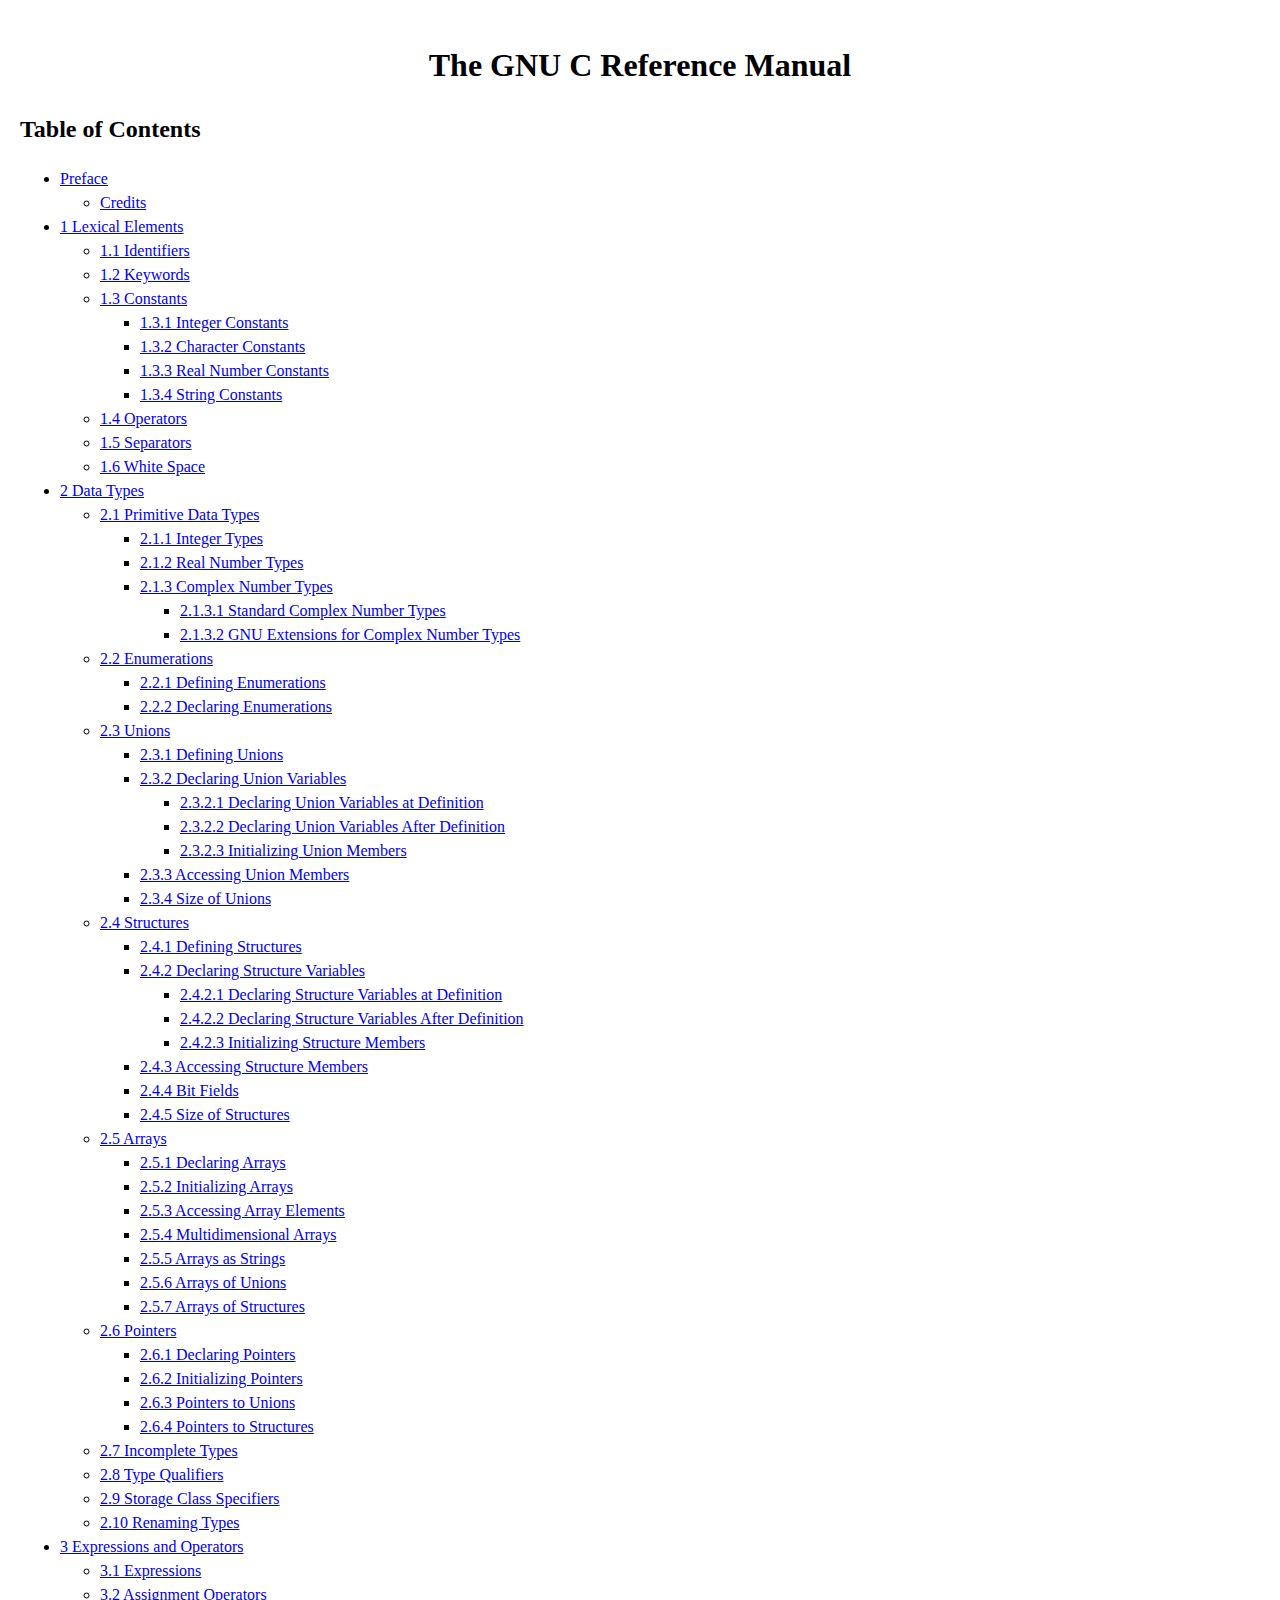
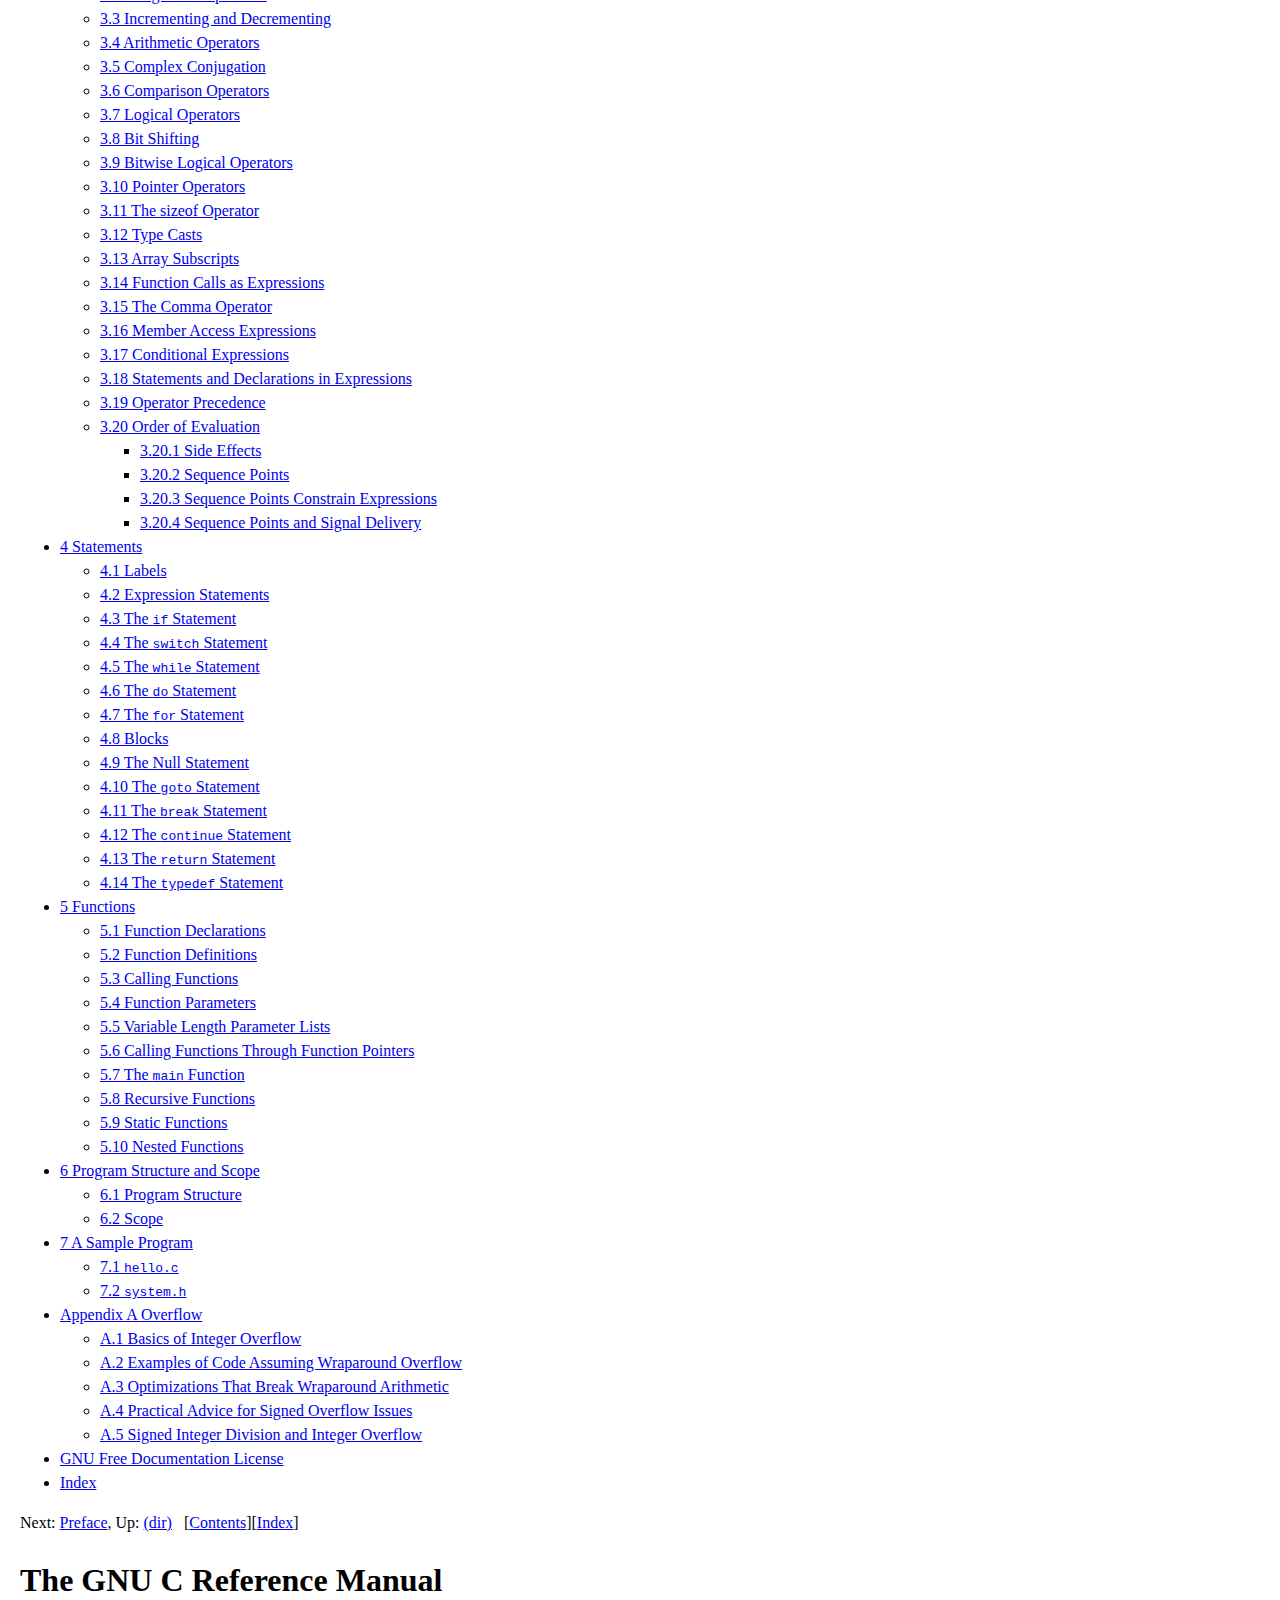
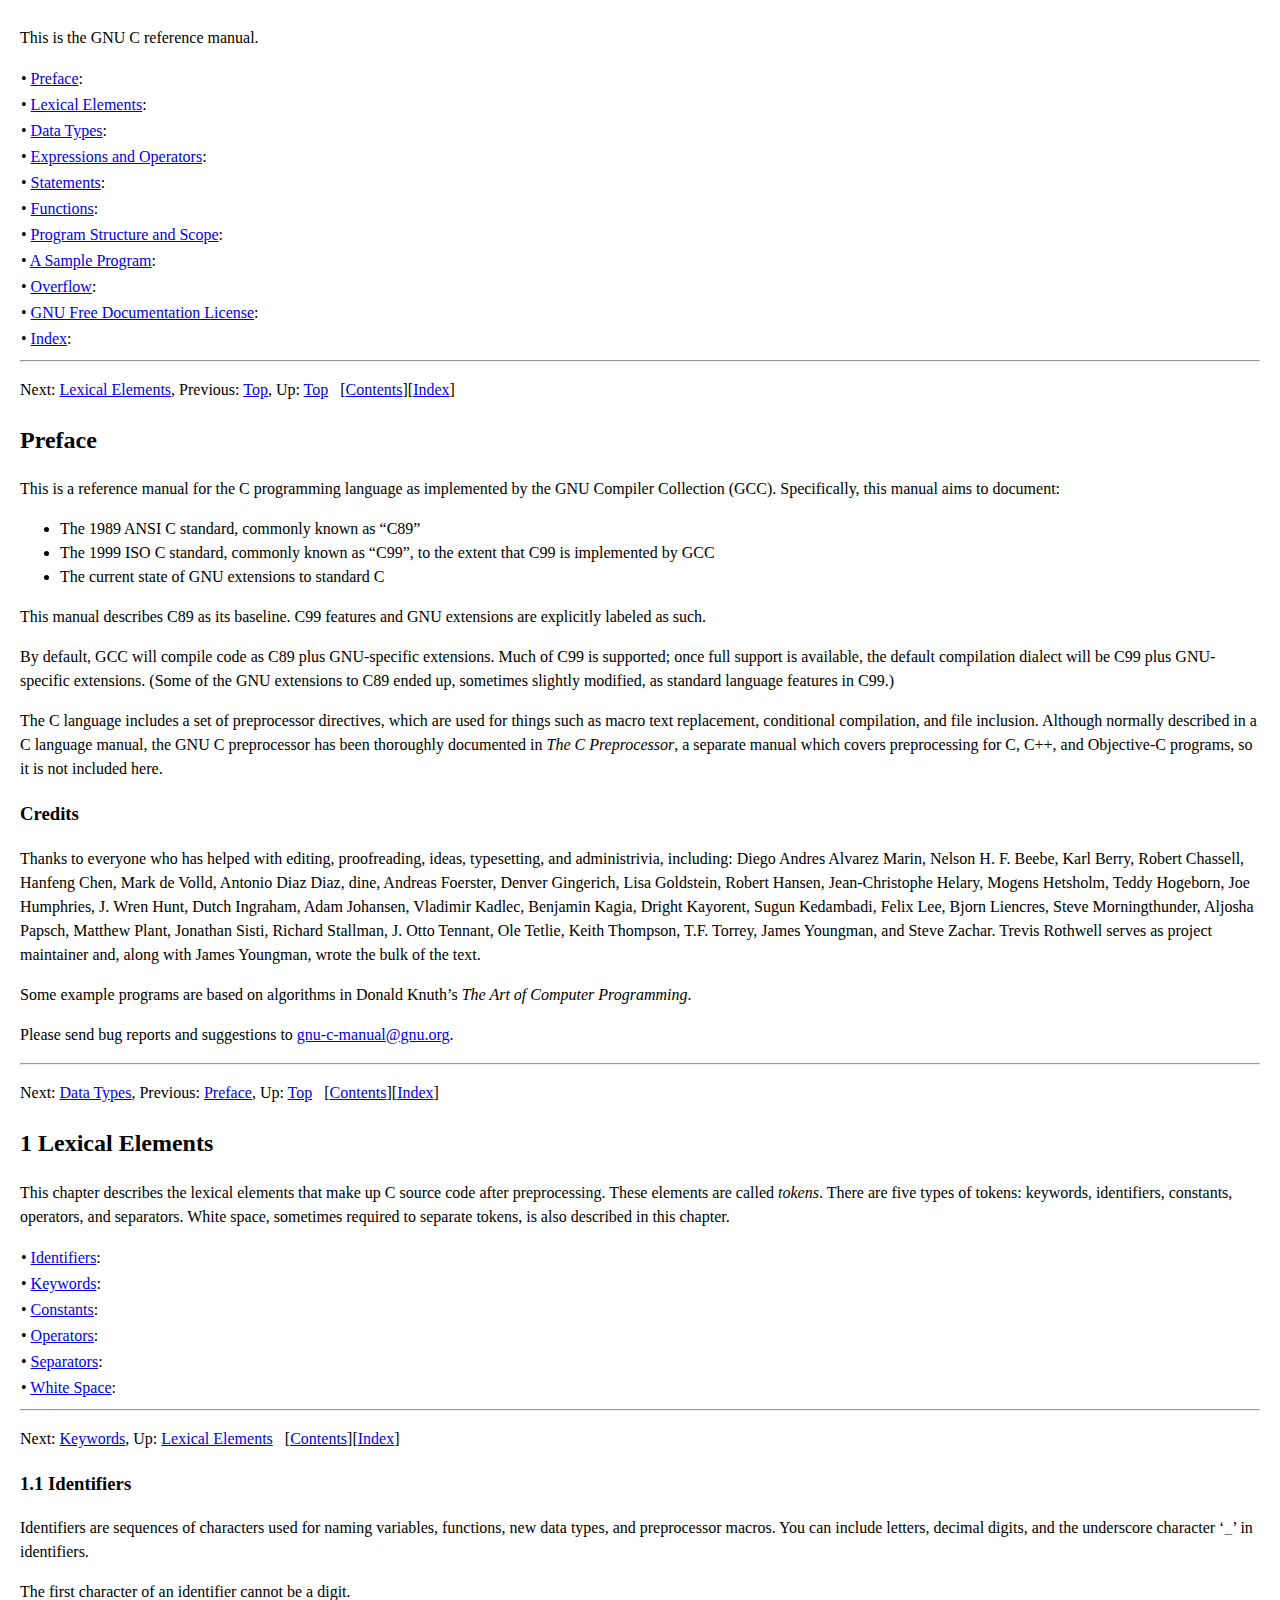
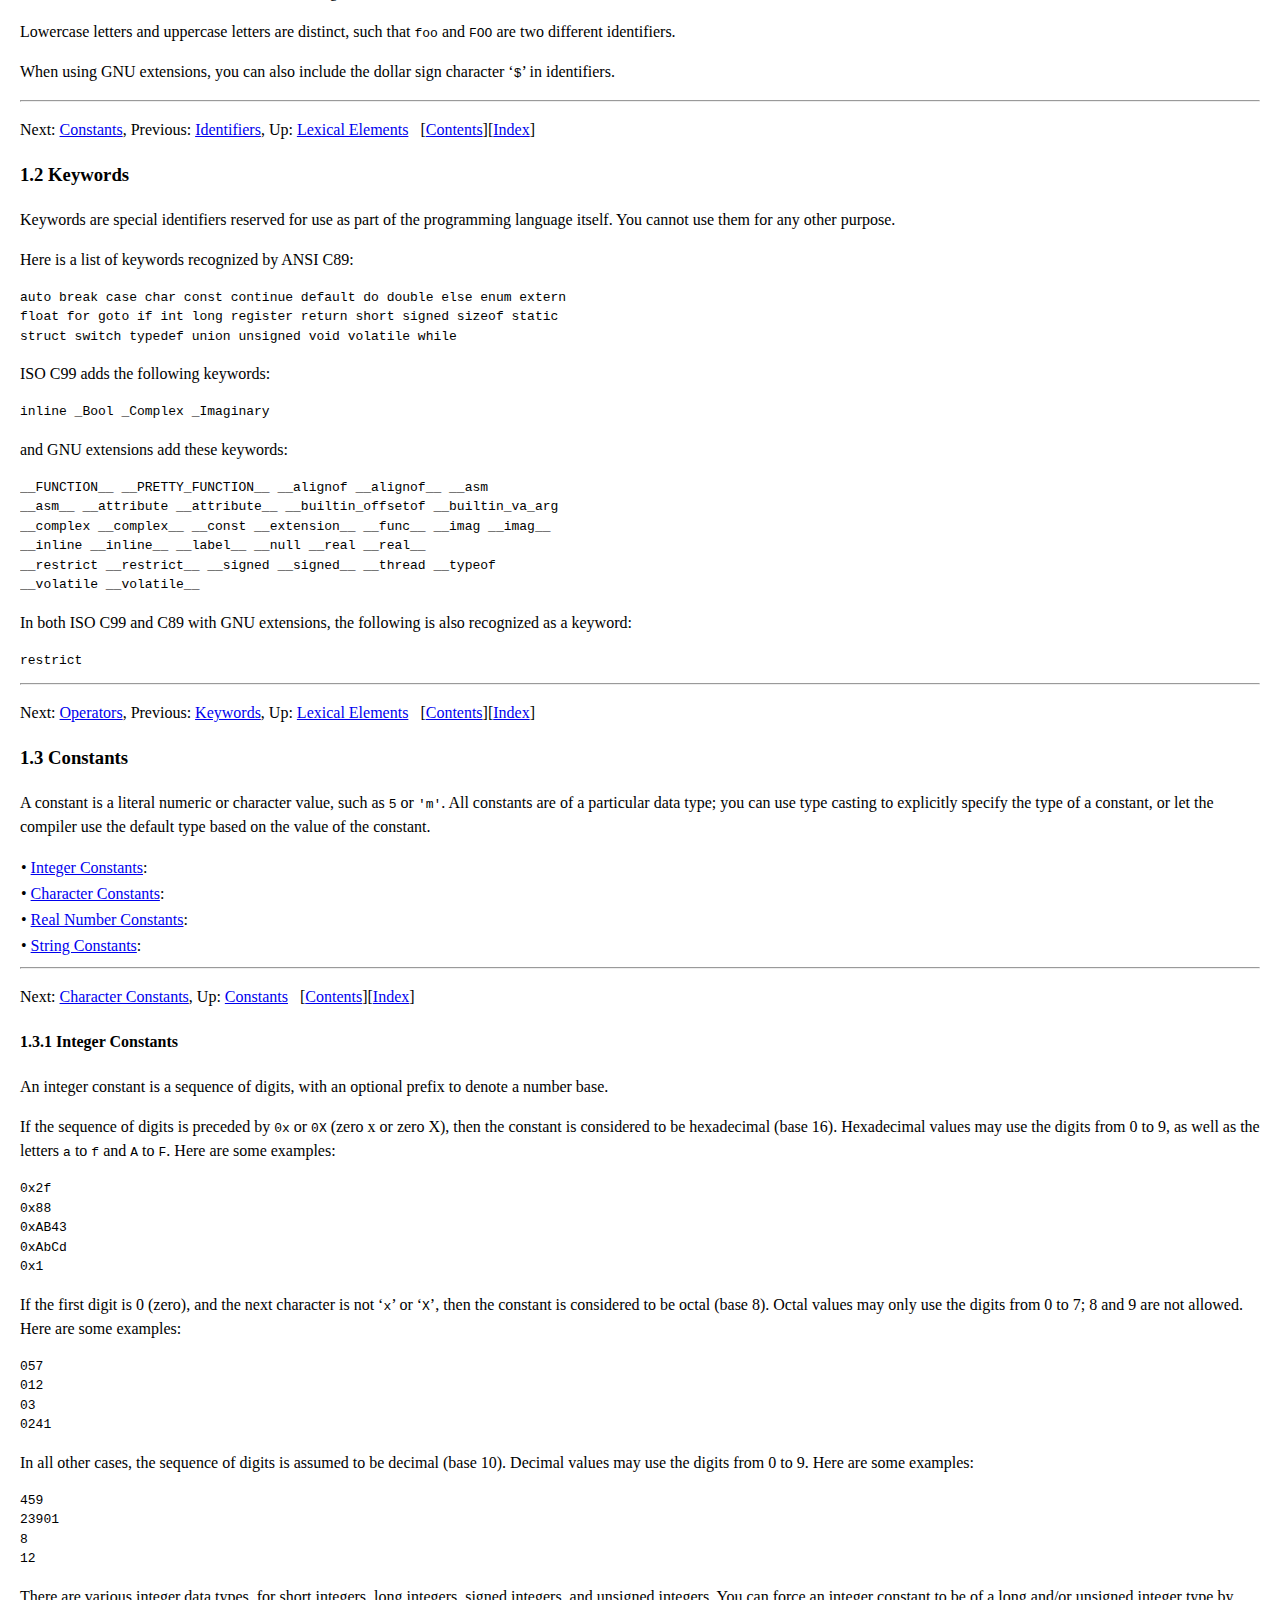
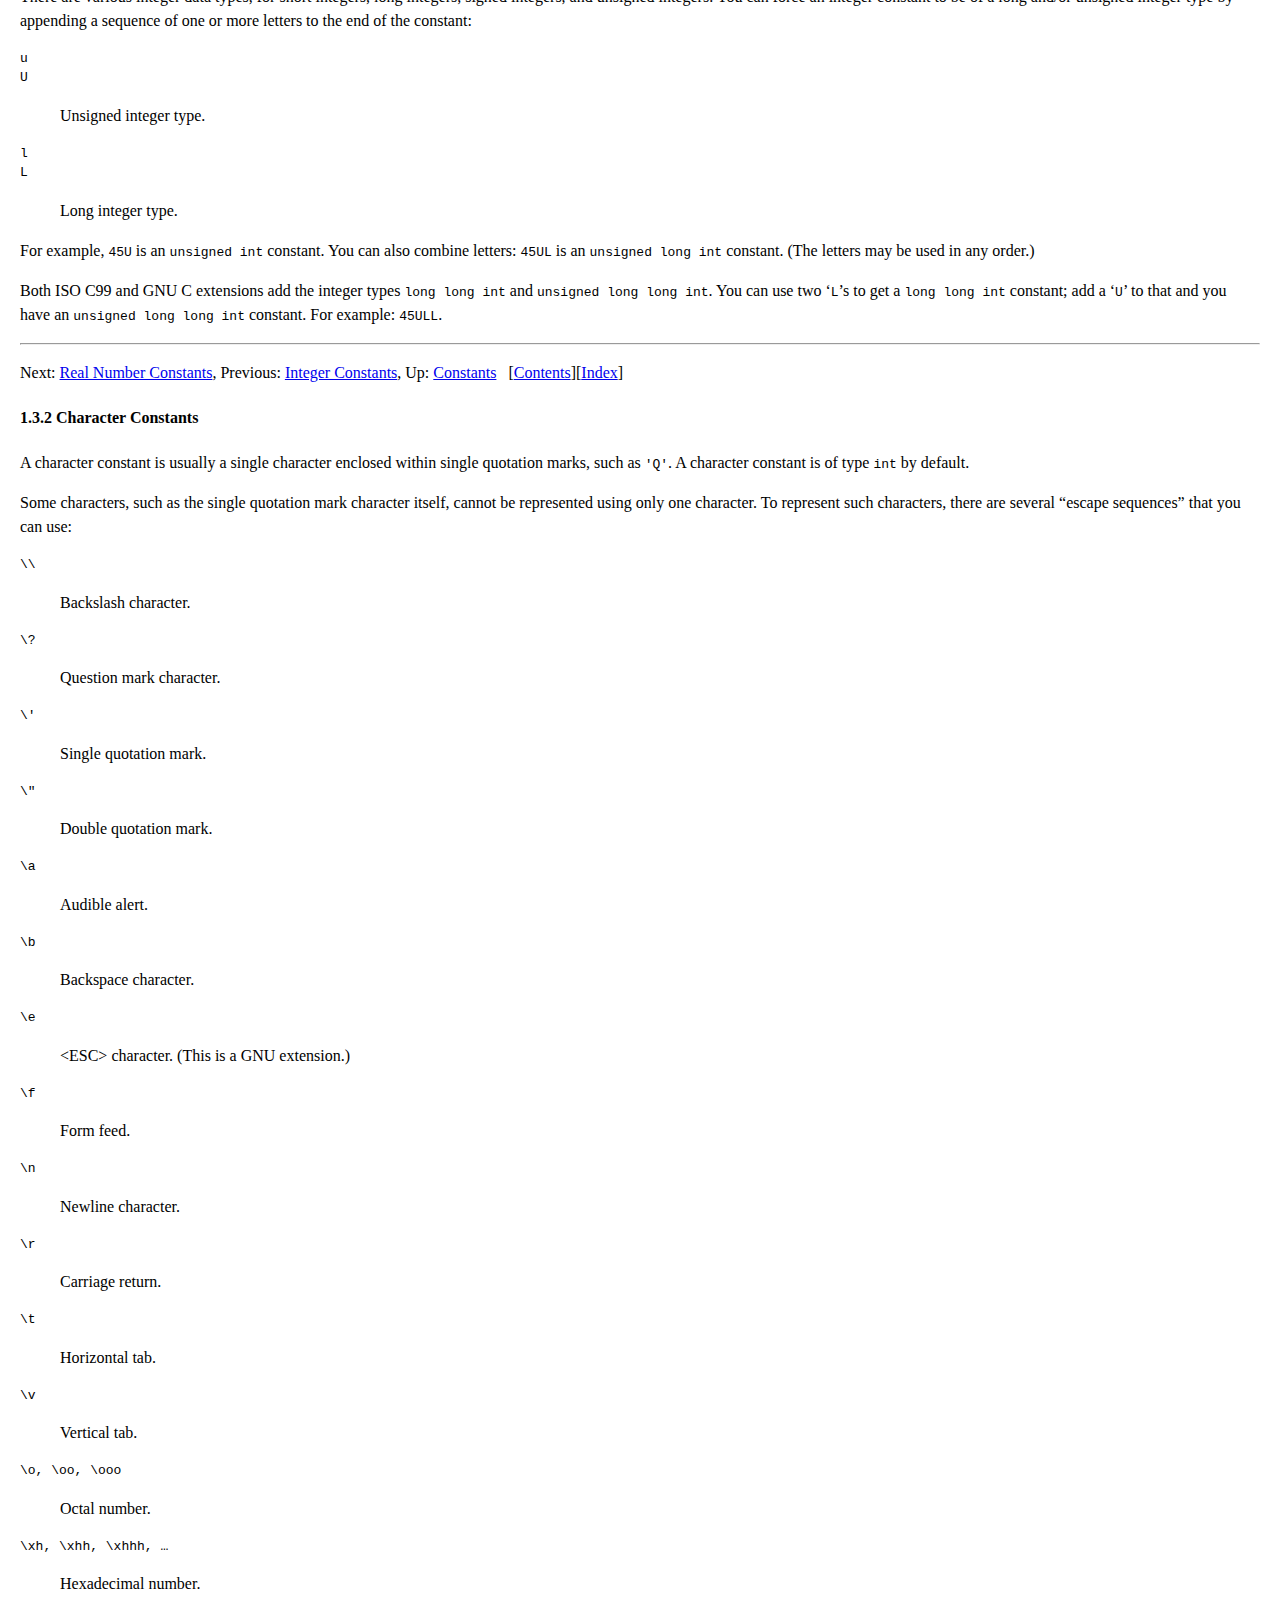
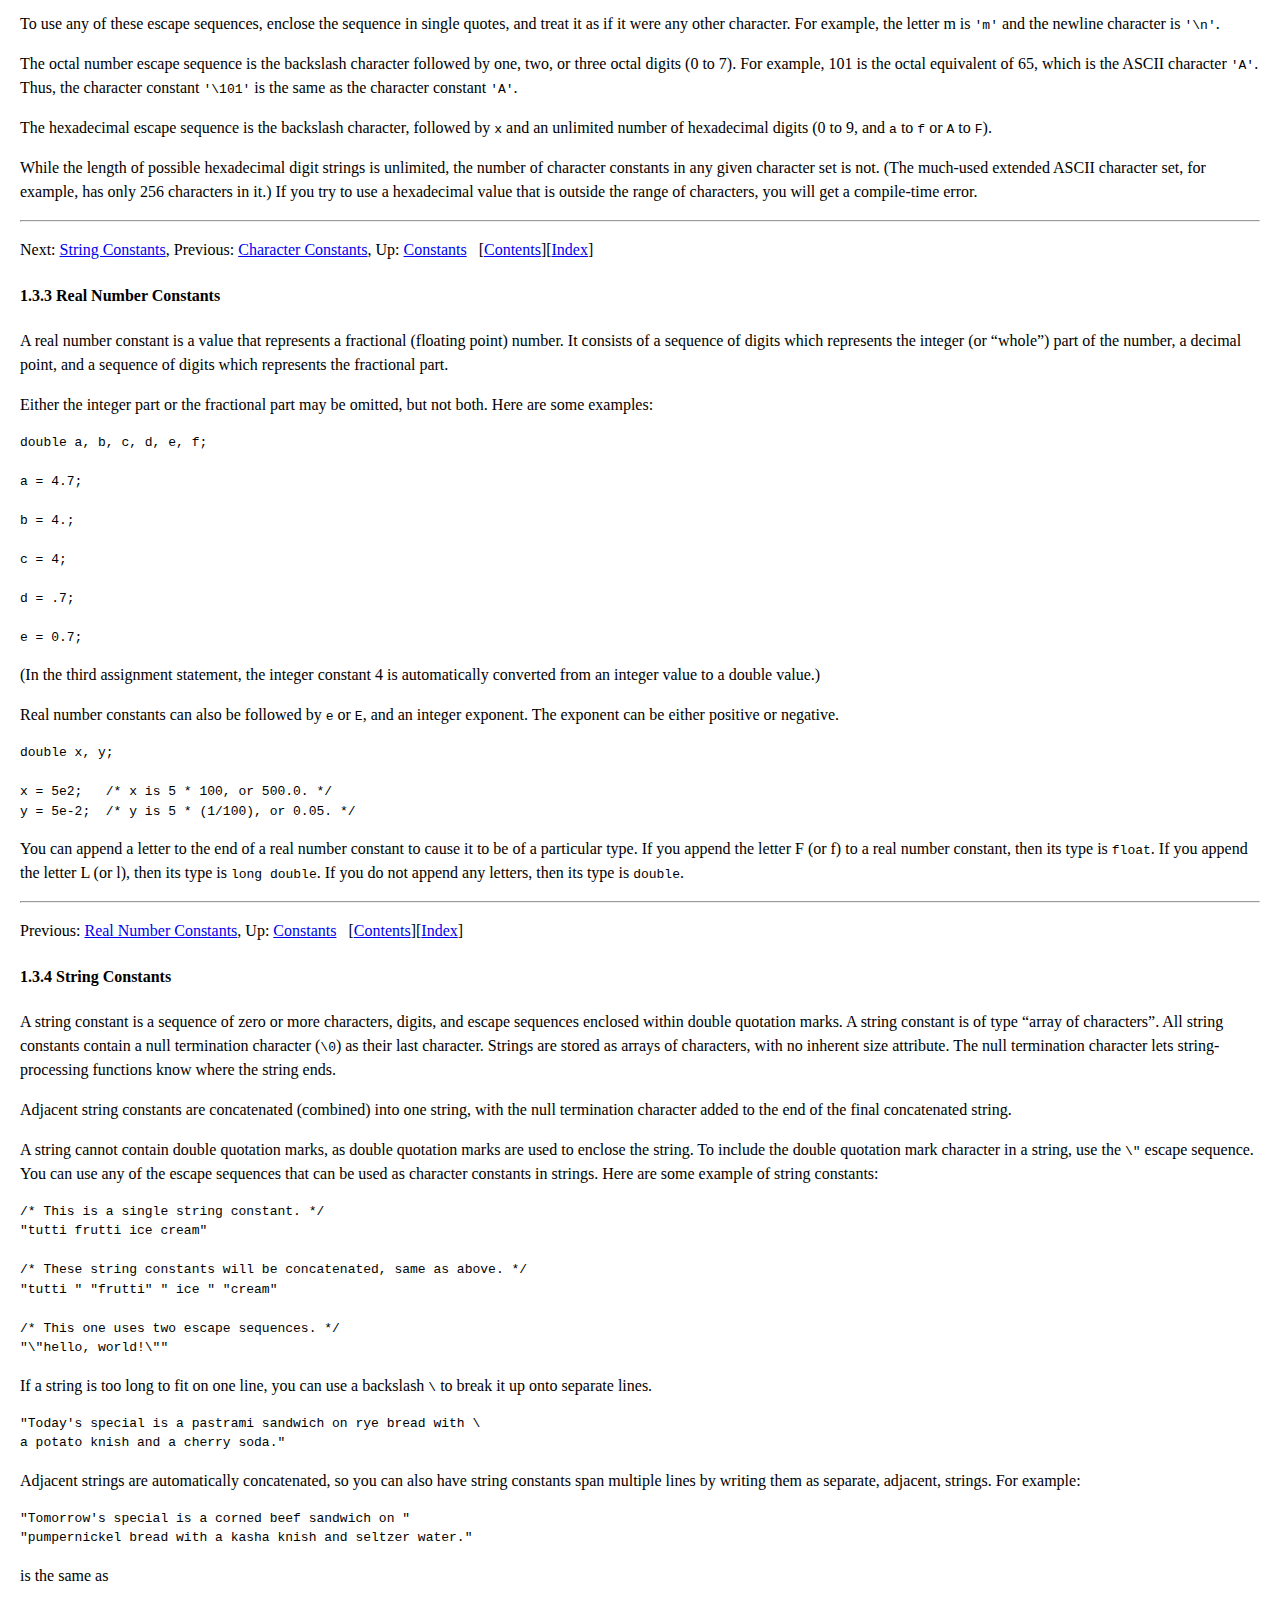
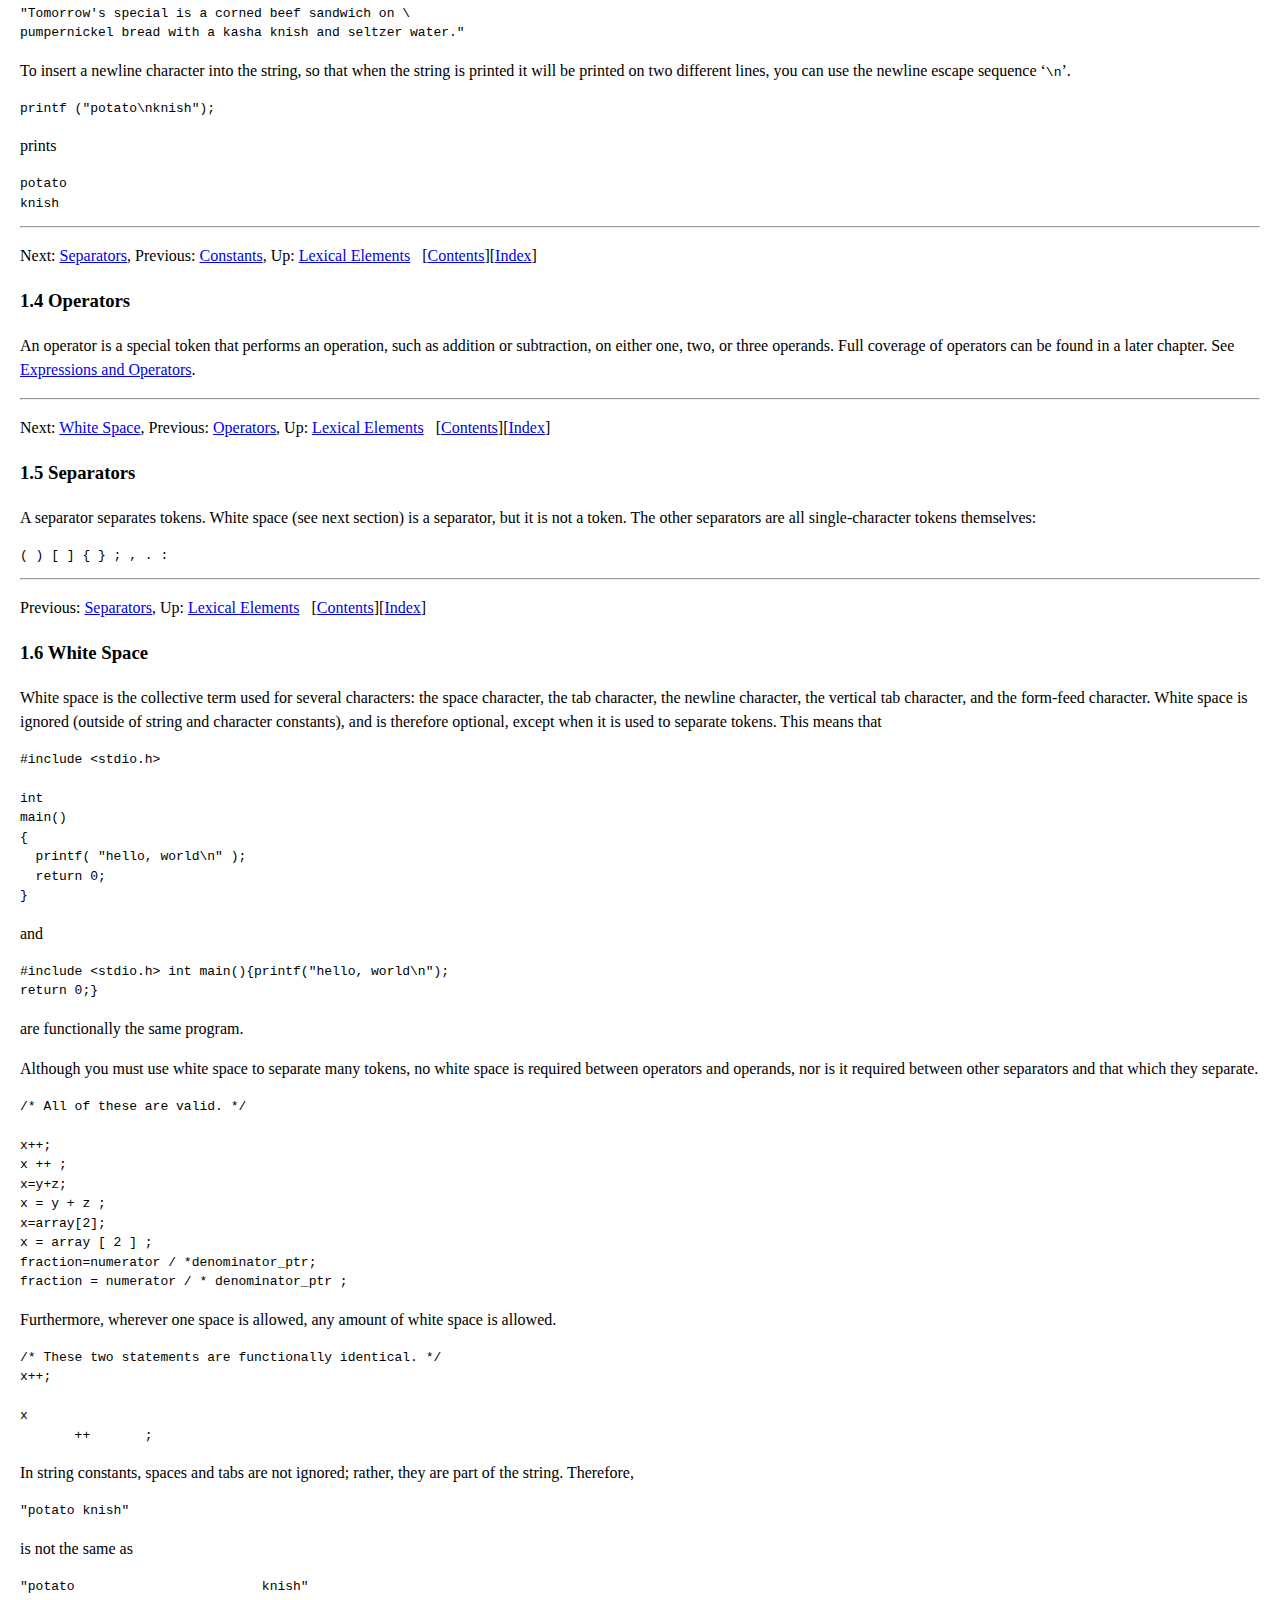
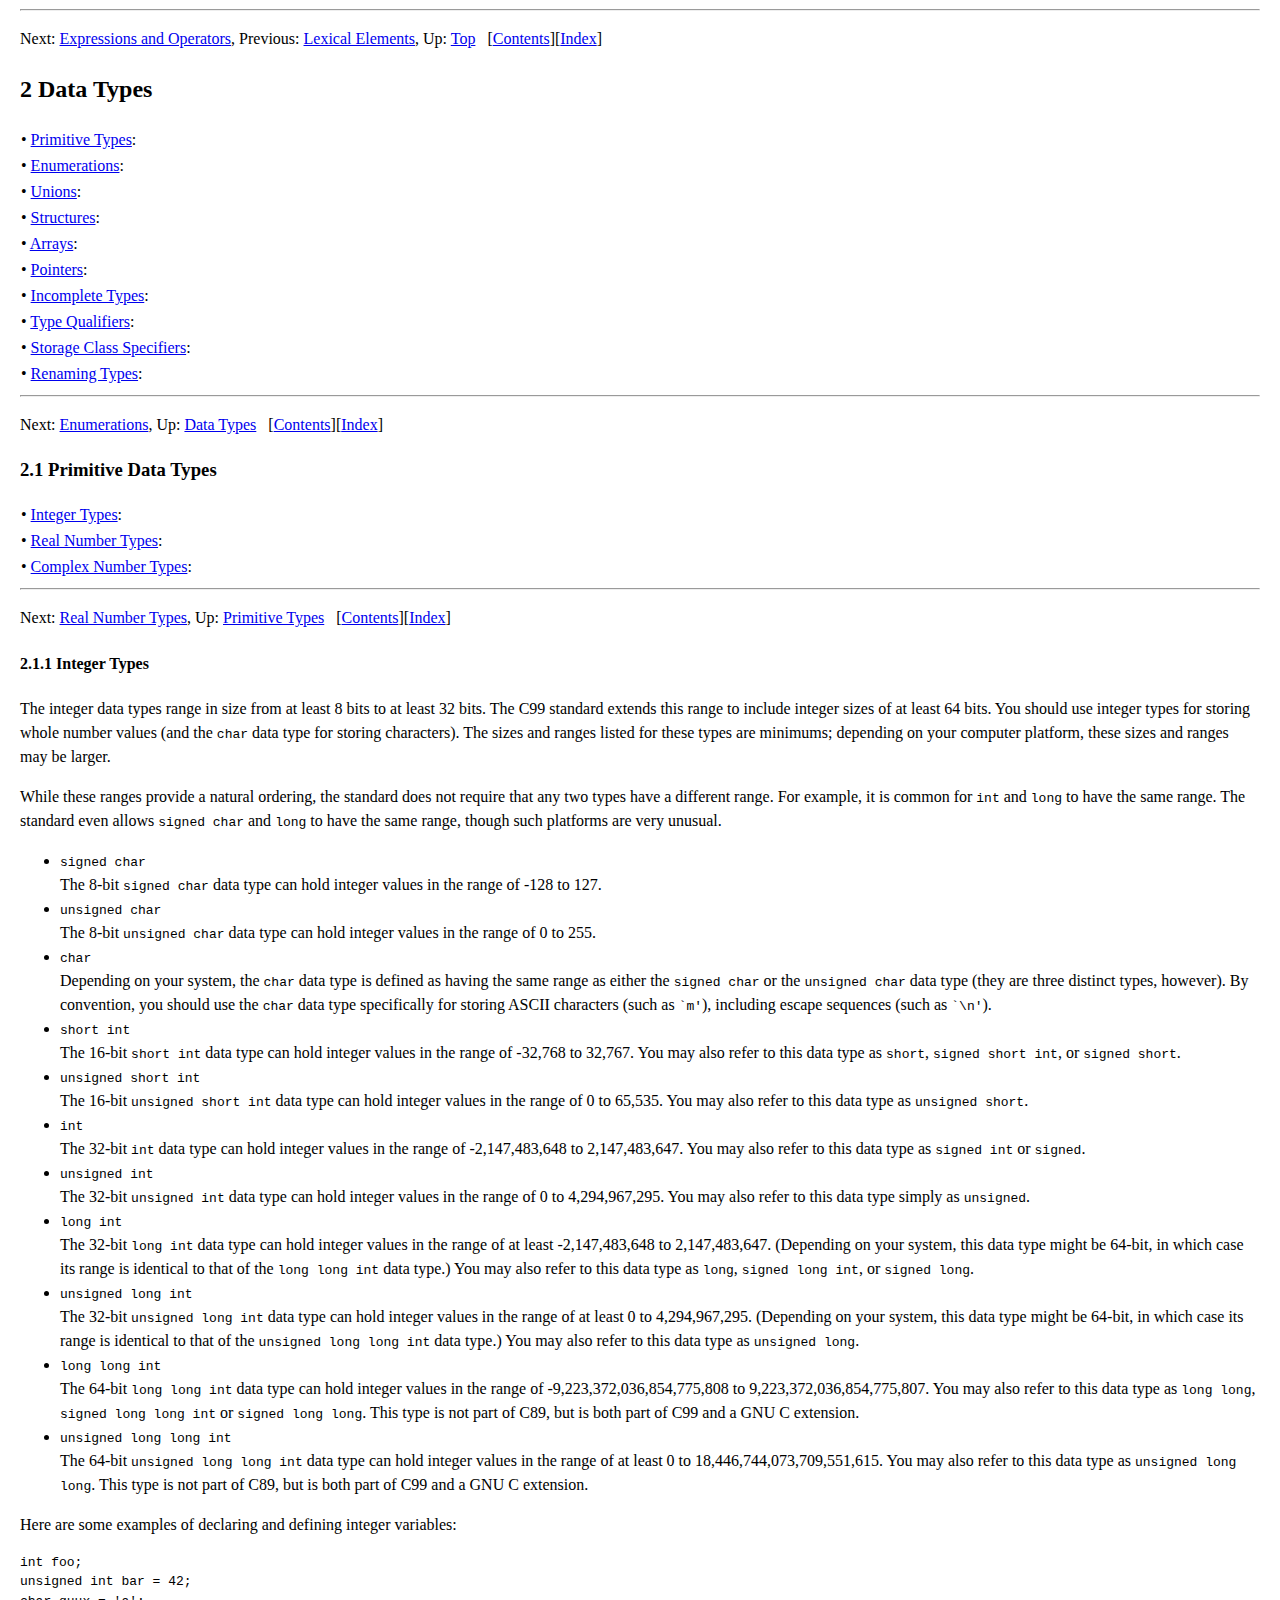
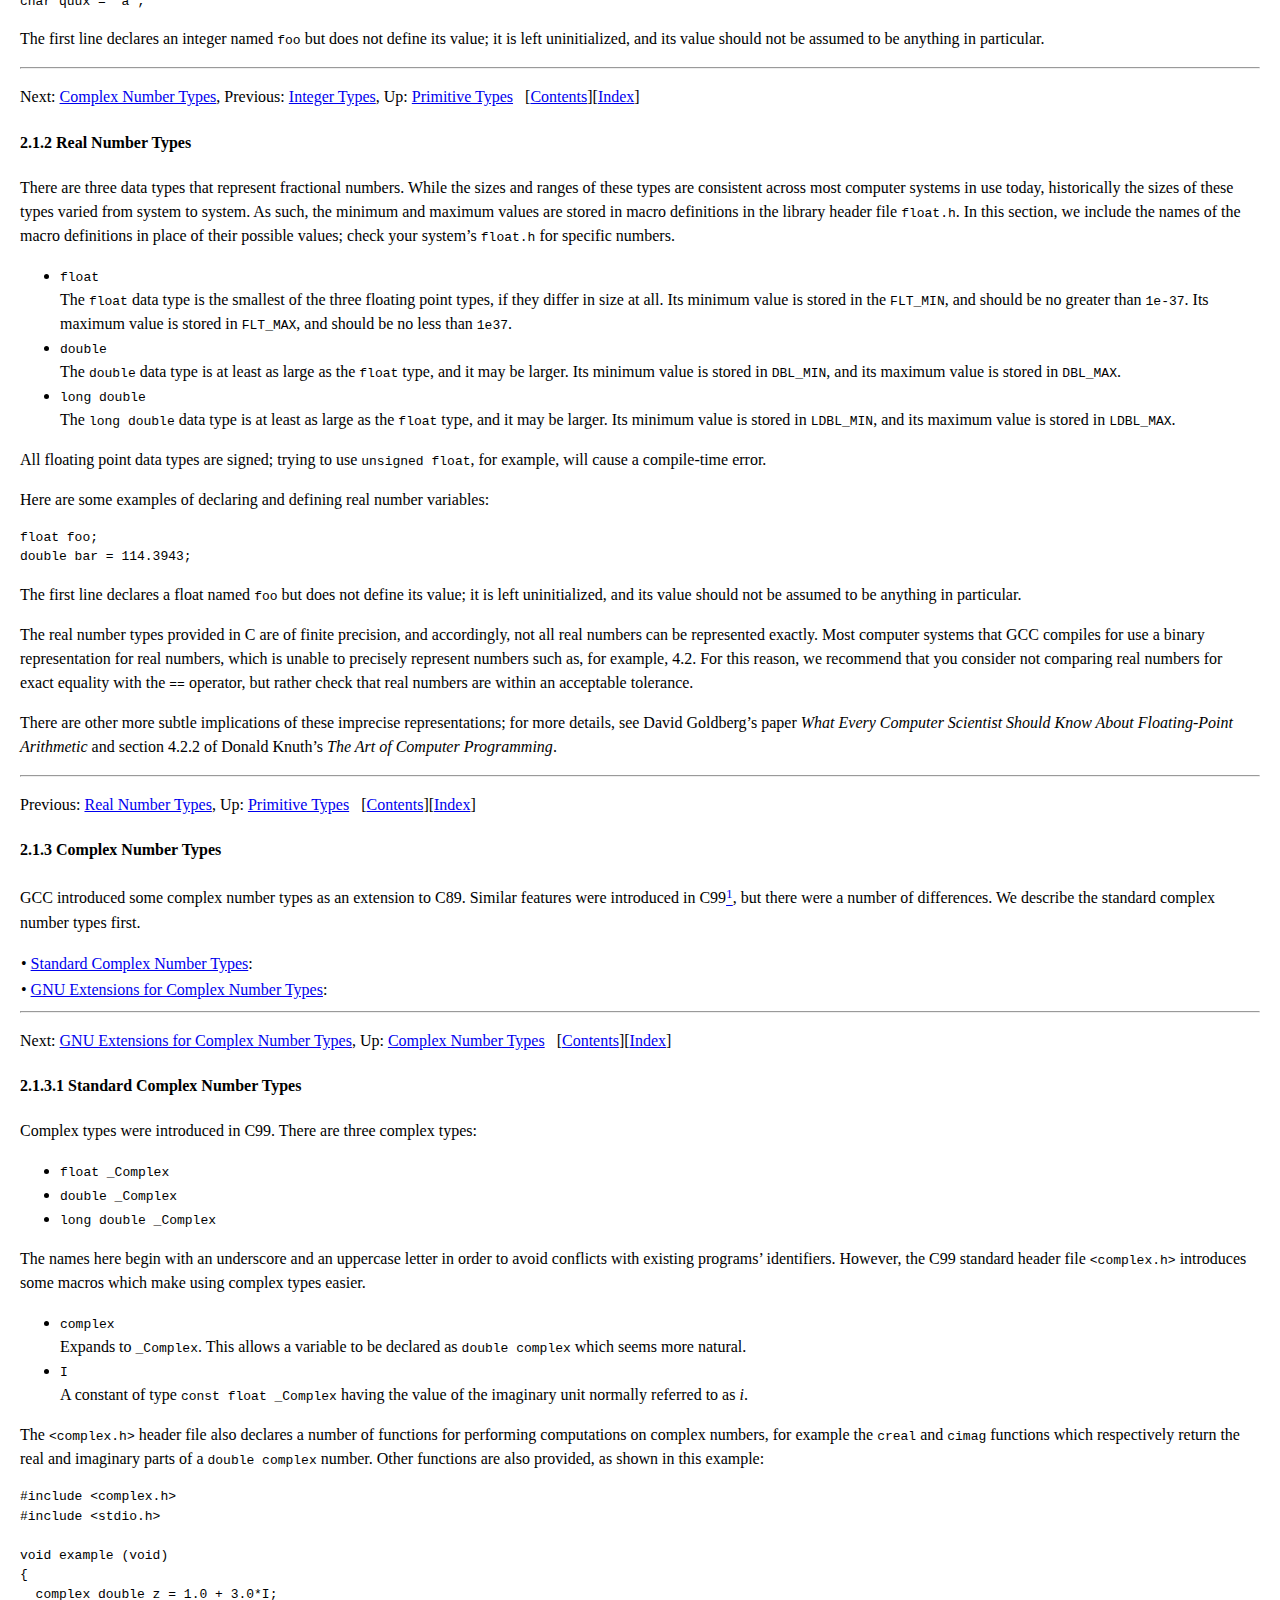
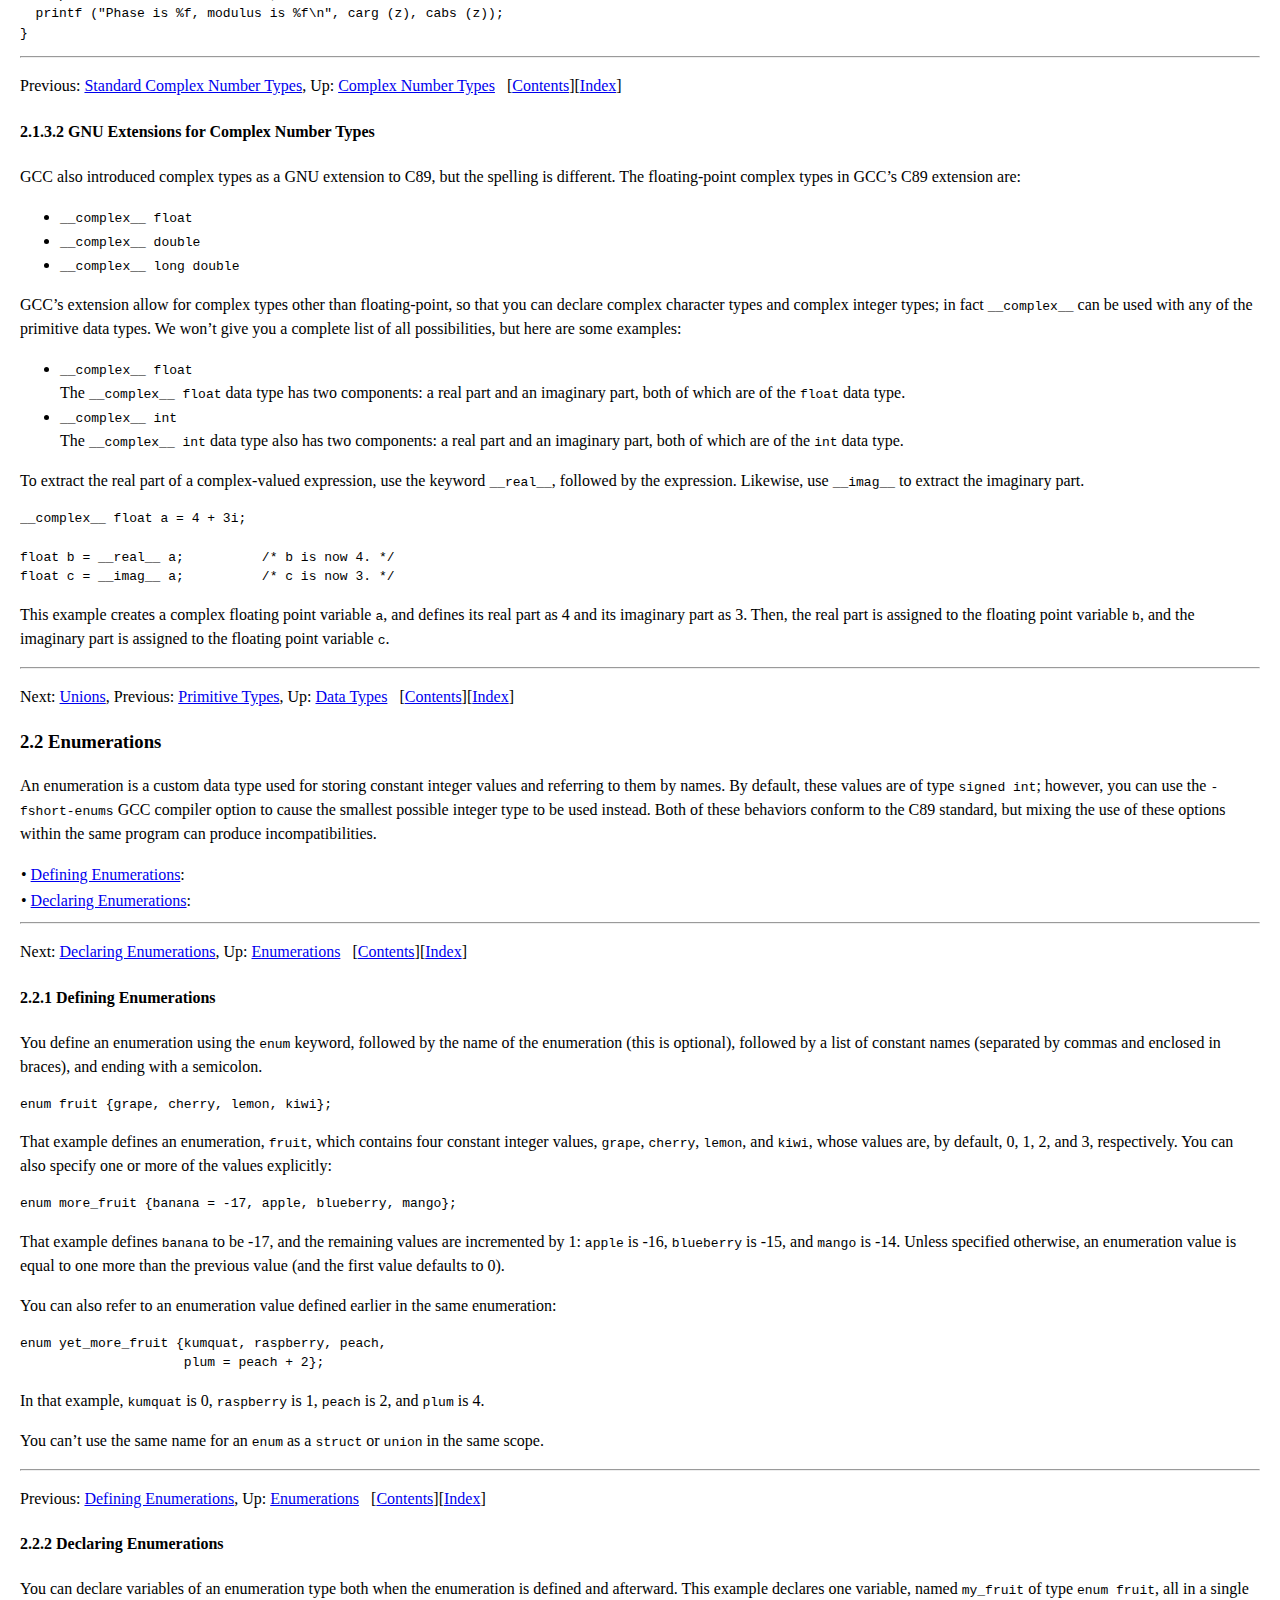
<file: gnu-c-manual.html>
<!DOCTYPE html PUBLIC "-//W3C//DTD HTML 4.01 Transitional//EN" "http://www.w3.org/TR/html4/loose.dtd">
<html>
<!-- Copyright (C) 2007-2015 Free Software Foundation, Inc.

Permission is granted to copy, distribute and/or modify this document
under the terms of the GNU Free Documentation License, Version 1.3 or
any later version published by the Free Software Foundation; with no
Invariant Sections, with no Front-Cover Texts and no Back-Cover Texts.
A copy of the license is included in the section entitled "GNU Free
Documentation License." -->
<!-- Created by GNU Texinfo 5.2, http://www.gnu.org/software/texinfo/ -->
<head>
<title>The GNU C Reference Manual</title>

<meta name="description" content="The GNU C Reference Manual">
<meta name="keywords" content="The GNU C Reference Manual">
<meta name="resource-type" content="document">
<meta name="distribution" content="global">
<meta name="Generator" content="makeinfo">
<meta http-equiv="Content-Type" content="text/html; charset=utf-8">
<link href="#Top" rel="start" title="Top">
<link href="#Index" rel="index" title="Index">
<link href="#SEC_Contents" rel="contents" title="Table of Contents">
<link href="dir.html#Top" rel="up" title="(dir)">
<meta name="viewport" content="width=device-width, initial-scale=1.0" />

<link rel="stylesheet" href="https://base.wingram.org/css/base.css">

<link rel="stylesheet" href="style.css" />

</head>
<body>
<div id="root" lang="en" bgcolor="#FFFFFF" text="#000000" link="#0000FF" vlink="#800080" alink="#FF0000">
<h1 class="settitle" align="center">The GNU C Reference Manual</h1>




<a name="SEC_Contents"></a>
<h2 class="contents-heading">Table of Contents</h2>

<div class="contents">

<ul class="no-bullet">
  <li><a name="toc-Preface-1" href="#Preface">Preface</a>
  <ul class="no-bullet">
    <li><a name="toc-Credits" href="#Credits">Credits</a></li>
  </ul></li>
  <li><a name="toc-Lexical-Elements-1" href="#Lexical-Elements">1 Lexical Elements</a>
  <ul class="no-bullet">
    <li><a name="toc-Identifiers-1" href="#Identifiers">1.1 Identifiers</a></li>
    <li><a name="toc-Keywords-1" href="#Keywords">1.2 Keywords</a></li>
    <li><a name="toc-Constants-1" href="#Constants">1.3 Constants</a>
    <ul class="no-bullet">
      <li><a name="toc-Integer-Constants-1" href="#Integer-Constants">1.3.1 Integer Constants</a></li>
      <li><a name="toc-Character-Constants-1" href="#Character-Constants">1.3.2 Character Constants</a></li>
      <li><a name="toc-Real-Number-Constants-1" href="#Real-Number-Constants">1.3.3 Real Number Constants</a></li>
      <li><a name="toc-String-Constants-1" href="#String-Constants">1.3.4 String Constants</a></li>
    </ul></li>
    <li><a name="toc-Operators-1" href="#Operators">1.4 Operators</a></li>
    <li><a name="toc-Separators-1" href="#Separators">1.5 Separators</a></li>
    <li><a name="toc-White-Space-1" href="#White-Space">1.6 White Space</a></li>
  </ul></li>
  <li><a name="toc-Data-Types-1" href="#Data-Types">2 Data Types</a>
  <ul class="no-bullet">
    <li><a name="toc-Primitive-Data-Types" href="#Primitive-Types">2.1 Primitive Data Types</a>
    <ul class="no-bullet">
      <li><a name="toc-Integer-Types-1" href="#Integer-Types">2.1.1 Integer Types</a></li>
      <li><a name="toc-Real-Number-Types-1" href="#Real-Number-Types">2.1.2 Real Number Types</a></li>
      <li><a name="toc-Complex-Number-Types-1" href="#Complex-Number-Types">2.1.3 Complex Number Types</a>
      <ul class="no-bullet">
        <li><a name="toc-Standard-Complex-Number-Types-1" href="#Standard-Complex-Number-Types">2.1.3.1 Standard Complex Number Types</a></li>
        <li><a name="toc-GNU-Extensions-for-Complex-Number-Types-1" href="#GNU-Extensions-for-Complex-Number-Types">2.1.3.2 GNU Extensions for Complex Number Types</a></li>
      </ul></li>
    </ul></li>
    <li><a name="toc-Enumerations-1" href="#Enumerations">2.2 Enumerations</a>
    <ul class="no-bullet">
      <li><a name="toc-Defining-Enumerations-1" href="#Defining-Enumerations">2.2.1 Defining Enumerations</a></li>
      <li><a name="toc-Declaring-Enumerations-1" href="#Declaring-Enumerations">2.2.2 Declaring Enumerations</a></li>
    </ul></li>
    <li><a name="toc-Unions-1" href="#Unions">2.3 Unions</a>
    <ul class="no-bullet">
      <li><a name="toc-Defining-Unions-1" href="#Defining-Unions">2.3.1 Defining Unions</a></li>
      <li><a name="toc-Declaring-Union-Variables-1" href="#Declaring-Union-Variables">2.3.2 Declaring Union Variables</a>
      <ul class="no-bullet">
        <li><a name="toc-Declaring-Union-Variables-at-Definition-1" href="#Declaring-Union-Variables-at-Definition">2.3.2.1 Declaring Union Variables at Definition</a></li>
        <li><a name="toc-Declaring-Union-Variables-After-Definition-1" href="#Declaring-Union-Variables-After-Definition">2.3.2.2 Declaring Union Variables After Definition</a></li>
        <li><a name="toc-Initializing-Union-Members-1" href="#Initializing-Union-Members">2.3.2.3 Initializing Union Members</a></li>
      </ul></li>
      <li><a name="toc-Accessing-Union-Members-1" href="#Accessing-Union-Members">2.3.3 Accessing Union Members</a></li>
      <li><a name="toc-Size-of-Unions-1" href="#Size-of-Unions">2.3.4 Size of Unions</a></li>
    </ul></li>
    <li><a name="toc-Structures-1" href="#Structures">2.4 Structures</a>
    <ul class="no-bullet">
      <li><a name="toc-Defining-Structures-1" href="#Defining-Structures">2.4.1 Defining Structures</a></li>
      <li><a name="toc-Declaring-Structure-Variables-1" href="#Declaring-Structure-Variables">2.4.2 Declaring Structure Variables</a>
      <ul class="no-bullet">
        <li><a name="toc-Declaring-Structure-Variables-at-Definition-1" href="#Declaring-Structure-Variables-at-Definition">2.4.2.1 Declaring Structure Variables at Definition</a></li>
        <li><a name="toc-Declaring-Structure-Variables-After-Definition-1" href="#Declaring-Structure-Variables-After-Definition">2.4.2.2 Declaring Structure Variables After Definition</a></li>
        <li><a name="toc-Initializing-Structure-Members-1" href="#Initializing-Structure-Members">2.4.2.3 Initializing Structure Members</a></li>
      </ul></li>
      <li><a name="toc-Accessing-Structure-Members-1" href="#Accessing-Structure-Members">2.4.3 Accessing Structure Members</a></li>
      <li><a name="toc-Bit-Fields-1" href="#Bit-Fields">2.4.4 Bit Fields</a></li>
      <li><a name="toc-Size-of-Structures-1" href="#Size-of-Structures">2.4.5 Size of Structures</a></li>
    </ul></li>
    <li><a name="toc-Arrays-1" href="#Arrays">2.5 Arrays</a>
    <ul class="no-bullet">
      <li><a name="toc-Declaring-Arrays-1" href="#Declaring-Arrays">2.5.1 Declaring Arrays</a></li>
      <li><a name="toc-Initializing-Arrays-1" href="#Initializing-Arrays">2.5.2 Initializing Arrays</a></li>
      <li><a name="toc-Accessing-Array-Elements-1" href="#Accessing-Array-Elements">2.5.3 Accessing Array Elements</a></li>
      <li><a name="toc-Multidimensional-Arrays-1" href="#Multidimensional-Arrays">2.5.4 Multidimensional Arrays</a></li>
      <li><a name="toc-Arrays-as-Strings-1" href="#Arrays-as-Strings">2.5.5 Arrays as Strings</a></li>
      <li><a name="toc-Arrays-of-Unions-1" href="#Arrays-of-Unions">2.5.6 Arrays of Unions</a></li>
      <li><a name="toc-Arrays-of-Structures-1" href="#Arrays-of-Structures">2.5.7 Arrays of Structures</a></li>
    </ul></li>
    <li><a name="toc-Pointers-1" href="#Pointers">2.6 Pointers</a>
    <ul class="no-bullet">
      <li><a name="toc-Declaring-Pointers-1" href="#Declaring-Pointers">2.6.1 Declaring Pointers</a></li>
      <li><a name="toc-Initializing-Pointers-1" href="#Initializing-Pointers">2.6.2 Initializing Pointers</a></li>
      <li><a name="toc-Pointers-to-Unions-1" href="#Pointers-to-Unions">2.6.3 Pointers to Unions</a></li>
      <li><a name="toc-Pointers-to-Structures-1" href="#Pointers-to-Structures">2.6.4 Pointers to Structures</a></li>
    </ul></li>
    <li><a name="toc-Incomplete-Types-1" href="#Incomplete-Types">2.7 Incomplete Types</a></li>
    <li><a name="toc-Type-Qualifiers-1" href="#Type-Qualifiers">2.8 Type Qualifiers</a></li>
    <li><a name="toc-Storage-Class-Specifiers-1" href="#Storage-Class-Specifiers">2.9 Storage Class Specifiers</a></li>
    <li><a name="toc-Renaming-Types-1" href="#Renaming-Types">2.10 Renaming Types</a></li>
  </ul></li>
  <li><a name="toc-Expressions-and-Operators-1" href="#Expressions-and-Operators">3 Expressions and Operators</a>
  <ul class="no-bullet">
    <li><a name="toc-Expressions-1" href="#Expressions">3.1 Expressions</a></li>
    <li><a name="toc-Assignment-Operators-1" href="#Assignment-Operators">3.2 Assignment Operators</a></li>
    <li><a name="toc-Incrementing-and-Decrementing-1" href="#Incrementing-and-Decrementing">3.3 Incrementing and Decrementing</a></li>
    <li><a name="toc-Arithmetic-Operators-1" href="#Arithmetic-Operators">3.4 Arithmetic Operators</a></li>
    <li><a name="toc-Complex-Conjugation-1" href="#Complex-Conjugation">3.5 Complex Conjugation</a></li>
    <li><a name="toc-Comparison-Operators-1" href="#Comparison-Operators">3.6 Comparison Operators</a></li>
    <li><a name="toc-Logical-Operators-1" href="#Logical-Operators">3.7 Logical Operators</a></li>
    <li><a name="toc-Bit-Shifting-1" href="#Bit-Shifting">3.8 Bit Shifting</a></li>
    <li><a name="toc-Bitwise-Logical-Operators-1" href="#Bitwise-Logical-Operators">3.9 Bitwise Logical Operators</a></li>
    <li><a name="toc-Pointer-Operators-1" href="#Pointer-Operators">3.10 Pointer Operators</a></li>
    <li><a name="toc-The-sizeof-Operator-1" href="#The-sizeof-Operator">3.11 The sizeof Operator</a></li>
    <li><a name="toc-Type-Casts-1" href="#Type-Casts">3.12 Type Casts</a></li>
    <li><a name="toc-Array-Subscripts-1" href="#Array-Subscripts">3.13 Array Subscripts</a></li>
    <li><a name="toc-Function-Calls-as-Expressions-1" href="#Function-Calls-as-Expressions">3.14 Function Calls as Expressions</a></li>
    <li><a name="toc-The-Comma-Operator-1" href="#The-Comma-Operator">3.15 The Comma Operator</a></li>
    <li><a name="toc-Member-Access-Expressions-1" href="#Member-Access-Expressions">3.16 Member Access Expressions</a></li>
    <li><a name="toc-Conditional-Expressions-1" href="#Conditional-Expressions">3.17 Conditional Expressions</a></li>
    <li><a name="toc-Statements-and-Declarations-in-Expressions-1" href="#Statements-and-Declarations-in-Expressions">3.18 Statements and Declarations in Expressions</a></li>
    <li><a name="toc-Operator-Precedence-1" href="#Operator-Precedence">3.19 Operator Precedence</a></li>
    <li><a name="toc-Order-of-Evaluation-1" href="#Order-of-Evaluation">3.20 Order of Evaluation</a>
    <ul class="no-bullet">
      <li><a name="toc-Side-Effects-1" href="#Side-Effects">3.20.1 Side Effects</a></li>
      <li><a name="toc-Sequence-Points-1" href="#Sequence-Points">3.20.2 Sequence Points</a></li>
      <li><a name="toc-Sequence-Points-Constrain-Expressions-1" href="#Sequence-Points-Constrain-Expressions">3.20.3 Sequence Points Constrain Expressions</a></li>
      <li><a name="toc-Sequence-Points-and-Signal-Delivery-1" href="#Sequence-Points-and-Signal-Delivery">3.20.4 Sequence Points and Signal Delivery</a></li>
    </ul></li>
  </ul></li>
  <li><a name="toc-Statements-1" href="#Statements">4 Statements</a>
  <ul class="no-bullet">
    <li><a name="toc-Labels-1" href="#Labels">4.1 Labels</a></li>
    <li><a name="toc-Expression-Statements-1" href="#Expression-Statements">4.2 Expression Statements</a></li>
    <li><a name="toc-The-if-Statement-1" href="#The-if-Statement">4.3 The <code>if</code> Statement</a></li>
    <li><a name="toc-The-switch-Statement-1" href="#The-switch-Statement">4.4 The <code>switch</code> Statement</a></li>
    <li><a name="toc-The-while-Statement-1" href="#The-while-Statement">4.5 The <code>while</code> Statement</a></li>
    <li><a name="toc-The-do-Statement-1" href="#The-do-Statement">4.6 The <code>do</code> Statement</a></li>
    <li><a name="toc-The-for-Statement-1" href="#The-for-Statement">4.7 The <code>for</code> Statement</a></li>
    <li><a name="toc-Blocks-1" href="#Blocks">4.8 Blocks</a></li>
    <li><a name="toc-The-Null-Statement-1" href="#The-Null-Statement">4.9 The Null Statement</a></li>
    <li><a name="toc-The-goto-Statement-1" href="#The-goto-Statement">4.10 The <code>goto</code> Statement</a></li>
    <li><a name="toc-The-break-Statement-1" href="#The-break-Statement">4.11 The <code>break</code> Statement</a></li>
    <li><a name="toc-The-continue-Statement-1" href="#The-continue-Statement">4.12 The <code>continue</code> Statement</a></li>
    <li><a name="toc-The-return-Statement-1" href="#The-return-Statement">4.13 The <code>return</code> Statement</a></li>
    <li><a name="toc-The-typedef-Statement-1" href="#The-typedef-Statement">4.14 The <code>typedef</code> Statement</a></li>
  </ul></li>
  <li><a name="toc-Functions-1" href="#Functions">5 Functions</a>
  <ul class="no-bullet">
    <li><a name="toc-Function-Declarations-1" href="#Function-Declarations">5.1 Function Declarations</a></li>
    <li><a name="toc-Function-Definitions-1" href="#Function-Definitions">5.2 Function Definitions</a></li>
    <li><a name="toc-Calling-Functions-1" href="#Calling-Functions">5.3 Calling Functions</a></li>
    <li><a name="toc-Function-Parameters-1" href="#Function-Parameters">5.4 Function Parameters</a></li>
    <li><a name="toc-Variable-Length-Parameter-Lists-1" href="#Variable-Length-Parameter-Lists">5.5 Variable Length Parameter Lists</a></li>
    <li><a name="toc-Calling-Functions-Through-Function-Pointers-1" href="#Calling-Functions-Through-Function-Pointers">5.6 Calling Functions Through Function Pointers</a></li>
    <li><a name="toc-The-main-Function-1" href="#The-main-Function">5.7 The <code>main</code> Function</a></li>
    <li><a name="toc-Recursive-Functions-1" href="#Recursive-Functions">5.8 Recursive Functions</a></li>
    <li><a name="toc-Static-Functions-1" href="#Static-Functions">5.9 Static Functions</a></li>
    <li><a name="toc-Nested-Functions-1" href="#Nested-Functions">5.10 Nested Functions</a></li>
  </ul></li>
  <li><a name="toc-Program-Structure-and-Scope-1" href="#Program-Structure-and-Scope">6 Program Structure and Scope</a>
  <ul class="no-bullet">
    <li><a name="toc-Program-Structure-1" href="#Program-Structure">6.1 Program Structure</a></li>
    <li><a name="toc-Scope-1" href="#Scope">6.2 Scope</a></li>
  </ul></li>
  <li><a name="toc-A-Sample-Program-1" href="#A-Sample-Program">7 A Sample Program</a>
  <ul class="no-bullet">
    <li><a name="toc-hello_002ec-1" href="#hello_002ec">7.1 <code>hello.c</code></a></li>
    <li><a name="toc-system_002eh-1" href="#system_002eh">7.2 <code>system.h</code></a></li>
  </ul></li>
  <li><a name="toc-Overflow-1" href="#Overflow">Appendix A Overflow</a>
  <ul class="no-bullet">
    <li><a name="toc-Basics-of-Integer-Overflow" href="#Integer-Overflow-Basics">A.1 Basics of Integer Overflow</a></li>
    <li><a name="toc-Examples-of-Code-Assuming-Wraparound-Overflow" href="#Signed-Overflow-Examples">A.2 Examples of Code Assuming Wraparound Overflow</a></li>
    <li><a name="toc-Optimizations-That-Break-Wraparound-Arithmetic" href="#Optimization-and-Wraparound">A.3 Optimizations That Break Wraparound Arithmetic</a></li>
    <li><a name="toc-Practical-Advice-for-Signed-Overflow-Issues" href="#Signed-Overflow-Advice">A.4 Practical Advice for Signed Overflow Issues</a></li>
    <li><a name="toc-Signed-Integer-Division-and-Integer-Overflow" href="#Signed-Integer-Division">A.5 Signed Integer Division and Integer Overflow</a></li>
  </ul></li>
  <li><a name="toc-GNU-Free-Documentation-License-1" href="#GNU-Free-Documentation-License">GNU Free Documentation License</a></li>
  <li><a name="toc-Index-1" href="#Index">Index</a></li>
</ul>
</div>


<a name="Top"></a>
<div class="header">
<p>
Next: <a href="#Preface" accesskey="n" rel="next">Preface</a>, Up: <a href="dir.html#Top" accesskey="u" rel="up">(dir)</a> &nbsp; [<a href="#SEC_Contents" title="Table of contents" rel="contents">Contents</a>][<a href="#Index" title="Index" rel="index">Index</a>]</p>
</div>
<a name="The-GNU-C-Reference-Manual"></a>
<h1 class="top">The GNU C Reference Manual</h1>

<p>This is the GNU C reference manual.
</p>
<table class="menu" border="0" cellspacing="0">
<tr><td align="left" valign="top">&bull; <a href="#Preface" accesskey="1">Preface</a>:</td><td>&nbsp;&nbsp;</td><td align="left" valign="top">
</td></tr>
<tr><td align="left" valign="top">&bull; <a href="#Lexical-Elements" accesskey="2">Lexical Elements</a>:</td><td>&nbsp;&nbsp;</td><td align="left" valign="top">
</td></tr>
<tr><td align="left" valign="top">&bull; <a href="#Data-Types" accesskey="3">Data Types</a>:</td><td>&nbsp;&nbsp;</td><td align="left" valign="top">
</td></tr>
<tr><td align="left" valign="top">&bull; <a href="#Expressions-and-Operators" accesskey="4">Expressions and Operators</a>:</td><td>&nbsp;&nbsp;</td><td align="left" valign="top">
</td></tr>
<tr><td align="left" valign="top">&bull; <a href="#Statements" accesskey="5">Statements</a>:</td><td>&nbsp;&nbsp;</td><td align="left" valign="top">
</td></tr>
<tr><td align="left" valign="top">&bull; <a href="#Functions" accesskey="6">Functions</a>:</td><td>&nbsp;&nbsp;</td><td align="left" valign="top">
</td></tr>
<tr><td align="left" valign="top">&bull; <a href="#Program-Structure-and-Scope" accesskey="7">Program Structure and Scope</a>:</td><td>&nbsp;&nbsp;</td><td align="left" valign="top">
</td></tr>
<tr><td align="left" valign="top">&bull; <a href="#A-Sample-Program" accesskey="8">A Sample Program</a>:</td><td>&nbsp;&nbsp;</td><td align="left" valign="top">
</td></tr>
<tr><td align="left" valign="top">&bull; <a href="#Overflow" accesskey="9">Overflow</a>:</td><td>&nbsp;&nbsp;</td><td align="left" valign="top">
</td></tr>
<tr><td align="left" valign="top">&bull; <a href="#GNU-Free-Documentation-License">GNU Free Documentation License</a>:</td><td>&nbsp;&nbsp;</td><td align="left" valign="top">
</td></tr>
<tr><td align="left" valign="top">&bull; <a href="#Index">Index</a>:</td><td>&nbsp;&nbsp;</td><td align="left" valign="top">
</td></tr>
</table>



<hr>
<a name="Preface"></a>
<div class="header">
<p>
Next: <a href="#Lexical-Elements" accesskey="n" rel="next">Lexical Elements</a>, Previous: <a href="#Top" accesskey="p" rel="prev">Top</a>, Up: <a href="#Top" accesskey="u" rel="up">Top</a> &nbsp; [<a href="#SEC_Contents" title="Table of contents" rel="contents">Contents</a>][<a href="#Index" title="Index" rel="index">Index</a>]</p>
</div>
<a name="Preface-1"></a>
<h2 class="unnumbered">Preface</h2>
<a name="index-preface"></a>

<p>This is a reference manual for the C programming language as implemented
by the GNU Compiler Collection (GCC). Specifically, this manual aims to
document:
</p>
<ul>
<li> The 1989 ANSI C standard, commonly known as &ldquo;C89&rdquo;
</li><li> The 1999 ISO C standard, commonly known as &ldquo;C99&rdquo;, to the extent that C99 is implemented by GCC
</li><li> The current state of GNU extensions to standard C

</li></ul>

<p>This manual describes C89 as its baseline. C99 features and GNU extensions are
explicitly labeled as such.
</p>
<p>By default, GCC will compile code as C89 plus GNU-specific extensions.  Much
of C99 is supported; once full support is available, the default compilation
dialect will be C99 plus GNU-specific extensions.  (Some of the
GNU extensions to C89 ended up, sometimes slightly modified, as standard
language features in C99.)
</p>
<p>The C language includes a set of preprocessor directives, which are used for
things such as macro text replacement, conditional compilation, and file
inclusion.  Although normally described in a C language manual, the GNU C 
preprocessor has been thoroughly documented in <cite>The C Preprocessor</cite>,
a separate manual which covers preprocessing for C, C++, and Objective-C
programs, so it is not included here.
</p>
<a name="Credits"></a>
<h3 class="section">Credits</h3>
<p>Thanks to everyone who has helped with editing, proofreading, ideas,
typesetting, and administrivia, including: Diego Andres Alvarez Marin,
Nelson H.&nbsp;F.&nbsp;Beebe, Karl Berry, Robert Chassell, Hanfeng
Chen, Mark de Volld, Antonio Diaz Diaz, dine, Andreas Foerster, Denver
Gingerich, Lisa Goldstein, Robert Hansen, Jean-Christophe Helary,
Mogens Hetsholm, Teddy Hogeborn, Joe Humphries, J.&nbsp;Wren Hunt,
Dutch Ingraham, Adam Johansen, Vladimir Kadlec, Benjamin Kagia, Dright
Kayorent, Sugun Kedambadi, Felix Lee, Bjorn Liencres, Steve
Morningthunder, Aljosha Papsch, Matthew Plant, Jonathan Sisti, Richard
Stallman, J.&nbsp;Otto Tennant, Ole Tetlie, Keith Thompson,
T.F. Torrey, James Youngman, and Steve Zachar. Trevis Rothwell serves
as project maintainer and, along with James Youngman, wrote the bulk
of the text.
</p>
<p>Some example programs are based on algorithms in Donald Knuth&rsquo;s <cite>The Art
of Computer Programming</cite>.
</p>
<p>Please send bug reports and suggestions to <a href="mailto:gnu-c-manual@gnu.org">gnu-c-manual@gnu.org</a>.
</p>

<hr>
<a name="Lexical-Elements"></a>
<div class="header">
<p>
Next: <a href="#Data-Types" accesskey="n" rel="next">Data Types</a>, Previous: <a href="#Preface" accesskey="p" rel="prev">Preface</a>, Up: <a href="#Top" accesskey="u" rel="up">Top</a> &nbsp; [<a href="#SEC_Contents" title="Table of contents" rel="contents">Contents</a>][<a href="#Index" title="Index" rel="index">Index</a>]</p>
</div>
<a name="Lexical-Elements-1"></a>
<h2 class="chapter">1 Lexical Elements</h2>
<a name="index-lexical-elements"></a>

<p>This chapter describes the lexical elements that make up C source code
after preprocessing.  These elements are called <em>tokens</em>. There are
five types of tokens:  keywords, identifiers, constants, operators, and
separators.  White space, sometimes required to separate tokens, is also
described in this chapter.
</p>
<table class="menu" border="0" cellspacing="0">
<tr><td align="left" valign="top">&bull; <a href="#Identifiers" accesskey="1">Identifiers</a>:</td><td>&nbsp;&nbsp;</td><td align="left" valign="top">
</td></tr>
<tr><td align="left" valign="top">&bull; <a href="#Keywords" accesskey="2">Keywords</a>:</td><td>&nbsp;&nbsp;</td><td align="left" valign="top">
</td></tr>
<tr><td align="left" valign="top">&bull; <a href="#Constants" accesskey="3">Constants</a>:</td><td>&nbsp;&nbsp;</td><td align="left" valign="top">
</td></tr>
<tr><td align="left" valign="top">&bull; <a href="#Operators" accesskey="4">Operators</a>:</td><td>&nbsp;&nbsp;</td><td align="left" valign="top">
</td></tr>
<tr><td align="left" valign="top">&bull; <a href="#Separators" accesskey="5">Separators</a>:</td><td>&nbsp;&nbsp;</td><td align="left" valign="top">
</td></tr>
<tr><td align="left" valign="top">&bull; <a href="#White-Space" accesskey="6">White Space</a>:</td><td>&nbsp;&nbsp;</td><td align="left" valign="top">
</td></tr>
</table>


<hr>
<a name="Identifiers"></a>
<div class="header">
<p>
Next: <a href="#Keywords" accesskey="n" rel="next">Keywords</a>, Up: <a href="#Lexical-Elements" accesskey="u" rel="up">Lexical Elements</a> &nbsp; [<a href="#SEC_Contents" title="Table of contents" rel="contents">Contents</a>][<a href="#Index" title="Index" rel="index">Index</a>]</p>
</div>
<a name="Identifiers-1"></a>
<h3 class="section">1.1 Identifiers</h3>
<a name="index-identifiers"></a>

<p>Identifiers are sequences of characters used for naming variables,
functions, new data types, and preprocessor macros.  You can include
letters, decimal digits, and the underscore character &lsquo;<samp>_</samp>&rsquo; in
identifiers.
</p>
<p>The first character of an identifier cannot be a digit.
</p>
<p>Lowercase letters and uppercase letters are distinct, such that
<code>foo</code> and <code>FOO</code> are two different identifiers.
</p>
<p>When using GNU extensions, you can also include the dollar sign
character &lsquo;<samp>$</samp>&rsquo; in identifiers.
</p>

<hr>
<a name="Keywords"></a>
<div class="header">
<p>
Next: <a href="#Constants" accesskey="n" rel="next">Constants</a>, Previous: <a href="#Identifiers" accesskey="p" rel="prev">Identifiers</a>, Up: <a href="#Lexical-Elements" accesskey="u" rel="up">Lexical Elements</a> &nbsp; [<a href="#SEC_Contents" title="Table of contents" rel="contents">Contents</a>][<a href="#Index" title="Index" rel="index">Index</a>]</p>
</div>
<a name="Keywords-1"></a>
<h3 class="section">1.2 Keywords</h3>
<a name="index-keywords"></a>

<p>Keywords are special identifiers reserved for use as part of the
programming language itself.  You cannot use them for any other purpose.  
</p>
<p>Here is a list of keywords recognized by ANSI C89:
</p>
<div class="example">
<pre class="example">auto break case char const continue default do double else enum extern
float for goto if int long register return short signed sizeof static
struct switch typedef union unsigned void volatile while
</pre></div>

<p>ISO C99 adds the following keywords:
</p>
<div class="example">
<pre class="example">inline _Bool _Complex _Imaginary
</pre></div>

<p>and GNU extensions add these keywords:
</p>
<div class="example">
<pre class="example">__FUNCTION__ __PRETTY_FUNCTION__ __alignof __alignof__ __asm
__asm__ __attribute __attribute__ __builtin_offsetof __builtin_va_arg
__complex __complex__ __const __extension__ __func__ __imag __imag__ 
__inline __inline__ __label__ __null __real __real__ 
__restrict __restrict__ __signed __signed__ __thread __typeof
__volatile __volatile__ 
</pre></div>

<p>In both ISO C99 and C89 with GNU extensions, the following is also
recognized as a keyword:
</p><div class="example">
<pre class="example">restrict
</pre></div>

<hr>
<a name="Constants"></a>
<div class="header">
<p>
Next: <a href="#Operators" accesskey="n" rel="next">Operators</a>, Previous: <a href="#Keywords" accesskey="p" rel="prev">Keywords</a>, Up: <a href="#Lexical-Elements" accesskey="u" rel="up">Lexical Elements</a> &nbsp; [<a href="#SEC_Contents" title="Table of contents" rel="contents">Contents</a>][<a href="#Index" title="Index" rel="index">Index</a>]</p>
</div>
<a name="Constants-1"></a>
<h3 class="section">1.3 Constants</h3>
<a name="index-constants"></a>

<p>A constant is a literal numeric or character value, such as <code>5</code>
or <code>'m'</code>.  All constants are of a particular data type; you can
use type casting to explicitly specify the type of a constant, or let
the compiler use the default type based on the value of the constant.
</p>
<table class="menu" border="0" cellspacing="0">
<tr><td align="left" valign="top">&bull; <a href="#Integer-Constants" accesskey="1">Integer Constants</a>:</td><td>&nbsp;&nbsp;</td><td align="left" valign="top">
</td></tr>
<tr><td align="left" valign="top">&bull; <a href="#Character-Constants" accesskey="2">Character Constants</a>:</td><td>&nbsp;&nbsp;</td><td align="left" valign="top">
</td></tr>
<tr><td align="left" valign="top">&bull; <a href="#Real-Number-Constants" accesskey="3">Real Number Constants</a>:</td><td>&nbsp;&nbsp;</td><td align="left" valign="top">
</td></tr>
<tr><td align="left" valign="top">&bull; <a href="#String-Constants" accesskey="4">String Constants</a>:</td><td>&nbsp;&nbsp;</td><td align="left" valign="top">
</td></tr>
</table>


<hr>
<a name="Integer-Constants"></a>
<div class="header">
<p>
Next: <a href="#Character-Constants" accesskey="n" rel="next">Character Constants</a>, Up: <a href="#Constants" accesskey="u" rel="up">Constants</a> &nbsp; [<a href="#SEC_Contents" title="Table of contents" rel="contents">Contents</a>][<a href="#Index" title="Index" rel="index">Index</a>]</p>
</div>
<a name="Integer-Constants-1"></a>
<h4 class="subsection">1.3.1 Integer Constants</h4>
<a name="index-integer-constants"></a>
<a name="index-constants_002c-integer"></a>

<p>An integer constant is a sequence of digits, with an optional prefix to denote a number base.
</p>
<p>If the sequence of digits is preceded by <code>0x</code> or <code>0X</code> (zero x or
zero X), then the constant is considered to be hexadecimal (base 16).  Hexadecimal
values may use the digits from 0 to 9, as well as the letters <code>a</code> to
<code>f</code> and <code>A</code> to <code>F</code>. Here are some examples:
</p>
<div class="example">
<pre class="example">0x2f
0x88
0xAB43
0xAbCd
0x1
</pre></div>

<p>If the first digit is 0 (zero), and the next character is not &lsquo;<samp>x</samp>&rsquo; or
&lsquo;<samp>X</samp>&rsquo;, then the constant is considered to be octal (base 8).
Octal values may only use the digits from 0 to 7; 8 and 9 are not allowed.
Here are some examples:
</p>
<div class="example">
<pre class="example">057
012
03
0241
</pre></div>

<p>In all other cases, the sequence of digits is assumed to be
decimal (base 10).  Decimal values may use the digits from
0 to 9. Here are some examples:
</p>
<div class="example">
<pre class="example">459
23901
8
12
</pre></div>

<p>There are various integer data types, for short integers, long integers,
signed integers, and unsigned integers.  You can force an integer constant
to be of a long and/or unsigned integer type by appending a sequence
of one or more letters to the end of the constant:
</p><dl compact="compact">
<dt><code>u</code></dt>
<dt><code>U</code></dt>
<dd><p>Unsigned integer type.
</p>
</dd>
<dt><code>l</code></dt>
<dt><code>L</code></dt>
<dd><p>Long integer type.
</p>
</dd>
</dl>

<p>For example, <code>45U</code> is an <code>unsigned int</code> constant.  You can
also combine letters: <code>45UL</code> is an <code>unsigned long int</code> constant.
(The letters may be used in any order.) 
</p>
<p>Both ISO C99 and GNU C extensions add the integer types <code>long long int</code>
and <code>unsigned long long int</code>.  You can use two &lsquo;<samp>L</samp>&rsquo;s to get a
<code>long long int</code> constant; add a &lsquo;<samp>U</samp>&rsquo; to that and you have an
<code>unsigned long long int</code> constant.  For example: <code>45ULL</code>.
</p>

<hr>
<a name="Character-Constants"></a>
<div class="header">
<p>
Next: <a href="#Real-Number-Constants" accesskey="n" rel="next">Real Number Constants</a>, Previous: <a href="#Integer-Constants" accesskey="p" rel="prev">Integer Constants</a>, Up: <a href="#Constants" accesskey="u" rel="up">Constants</a> &nbsp; [<a href="#SEC_Contents" title="Table of contents" rel="contents">Contents</a>][<a href="#Index" title="Index" rel="index">Index</a>]</p>
</div>
<a name="Character-Constants-1"></a>
<h4 class="subsection">1.3.2 Character Constants</h4>
<a name="index-character-constants"></a>
<a name="index-constants_002c-character"></a>

<p>A character constant is usually a single character enclosed within single
quotation marks, such as <code>'Q'</code>.  A character constant is of type
<code>int</code> by default.
</p>
<p>Some characters, such as the single quotation mark character itself,
cannot be represented using only one character.  To represent such characters,
there are several &ldquo;escape sequences&rdquo; that you can use:
</p>

<dl compact="compact">
<dt><code>\\</code></dt>
<dd><p>Backslash character.
</p>
</dd>
<dt><code>\?</code></dt>
<dd><p>Question mark character.
</p>
</dd>
<dt><code>\'</code></dt>
<dd><p>Single quotation mark.
</p>
</dd>
<dt><code>\&quot;</code></dt>
<dd><p>Double quotation mark.
</p>
</dd>
<dt><code>\a</code></dt>
<dd><p>Audible alert.
</p>
</dd>
<dt><code>\b</code></dt>
<dd><p>Backspace character.
</p>
</dd>
<dt><code>\e</code></dt>
<dd><p>&lt;ESC&gt; character.  (This is a GNU extension.)
</p>
</dd>
<dt><code>\f</code></dt>
<dd><p>Form feed.
</p>
</dd>
<dt><code>\n</code></dt>
<dd><p>Newline character.
</p>
</dd>
<dt><code>\r</code></dt>
<dd><p>Carriage return.
</p>
</dd>
<dt><code>\t</code></dt>
<dd><p>Horizontal tab.
</p>
</dd>
<dt><code>\v</code></dt>
<dd><p>Vertical tab.
</p>
</dd>
<dt><code>\o, \oo, \ooo</code></dt>
<dd><p>Octal number.
</p>
</dd>
<dt><code>\xh, \xhh, \xhhh, &hellip;</code></dt>
<dd><p>Hexadecimal number.
</p>
</dd>
</dl>

<p>To use any of these escape sequences, enclose the sequence in single
quotes, and treat it as if it were any other character.  For example,
the letter m is <code>'m'</code> and the newline character is <code>'\n'</code>.
</p>
<p>The octal number escape sequence is the backslash character followed by
one, two, or three octal digits (0 to 7). For example, 101 is the
octal equivalent of 65, which is the ASCII character <code>'A'</code>. Thus,
the character constant <code>'\101'</code> is the same as the character
constant <code>'A'</code>.
</p>
<p>The hexadecimal escape sequence is the backslash character, followed
by <code>x</code> and an unlimited number of hexadecimal digits (0 to 9, and
<code>a</code> to <code>f</code> or <code>A</code> to <code>F</code>).
</p>
<p>While the length of possible hexadecimal digit strings is unlimited, the number
of character constants in any given character set is not.  (The much-used
extended ASCII character set, for example, has only 256 characters in it.) 
If you try to use a hexadecimal value that is outside the range of characters,
you will get a compile-time error.
</p>

<hr>
<a name="Real-Number-Constants"></a>
<div class="header">
<p>
Next: <a href="#String-Constants" accesskey="n" rel="next">String Constants</a>, Previous: <a href="#Character-Constants" accesskey="p" rel="prev">Character Constants</a>, Up: <a href="#Constants" accesskey="u" rel="up">Constants</a> &nbsp; [<a href="#SEC_Contents" title="Table of contents" rel="contents">Contents</a>][<a href="#Index" title="Index" rel="index">Index</a>]</p>
</div>
<a name="Real-Number-Constants-1"></a>
<h4 class="subsection">1.3.3 Real Number Constants</h4>
<a name="index-floating-point-constants"></a>
<a name="index-constants_002c-floating-point"></a>
<a name="index-real-number-constants"></a>
<a name="index-constants_002c-real-number"></a>

<p>A real number constant is a value that represents a fractional (floating
point) number.  It consists of a sequence of digits which represents the
integer (or &ldquo;whole&rdquo;) part of the number, a decimal point, and
a sequence of digits which represents the fractional part.
</p>
<p>Either the integer part or the fractional part may be omitted, but not
both.  Here are some examples:
</p>

<div class="example">
<pre class="example">double a, b, c, d, e, f;

a = 4.7;

b = 4.;

c = 4;

d = .7;

e = 0.7;
</pre></div>

<p>(In the third assignment statement, the integer constant 4 is automatically
converted from an integer value to a double value.)
</p>
<p>Real number constants can also be followed by <code>e</code> or
<code>E</code>, and an integer exponent.  The exponent can be either positive
or negative.
</p>

<div class="example">
<pre class="example">double x, y;

x = 5e2;   /* <span class="roman"><code>x</code> is 5 * 100, or 500.0.</span> */
y = 5e-2;  /* <span class="roman"><code>y</code> is 5 * (1/100), or 0.05.</span> */
</pre></div>

<p>You can append a letter to the end of a real number constant
to cause it to be of a particular type.  If you append the letter
F (or f) to a real number constant, then its type is <code>float</code>.
If you append the letter L (or l), then its type is <code>long double</code>.
If you do not append any letters, then its type is <code>double</code>.
</p>

<hr>
<a name="String-Constants"></a>
<div class="header">
<p>
Previous: <a href="#Real-Number-Constants" accesskey="p" rel="prev">Real Number Constants</a>, Up: <a href="#Constants" accesskey="u" rel="up">Constants</a> &nbsp; [<a href="#SEC_Contents" title="Table of contents" rel="contents">Contents</a>][<a href="#Index" title="Index" rel="index">Index</a>]</p>
</div>
<a name="String-Constants-1"></a>
<h4 class="subsection">1.3.4 String Constants</h4>
<a name="index-string-constants"></a>
<a name="index-string-literals"></a>

<p>A string constant is a sequence of zero or more characters, digits,
and escape sequences enclosed within double quotation marks.  A string
constant is of type &ldquo;array of characters&rdquo;.  All string constants contain a
null termination character (<code>\0</code>) as their last character.  Strings
are stored as arrays of characters, with no inherent size attribute.
The null termination character lets string-processing functions know
where the string ends.
</p>
<p>Adjacent string constants are concatenated (combined) into
one string, with the null termination character added to the end of
the final concatenated string.
</p>
<p>A string cannot contain double quotation marks, as double
quotation marks are used to enclose the string.  To include
the double quotation mark character in a string, use the <code>\&quot;</code>
escape sequence.  You can use any of the escape sequences that can
be used as character constants in strings.  Here are some example
of string constants:
</p>
<div class="example">
<pre class="example">/* <span class="roman">This is a single string constant.</span> */
&quot;tutti frutti ice cream&quot;

/* <span class="roman">These string constants will be concatenated, same as above.</span> */
&quot;tutti &quot; &quot;frutti&quot; &quot; ice &quot; &quot;cream&quot;

/* <span class="roman">This one uses two escape sequences.</span> */
&quot;\&quot;hello, world!\&quot;&quot;
</pre></div>

<p>If a string is too long to fit on one line, you can use a backslash <code>\</code>
to break it up onto separate lines.
</p>
<div class="example">
<pre class="example">&quot;Today's special is a pastrami sandwich on rye bread with \
a potato knish and a cherry soda.&quot;
</pre></div>

<p>Adjacent strings are automatically concatenated, so you can also have string
constants span multiple lines by writing them as separate, adjacent, strings.
For example:
</p>
<div class="example">
<pre class="example">&quot;Tomorrow's special is a corned beef sandwich on &quot;
&quot;pumpernickel bread with a kasha knish and seltzer water.&quot;
</pre></div>

<p>is the same as
</p>
<div class="example">
<pre class="example">&quot;Tomorrow's special is a corned beef sandwich on \
pumpernickel bread with a kasha knish and seltzer water.&quot;
</pre></div>

<p>To insert a newline character into the string, so that when the string
is printed it will be printed on two different lines, you can use the newline
escape sequence &lsquo;<samp>\n</samp>&rsquo;.
</p>
<div class="example">
<pre class="example">printf (&quot;potato\nknish&quot;);
</pre></div>

<p>prints
</p>
<div class="example">
<pre class="example">potato
knish
</pre></div>



<hr>
<a name="Operators"></a>
<div class="header">
<p>
Next: <a href="#Separators" accesskey="n" rel="next">Separators</a>, Previous: <a href="#Constants" accesskey="p" rel="prev">Constants</a>, Up: <a href="#Lexical-Elements" accesskey="u" rel="up">Lexical Elements</a> &nbsp; [<a href="#SEC_Contents" title="Table of contents" rel="contents">Contents</a>][<a href="#Index" title="Index" rel="index">Index</a>]</p>
</div>
<a name="Operators-1"></a>
<h3 class="section">1.4 Operators</h3>
<a name="index-operators-as-lexical-elements"></a>

<p>An operator is a special token that performs an operation, such as
addition or subtraction, on either one, two, or three operands.
Full coverage of operators can be found in a later
chapter.  See <a href="#Expressions-and-Operators">Expressions and Operators</a>.
</p>

<hr>
<a name="Separators"></a>
<div class="header">
<p>
Next: <a href="#White-Space" accesskey="n" rel="next">White Space</a>, Previous: <a href="#Operators" accesskey="p" rel="prev">Operators</a>, Up: <a href="#Lexical-Elements" accesskey="u" rel="up">Lexical Elements</a> &nbsp; [<a href="#SEC_Contents" title="Table of contents" rel="contents">Contents</a>][<a href="#Index" title="Index" rel="index">Index</a>]</p>
</div>
<a name="Separators-1"></a>
<h3 class="section">1.5 Separators</h3>
<a name="index-separators"></a>

<p>A separator separates tokens.  White space (see next section) is a
separator, but it is not a token.  The other separators are all
single-character tokens themselves:
</p>
<div class="example">
<pre class="example">( ) [ ] { } ; , . :
</pre></div>


<hr>
<a name="White-Space"></a>
<div class="header">
<p>
Previous: <a href="#Separators" accesskey="p" rel="prev">Separators</a>, Up: <a href="#Lexical-Elements" accesskey="u" rel="up">Lexical Elements</a> &nbsp; [<a href="#SEC_Contents" title="Table of contents" rel="contents">Contents</a>][<a href="#Index" title="Index" rel="index">Index</a>]</p>
</div>
<a name="White-Space-1"></a>
<h3 class="section">1.6 White Space</h3>
<a name="index-white-space"></a>

<p>White space is the collective term used for several characters:
the space character, the tab character, the newline character, the
vertical tab character, and the form-feed character.
White space is ignored (outside of string 
and character constants), and is therefore optional, except when it is
used to separate tokens.  This means that
</p>
<div class="example">
<pre class="example">#include &lt;stdio.h&gt;

int
main()
{
  printf( &quot;hello, world\n&quot; );
  return 0;
}
</pre></div>

<p>and
</p>
<div class="example">
<pre class="example">#include &lt;stdio.h&gt; int main(){printf(&quot;hello, world\n&quot;);
return 0;}
</pre></div>

<p>are functionally the same program.
</p>
<p>Although you must use white space to separate many tokens, no
white space is required between operators and operands, nor is
it required between other separators and that which they separate.
</p>

<div class="example">
<pre class="example">/* <span class="roman">All of these are valid.</span> */

x++;
x ++ ;
x=y+z;
x = y + z ;
x=array[2];
x = array [ 2 ] ;
fraction=numerator / *denominator_ptr;
fraction = numerator / * denominator_ptr ;
</pre></div>

<p>Furthermore, wherever one space is allowed, any amount of white space
is allowed.
</p>
<div class="example">
<pre class="example">/* <span class="roman">These two statements are functionally identical.</span> */
x++;

x
       ++       ;
</pre></div>

<p>In string constants, spaces and tabs are not ignored; rather, they are
part of the string.  Therefore,
</p>
<div class="example">
<pre class="example">&quot;potato knish&quot;
</pre></div>

<p>is not the same as
</p>
<div class="example">
<pre class="example">&quot;potato                        knish&quot;
</pre></div>


<hr>
<a name="Data-Types"></a>
<div class="header">
<p>
Next: <a href="#Expressions-and-Operators" accesskey="n" rel="next">Expressions and Operators</a>, Previous: <a href="#Lexical-Elements" accesskey="p" rel="prev">Lexical Elements</a>, Up: <a href="#Top" accesskey="u" rel="up">Top</a> &nbsp; [<a href="#SEC_Contents" title="Table of contents" rel="contents">Contents</a>][<a href="#Index" title="Index" rel="index">Index</a>]</p>
</div>
<a name="Data-Types-1"></a>
<h2 class="chapter">2 Data Types</h2>
<a name="index-data-types"></a>
<a name="index-types"></a>

<table class="menu" border="0" cellspacing="0">
<tr><td align="left" valign="top">&bull; <a href="#Primitive-Types" accesskey="1">Primitive Types</a>:</td><td>&nbsp;&nbsp;</td><td align="left" valign="top">
</td></tr>
<tr><td align="left" valign="top">&bull; <a href="#Enumerations" accesskey="2">Enumerations</a>:</td><td>&nbsp;&nbsp;</td><td align="left" valign="top">
</td></tr>
<tr><td align="left" valign="top">&bull; <a href="#Unions" accesskey="3">Unions</a>:</td><td>&nbsp;&nbsp;</td><td align="left" valign="top">
</td></tr>
<tr><td align="left" valign="top">&bull; <a href="#Structures" accesskey="4">Structures</a>:</td><td>&nbsp;&nbsp;</td><td align="left" valign="top">
</td></tr>
<tr><td align="left" valign="top">&bull; <a href="#Arrays" accesskey="5">Arrays</a>:</td><td>&nbsp;&nbsp;</td><td align="left" valign="top">
</td></tr>
<tr><td align="left" valign="top">&bull; <a href="#Pointers" accesskey="6">Pointers</a>:</td><td>&nbsp;&nbsp;</td><td align="left" valign="top">
</td></tr>
<tr><td align="left" valign="top">&bull; <a href="#Incomplete-Types" accesskey="7">Incomplete Types</a>:</td><td>&nbsp;&nbsp;</td><td align="left" valign="top">
</td></tr>
<tr><td align="left" valign="top">&bull; <a href="#Type-Qualifiers" accesskey="8">Type Qualifiers</a>:</td><td>&nbsp;&nbsp;</td><td align="left" valign="top">
</td></tr>
<tr><td align="left" valign="top">&bull; <a href="#Storage-Class-Specifiers" accesskey="9">Storage Class Specifiers</a>:</td><td>&nbsp;&nbsp;</td><td align="left" valign="top">
</td></tr>
<tr><td align="left" valign="top">&bull; <a href="#Renaming-Types">Renaming Types</a>:</td><td>&nbsp;&nbsp;</td><td align="left" valign="top">
</td></tr>
</table>

<hr>
<a name="Primitive-Types"></a>
<div class="header">
<p>
Next: <a href="#Enumerations" accesskey="n" rel="next">Enumerations</a>, Up: <a href="#Data-Types" accesskey="u" rel="up">Data Types</a> &nbsp; [<a href="#SEC_Contents" title="Table of contents" rel="contents">Contents</a>][<a href="#Index" title="Index" rel="index">Index</a>]</p>
</div>
<a name="Primitive-Data-Types"></a>
<h3 class="section">2.1 Primitive Data Types</h3>
<a name="index-primitive-data-types"></a>
<a name="index-data-types_002c-primitive"></a>
<a name="index-types_002c-primitive"></a>

<table class="menu" border="0" cellspacing="0">
<tr><td align="left" valign="top">&bull; <a href="#Integer-Types" accesskey="1">Integer Types</a>:</td><td>&nbsp;&nbsp;</td><td align="left" valign="top">
</td></tr>
<tr><td align="left" valign="top">&bull; <a href="#Real-Number-Types" accesskey="2">Real Number Types</a>:</td><td>&nbsp;&nbsp;</td><td align="left" valign="top">
</td></tr>
<tr><td align="left" valign="top">&bull; <a href="#Complex-Number-Types" accesskey="3">Complex Number Types</a>:</td><td>&nbsp;&nbsp;</td><td align="left" valign="top">
</td></tr>
</table>

<hr>
<a name="Integer-Types"></a>
<div class="header">
<p>
Next: <a href="#Real-Number-Types" accesskey="n" rel="next">Real Number Types</a>, Up: <a href="#Primitive-Types" accesskey="u" rel="up">Primitive Types</a> &nbsp; [<a href="#SEC_Contents" title="Table of contents" rel="contents">Contents</a>][<a href="#Index" title="Index" rel="index">Index</a>]</p>
</div>
<a name="Integer-Types-1"></a>
<h4 class="subsection">2.1.1 Integer Types</h4>
<a name="index-integer-types"></a>
<a name="index-data-types_002c-integer"></a>
<a name="index-types_002c-integer"></a>

<p>The integer data types range in size from at least 8 bits to at least 32 bits.
The C99 standard extends this range to include integer sizes of at least 64 bits.
You should use integer types for storing whole number values (and the <code>char</code>
data type for storing characters).  The sizes and ranges listed for these types
are minimums; depending on your computer platform, these sizes and ranges may be
larger.
</p>
<p>While these ranges provide a natural ordering, the standard does
not require that any two types have a different range.  For example,
it is common for <code>int</code> and <code>long</code> to have the same range.
The standard even allows <code>signed char</code> and <code>long</code> to have
the same range, though such platforms are very unusual.
</p>
<ul>
<li> <code>signed char</code>
<a name="index-signed-char-data-type"></a>
<br>
The 8-bit <code>signed char</code> data type can hold integer values in
the range of -128 to 127.


</li><li> <code>unsigned char</code>
<a name="index-unsigned-char-data-type"></a>
<br>
The 8-bit <code>unsigned char</code> data type can hold integer values in
the range of 0 to 255.


</li><li> <code>char</code>
<a name="index-char-data-type"></a>
<br>
Depending on your system, the <code>char</code> data type is defined as
having the same range as either the <code>signed char</code> or the <code>unsigned char</code>
data type (they are three distinct types, however).  By convention,
you should use the <code>char</code> data type 
specifically for storing ASCII characters (such as <code>`m'</code>), including escape
sequences (such as <code>`\n'</code>).


</li><li> <code>short int</code>
<a name="index-short-int-data-type"></a>
<br>
The 16-bit <code>short int</code> data type can hold integer values in the
range of -32,768 to 32,767.  You may also refer to this data type as
<code>short</code>, <code>signed short int</code>, or <code>signed short</code>.

</li><li> <code>unsigned short int</code>
<a name="index-unsigned-short-int-data-type"></a>
<br>
The 16-bit <code>unsigned short int</code> data type can hold integer values
in the range of 0 to 65,535.  You may also refer to this data type
as <code>unsigned short</code>.


</li><li> <code>int</code>
<a name="index-int-data-type"></a>
<br>
The 32-bit <code>int</code> data type can hold integer values in the range
of -2,147,483,648 to 2,147,483,647.  You may also refer to this data type
as <code>signed int</code> or <code>signed</code>.

</li><li> <code>unsigned int</code>
<a name="index-unsigned-int-data-type"></a>
<br>
The 32-bit <code>unsigned int</code> data type can hold integer values in
the range of 0 to 4,294,967,295.  You may also refer to this data type
simply as <code>unsigned</code>.


</li><li> <code>long int</code>
<a name="index-long-int-data-type"></a>
<br>
The 32-bit <code>long int</code> data type can hold integer values in
the range of at least -2,147,483,648 to 2,147,483,647.  (Depending on
your system, this data type might be 64-bit, in which case its range is
identical to that of the <code>long long int</code> data type.)  You may also
refer to this data type as <code>long</code>, <code>signed long int</code>,
or <code>signed long</code>.


</li><li> <code>unsigned long int</code>
<a name="index-unsigned-long-int-data-type"></a>
<br>
The 32-bit <code>unsigned long int</code> data type can hold integer values
in the range of at least 0 to 4,294,967,295.  (Depending on your
system, this data type might be 64-bit, in which case its range is
identical to that of the <code>unsigned long long int</code> data type.)  You may
also refer to this data type as <code>unsigned long</code>.


</li><li> <code>long long int</code>
<a name="index-long-long-int-data-type"></a>
<br>
The 64-bit <code>long long int</code> data type can hold integer values in
the range of -9,223,372,036,854,775,808<!-- /@w --> to 9,223,372,036,854,775,807<!-- /@w -->. You
may also refer to this data type as <code>long long</code>,
<code>signed long long int</code> or <code>signed long long</code>. This type is
not part of C89, but is both part of C99 and a GNU C extension.



</li><li> <code>unsigned long long int</code>
<a name="index-unsigned-long-long-int-data-type"></a>
<br>
The 64-bit <code>unsigned long long int</code> data type can hold integer
values in the range of at least 0 to 18,446,744,073,709,551,615<!-- /@w -->.  You may
also refer to this data type as <code>unsigned long long</code>.  This type is
not part of C89, but is both part of C99 and a GNU C extension.

</li></ul>

<p>Here are some examples of declaring and defining integer variables:
</p>
<div class="example">
<pre class="example">int foo;
unsigned int bar = 42;
char quux = 'a';
</pre></div>

<p>The first line declares an integer named <code>foo</code> but does not define
its value; it is left uninitialized, and its value should not be assumed
to be anything in particular.
</p>
<hr>
<a name="Real-Number-Types"></a>
<div class="header">
<p>
Next: <a href="#Complex-Number-Types" accesskey="n" rel="next">Complex Number Types</a>, Previous: <a href="#Integer-Types" accesskey="p" rel="prev">Integer Types</a>, Up: <a href="#Primitive-Types" accesskey="u" rel="up">Primitive Types</a> &nbsp; [<a href="#SEC_Contents" title="Table of contents" rel="contents">Contents</a>][<a href="#Index" title="Index" rel="index">Index</a>]</p>
</div>
<a name="Real-Number-Types-1"></a>
<h4 class="subsection">2.1.2 Real Number Types</h4>
<a name="index-real-number-types"></a>
<a name="index-floating-point-types"></a>
<a name="index-data-types_002c-real-number"></a>
<a name="index-data-types_002c-floating-point"></a>
<a name="index-types_002c-real-number"></a>
<a name="index-types_002c-floating-point"></a>

<p>There are three data types that represent fractional numbers.  While the
sizes and ranges of these types are consistent across most computer systems
in use today, historically the sizes of these types varied from system to
system.  As such, the minimum and maximum values are stored in macro definitions
in the library header file <code>float.h</code>.  In this section, we include the
names of the macro definitions in place of their possible values; check your
system&rsquo;s <code>float.h</code> for specific numbers.
</p>
<ul>
<li> <code>float</code>
<a name="index-float-data-type"></a>
<br>
The <code>float</code> data type is the smallest of the three floating point
types, if they differ in size at all.  Its minimum value is stored in
the <code>FLT_MIN</code>, and should be no greater than <code>1e-37</code>.  Its maximum
value is stored in <code>FLT_MAX</code>, and should be no less than <code>1e37</code>.


</li><li> <code>double</code>
<a name="index-double-data-type"></a>
<br>
The <code>double</code> data type is at least as large as the <code>float</code>
type, and it may be larger.  Its minimum value is stored in
<code>DBL_MIN</code>, and its maximum value is stored in <code>DBL_MAX</code>.


</li><li> <code>long double</code>
<a name="index-long-double-data-type"></a>
<br>
The <code>long double</code> data type is at least as large as the
<code>float</code> type, and it may be larger.  Its minimum value is stored in
<code>LDBL_MIN</code>, and its maximum value is stored in <code>LDBL_MAX</code>.

</li></ul>

<p>All floating point data types are signed; trying to use <code>unsigned float</code>,
for example, will cause a compile-time error.
</p>
<p>Here are some examples of declaring and defining real number variables:
</p>
<div class="example">
<pre class="example">float foo;
double bar = 114.3943;
</pre></div>

<p>The first line declares a float named <code>foo</code> but does not define
its value; it is left uninitialized, and its value should not be assumed
to be anything in particular.
</p>
<p>The real number types provided in C are of finite precision, and
accordingly, not all real numbers can be represented exactly.
Most computer systems that GCC compiles for use a binary
representation for real numbers, which is unable to precisely
represent numbers such as, for example, 4.2.  For this reason, we
recommend that you consider not comparing real numbers for exact
equality with the <code>==</code> operator, but rather check that real
numbers are within an acceptable tolerance.
</p>
<p>There are other more subtle implications of these imprecise
representations; for more details, see David Goldberg&rsquo;s paper
<cite>What Every Computer Scientist Should Know About Floating-Point
Arithmetic</cite> and section 4.2.2 of Donald Knuth&rsquo;s <cite>The Art of
Computer Programming</cite>.
</p>

<hr>
<a name="Complex-Number-Types"></a>
<div class="header">
<p>
Previous: <a href="#Real-Number-Types" accesskey="p" rel="prev">Real Number Types</a>, Up: <a href="#Primitive-Types" accesskey="u" rel="up">Primitive Types</a> &nbsp; [<a href="#SEC_Contents" title="Table of contents" rel="contents">Contents</a>][<a href="#Index" title="Index" rel="index">Index</a>]</p>
</div>
<a name="Complex-Number-Types-1"></a>
<h4 class="subsection">2.1.3 Complex Number Types</h4>
<a name="index-complex-number-types"></a>
<a name="index-data-types_002c-complex-number"></a>
<a name="index-types_002c-complex-number"></a>

<p>GCC introduced some complex number types as an
extension to C89.  Similar features were introduced in
C99<a name="DOCF1" href="#FOOT1"><sup>1</sup></a>, but there were a number of
differences.  We describe the standard complex number types first.
</p>
<table class="menu" border="0" cellspacing="0">
<tr><td align="left" valign="top">&bull; <a href="#Standard-Complex-Number-Types" accesskey="1">Standard Complex Number Types</a>:</td><td>&nbsp;&nbsp;</td><td align="left" valign="top">
</td></tr>
<tr><td align="left" valign="top">&bull; <a href="#GNU-Extensions-for-Complex-Number-Types" accesskey="2">GNU Extensions for Complex Number Types</a>:</td><td>&nbsp;&nbsp;</td><td align="left" valign="top">
</td></tr>
</table>

<hr>
<a name="Standard-Complex-Number-Types"></a>
<div class="header">
<p>
Next: <a href="#GNU-Extensions-for-Complex-Number-Types" accesskey="n" rel="next">GNU Extensions for Complex Number Types</a>, Up: <a href="#Complex-Number-Types" accesskey="u" rel="up">Complex Number Types</a> &nbsp; [<a href="#SEC_Contents" title="Table of contents" rel="contents">Contents</a>][<a href="#Index" title="Index" rel="index">Index</a>]</p>
</div>
<a name="Standard-Complex-Number-Types-1"></a>
<h4 class="subsubsection">2.1.3.1 Standard Complex Number Types</h4>
<p>Complex types were introduced in C99.   There are three complex
types:
</p>
<ul class="no-bullet">
<li><!-- /@w --> <code>float _Complex</code>
</li><li><!-- /@w --> <code>double _Complex</code>
</li><li><!-- /@w --> <code>long double _Complex</code>
</li></ul>

<p>The names here begin with an underscore and an uppercase letter in
order to avoid conflicts with existing programs&rsquo; identifiers.
However, the C99 standard header file <code>&lt;complex.h&gt;</code> introduces
some macros which make using complex types easier.
</p>
<ul class="no-bullet">
<li><!-- /@w --> <code>complex</code>
<br>
Expands to <code>_Complex</code>.  This allows a variable to be declared as
<code>double complex</code> which seems more natural.

</li><li><!-- /@w --> <code>I</code>
<br>
A constant of type <code>const float _Complex</code> having the value of the
imaginary unit normally referred to as <em>i</em>.
</li></ul>

<p>The <code>&lt;complex.h&gt;</code> header file also declares a number of functions
for performing computations on complex numbers, for example the
<code>creal</code> and <code>cimag</code> functions which respectively return 
the real and imaginary parts of a <code>double complex</code> number.  Other
functions are also provided, as shown in this example:
</p>
<div class="example">
<pre class="example">#include &lt;complex.h&gt;    
#include &lt;stdio.h&gt;  

void example (void) 
{    
  complex double z = 1.0 + 3.0*I; 
  printf (&quot;Phase is %f, modulus is %f\n&quot;, carg (z), cabs (z));        
}  
</pre></div>

<hr>
<a name="GNU-Extensions-for-Complex-Number-Types"></a>
<div class="header">
<p>
Previous: <a href="#Standard-Complex-Number-Types" accesskey="p" rel="prev">Standard Complex Number Types</a>, Up: <a href="#Complex-Number-Types" accesskey="u" rel="up">Complex Number Types</a> &nbsp; [<a href="#SEC_Contents" title="Table of contents" rel="contents">Contents</a>][<a href="#Index" title="Index" rel="index">Index</a>]</p>
</div>
<a name="GNU-Extensions-for-Complex-Number-Types-1"></a>
<h4 class="subsubsection">2.1.3.2 GNU Extensions for Complex Number Types</h4>
<p>GCC also introduced complex types as a GNU extension to C89, but the
spelling is different.   The floating-point complex types in GCC&rsquo;s C89
extension are:
</p>
<ul class="no-bullet">
<li><!-- /@w --> <code>__complex__ float</code>
</li><li><!-- /@w --> <code>__complex__ double</code>
</li><li><!-- /@w --> <code>__complex__ long double</code>
</li></ul>

<p>GCC&rsquo;s extension allow for complex types other than floating-point, 
so that you can declare complex character types and complex integer
types; in fact <code>__complex__</code> can be used with any of the
primitive data types.  We won&rsquo;t give you a complete list of all
possibilities, but here are some examples:
</p>
<ul>
<li> <code>__complex__ float</code>
<br>
The <code>__complex__ float</code> data type has two components: a real
part and an imaginary part, both of which are of the <code>float</code> data type.


</li><li> <code>__complex__ int</code>
<br>
The <code>__complex__ int</code> data type also has two components: a
real part and an imaginary part, both of which are of the <code>int</code> data
type.

</li></ul>

<p>To extract the real part of a complex-valued expression, use the keyword
<code>__real__</code>, followed by the expression.  Likewise, use <code>__imag__</code>
to extract the imaginary part.
</p> 
<div class="example">
<pre class="example">__complex__ float a = 4 + 3i;

float b = __real__ a;          /* <span class="roman"><code>b</code> is now 4.</span> */
float c = __imag__ a;          /* <span class="roman"><code>c</code> is now 3.</span> */
</pre></div>
 
<p>This example creates a complex floating point variable <code>a</code>,
and defines its real part as 4 and its imaginary part as 3.  Then, the
real part is assigned to the floating point variable <code>b</code>, and the
imaginary part is assigned to the floating point variable <code>c</code>.
</p>

<hr>
<a name="Enumerations"></a>
<div class="header">
<p>
Next: <a href="#Unions" accesskey="n" rel="next">Unions</a>, Previous: <a href="#Primitive-Types" accesskey="p" rel="prev">Primitive Types</a>, Up: <a href="#Data-Types" accesskey="u" rel="up">Data Types</a> &nbsp; [<a href="#SEC_Contents" title="Table of contents" rel="contents">Contents</a>][<a href="#Index" title="Index" rel="index">Index</a>]</p>
</div>
<a name="Enumerations-1"></a>
<h3 class="section">2.2 Enumerations</h3>
<a name="index-enumerations"></a>
<a name="index-types_002c-enumeration"></a>
<a name="index-data-types_002c-enumeration"></a>

<p>An enumeration is a custom data type used for storing constant integer
values and referring to them by names.  By default, these values are
of type <code>signed int</code>; however, you can use the <code>-fshort-enums</code>
GCC compiler option to cause the smallest possible integer type to be
used instead.  Both of these behaviors conform to the C89 standard,
but mixing the use of these options within the same program can
produce incompatibilities.
</p>
<table class="menu" border="0" cellspacing="0">
<tr><td align="left" valign="top">&bull; <a href="#Defining-Enumerations" accesskey="1">Defining Enumerations</a>:</td><td>&nbsp;&nbsp;</td><td align="left" valign="top">
</td></tr>
<tr><td align="left" valign="top">&bull; <a href="#Declaring-Enumerations" accesskey="2">Declaring Enumerations</a>:</td><td>&nbsp;&nbsp;</td><td align="left" valign="top">
</td></tr>
</table>

<hr>
<a name="Defining-Enumerations"></a>
<div class="header">
<p>
Next: <a href="#Declaring-Enumerations" accesskey="n" rel="next">Declaring Enumerations</a>, Up: <a href="#Enumerations" accesskey="u" rel="up">Enumerations</a> &nbsp; [<a href="#SEC_Contents" title="Table of contents" rel="contents">Contents</a>][<a href="#Index" title="Index" rel="index">Index</a>]</p>
</div>
<a name="Defining-Enumerations-1"></a>
<h4 class="subsection">2.2.1 Defining Enumerations</h4>
<a name="index-defining-enumerations"></a>
<a name="index-enumerations_002c-defining"></a>

<p>You define an enumeration using the <code>enum</code> keyword, followed by
the name of the enumeration (this is optional), followed by a list of
constant names (separated by commas and enclosed in braces), and ending
with a semicolon.
</p>
<div class="example">
<pre class="example">enum fruit {grape, cherry, lemon, kiwi};
</pre></div>

<p>That example defines an enumeration, <code>fruit</code>, which contains four
constant integer values, <code>grape</code>, <code>cherry</code>, <code>lemon</code>, and
<code>kiwi</code>, whose values are, by default, 0, 1, 2, and 3, respectively.
You can also specify one or more of the values explicitly:
</p>
<div class="example">
<pre class="example">enum more_fruit {banana = -17, apple, blueberry, mango};
</pre></div>

<p>That example defines <code>banana</code> to be -17, and the remaining
values are incremented by 1: <code>apple</code> is -16,
<code>blueberry</code> is -15, and <code>mango</code> is -14.  Unless
specified otherwise, an enumeration value is equal to one more than
the previous value (and the first value defaults to 0).
</p>
<p>You can also refer to an enumeration value defined earlier in the same
enumeration:
</p>
<div class="example">
<pre class="example">enum yet_more_fruit {kumquat, raspberry, peach,
                     plum = peach + 2};
</pre></div>

<p>In that example, <code>kumquat</code> is 0, <code>raspberry</code> is 1,
<code>peach</code> is 2, and <code>plum</code> is 4.
</p>
<p>You can&rsquo;t use the same name for an <code>enum</code> as a <code>struct</code> or
<code>union</code> in the same scope.
</p>
<hr>
<a name="Declaring-Enumerations"></a>
<div class="header">
<p>
Previous: <a href="#Defining-Enumerations" accesskey="p" rel="prev">Defining Enumerations</a>, Up: <a href="#Enumerations" accesskey="u" rel="up">Enumerations</a> &nbsp; [<a href="#SEC_Contents" title="Table of contents" rel="contents">Contents</a>][<a href="#Index" title="Index" rel="index">Index</a>]</p>
</div>
<a name="Declaring-Enumerations-1"></a>
<h4 class="subsection">2.2.2 Declaring Enumerations</h4>
<a name="index-declaring-enumerations"></a>
<a name="index-enumerations_002c-declaring"></a>

<p>You can declare variables of an enumeration type both when the
enumeration is defined and afterward.  This example declares one
variable, named <code>my_fruit</code> of type <code>enum fruit</code>, all in
a single statement:
</p>
<div class="example">
<pre class="example">enum fruit {banana, apple, blueberry, mango} my_fruit;
</pre></div>

<p>while this example declares the type and variable separately:
</p>
<div class="example">
<pre class="example">enum fruit {banana, apple, blueberry, mango};
enum fruit my_fruit;
</pre></div>

<p>(Of course, you couldn&rsquo;t declare it that way if you hadn&rsquo;t named the
enumeration.)
</p>
<p>Although such variables are considered to be of an enumeration type, you
can assign them any value that you could assign to an <code>int</code> variable,
including values from other enumerations.  Furthermore, any variable that
can be assigned an <code>int</code> value can be assigned a value from an
enumeration.
</p>
<p>However, you cannot change the values in an enumeration once it has been
defined; they are constant values.  For example, this won&rsquo;t work:
</p>
<div class="example">
<pre class="example">enum fruit {banana, apple, blueberry, mango};
banana = 15;  /* <span class="roman">You can&rsquo;t do this!</span> */
</pre></div>

<p>Enumerations are useful in conjunction with the <code>switch</code>
statement, because the compiler can warn you if you have failed to
handle one of the enumeration values.  Using the example above, if
your code handles <code>banana</code>, <code>apple</code> and <code>mango</code> only
but not <code>blueberry</code>, GCC can generate a warning.
</p>
<hr>
<a name="Unions"></a>
<div class="header">
<p>
Next: <a href="#Structures" accesskey="n" rel="next">Structures</a>, Previous: <a href="#Enumerations" accesskey="p" rel="prev">Enumerations</a>, Up: <a href="#Data-Types" accesskey="u" rel="up">Data Types</a> &nbsp; [<a href="#SEC_Contents" title="Table of contents" rel="contents">Contents</a>][<a href="#Index" title="Index" rel="index">Index</a>]</p>
</div>
<a name="Unions-1"></a>
<h3 class="section">2.3 Unions</h3>
<a name="index-unions"></a>
<a name="index-types_002c-union"></a>
<a name="index-data-types_002c-union"></a>

<p>A union is a custom data type used for storing several variables in the
same memory space.  Although you can access any of those variables at any
time, you should only read from one of them at a time&mdash;assigning a value to
one of them overwrites the values in the others.
</p>

<table class="menu" border="0" cellspacing="0">
<tr><td align="left" valign="top">&bull; <a href="#Defining-Unions" accesskey="1">Defining Unions</a>:</td><td>&nbsp;&nbsp;</td><td align="left" valign="top">
</td></tr>
<tr><td align="left" valign="top">&bull; <a href="#Declaring-Union-Variables" accesskey="2">Declaring Union Variables</a>:</td><td>&nbsp;&nbsp;</td><td align="left" valign="top">
</td></tr>
<tr><td align="left" valign="top">&bull; <a href="#Accessing-Union-Members" accesskey="3">Accessing Union Members</a>:</td><td>&nbsp;&nbsp;</td><td align="left" valign="top">
</td></tr>
<tr><td align="left" valign="top">&bull; <a href="#Size-of-Unions" accesskey="4">Size of Unions</a>:</td><td>&nbsp;&nbsp;</td><td align="left" valign="top">
</td></tr>
</table>

<hr>
<a name="Defining-Unions"></a>
<div class="header">
<p>
Next: <a href="#Declaring-Union-Variables" accesskey="n" rel="next">Declaring Union Variables</a>, Up: <a href="#Unions" accesskey="u" rel="up">Unions</a> &nbsp; [<a href="#SEC_Contents" title="Table of contents" rel="contents">Contents</a>][<a href="#Index" title="Index" rel="index">Index</a>]</p>
</div>
<a name="Defining-Unions-1"></a>
<h4 class="subsection">2.3.1 Defining Unions</h4>
<a name="index-defining-unions"></a>
<a name="index-unions_002c-defining"></a>

<p>You define a union using the <code>union</code> keyword followed by
the declarations of the union&rsquo;s members, enclosed in
braces.  You declare each member of a union just as you would
normally declare a variable&mdash;using the data type followed by one
or more variable names separated by commas, and ending with a
semicolon.  Then end the union definition with a semicolon after
the closing brace.
</p>
<p>You should also include a name for the union between the <code>union</code>
keyword and the opening brace.  This is syntactically optional, but if
you leave it out, you can&rsquo;t refer to that union data type later on
(without a <code>typedef</code>, see <a href="#The-typedef-Statement">The typedef Statement</a>).
</p>
<p>Here is an example of defining a simple union for holding an integer
value and a floating point value:
</p>
<div class="example">
<pre class="example">union numbers
  {
    int i;
    float f;
  };
</pre></div>

<p>That defines a union named <code>numbers</code>, which contains two
members, <code>i</code> and <code>f</code>, which are of type <code>int</code> and
<code>float</code>, respectively.
</p>

<hr>
<a name="Declaring-Union-Variables"></a>
<div class="header">
<p>
Next: <a href="#Accessing-Union-Members" accesskey="n" rel="next">Accessing Union Members</a>, Previous: <a href="#Defining-Unions" accesskey="p" rel="prev">Defining Unions</a>, Up: <a href="#Unions" accesskey="u" rel="up">Unions</a> &nbsp; [<a href="#SEC_Contents" title="Table of contents" rel="contents">Contents</a>][<a href="#Index" title="Index" rel="index">Index</a>]</p>
</div>
<a name="Declaring-Union-Variables-1"></a>
<h4 class="subsection">2.3.2 Declaring Union Variables</h4>
<a name="index-declaring-union-variables"></a>
<a name="index-union-variables_002c-declaring"></a>

<p>You can declare variables of a union type when both you initially
define the union and after the definition, provided you gave the
union type a name.
</p>

<table class="menu" border="0" cellspacing="0">
<tr><td align="left" valign="top">&bull; <a href="#Declaring-Union-Variables-at-Definition" accesskey="1">Declaring Union Variables at Definition</a>:</td><td>&nbsp;&nbsp;</td><td align="left" valign="top">
</td></tr>
<tr><td align="left" valign="top">&bull; <a href="#Declaring-Union-Variables-After-Definition" accesskey="2">Declaring Union Variables After Definition</a>:</td><td>&nbsp;&nbsp;</td><td align="left" valign="top">
</td></tr>
<tr><td align="left" valign="top">&bull; <a href="#Initializing-Union-Members" accesskey="3">Initializing Union Members</a>:</td><td>&nbsp;&nbsp;</td><td align="left" valign="top">
</td></tr>
</table>

<hr>
<a name="Declaring-Union-Variables-at-Definition"></a>
<div class="header">
<p>
Next: <a href="#Declaring-Union-Variables-After-Definition" accesskey="n" rel="next">Declaring Union Variables After Definition</a>, Up: <a href="#Declaring-Union-Variables" accesskey="u" rel="up">Declaring Union Variables</a> &nbsp; [<a href="#SEC_Contents" title="Table of contents" rel="contents">Contents</a>][<a href="#Index" title="Index" rel="index">Index</a>]</p>
</div>
<a name="Declaring-Union-Variables-at-Definition-1"></a>
<h4 class="subsubsection">2.3.2.1 Declaring Union Variables at Definition</h4>
<a name="index-declaring-union-variables-at-definition"></a>
<a name="index-union-variables_002c-declaring-at-definition"></a>

<p>You can declare variables of a union type when you define the
union type by putting the variable names after the closing
brace of the union definition, but before the final semicolon.
You can declare more than one such variable by separating the names
with commas.
</p>
<div class="example">
<pre class="example">union numbers
  {
    int i;
    float f;
  } first_number, second_number;
</pre></div>

<p>That example declares two variables of type <code>union numbers</code>,
<code>first_number</code> and <code>second_number</code>.
</p>


<hr>
<a name="Declaring-Union-Variables-After-Definition"></a>
<div class="header">
<p>
Next: <a href="#Initializing-Union-Members" accesskey="n" rel="next">Initializing Union Members</a>, Previous: <a href="#Declaring-Union-Variables-at-Definition" accesskey="p" rel="prev">Declaring Union Variables at Definition</a>, Up: <a href="#Declaring-Union-Variables" accesskey="u" rel="up">Declaring Union Variables</a> &nbsp; [<a href="#SEC_Contents" title="Table of contents" rel="contents">Contents</a>][<a href="#Index" title="Index" rel="index">Index</a>]</p>
</div>
<a name="Declaring-Union-Variables-After-Definition-1"></a>
<h4 class="subsubsection">2.3.2.2 Declaring Union Variables After Definition</h4>
<a name="index-declaring-union-variables-after-definition"></a>
<a name="index-union-variables_002c-declaring-after-definition"></a>

<p>You can declare variables of a union type after you define the
union by using the <code>union</code> keyword and the name you
gave the union type, followed by one or more variable names
separated by commas.
</p>

<div class="example">
<pre class="example">union numbers
  {
    int i;
    float f;
  };
union numbers first_number, second_number;
</pre></div>

<p>That example declares two variables of type <code>union numbers</code>,
<code>first_number</code> and <code>second_number</code>.
</p>

<hr>
<a name="Initializing-Union-Members"></a>
<div class="header">
<p>
Previous: <a href="#Declaring-Union-Variables-After-Definition" accesskey="p" rel="prev">Declaring Union Variables After Definition</a>, Up: <a href="#Declaring-Union-Variables" accesskey="u" rel="up">Declaring Union Variables</a> &nbsp; [<a href="#SEC_Contents" title="Table of contents" rel="contents">Contents</a>][<a href="#Index" title="Index" rel="index">Index</a>]</p>
</div>
<a name="Initializing-Union-Members-1"></a>
<h4 class="subsubsection">2.3.2.3 Initializing Union Members</h4>
<a name="index-initializing-union-members"></a>
<a name="index-union-members_002c-initializing"></a>

<p>You can initialize the first member of a union variable when you
declare it:
</p>
<div class="example">
<pre class="example">union numbers
  {
    int i;
    float f;
  };
union numbers first_number = { 5 };
</pre></div>

<p>In that example, the <code>i</code> member of <code>first_number</code> gets the
value 5.  The <code>f</code> member is left alone.
</p>
<p>Another way to initialize a union member is to specify the name of the
member to initialize.  This way, you can initialize whichever member
you want to, not just the first one.  There are two methods that you can
use&mdash;either follow the member name with a colon, and then its value,
like this:
</p>
<div class="example">
<pre class="example">union numbers first_number = { f: 3.14159 };
</pre></div>

<p>or precede the member name with a period and assign a value
with the assignment operator, like this:
</p>
<div class="example">
<pre class="example">union numbers first_number = { .f = 3.14159 };
</pre></div>

<p>You can also initialize a union member when you declare the union
variable during the definition:
</p>
<div class="example">
<pre class="example">union numbers
  {
    int i;
    float f;
  } first_number = { 5 };
</pre></div>



<hr>
<a name="Accessing-Union-Members"></a>
<div class="header">
<p>
Next: <a href="#Size-of-Unions" accesskey="n" rel="next">Size of Unions</a>, Previous: <a href="#Declaring-Union-Variables" accesskey="p" rel="prev">Declaring Union Variables</a>, Up: <a href="#Unions" accesskey="u" rel="up">Unions</a> &nbsp; [<a href="#SEC_Contents" title="Table of contents" rel="contents">Contents</a>][<a href="#Index" title="Index" rel="index">Index</a>]</p>
</div>
<a name="Accessing-Union-Members-1"></a>
<h4 class="subsection">2.3.3 Accessing Union Members</h4>
<a name="index-accessing-union-members"></a>
<a name="index-union-members_002c-accessing"></a>

<p>You can access the members of a union variable using the member
access operator.  You put the name of the union
variable on the left side of the operator, and the name of the
member on the right side.
</p>
<div class="example">
<pre class="example">union numbers
  {
    int i;
    float f;
  };
union numbers first_number;
first_number.i = 5;
first_number.f = 3.9;
</pre></div>

<p>Notice in that example that giving a value to the <code>f</code> member overrides
the value stored in the <code>i</code> member.
</p>

<hr>
<a name="Size-of-Unions"></a>
<div class="header">
<p>
Previous: <a href="#Accessing-Union-Members" accesskey="p" rel="prev">Accessing Union Members</a>, Up: <a href="#Unions" accesskey="u" rel="up">Unions</a> &nbsp; [<a href="#SEC_Contents" title="Table of contents" rel="contents">Contents</a>][<a href="#Index" title="Index" rel="index">Index</a>]</p>
</div>
<a name="Size-of-Unions-1"></a>
<h4 class="subsection">2.3.4 Size of Unions</h4>
<a name="index-size-of-unions"></a>
<a name="index-unions_002c-size-of"></a>

<p>This size of a union is equal to the size of its largest member.  Consider
the first union example from this section:
</p>
<div class="example">
<pre class="example">union numbers
  {
    int i;
    float f;
  };
</pre></div>

<p>The size of the union data type is the same as <code>sizeof (float)</code>,
because the <code>float</code> type is larger than the <code>int</code> type.  Since all
of the members of a union occupy the same memory space, the union data type
size doesn&rsquo;t need to be large enough to hold the sum of all their sizes; it
just needs to be large enough to hold the largest member.
</p>

<hr>
<a name="Structures"></a>
<div class="header">
<p>
Next: <a href="#Arrays" accesskey="n" rel="next">Arrays</a>, Previous: <a href="#Unions" accesskey="p" rel="prev">Unions</a>, Up: <a href="#Data-Types" accesskey="u" rel="up">Data Types</a> &nbsp; [<a href="#SEC_Contents" title="Table of contents" rel="contents">Contents</a>][<a href="#Index" title="Index" rel="index">Index</a>]</p>
</div>
<a name="Structures-1"></a>
<h3 class="section">2.4 Structures</h3>
<a name="index-structures"></a>
<a name="index-types_002c-structure"></a>
<a name="index-data-types_002c-structure"></a>

<p>A structure is a programmer-defined data type made up of
variables of other data types (possibly including other structure types).
</p>
<table class="menu" border="0" cellspacing="0">
<tr><td align="left" valign="top">&bull; <a href="#Defining-Structures" accesskey="1">Defining Structures</a>:</td><td>&nbsp;&nbsp;</td><td align="left" valign="top">
</td></tr>
<tr><td align="left" valign="top">&bull; <a href="#Declaring-Structure-Variables" accesskey="2">Declaring Structure Variables</a>:</td><td>&nbsp;&nbsp;</td><td align="left" valign="top">
</td></tr>
<tr><td align="left" valign="top">&bull; <a href="#Accessing-Structure-Members" accesskey="3">Accessing Structure Members</a>:</td><td>&nbsp;&nbsp;</td><td align="left" valign="top">
</td></tr>
<tr><td align="left" valign="top">&bull; <a href="#Bit-Fields" accesskey="4">Bit Fields</a>:</td><td>&nbsp;&nbsp;</td><td align="left" valign="top">
</td></tr>
<tr><td align="left" valign="top">&bull; <a href="#Size-of-Structures" accesskey="5">Size of Structures</a>:</td><td>&nbsp;&nbsp;</td><td align="left" valign="top">
</td></tr>
</table>

<hr>
<a name="Defining-Structures"></a>
<div class="header">
<p>
Next: <a href="#Declaring-Structure-Variables" accesskey="n" rel="next">Declaring Structure Variables</a>, Up: <a href="#Structures" accesskey="u" rel="up">Structures</a> &nbsp; [<a href="#SEC_Contents" title="Table of contents" rel="contents">Contents</a>][<a href="#Index" title="Index" rel="index">Index</a>]</p>
</div>
<a name="Defining-Structures-1"></a>
<h4 class="subsection">2.4.1 Defining Structures</h4>
<a name="index-defining-structures"></a>
<a name="index-structures_002c-defining"></a>

<p>You define a structure using the <code>struct</code> keyword followed by
the declarations of the structure&rsquo;s members, enclosed in
braces.  You declare each member of a structure just as you would
normally declare a variable&mdash;using the data type followed by one
or more variable names separated by commas, and ending with a
semicolon.  Then end the structure definition with a semicolon after
the closing brace.
</p>
<p>You should also include a name for the structure in between the
<code>struct</code> keyword and the opening brace.  This is optional, but if
you leave it out, you can&rsquo;t refer to that structure data type later
on (without a <code>typedef</code>, see <a href="#The-typedef-Statement">The typedef Statement</a>).
</p>
<p>Here is an example of defining a simple structure for holding the
X and Y coordinates of a point:
</p>
<div class="example">
<pre class="example">struct point
  {
    int x, y;
  };
</pre></div>

<p>That defines a structure type named <code>struct point</code>, which contains two
members, <code>x</code> and <code>y</code>, both of which are of type <code>int</code>.
</p>
<p>Structures (and unions) may contain instances of other structures and
unions, but of course not themselves.  It is possible for a structure
or union type to contain a field which is a pointer to the same type
(see <a href="#Incomplete-Types">Incomplete Types</a>).
</p>
<hr>
<a name="Declaring-Structure-Variables"></a>
<div class="header">
<p>
Next: <a href="#Accessing-Structure-Members" accesskey="n" rel="next">Accessing Structure Members</a>, Previous: <a href="#Defining-Structures" accesskey="p" rel="prev">Defining Structures</a>, Up: <a href="#Structures" accesskey="u" rel="up">Structures</a> &nbsp; [<a href="#SEC_Contents" title="Table of contents" rel="contents">Contents</a>][<a href="#Index" title="Index" rel="index">Index</a>]</p>
</div>
<a name="Declaring-Structure-Variables-1"></a>
<h4 class="subsection">2.4.2 Declaring Structure Variables</h4>
<a name="index-declaring-structure-variables"></a>
<a name="index-structure-variables_002c-declaring"></a>

<p>You can declare variables of a structure type when both you initially
define the structure and after the definition, provided you gave the
structure type a name.
</p>

<table class="menu" border="0" cellspacing="0">
<tr><td align="left" valign="top">&bull; <a href="#Declaring-Structure-Variables-at-Definition" accesskey="1">Declaring Structure Variables at Definition</a>:</td><td>&nbsp;&nbsp;</td><td align="left" valign="top">
</td></tr>
<tr><td align="left" valign="top">&bull; <a href="#Declaring-Structure-Variables-After-Definition" accesskey="2">Declaring Structure Variables After Definition</a>:</td><td>&nbsp;&nbsp;</td><td align="left" valign="top">
</td></tr>
<tr><td align="left" valign="top">&bull; <a href="#Initializing-Structure-Members" accesskey="3">Initializing Structure Members</a>:</td><td>&nbsp;&nbsp;</td><td align="left" valign="top">
</td></tr>
</table>

<hr>
<a name="Declaring-Structure-Variables-at-Definition"></a>
<div class="header">
<p>
Next: <a href="#Declaring-Structure-Variables-After-Definition" accesskey="n" rel="next">Declaring Structure Variables After Definition</a>, Up: <a href="#Declaring-Structure-Variables" accesskey="u" rel="up">Declaring Structure Variables</a> &nbsp; [<a href="#SEC_Contents" title="Table of contents" rel="contents">Contents</a>][<a href="#Index" title="Index" rel="index">Index</a>]</p>
</div>
<a name="Declaring-Structure-Variables-at-Definition-1"></a>
<h4 class="subsubsection">2.4.2.1 Declaring Structure Variables at Definition</h4>
<a name="index-declaring-structure-variables-at-definition"></a>
<a name="index-structure-variables_002c-declaring-at-definition"></a>

<p>You can declare variables of a structure type when you define the
structure type by putting the variable names after the closing
brace of the structure definition, but before the final semicolon.
You can declare more than one such variable by separating the names
with commas.
</p>
<div class="example">
<pre class="example">struct point
  {
    int x, y;
  } first_point, second_point;
</pre></div>

<p>That example declares two variables of type <code>struct point</code>,
<code>first_point</code> and <code>second_point</code>.
</p>


<hr>
<a name="Declaring-Structure-Variables-After-Definition"></a>
<div class="header">
<p>
Next: <a href="#Initializing-Structure-Members" accesskey="n" rel="next">Initializing Structure Members</a>, Previous: <a href="#Declaring-Structure-Variables-at-Definition" accesskey="p" rel="prev">Declaring Structure Variables at Definition</a>, Up: <a href="#Declaring-Structure-Variables" accesskey="u" rel="up">Declaring Structure Variables</a> &nbsp; [<a href="#SEC_Contents" title="Table of contents" rel="contents">Contents</a>][<a href="#Index" title="Index" rel="index">Index</a>]</p>
</div>
<a name="Declaring-Structure-Variables-After-Definition-1"></a>
<h4 class="subsubsection">2.4.2.2 Declaring Structure Variables After Definition</h4>
<a name="index-declaring-structure-variables-after-definition"></a>
<a name="index-structure-variables_002c-declaring-after-definition"></a>

<p>You can declare variables of a structure type after defining the
structure by using the <code>struct</code> keyword and the name you
gave the structure type, followed by one or more variable names
separated by commas.
</p>

<div class="example">
<pre class="example">struct point
  {
    int x, y;
  };
struct point first_point, second_point;
</pre></div>

<p>That example declares two variables of type <code>struct point</code>,
<code>first_point</code> and <code>second_point</code>.
</p>

<hr>
<a name="Initializing-Structure-Members"></a>
<div class="header">
<p>
Previous: <a href="#Declaring-Structure-Variables-After-Definition" accesskey="p" rel="prev">Declaring Structure Variables After Definition</a>, Up: <a href="#Declaring-Structure-Variables" accesskey="u" rel="up">Declaring Structure Variables</a> &nbsp; [<a href="#SEC_Contents" title="Table of contents" rel="contents">Contents</a>][<a href="#Index" title="Index" rel="index">Index</a>]</p>
</div>
<a name="Initializing-Structure-Members-1"></a>
<h4 class="subsubsection">2.4.2.3 Initializing Structure Members</h4>
<a name="index-initializing-structure-members"></a>
<a name="index-structure-members_002c-initializing"></a>

<p>You can initialize the members of a structure type to have certain
values when you declare structure variables.  
</p>
<p>If you do not initialize a structure variable, the effect depends on
whether it has static storage (see <a href="#Storage-Class-Specifiers">Storage Class Specifiers</a>) or
not.  If it is, members with integral types are initialized with 0 and
pointer members are initialized to NULL; otherwise, the value of the
structure&rsquo;s members is indeterminate.
</p>
<p>One way to initialize a structure is to specify the values in a set of
braces and separated by commas.  Those values are assigned to the
structure members in the same order that the members are declared in
the structure in definition.
</p>

<div class="example">
<pre class="example">struct point
  {
    int x, y;
  };
struct point first_point = { 5, 10 };
</pre></div>

<p>In that example, the <code>x</code> member of <code>first_point</code> gets the
value 5, and the <code>y</code> member gets the value 10.
</p>
<p>Another way to initialize the members is to specify the name of the
member to initialize.  This way, you can initialize the members in
any order you like, and even leave some of them uninitialized.  There
are two methods that you can use.  The first method is available in
C99 and as a C89 extension in GCC:
</p>
<div class="example">
<pre class="example">struct point first_point = { .y = 10, .x = 5 };
</pre></div>

<p>You can also omit the period and use a colon instead of &lsquo;<samp>=</samp>&rsquo;,
though this is a GNU C extension:
</p>
<div class="example">
<pre class="example">struct point first_point = { y: 10, x: 5 };
</pre></div>

<p>You can also initialize the structure variable&rsquo;s members when you declare
the variable during the structure definition:
</p>
<div class="example">
<pre class="example">struct point
  {
    int x, y;
  } first_point = { 5, 10 };
</pre></div>

<p>You can also initialize fewer than all of a structure variable&rsquo;s members:
</p>
<div class="example">
<pre class="example">struct pointy
  {
    int x, y;
    char *p;
  };
struct pointy first_pointy = { 5 };
</pre></div>

<p>Here, <code>x</code> is initialized with 5, <code>y</code> is initialized with 0,
and <code>p</code> is initialized with NULL.  The rule here is that <code>y</code>
and <code>p</code> are initialized just as they would be if they were static
variables.
</p>

<p>Here is another example that initializes a structure&rsquo;s members which
are structure variables themselves:
</p>
<div class="example">
<pre class="example">struct point
  {
    int x, y;
  };

struct rectangle
  {
    struct point top_left, bottom_right;
  };

struct rectangle my_rectangle = { {0, 5}, {10, 0} };
</pre></div>

<p>That example defines the <code>rectangle</code> structure to consist of
two <code>point</code> structure variables.  Then it declares one variable
of type <code>struct rectangle</code> and initializes its members.  Since
its members are structure variables, we used an extra set of braces
surrounding the members that belong to the <code>point</code> structure
variables.  However, those extra braces are not necessary; they just
make the code easier to read.
</p>


<hr>
<a name="Accessing-Structure-Members"></a>
<div class="header">
<p>
Next: <a href="#Bit-Fields" accesskey="n" rel="next">Bit Fields</a>, Previous: <a href="#Declaring-Structure-Variables" accesskey="p" rel="prev">Declaring Structure Variables</a>, Up: <a href="#Structures" accesskey="u" rel="up">Structures</a> &nbsp; [<a href="#SEC_Contents" title="Table of contents" rel="contents">Contents</a>][<a href="#Index" title="Index" rel="index">Index</a>]</p>
</div>
<a name="Accessing-Structure-Members-1"></a>
<h4 class="subsection">2.4.3 Accessing Structure Members</h4>
<a name="index-accessing-structure-members"></a>
<a name="index-structure-members_002c-accessing"></a>

<p>You can access the members of a structure variable using the member
access operator.  You put the name of the structure
variable on the left side of the operator, and the name of the
member on the right side.
</p>
<div class="example">
<pre class="example">struct point
  {
    int x, y;
  };

struct point first_point;

first_point.x = 0;
first_point.y = 5;
</pre></div>

<p>You can also access the members of a structure variable which is itself a
member of a structure variable.
</p>
<div class="example">
<pre class="example">struct rectangle
  {
    struct point top_left, bottom_right;
  };

struct rectangle my_rectangle;

my_rectangle.top_left.x = 0;
my_rectangle.top_left.y = 5;

my_rectangle.bottom_right.x = 10;
my_rectangle.bottom_right.y = 0;
</pre></div>



<hr>
<a name="Bit-Fields"></a>
<div class="header">
<p>
Next: <a href="#Size-of-Structures" accesskey="n" rel="next">Size of Structures</a>, Previous: <a href="#Accessing-Structure-Members" accesskey="p" rel="prev">Accessing Structure Members</a>, Up: <a href="#Structures" accesskey="u" rel="up">Structures</a> &nbsp; [<a href="#SEC_Contents" title="Table of contents" rel="contents">Contents</a>][<a href="#Index" title="Index" rel="index">Index</a>]</p>
</div>
<a name="Bit-Fields-1"></a>
<h4 class="subsection">2.4.4 Bit Fields</h4>
<a name="index-bit-fields"></a>
<a name="index-fields_002c-bit"></a>

<p>You can create structures with integer members of nonstandard sizes, called
<em>bit fields</em>.  You do this by specifying an integer (<code>int</code>,
<code>char</code>, <code>long int</code>, etc.) member as usual, and inserting a colon
and the number of bits that the member should occupy in between the
member&rsquo;s name and the semicolon.
</p>
<div class="example">
<pre class="example">struct card
  {
    unsigned int suit : 2;
    unsigned int face_value : 4;
  };
</pre></div>

<p>That example defines a structure type with two bit fields, <code>suit</code> and
<code>face_value</code>, which take up 2 bits and 4 bits, respectively.  <code>suit</code>
can hold values from 0 to 3, and <code>face_value</code> can hold values from 0 to
15.  Notice that these bit fields were declared as <code>unsigned int</code>; had
they been signed integers, then their ranges would have been from
-2 to 1, and from -8 to 7, respectively.
</p>
<p>More generally, the range of an unsigned bit field of <em>N</em> bits is from
0 to <em>2^N - 1</em>, and the range of a signed bit field of <em>N</em>
bits is from <em>-(2^N) / 2</em> to <em>((2^N) / 2) - 1</em>.
</p>



<p>Bit fields can be specified without a name in order to control which
actual bits within the containing unit are used.  However,
the effect of this is not very portable and it is rarely useful.
You can also specify a bit field of size 0, which indicates that
subsequent bit fields not further bit fields should be packed into the
unit containing the previous bit field.  This is likewise not
generally useful.
</p>
<p>You may not take the address of a bit field with the address
operator <code>&amp;</code> (see <a href="#Pointer-Operators">Pointer Operators</a>).
</p>
<hr>
<a name="Size-of-Structures"></a>
<div class="header">
<p>
Previous: <a href="#Bit-Fields" accesskey="p" rel="prev">Bit Fields</a>, Up: <a href="#Structures" accesskey="u" rel="up">Structures</a> &nbsp; [<a href="#SEC_Contents" title="Table of contents" rel="contents">Contents</a>][<a href="#Index" title="Index" rel="index">Index</a>]</p>
</div>
<a name="Size-of-Structures-1"></a>
<h4 class="subsection">2.4.5 Size of Structures</h4>
<a name="index-size-of-structures"></a>
<a name="index-structures_002c-size-of"></a>

<p>The size of a structure type is equal to the sum of the size of all of its
members, possibly including padding to cause the structure type to align to
a particular byte boundary.  The details vary depending on your computer
platform, but it would not be atypical to see structures padded to align
on four- or eight-byte boundaries.  This is done in order to speed up
memory accesses of instances of the structure type.
</p>
<p>As a GNU extension, GCC allows structures with no members.  Such structures
have zero size.
</p>
<p>If you wish to explicitly omit padding from your structure types (which may,
in turn, decrease the speed of structure memory accesses), then GCC provides
multiple methods of turning packing off.  The quick and easy method is to
use the <code>-fpack-struct</code> compiler option.  For more details on omitting
packing, please see the GCC manual which corresponds to your version of the
compiler.
</p>
<hr>
<a name="Arrays"></a>
<div class="header">
<p>
Next: <a href="#Pointers" accesskey="n" rel="next">Pointers</a>, Previous: <a href="#Structures" accesskey="p" rel="prev">Structures</a>, Up: <a href="#Data-Types" accesskey="u" rel="up">Data Types</a> &nbsp; [<a href="#SEC_Contents" title="Table of contents" rel="contents">Contents</a>][<a href="#Index" title="Index" rel="index">Index</a>]</p>
</div>
<a name="Arrays-1"></a>
<h3 class="section">2.5 Arrays</h3>
<a name="index-arrays"></a>
<a name="index-types_002c-array"></a>
<a name="index-data-types_002c-array"></a>

<p>An array is a data structure that lets you store one or more elements
consecutively in memory.  In C, array elements are indexed beginning at
position zero, not one.
</p>
<table class="menu" border="0" cellspacing="0">
<tr><td align="left" valign="top">&bull; <a href="#Declaring-Arrays" accesskey="1">Declaring Arrays</a>:</td><td>&nbsp;&nbsp;</td><td align="left" valign="top">
</td></tr>
<tr><td align="left" valign="top">&bull; <a href="#Initializing-Arrays" accesskey="2">Initializing Arrays</a>:</td><td>&nbsp;&nbsp;</td><td align="left" valign="top">
</td></tr>
<tr><td align="left" valign="top">&bull; <a href="#Accessing-Array-Elements" accesskey="3">Accessing Array Elements</a>:</td><td>&nbsp;&nbsp;</td><td align="left" valign="top">
</td></tr>
<tr><td align="left" valign="top">&bull; <a href="#Multidimensional-Arrays" accesskey="4">Multidimensional Arrays</a>:</td><td>&nbsp;&nbsp;</td><td align="left" valign="top">
</td></tr>
<tr><td align="left" valign="top">&bull; <a href="#Arrays-as-Strings" accesskey="5">Arrays as Strings</a>:</td><td>&nbsp;&nbsp;</td><td align="left" valign="top">
</td></tr>
<tr><td align="left" valign="top">&bull; <a href="#Arrays-of-Unions" accesskey="6">Arrays of Unions</a>:</td><td>&nbsp;&nbsp;</td><td align="left" valign="top">
</td></tr>
<tr><td align="left" valign="top">&bull; <a href="#Arrays-of-Structures" accesskey="7">Arrays of Structures</a>:</td><td>&nbsp;&nbsp;</td><td align="left" valign="top">
</td></tr>
</table>


<hr>
<a name="Declaring-Arrays"></a>
<div class="header">
<p>
Next: <a href="#Initializing-Arrays" accesskey="n" rel="next">Initializing Arrays</a>, Up: <a href="#Arrays" accesskey="u" rel="up">Arrays</a> &nbsp; [<a href="#SEC_Contents" title="Table of contents" rel="contents">Contents</a>][<a href="#Index" title="Index" rel="index">Index</a>]</p>
</div>
<a name="Declaring-Arrays-1"></a>
<h4 class="subsection">2.5.1 Declaring Arrays</h4>
<a name="index-declaring-arrays"></a>
<a name="index-arrays_002c-declaring"></a>

<p>You declare an array by specifying the data type for its elements, its name,
and the number of elements it can store.  Here is an example that declares
an array that can store ten integers:
</p>
<div class="example">
<pre class="example">int my_array[10];
</pre></div>


<p>For standard C code, the number of elements in an array must be positive.
</p>
<p>As a GNU extension, the number of elements can be as small as zero.
Zero-length arrays are useful as the last element of a structure which is
really a header for a variable-length object:
</p>
<div class="example">
<pre class="example">struct line
{
  int length;
  char contents[0];
};

{
  struct line *this_line = (struct line *)
    malloc (sizeof (struct line) + this_length);
  this_line -&gt; length = this_length;
}
</pre></div>

<p>Another GNU extension allows you to declare an array size using
variables, rather than only constants.  For example, here is a function definition
that declares an array using its parameter as the number of elements:
</p>
<div class="example">
<pre class="example">int
my_function (int number)
{
  int my_array[number];
  &hellip;;
}
</pre></div>


<hr>
<a name="Initializing-Arrays"></a>
<div class="header">
<p>
Next: <a href="#Accessing-Array-Elements" accesskey="n" rel="next">Accessing Array Elements</a>, Previous: <a href="#Declaring-Arrays" accesskey="p" rel="prev">Declaring Arrays</a>, Up: <a href="#Arrays" accesskey="u" rel="up">Arrays</a> &nbsp; [<a href="#SEC_Contents" title="Table of contents" rel="contents">Contents</a>][<a href="#Index" title="Index" rel="index">Index</a>]</p>
</div>
<a name="Initializing-Arrays-1"></a>
<h4 class="subsection">2.5.2 Initializing Arrays</h4>
<a name="index-initializing-arrays"></a>
<a name="index-arrays_002c-initializing"></a>

<p>You can initialize the elements in an array when you declare it by listing
the initializing values, separated by commas, in a set of braces.  Here
is an example:
</p>
<div class="example">
<pre class="example">int my_array[5] = { 0, 1, 2, 3, 4 };
</pre></div>

<p>You don&rsquo;t have to explicitly initialize all of the array elements.  For example, this code
initializes the first three elements as specified, and then initializes the last two
elements to a default value of zero:
</p>
<div class="example">
<pre class="example">int my_array[5] = { 0, 1, 2 };
</pre></div>

<p>When using either ISO C99, or C89 with GNU extensions, you can initialize array
elements out of order, by specifying which array indices to initialize.  To do
this, include the array index in brackets, and optionally the assignment operator,
before the value.  Here is an example:
</p>
<div class="example">
<pre class="example">int my_array[5] = { [2] 5, [4] 9 };
</pre></div>
<p>Or, using the assignment operator:
</p>
<div class="example">
<pre class="example">int my_array[5] = { [2] = 5, [4] = 9 };
</pre></div>

<p>Both of those examples are equivalent to:
</p>
<div class="example">
<pre class="example">int my_array[5] = { 0, 0, 5, 0, 9 };
</pre></div>


<p>When using GNU extensions, you can initialize a range of elements to
the same value, by specifying the first and last indices, in the form
<code> [<var>first</var>] ... [<var>last</var>] </code>.  Here is an example:
</p>
<div class="example">
<pre class="example">int new_array[100] = { [0 ... 9] = 1, [10 ... 98] = 2, 3 };
</pre></div>

<p>That initializes elements 0 through 9 to 1, elements 10 through 98
to 2, and element 99 to 3.  (You also could explicitly write
<code>[99] = 3</code>.)  Also, notice that you <em>must</em> have spaces on both
sides of the &lsquo;<samp>...</samp>&rsquo;.
</p>
<p>If you initialize every element of an array, then you do not have to
specify its size; its size is determined by the number of elements you
initialize.  Here is an example:
</p>
<div class="example">
<pre class="example">int my_array[] = { 0, 1, 2, 3, 4 };
</pre></div>

<p>Although this does not explicitly state that the array has five elements
using <code>my_array[5]</code>, it initializes five elements, so that is how many
it has.
</p>
<p>Alternately, if you specify which elements to initialize, then the size of
the array is equal to the highest element number initialized, plus one.
For example:
</p>
<div class="example">
<pre class="example">int my_array[] = { 0, 1, 2, [99] = 99 };
</pre></div>

<p>In that example, only four elements are initialized, but the last one
initialized is element number 99, so there are 100 elements.
</p>

<hr>
<a name="Accessing-Array-Elements"></a>
<div class="header">
<p>
Next: <a href="#Multidimensional-Arrays" accesskey="n" rel="next">Multidimensional Arrays</a>, Previous: <a href="#Initializing-Arrays" accesskey="p" rel="prev">Initializing Arrays</a>, Up: <a href="#Arrays" accesskey="u" rel="up">Arrays</a> &nbsp; [<a href="#SEC_Contents" title="Table of contents" rel="contents">Contents</a>][<a href="#Index" title="Index" rel="index">Index</a>]</p>
</div>
<a name="Accessing-Array-Elements-1"></a>
<h4 class="subsection">2.5.3 Accessing Array Elements</h4>
<a name="index-accessing-array-elements"></a>
<a name="index-array-elements_002c-accessing"></a>

<p>You can access the elements of an array by specifying the array name,
followed by the element index, enclosed in brackets.  Remember that the array
elements are numbered starting with zero.  Here is an example:
</p>
<div class="example">
<pre class="example">my_array[0] = 5;
</pre></div>

<p>That assigns the value 5 to the first element in the array, at position
zero.  You can treat individual array elements like variables of whatever
data type the array is made up of.  For example, if you have an array made
of a structure data type, you can access the structure elements like this:
</p>
<div class="example">
<pre class="example">struct point
{
  int x, y;
};
struct point point_array[2] = { {4, 5}, {8, 9} };
point_array[0].x = 3;
</pre></div>



<hr>
<a name="Multidimensional-Arrays"></a>
<div class="header">
<p>
Next: <a href="#Arrays-as-Strings" accesskey="n" rel="next">Arrays as Strings</a>, Previous: <a href="#Accessing-Array-Elements" accesskey="p" rel="prev">Accessing Array Elements</a>, Up: <a href="#Arrays" accesskey="u" rel="up">Arrays</a> &nbsp; [<a href="#SEC_Contents" title="Table of contents" rel="contents">Contents</a>][<a href="#Index" title="Index" rel="index">Index</a>]</p>
</div>
<a name="Multidimensional-Arrays-1"></a>
<h4 class="subsection">2.5.4 Multidimensional Arrays</h4>
<a name="index-multidimensional-arrays"></a>
<a name="index-arrays_002c-multidimensional"></a>

<p>You can make multidimensional arrays, or &ldquo;arrays of arrays&rdquo;.
You do this by adding an extra set of brackets and array lengths for every
additional dimension you want your array to have.  For example, here is
a declaration for a two-dimensional array that holds five elements in each
dimension (a two-element array consisting of five-element arrays):
</p>
<div class="example">
<pre class="example">int two_dimensions[2][5] { {1, 2, 3, 4, 5}, {6, 7, 8, 9, 10} };
</pre></div>

<p>Multidimensional array elements are accessed by specifying the desired index
of both dimensions:
</p>
<div class="example">
<pre class="example">two_dimensions[1][3] = 12;
</pre></div>

<p>In our example, <code>two_dimensions[0]</code> is itself an array.  The
element <code>two_dimensions[0][2]</code> is followed by
<code>two_dimensions[0][3]</code>, not by <code>two_dimensions[1][2]</code>.
</p>
<hr>
<a name="Arrays-as-Strings"></a>
<div class="header">
<p>
Next: <a href="#Arrays-of-Unions" accesskey="n" rel="next">Arrays of Unions</a>, Previous: <a href="#Multidimensional-Arrays" accesskey="p" rel="prev">Multidimensional Arrays</a>, Up: <a href="#Arrays" accesskey="u" rel="up">Arrays</a> &nbsp; [<a href="#SEC_Contents" title="Table of contents" rel="contents">Contents</a>][<a href="#Index" title="Index" rel="index">Index</a>]</p>
</div>
<a name="Arrays-as-Strings-1"></a>
<h4 class="subsection">2.5.5 Arrays as Strings</h4>
<a name="index-arrays-as-strings"></a>
<a name="index-strings_002c-arrays-as"></a>

<p>You can use an array of characters to hold a string (see <a href="#String-Constants">String Constants</a>).
The array may be built of either signed or unsigned characters.
</p>
<a name="index-string-arrays_002c-declaring"></a>
<a name="index-declaring-string-arrays"></a>
<p>When you declare the array, you can specify the number of elements it will
have.  That number will be the maximum number of characters that should be
in the string, including the null character used to end the string.  If you
choose this option, then you do not have to initialize the array when you
declare it.  Alternately, you can simply initialize the array to a value,
and its size will then be exactly large enough to hold whatever string you
used to initialize it.
</p>
<a name="index-string-arrays_002c-initializing"></a>
<a name="index-initializing-string-arrays"></a>
<p>There are two different ways to initialize the array.  You can specify of
comma-delimited list of characters enclosed in braces, or you can specify a
string literal enclosed in double quotation marks.
</p>
<p>Here are some examples:
</p>
<div class="example">
<pre class="example">char blue[26];
char yellow[26] = {'y', 'e', 'l', 'l', 'o', 'w', '\0'};
char orange[26] = &quot;orange&quot;;
char gray[] = {'g', 'r', 'a', 'y', '\0'};
char salmon[] = &quot;salmon&quot;;
</pre></div>

<p>In each of these cases, the null character <code>\0</code> is included at the
end of the string, even when not explicitly stated.   (Note that if you
initialize a string using an array of individual characters, then the
null character is <em>not</em> guaranteed to be present.  It might be,
but such an occurrence would be one of chance, and should not be relied
upon.)
</p>

<p>After initialization, you cannot assign a new string literal to an array
using the assignment operator.  For example, this
<em>will not work</em>:
</p>
<div class="example">
<pre class="example">char lemon[26] = &quot;custard&quot;;
lemon = &quot;steak sauce&quot;;      /* <span class="roman">Fails!</span> */
</pre></div>

<p>However, there are functions in the GNU C library that perform operations
(including copy) on string arrays.  You can also change one character at
a time, by accessing individual string elements as you would any other
array:
</p>
<div class="example">
<pre class="example">char name[] = &quot;bob&quot;;
name[0] = 'r';
</pre></div>

<p>It is possible for you to explicitly state the number of elements in the
array, and then initialize it using a string that has more characters than
there are elements in the array.  This is not a good thing.  The larger string
will <em>not</em> override the previously specified size of the array, and you
will get a compile-time warning.  Since the original array size remains, any
part of the string that exceeds that original size is being written to a memory
location that was not allocated for it.
</p>

<hr>
<a name="Arrays-of-Unions"></a>
<div class="header">
<p>
Next: <a href="#Arrays-of-Structures" accesskey="n" rel="next">Arrays of Structures</a>, Previous: <a href="#Arrays-as-Strings" accesskey="p" rel="prev">Arrays as Strings</a>, Up: <a href="#Arrays" accesskey="u" rel="up">Arrays</a> &nbsp; [<a href="#SEC_Contents" title="Table of contents" rel="contents">Contents</a>][<a href="#Index" title="Index" rel="index">Index</a>]</p>
</div>
<a name="Arrays-of-Unions-1"></a>
<h4 class="subsection">2.5.6 Arrays of Unions</h4>
<a name="index-arrays-of-unions"></a>
<a name="index-unions_002c-arrays-of"></a>

<p>You can create an array of a union type just as you can an array
of a primitive data type.
</p>
<div class="example">
<pre class="example">union numbers
  {
    int i;
    float f;
  };
union numbers number_array [3];
</pre></div>

<p>That example creates a 3-element array of <code>union numbers</code>
variables called <code>number_array</code>.  You can also initialize the
first members of the elements of a number array:
</p>
<div class="example">
<pre class="example">union numbers number_array [3] = { {3}, {4}, {5} };
</pre></div>

<p>The additional inner grouping braces are optional.
</p>
<p>After initialization, you can still access the union members in the
array using the member access operator.  You put the array name and
element number (enclosed in brackets) to the left of the operator, and
the member name to the right.
</p>
<div class="example">
<pre class="example">union numbers number_array [3];
number_array[0].i = 2;
</pre></div>

<hr>
<a name="Arrays-of-Structures"></a>
<div class="header">
<p>
Previous: <a href="#Arrays-of-Unions" accesskey="p" rel="prev">Arrays of Unions</a>, Up: <a href="#Arrays" accesskey="u" rel="up">Arrays</a> &nbsp; [<a href="#SEC_Contents" title="Table of contents" rel="contents">Contents</a>][<a href="#Index" title="Index" rel="index">Index</a>]</p>
</div>
<a name="Arrays-of-Structures-1"></a>
<h4 class="subsection">2.5.7 Arrays of Structures</h4>
<a name="index-arrays-of-structures"></a>
<a name="index-structures_002c-arrays-of"></a>

<p>You can create an array of a structure type just as you can an array
of a primitive data type.
</p>
<div class="example">
<pre class="example">struct point
  {
    int x, y;
  };
struct point point_array [3];
</pre></div>

<p>That example creates a 3-element array of <code>struct point</code>
variables called <code>point_array</code>.  You can also initialize the
elements of a structure array:
</p>
<div class="example">
<pre class="example">struct point point_array [3] = { {2, 3}, {4, 5}, {6, 7} };
</pre></div>

<p>As with initializing structures which contain structure members, the
additional inner grouping braces are optional.  But, if you use the
additional braces, then you can partially initialize some of the
structures in the array, and fully initialize others:
</p>
<div class="example">
<pre class="example">struct point point_array [3] = { {2}, {4, 5}, {6, 7} };
</pre></div>

<p>In that example, the first element of the array has only its <code>x</code>
member initialized.  Because of the grouping braces, the value 4 is
assigned to the <code>x</code> member of the second array element,
<em>not</em> to the <code>y</code> member of the first element, as would be
the case without the grouping braces.
</p>
<p>After initialization, you can still access the structure members in the
array using the member access operator.  You put the array name and
element number (enclosed in brackets) to the left of the operator, and
the member name to the right.
</p>
<div class="example">
<pre class="example">struct point point_array [3];
point_array[0].x = 2;
point_array[0].y = 3;
</pre></div>

<hr>
<a name="Pointers"></a>
<div class="header">
<p>
Next: <a href="#Incomplete-Types" accesskey="n" rel="next">Incomplete Types</a>, Previous: <a href="#Arrays" accesskey="p" rel="prev">Arrays</a>, Up: <a href="#Data-Types" accesskey="u" rel="up">Data Types</a> &nbsp; [<a href="#SEC_Contents" title="Table of contents" rel="contents">Contents</a>][<a href="#Index" title="Index" rel="index">Index</a>]</p>
</div>
<a name="Pointers-1"></a>
<h3 class="section">2.6 Pointers</h3>
<a name="index-pointers"></a>
<a name="index-types_002c-pointer"></a>
<a name="index-data-types_002c-pointer"></a>

<p>Pointers hold memory addresses of stored constants or variables.  For
any data type, including both primitive types and custom types, you
can create a pointer that holds the memory address of an instance of
that type.
</p>
<table class="menu" border="0" cellspacing="0">
<tr><td align="left" valign="top">&bull; <a href="#Declaring-Pointers" accesskey="1">Declaring Pointers</a>:</td><td>&nbsp;&nbsp;</td><td align="left" valign="top">
</td></tr>
<tr><td align="left" valign="top">&bull; <a href="#Initializing-Pointers" accesskey="2">Initializing Pointers</a>:</td><td>&nbsp;&nbsp;</td><td align="left" valign="top">
</td></tr>
<tr><td align="left" valign="top">&bull; <a href="#Pointers-to-Unions" accesskey="3">Pointers to Unions</a>:</td><td>&nbsp;&nbsp;</td><td align="left" valign="top">
</td></tr>
<tr><td align="left" valign="top">&bull; <a href="#Pointers-to-Structures" accesskey="4">Pointers to Structures</a>:</td><td>&nbsp;&nbsp;</td><td align="left" valign="top">
</td></tr>
</table>

<hr>
<a name="Declaring-Pointers"></a>
<div class="header">
<p>
Next: <a href="#Initializing-Pointers" accesskey="n" rel="next">Initializing Pointers</a>, Up: <a href="#Pointers" accesskey="u" rel="up">Pointers</a> &nbsp; [<a href="#SEC_Contents" title="Table of contents" rel="contents">Contents</a>][<a href="#Index" title="Index" rel="index">Index</a>]</p>
</div>
<a name="Declaring-Pointers-1"></a>
<h4 class="subsection">2.6.1 Declaring Pointers</h4>
<a name="index-declaring-pointers"></a>
<a name="index-pointers_002c-declaring"></a>

<p>You declare a pointer by specifying a name for it and a data type.
The data type indicates of what type of variable the pointer will
hold memory addresses.
</p>
<p>To declare a pointer, include the indirection
operator (see <a href="#Pointer-Operators">Pointer Operators</a>) before 
the identifier.  Here is the general form of a pointer declaration:
</p>
<div class="example">
<pre class="example"><var>data-type</var> * <var>name</var>;
</pre></div>

<p>White space is not significant around the indirection operator:
</p>
<div class="example">
<pre class="example"><var>data-type</var> *<var>name</var>;
<var>data-type</var>* <var>name</var>;
</pre></div>

<p>Here is an example of declaring a pointer to hold the address of
an <code>int</code> variable:
</p>
<div class="example">
<pre class="example">int *ip;
</pre></div>

<p>Be careful, though:  when declaring multiple pointers in the same statement, you must
explicitly declare each as a pointer, using the indirection operator:
</p>
<div class="example">
<pre class="example">int *foo, *bar;  /* <span class="roman">Two pointers.</span> */
int *baz, quux;   /* <span class="roman">A pointer and an integer variable.</span> */
</pre></div>


<hr>
<a name="Initializing-Pointers"></a>
<div class="header">
<p>
Next: <a href="#Pointers-to-Unions" accesskey="n" rel="next">Pointers to Unions</a>, Previous: <a href="#Declaring-Pointers" accesskey="p" rel="prev">Declaring Pointers</a>, Up: <a href="#Pointers" accesskey="u" rel="up">Pointers</a> &nbsp; [<a href="#SEC_Contents" title="Table of contents" rel="contents">Contents</a>][<a href="#Index" title="Index" rel="index">Index</a>]</p>
</div>
<a name="Initializing-Pointers-1"></a>
<h4 class="subsection">2.6.2 Initializing Pointers</h4>
<a name="index-initializing-pointers"></a>
<a name="index-pointers_002c-initializing"></a>

<p>You can initialize a pointer when you first declare it by specifying
a variable address to store in it.  For example, the following code
declares an <code>int</code> variable &lsquo;<samp>i</samp>&rsquo;, and a pointer which is
initialized with the address of &lsquo;<samp>i</samp>&rsquo;:
</p>
<div class="example">
<pre class="example">int i;
int *ip = &amp;i;
</pre></div>

<p>Note the use of the address operator (see <a href="#Pointer-Operators">Pointer Operators</a>), used
to get the memory address of a variable.  After you declare a pointer, you
do <em>not</em> use the indirection operator with the pointer&rsquo;s name when
assigning it a new address to point to.  On the contrary, that would change
the value of the variable that the points to, not the value of the pointer
itself.  For example:
</p>
<div class="example">
<pre class="example">int i, j;
int *ip = &amp;i;  /* <span class="roman">&lsquo;<samp>ip</samp>&rsquo; now holds the address of &lsquo;<samp>i</samp>&rsquo;.</span> */
ip = &amp;j;       /* <span class="roman">&lsquo;<samp>ip</samp>&rsquo; now holds the address of &lsquo;<samp>j</samp>&rsquo;.</span> */
*ip = &amp;i;      /* <span class="roman">&lsquo;<samp>j</samp>&rsquo; now holds the address of &lsquo;<samp>i</samp>&rsquo;.</span> */
</pre></div>

<p>The value stored in a pointer is an integral number: a location within
the computer&rsquo;s memory space.  If you are so inclined, you can assign pointer
values explicitly using literal integers, casting them to the appropriate
pointer type.  However, we do not recommend this practice unless you need
to have extremely fine-tuned control over what is stored in memory, and you
know exactly what you are doing.  It would be all too easy to accidentally
overwrite something that you did not intend to.   Most uses of this
technique are also non-portable.
</p>
<p>It is important to note that if you do not initialize a pointer with
the address of some other existing object, it points nowhere in
particular and will likely make your program crash if you use it
(formally, this kind of thing is called <em>undefined behavior</em>).
</p>
<hr>
<a name="Pointers-to-Unions"></a>
<div class="header">
<p>
Next: <a href="#Pointers-to-Structures" accesskey="n" rel="next">Pointers to Structures</a>, Previous: <a href="#Initializing-Pointers" accesskey="p" rel="prev">Initializing Pointers</a>, Up: <a href="#Pointers" accesskey="u" rel="up">Pointers</a> &nbsp; [<a href="#SEC_Contents" title="Table of contents" rel="contents">Contents</a>][<a href="#Index" title="Index" rel="index">Index</a>]</p>
</div>
<a name="Pointers-to-Unions-1"></a>
<h4 class="subsection">2.6.3 Pointers to Unions</h4>
<a name="index-pointers-to-unions"></a>
<a name="index-unions_002c-pointers-to"></a>

<p>You can create a pointer to a union type just as you can a pointer
to a primitive data type.
</p>
<div class="example">
<pre class="example">union numbers
  {
    int i;
    float f;
  };
union numbers foo = {4};
union numbers *number_ptr = &amp;foo;
</pre></div>

<p>That example creates a new union type, <code>union numbers</code>, and
declares (and initializes the first member of) a variable of that type
named <code>foo</code>.  Finally, it declares a pointer to the type
<code>union numbers</code>, and gives it the address of <code>foo</code>.
</p>
<p>You can access the members of a union variable through a pointer, but
you can&rsquo;t use the regular member access operator anymore.  Instead,
you have to use the indirect member access operator (see <a href="#Member-Access-Expressions">Member Access Expressions</a>).  Continuing with the previous example, the
following example will change the value of the first member of
<code>foo</code>:
</p>
<div class="example">
<pre class="example">number_ptr -&gt; i = 450;
</pre></div>

<p>Now the <code>i</code> member in <code>foo</code> is 450.
</p>

<hr>
<a name="Pointers-to-Structures"></a>
<div class="header">
<p>
Previous: <a href="#Pointers-to-Unions" accesskey="p" rel="prev">Pointers to Unions</a>, Up: <a href="#Pointers" accesskey="u" rel="up">Pointers</a> &nbsp; [<a href="#SEC_Contents" title="Table of contents" rel="contents">Contents</a>][<a href="#Index" title="Index" rel="index">Index</a>]</p>
</div>
<a name="Pointers-to-Structures-1"></a>
<h4 class="subsection">2.6.4 Pointers to Structures</h4>
<a name="index-pointers-to-structures"></a>
<a name="index-structures_002c-pointers-to"></a>

<p>You can create a pointer to a structure type just as you can a pointer
to a primitive data type.
</p>
<div class="example">
<pre class="example">struct fish
  {
    float length, weight;
  };
struct fish salmon = {4.3, 5.8};
struct fish *fish_ptr = &amp;salmon;
</pre></div>

<p>That example creates a new structure type, <code>struct fish</code>, and
declares (and initializes) a variable of that type named <code>salmon</code>.
Finally, it declares a pointer to the type <code>struct fish</code>, and
gives it the address of <code>salmon</code>.
</p>
<p>You can access the members of a structure variable through a pointer,
but you can&rsquo;t use the regular member access operator anymore.
Instead, you have to use the indirect member access operator
(see <a href="#Member-Access-Expressions">Member Access Expressions</a>).  Continuing with the previous
example, the following example will change the values of the members
of <code>salmon</code>:
</p>
<div class="example">
<pre class="example">fish_ptr -&gt; length = 5.1;
fish_ptr -&gt; weight = 6.2;
</pre></div>

<p>Now the <code>length</code> and <code>width</code> members in <code>salmon</code> are
5.1 and 6.2, respectively.
</p>


<hr>
<a name="Incomplete-Types"></a>
<div class="header">
<p>
Next: <a href="#Type-Qualifiers" accesskey="n" rel="next">Type Qualifiers</a>, Previous: <a href="#Pointers" accesskey="p" rel="prev">Pointers</a>, Up: <a href="#Data-Types" accesskey="u" rel="up">Data Types</a> &nbsp; [<a href="#SEC_Contents" title="Table of contents" rel="contents">Contents</a>][<a href="#Index" title="Index" rel="index">Index</a>]</p>
</div>
<a name="Incomplete-Types-1"></a>
<h3 class="section">2.7 Incomplete Types</h3>
<a name="index-incomplete-types"></a>
<a name="index-types_002c-incomplete"></a>
<a name="index-structures_002c-incomplete"></a>
<a name="index-enumerations_002c-incomplete"></a>
<a name="index-unions_002c-incomplete"></a>

<p>You can define structures, unions, and enumerations without listing their
members (or values, in the case of enumerations).  Doing so results in
an incomplete type.  You can&rsquo;t declare variables of incomplete types, but
you can work with pointers to those types.
</p>
<div class="example">
<pre class="example">struct point;
</pre></div>

<p>At some time later in your program you will want to complete
the type.  You do this by defining it as you usually would:
</p>
<div class="example">
<pre class="example">struct point
  {
    int x, y;
  };
</pre></div>

<p>This technique is commonly used to for linked lists:
</p>
<div class="example">
<pre class="example">struct singly_linked_list
  {
    struct singly_linked_list *next;
    int x;
    /* other members here perhaps */
  };
struct singly_linked_list *list_head;
</pre></div>


<hr>
<a name="Type-Qualifiers"></a>
<div class="header">
<p>
Next: <a href="#Storage-Class-Specifiers" accesskey="n" rel="next">Storage Class Specifiers</a>, Previous: <a href="#Incomplete-Types" accesskey="p" rel="prev">Incomplete Types</a>, Up: <a href="#Data-Types" accesskey="u" rel="up">Data Types</a> &nbsp; [<a href="#SEC_Contents" title="Table of contents" rel="contents">Contents</a>][<a href="#Index" title="Index" rel="index">Index</a>]</p>
</div>
<a name="Type-Qualifiers-1"></a>
<h3 class="section">2.8 Type Qualifiers</h3>
<a name="index-type-qualifiers"></a>
<a name="index-qualifiers_002c-type"></a>
<a name="index-const-type-qualifier"></a>
<a name="index-volatile-type-qualifier"></a>
<p>There are two type qualifiers that you can prepend to your variable declarations
which change how the variables may be accessed:  <code>const</code> and <code>volatile</code>.
</p>
<p><code>const</code> causes the variable to be read-only; after initialization, its
value may not be changed.
</p>
<div class="example">
<pre class="example">const float pi = 3.14159f;
</pre></div>

<p>In addition to helping to prevent accidental value changes, declaring variables
with <code>const</code> can aid the compiler in code optimization.
</p>
<p><code>volatile</code> tells the compiler that the variable is explicitly changeable,
and seemingly useless accesses of the variable (for instance, via pointers) should
not be optimized away.  You might use <code>volatile</code> variables to store data
that is updated via callback functions or signal handlers.
<a href="#Sequence-Points-and-Signal-Delivery">Sequence Points and Signal Delivery</a>.
</p>
<div class="example">
<pre class="example">volatile float currentTemperature = 40.0;
</pre></div>

<hr>
<a name="Storage-Class-Specifiers"></a>
<div class="header">
<p>
Next: <a href="#Renaming-Types" accesskey="n" rel="next">Renaming Types</a>, Previous: <a href="#Type-Qualifiers" accesskey="p" rel="prev">Type Qualifiers</a>, Up: <a href="#Data-Types" accesskey="u" rel="up">Data Types</a> &nbsp; [<a href="#SEC_Contents" title="Table of contents" rel="contents">Contents</a>][<a href="#Index" title="Index" rel="index">Index</a>]</p>
</div>
<a name="Storage-Class-Specifiers-1"></a>
<h3 class="section">2.9 Storage Class Specifiers</h3>
<a name="index-storage-class-specifiers"></a>
<a name="index-specifiers_002c-storage-class"></a>
<a name="index-auto-storage-class-specifier"></a>
<a name="index-extern-storage-class-specifier"></a>
<a name="index-register-storage-class-specifier"></a>
<a name="index-static-storage-class-specifier"></a>

<p>There are four storage class specifiers that you can prepend to your variable
declarations which change how the variables are stored in memory:
<code>auto</code>, <code>extern</code>, <code>register</code>, and <code>static</code>.
</p>
<p>You use <code>auto</code> for variables which are local to a function, and whose
values should be discarded upon return from the function in which they are
declared.  This is the default behavior for variables declared within functions.
</p>
<div class="example">
<pre class="example">void
foo (int value)
{
  auto int x = value;
  &hellip;
  return;
}
</pre></div>

<p><code>register</code> is nearly identical in purpose to <code>auto</code>, except that
it also suggests to the compiler that the variable will be heavily used, and,
if possible, should be stored in a register.  You cannot use the
address-of operator to obtain the address of a variable declared with
<code>register</code>.  This means that you cannot refer to the elements of
an array declared with storage class <code>register</code>.  In fact the
only thing you can do with such an array is measure its size with
<code>sizeof</code>.  GCC normally makes good choices about which values to
hold in registers, and so <code>register</code> is not often used.
</p>
<p><code>static</code> is essentially the opposite of <code>auto</code>: when applied to
variables within a function or block, these variables will retain their
value even when the function or block is finished.   This is known as
<em>static storage duration</em>.
</p>
<div class="example">
<pre class="example">int
sum (int x)
{
  static int sumSoFar = 0;
  sumSoFar = sumSoFar + x;
  return sumSoFar;
}
</pre></div>

<p>You can also declare variables (or functions) at the top level (that
is, not inside a function) to be <code>static</code>; such variables are
visible (global) to the current source file (but not other source
files).  This gives an unfortunate double meaning to <code>static</code>;
this second meaning is known as <em>static linkage</em>.  Two functions
or variables having static linkage in separate files are entirely
separate; neither is visible outside the file in which it is declared.
</p>
<p>Uninitialized variables that are declared as <code>extern</code> are given
default values of <code>0</code>, <code>0.0</code>, or <code>NULL</code>, depending on
the type.  Uninitialized variables that are declared as <code>auto</code> or
<code>register</code> (including the default usage of <code>auto</code>) are left
uninitialized, and hence should not be assumed to hold any particular
value.
</p>
<p><code>extern</code> is useful for declaring variables that you want to be visible to
all source files that are linked into your project.  You cannot initialize a
variable in an <code>extern</code> declaration, as no space is actually allocated
during the declaration.  You must make both an <code>extern</code> declaration
(typically in a header file that is included by the other source files which
need to access the variable) and a non-<code>extern</code> declaration which is where
space is actually allocated to store the variable.  The <code>extern</code> declaration
may be repeated multiple times.
</p>
<div class="example">
<pre class="example">extern int numberOfClients;

&hellip;

int numberOfClients = 0;
</pre></div>

<p>See <a href="#Program-Structure-and-Scope">Program Structure and Scope</a>, for related information.
</p>
<hr>
<a name="Renaming-Types"></a>
<div class="header">
<p>
Previous: <a href="#Storage-Class-Specifiers" accesskey="p" rel="prev">Storage Class Specifiers</a>, Up: <a href="#Data-Types" accesskey="u" rel="up">Data Types</a> &nbsp; [<a href="#SEC_Contents" title="Table of contents" rel="contents">Contents</a>][<a href="#Index" title="Index" rel="index">Index</a>]</p>
</div>
<a name="Renaming-Types-1"></a>
<h3 class="section">2.10 Renaming Types</h3>
<a name="index-renaming-types"></a>
<a name="index-types_002c-renaming"></a>

<p>Sometimes it is convenient to give a new name to a type.  You can do this using
the <code>typedef</code> statement.  See <a href="#The-typedef-Statement">The typedef Statement</a>, for more information.
</p>

<hr>
<a name="Expressions-and-Operators"></a>
<div class="header">
<p>
Next: <a href="#Statements" accesskey="n" rel="next">Statements</a>, Previous: <a href="#Data-Types" accesskey="p" rel="prev">Data Types</a>, Up: <a href="#Top" accesskey="u" rel="up">Top</a> &nbsp; [<a href="#SEC_Contents" title="Table of contents" rel="contents">Contents</a>][<a href="#Index" title="Index" rel="index">Index</a>]</p>
</div>
<a name="Expressions-and-Operators-1"></a>
<h2 class="chapter">3 Expressions and Operators</h2>

<table class="menu" border="0" cellspacing="0">
<tr><td align="left" valign="top">&bull; <a href="#Expressions" accesskey="1">Expressions</a>:</td><td>&nbsp;&nbsp;</td><td align="left" valign="top">
</td></tr>
<tr><td align="left" valign="top">&bull; <a href="#Assignment-Operators" accesskey="2">Assignment Operators</a>:</td><td>&nbsp;&nbsp;</td><td align="left" valign="top">
</td></tr>
<tr><td align="left" valign="top">&bull; <a href="#Incrementing-and-Decrementing" accesskey="3">Incrementing and Decrementing</a>:</td><td>&nbsp;&nbsp;</td><td align="left" valign="top">
</td></tr>
<tr><td align="left" valign="top">&bull; <a href="#Arithmetic-Operators" accesskey="4">Arithmetic Operators</a>:</td><td>&nbsp;&nbsp;</td><td align="left" valign="top">
</td></tr>
<tr><td align="left" valign="top">&bull; <a href="#Complex-Conjugation" accesskey="5">Complex Conjugation</a>:</td><td>&nbsp;&nbsp;</td><td align="left" valign="top">
</td></tr>
<tr><td align="left" valign="top">&bull; <a href="#Comparison-Operators" accesskey="6">Comparison Operators</a>:</td><td>&nbsp;&nbsp;</td><td align="left" valign="top">
</td></tr>
<tr><td align="left" valign="top">&bull; <a href="#Logical-Operators" accesskey="7">Logical Operators</a>:</td><td>&nbsp;&nbsp;</td><td align="left" valign="top">
</td></tr>
<tr><td align="left" valign="top">&bull; <a href="#Bit-Shifting" accesskey="8">Bit Shifting</a>:</td><td>&nbsp;&nbsp;</td><td align="left" valign="top">
</td></tr>
<tr><td align="left" valign="top">&bull; <a href="#Bitwise-Logical-Operators" accesskey="9">Bitwise Logical Operators</a>:</td><td>&nbsp;&nbsp;</td><td align="left" valign="top">
</td></tr>
<tr><td align="left" valign="top">&bull; <a href="#Pointer-Operators">Pointer Operators</a>:</td><td>&nbsp;&nbsp;</td><td align="left" valign="top">
</td></tr>
<tr><td align="left" valign="top">&bull; <a href="#The-sizeof-Operator">The sizeof Operator</a>:</td><td>&nbsp;&nbsp;</td><td align="left" valign="top">
</td></tr>
<tr><td align="left" valign="top">&bull; <a href="#Type-Casts">Type Casts</a>:</td><td>&nbsp;&nbsp;</td><td align="left" valign="top">
</td></tr>
<tr><td align="left" valign="top">&bull; <a href="#Array-Subscripts">Array Subscripts</a>:</td><td>&nbsp;&nbsp;</td><td align="left" valign="top">
</td></tr>
<tr><td align="left" valign="top">&bull; <a href="#Function-Calls-as-Expressions">Function Calls as Expressions</a>:</td><td>&nbsp;&nbsp;</td><td align="left" valign="top">
</td></tr>
<tr><td align="left" valign="top">&bull; <a href="#The-Comma-Operator">The Comma Operator</a>:</td><td>&nbsp;&nbsp;</td><td align="left" valign="top">
</td></tr>
<tr><td align="left" valign="top">&bull; <a href="#Member-Access-Expressions">Member Access Expressions</a>:</td><td>&nbsp;&nbsp;</td><td align="left" valign="top">
</td></tr>
<tr><td align="left" valign="top">&bull; <a href="#Conditional-Expressions">Conditional Expressions</a>:</td><td>&nbsp;&nbsp;</td><td align="left" valign="top">
</td></tr>
<tr><td align="left" valign="top">&bull; <a href="#Statements-and-Declarations-in-Expressions">Statements and Declarations in Expressions</a>:</td><td>&nbsp;&nbsp;</td><td align="left" valign="top">
</td></tr>
<tr><td align="left" valign="top">&bull; <a href="#Operator-Precedence">Operator Precedence</a>:</td><td>&nbsp;&nbsp;</td><td align="left" valign="top">
</td></tr>
<tr><td align="left" valign="top">&bull; <a href="#Order-of-Evaluation">Order of Evaluation</a>:</td><td>&nbsp;&nbsp;</td><td align="left" valign="top">
</td></tr>
</table>

<hr>
<a name="Expressions"></a>
<div class="header">
<p>
Next: <a href="#Assignment-Operators" accesskey="n" rel="next">Assignment Operators</a>, Up: <a href="#Expressions-and-Operators" accesskey="u" rel="up">Expressions and Operators</a> &nbsp; [<a href="#SEC_Contents" title="Table of contents" rel="contents">Contents</a>][<a href="#Index" title="Index" rel="index">Index</a>]</p>
</div>
<a name="Expressions-1"></a>
<h3 class="section">3.1 Expressions</h3>
<a name="index-expressions"></a>

<p>An <em>expression</em> consists of at least one operand and zero or more
operators.  Operands are typed objects such as constants, variables,
and function calls that return values.  Here are some examples:
</p>
<div class="example">
<pre class="example">47
2 + 2
cosine(3.14159) /* <span class="roman">We presume this returns a floating point value.</span> */
</pre></div>

<p>Parentheses group subexpressions:
</p>
<div class="example">
<pre class="example">( 2 * ( ( 3 + 10 ) - ( 2 * 6 ) ) )
</pre></div>

<p>Innermost expressions are evaluated first.  In the above example,
<code>3 + 10</code> and <code>2 * 6</code> evaluate to <code>13</code> and <code>12</code>,
respectively.  Then <code>12</code> is subtracted
from <code>13</code>, resulting in <code>1</code>.  Finally, <code>1</code> is multiplied by
<code>2</code>, resulting in <code>2</code>.  The outermost parentheses are completely
optional.
</p>
<a name="index-operators"></a>

<p>An <em>operator</em> specifies an operation to be performed on its operand(s).
Operators may have one, two, or three operands, depending on the operator.
</p>
<hr>
<a name="Assignment-Operators"></a>
<div class="header">
<p>
Next: <a href="#Incrementing-and-Decrementing" accesskey="n" rel="next">Incrementing and Decrementing</a>, Previous: <a href="#Expressions" accesskey="p" rel="prev">Expressions</a>, Up: <a href="#Expressions-and-Operators" accesskey="u" rel="up">Expressions and Operators</a> &nbsp; [<a href="#SEC_Contents" title="Table of contents" rel="contents">Contents</a>][<a href="#Index" title="Index" rel="index">Index</a>]</p>
</div>
<a name="Assignment-Operators-1"></a>
<h3 class="section">3.2 Assignment Operators</h3>
<a name="index-assignment-operators"></a>
<a name="index-operators_002c-assignment"></a>

<p>Assignment operators store values in variables.  C provides several
variations of assignment operators.
</p>
<p>The standard assignment operator <code>=</code> simply stores the value of its
right operand in the variable specified by its left operand.  As with
all assignment operators, the left operand (commonly referred to as the
&ldquo;lvalue&rdquo;) cannot be a literal or constant value.
</p>
<div class="example">
<pre class="example">int x = 10;
float y = 45.12 + 2.0;
int z = (2 * (3 + function () ));

struct foo {
  int bar;
  int baz;
} quux = {3, 4};
</pre></div>

<p>Note that, unlike the other assignment operators described below, you
can use the plain assignment operator to store values of a structure
type.
</p>
<p>Compound assignment operators perform an operation involving
both the left and right operands, and then assign the resulting
expression to the left operand.  Here is a list of the compound
assignment operators, and a brief description of what they do:
</p>
<ul>
<li> <code>+=</code>

<p>Adds the two operands together, and then assign the result of
the addition to the left operand.
</p>
</li><li> <code>-=</code>

<p>Subtract the right operand from the left operand, and
then assign the result of the subtraction to the left operand.
</p>
</li><li> <code>*=</code>

<p>Multiply the two operands together, and then assign the
result of the multiplication to the left operand.
</p>
</li><li> <code>/=</code>

<p>Divide the left operand by the right operand, and assign
the result of the division to the left operand.
</p>
</li><li> <code>%=</code>

<p>Perform modular division on the two operands, and assign the
result of the division to the left operand.
</p>
</li><li> <code>&lt;&lt;=</code>

<p>Perform a left shift operation on the left operand, shifting
by the number of bits specified by the right operand, and assign the
result of the shift to the left operand.
</p>
</li><li> <code>&gt;&gt;=</code>

<p>Perform a right shift operation on the left operand,
shifting by the number of bits specified by the right operand, and assign
the result of the shift to the left operand.
</p>
</li><li> <code>&amp;=</code>

<p>Perform a bitwise conjunction operation on the two operands, and
assign the result of the operation to the left operand.
</p>
</li><li> <code>^=</code>

<p>Performs a bitwise exclusive disjunction operation on the two operands,
and assign the result of the operation to the left operand.
</p>
</li><li> <code>|=</code>

<p>Performs a bitwise inclusive disjunction operation on the two
operands, and assign the result of the operation to the left operand.
</p>
</li></ul>

<p>Here is an example of using one of the compound assignment operators:
</p>
<div class="example">
<pre class="example">x += y;
</pre></div>

<p>Since there are no side effects wrought by evaluating the variable
<code>x</code> as an lvalue, the above code produces the same result as:
</p>
<div class="example">
<pre class="example">x = x + y;
</pre></div>




<hr>
<a name="Incrementing-and-Decrementing"></a>
<div class="header">
<p>
Next: <a href="#Arithmetic-Operators" accesskey="n" rel="next">Arithmetic Operators</a>, Previous: <a href="#Assignment-Operators" accesskey="p" rel="prev">Assignment Operators</a>, Up: <a href="#Expressions-and-Operators" accesskey="u" rel="up">Expressions and Operators</a> &nbsp; [<a href="#SEC_Contents" title="Table of contents" rel="contents">Contents</a>][<a href="#Index" title="Index" rel="index">Index</a>]</p>
</div>
<a name="Incrementing-and-Decrementing-1"></a>
<h3 class="section">3.3 Incrementing and Decrementing</h3>
<a name="index-increment-operator"></a>
<a name="index-decrement-operator"></a>
<a name="index-operator_002c-increment"></a>
<a name="index-operator_002c-decrement"></a>

<p>The increment operator <code>++</code> adds 1 to its operand.  The operand must
be a either a variable of one of the primitive data types, a pointer, or an
enumeration variable.  You can apply the increment operator either before or after
the operand.  Here are some examples:
</p>
<div class="example">
<pre class="example">char w = '1';
int x = 5;
char y = 'B';
float z = 5.2;
int *p = &amp;x;

++w;   /* <span class="roman"><code>w</code> is now the character &lsquo;2&rsquo; (not the value 2).</span> */
x++;   /* <span class="roman"><code>x</code> is now 6.</span> */
++y;   /* <span class="roman"><code>y</code> is now &lsquo;C&rsquo; (on ASCII systems).</span> */
z++;   /* <span class="roman"><code>z</code> is now 6.2.</span> */
++p;   /* <span class="roman"><code>p</code> is now <code>&amp;x</code> + <code>sizeof(int)</code>.</span> */
</pre></div>

<p>(Note that incrementing a pointer only makes sense if you have reason to believe
that the new pointer value will be a valid memory address.)
</p>
<p>A prefix increment adds 1 before the operand is evaluated.  A postfix
increment adds 1 after the operand is evaluated.  In the previous
examples, changing the position of the operator would make no difference.
However, there are cases where it does make a difference:
</p>
<div class="example">
<pre class="example">int x = 5;
printf (&quot;%d \n&quot;, x++);    /* <span class="roman">Print <code>x</code> and then increment it.</span> */
/* <span class="roman"><code>x</code> is now equal to 6.</span> */
printf (&quot;%d \n&quot;, ++x);    /* <span class="roman">Increment <code>x</code> and then print it.</span> */
</pre></div>

<p>The output of the above example is:
</p>
<div class="example">
<pre class="example">5
7
</pre></div>

<p>Likewise, you can subtract 1 from an operand using the decrement operator:
</p>
<div class="example">
<pre class="example">int x = 5;

x--; /* <span class="roman"><code>x</code> is now 4.</span> */
</pre></div>

<p>The concepts of prefix and postfix application apply here as with the
increment operator.
</p>
<hr>
<a name="Arithmetic-Operators"></a>
<div class="header">
<p>
Next: <a href="#Complex-Conjugation" accesskey="n" rel="next">Complex Conjugation</a>, Previous: <a href="#Incrementing-and-Decrementing" accesskey="p" rel="prev">Incrementing and Decrementing</a>, Up: <a href="#Expressions-and-Operators" accesskey="u" rel="up">Expressions and Operators</a> &nbsp; [<a href="#SEC_Contents" title="Table of contents" rel="contents">Contents</a>][<a href="#Index" title="Index" rel="index">Index</a>]</p>
</div>
<a name="Arithmetic-Operators-1"></a>
<h3 class="section">3.4 Arithmetic Operators</h3>
<a name="index-arithmetic-operators"></a>
<a name="index-operators_002c-arithmetic"></a>

<p>C provides operators for standard arithmetic operations: addition, subtraction,
multiplication, and division, along with modular division and negation.  Usage
of these operators is straightforward; here are some examples:
</p>
<div class="example">
<pre class="example">/* <span class="roman">Addition.</span> */
x = 5 + 3;
y = 10.23 + 37.332;
quux_pointer = foo_pointer + bar_pointer;
</pre></div>

<div class="example">
<pre class="example">/* <span class="roman">Subtraction.</span> */
x = 5 - 3;
y = 57.223 - 10.903;
quux_pointer = foo_pointer - bar_pointer;
</pre></div>

<p>You can add and subtract memory pointers, but you cannot multiply
or divide them.
</p>
<div class="example">
<pre class="example">/* <span class="roman">Multiplication.</span> */
x = 5 * 3;
y = 47.4 * 1.001;
</pre></div>

<div class="example">
<pre class="example">/* <span class="roman">Division.</span> */
x = 5 / 3;
y = 940.0 / 20.2;
</pre></div>

<p>Integer division of positive values truncates towards zero, so 5/3 is
1.  However, if either operand is negative, the direction of rounding
is implementation-defined.  <a href="#Signed-Integer-Division">Signed Integer Division</a> for
information about overflow in signed integer division.
</p>


<p>You use the modulus operator <code>%</code> to obtain the remainder produced
by dividing its two operands.  You put the operands on either side of
the operator, and it does matter which operand goes on which
side:  <code>3 % 5</code> and <code>5 % 3</code> do not have the same result.
The operands must be expressions of a primitive data type.
</p>
<div class="example">
<pre class="example">/* <span class="roman">Modular division.</span> */
x = 5 % 3;
y = 74 % 47;
</pre></div>

<p>Modular division returns the remainder produced after performing
integer division on the two operands. The operands must be of a
primitive integer type.
</p>
<div class="example">
<pre class="example">/* <span class="roman">Negation.</span> */
int x = -5;
float y = -3.14159;
</pre></div>

<p>If the operand you use with the negative operator is of an unsigned data
type, then the result cannot negative, but rather is the
maximum value of the unsigned data type, minus the value of the operand.
</p>
<p>Many systems use twos-complement arithmetic, and on such systems the
most negative value a signed type can hold is further away from zero
than the most positive value.   For example, on one platform, this
program:
</p>
<div class="example">
<pre class="example">#include &lt;limits.h&gt;
#include &lt;stdio.h&gt;

int main (int argc, char *argv[]) 
{
  int x;
  x = INT_MAX;
  printf(&quot;INT_MAX  = %d\n&quot;, x);
  x = INT_MIN;
  printf(&quot;INT_MIN  = %d\n&quot;, x);
  x = -x;
  printf(&quot;-INT_MIN = %d\n&quot;, x);
  return 0;
}
</pre></div>

<p>Produces this output:
</p>
<div class="example">
<pre class="example">INT_MAX  = 2147483647
INT_MIN  = -2147483648
-INT_MIN = -2147483648
</pre></div>

<p>Trivially, you can also apply a positive operator to a numeric
expression:
</p>
<div class="example">
<pre class="example">int x = +42;
</pre></div>

<p>Numeric values are assumed to be positive unless explicitly made
negative, so this operator has no effect on program operation.
</p>
<hr>
<a name="Complex-Conjugation"></a>
<div class="header">
<p>
Next: <a href="#Comparison-Operators" accesskey="n" rel="next">Comparison Operators</a>, Previous: <a href="#Arithmetic-Operators" accesskey="p" rel="prev">Arithmetic Operators</a>, Up: <a href="#Expressions-and-Operators" accesskey="u" rel="up">Expressions and Operators</a> &nbsp; [<a href="#SEC_Contents" title="Table of contents" rel="contents">Contents</a>][<a href="#Index" title="Index" rel="index">Index</a>]</p>
</div>
<a name="Complex-Conjugation-1"></a>
<h3 class="section">3.5 Complex Conjugation</h3>
<a name="index-complex-conjugation"></a>
<a name="index-conjugation"></a>
 
<p>As a GNU extension, you can use the complex conjugation operator <code>~</code> to
perform complex conjugation on its operand &mdash; that is, it reverses the sign of
its imaginary component.   The operand must be an expression of a complex number
type.  Here is an example:
</p> 
<div class="example">
<pre class="example">__complex__ int x = 5 + 17i;
 
printf (&quot;%d  \n&quot;, (x * ~x));
</pre></div>
 
<p>Since an imaginary number <em>(a + bi)</em> multiplied by its conjugate is equal
to <em>a^2 + b^2</em>, the above <code>printf</code> statement will print 314, which
is equal to <em>25 + 289</em>.
</p>
<hr>
<a name="Comparison-Operators"></a>
<div class="header">
<p>
Next: <a href="#Logical-Operators" accesskey="n" rel="next">Logical Operators</a>, Previous: <a href="#Complex-Conjugation" accesskey="p" rel="prev">Complex Conjugation</a>, Up: <a href="#Expressions-and-Operators" accesskey="u" rel="up">Expressions and Operators</a> &nbsp; [<a href="#SEC_Contents" title="Table of contents" rel="contents">Contents</a>][<a href="#Index" title="Index" rel="index">Index</a>]</p>
</div>
<a name="Comparison-Operators-1"></a>
<h3 class="section">3.6 Comparison Operators</h3>
<a name="index-comparison-operators"></a>
<a name="index-operators_002c-comparison"></a>

<p>You use the comparison operators to determine how two operands relate to
each other: are they equal to each other, is one larger than the other,
is one smaller than the other, and so on.   When you use any of the
comparison operators, the result is either 1 or 0, meaning true or false,
respectively.
</p>
<p>(In the following code examples, the variables <code>x</code> and <code>y</code> stand
for any two expressions of arithmetic types, or pointers.)
</p>
<p>The equal-to operator <code>==</code> tests its two operands for equality.
The result is 1 if the operands are equal, and 0 if the operands are not equal.
</p>
<div class="example">
<pre class="example">if (x == y)
  puts (&quot;x is equal to y&quot;);
else
  puts (&quot;x is not equal to y&quot;);
</pre></div>

<p>The not-equal-to operator <code>!=</code> tests its two operands for inequality.
The result is 1 if the operands are not equal, and 0 if the operands
<em>are</em> equal.
</p>
<div class="example">
<pre class="example">if (x != y)
  puts (&quot;x is not equal to y&quot;);
else
  puts (&quot;x is equal to y&quot;);
</pre></div>

<p>Comparing floating-point values for exact equality or inequality can
produce unexpected results.  <a href="#Real-Number-Types">Real Number Types</a> for more
information.
</p>
<p>You can compare function pointers for equality or inequality; the
comparison tests if two function pointers point to the same function
or not.
</p>
<p>Beyond equality and inequality, there are operators you can use to test
if one value is less than, greater than, less-than-or-equal-to, or
greater-than-or-equal-to another value.  Here are some code samples that
exemplify usage of these operators:
</p>
<div class="example">
<pre class="example">if (x &lt; y)
  puts (&quot;x is less than y&quot;);
</pre></div>

<div class="example">
<pre class="example">if (x &lt;= y)
  puts (&quot;x is less than or equal to y&quot;);
</pre></div>

<div class="example">
<pre class="example">if (x &gt; y)
  puts (&quot;x is greater than y&quot;);
</pre></div>

<div class="example">
<pre class="example">if (x &gt;= y)
  puts (&quot;x is greater than or equal to y&quot;);
</pre></div>


<hr>
<a name="Logical-Operators"></a>
<div class="header">
<p>
Next: <a href="#Bit-Shifting" accesskey="n" rel="next">Bit Shifting</a>, Previous: <a href="#Comparison-Operators" accesskey="p" rel="prev">Comparison Operators</a>, Up: <a href="#Expressions-and-Operators" accesskey="u" rel="up">Expressions and Operators</a> &nbsp; [<a href="#SEC_Contents" title="Table of contents" rel="contents">Contents</a>][<a href="#Index" title="Index" rel="index">Index</a>]</p>
</div>
<a name="Logical-Operators-1"></a>
<h3 class="section">3.7 Logical Operators</h3>
<a name="index-logical-operators"></a>

<p>Logical operators test the truth value of a pair of operands.  Any
nonzero expression is considered true in C, while an expression that
evaluates to zero is considered false.
</p>
<p>The logical conjunction operator <code>&amp;&amp;</code> tests if two expressions
are both true.  If the first expression is false, then the second
expression is not evaluated.
</p>
<div class="example">
<pre class="example">if ((x == 5) &amp;&amp; (y == 10))
  printf (&quot;x is 5 and y is 10&quot;);
</pre></div>

<p>The logical disjunction operator <code>||</code> tests if at least one of
two expressions it true.  If the first expression is true, then the
second expression is not evaluated.
</p>
<div class="example">
<pre class="example">if ((x == 5) || (y == 10))
   printf (&quot;x is 5 or y is 10&quot;);
</pre></div>

<p>You can prepend a logical expression with a negation operator
<code>!</code> to flip the truth value:
</p>
<div class="example">
<pre class="example">if (!(x == 5))
  printf (&quot;x is not 5&quot;);
</pre></div>

<p>Since the second operand in a logical expression pair is not necessarily
evaluated, you can write code with perhaps unintuitive results:
</p>
<div class="example">
<pre class="example">if (foo &amp;&amp; x++)
  bar();
</pre></div>

<p>If <code>foo</code> is ever zero, then not only would <code>bar</code> not be called,
but <code>x</code> would not be incremented.  If you intend to increment <code>x</code>
regardless of the value of <code>foo</code>, you should do so outside of the
conjunction expression.
</p>

<hr>
<a name="Bit-Shifting"></a>
<div class="header">
<p>
Next: <a href="#Bitwise-Logical-Operators" accesskey="n" rel="next">Bitwise Logical Operators</a>, Previous: <a href="#Logical-Operators" accesskey="p" rel="prev">Logical Operators</a>, Up: <a href="#Expressions-and-Operators" accesskey="u" rel="up">Expressions and Operators</a> &nbsp; [<a href="#SEC_Contents" title="Table of contents" rel="contents">Contents</a>][<a href="#Index" title="Index" rel="index">Index</a>]</p>
</div>
<a name="Bit-Shifting-1"></a>
<h3 class="section">3.8 Bit Shifting</h3>
<a name="index-bit-shifting"></a>
<a name="index-shifting"></a>

<p>You use the left-shift operator <code>&lt;&lt;</code> to shift its first operand&rsquo;s bits
to the left.  The second operand denotes the number of bit places to shift.
Bits shifted off the left side of the value are discarded; new bits added
on the right side will all be 0.
</p>
<div class="example">
<pre class="example">x = 47;    /* <span class="roman">47 is 00101111 in binary.</span> */
x &lt;&lt; 1;    /* <span class="roman">00101111 &lt;&lt; 1 is 01011110.</span> */
</pre></div>

<p>Similarly, you use the right-shift operator <code>&gt;&gt;</code> to shift its
first operand&rsquo;s bits to the right. Bits shifted off the right side are
discarded; new bits added on the left side are <em>usually</em> 0, but
if the first operand is a signed negative value, then the added bits will
be either 0 <em>or</em> whatever value was previously in the leftmost bit
position.
</p>
<div class="example">
<pre class="example">x = 47;   /* <span class="roman">47 is 00101111 in binary.</span> */
x &gt;&gt; 1;   /* <span class="roman">00101111 &gt;&gt; 1 is 00010111.</span> */
</pre></div>

<p>For both <code>&lt;&lt;</code> and <code>&gt;&gt;</code>, if the second operand is greater
than the bit-width of the first operand, or the second operand is
negative, the behavior is undefined.
</p>
<p>You can use the shift operators to perform a variety of interesting
hacks.  For example, given a date with the day of the month numbered
as <code>d</code>, the month numbered as <code>m</code>, and the year <code>y</code>, you
can store the entire date in a single number <code>x</code>:
</p>
<div class="example">
<pre class="example">int d = 12;
int m = 6;
int y = 1983;
int x = (((y &lt;&lt; 4) + m) &lt;&lt; 5) + d;
</pre></div>

<p>You can then extract the original day, month, and year out of <code>x</code>
using a combination of shift operators and modular division:
</p>
<div class="example">
<pre class="example">d = x % 32;
m = (x &gt;&gt; 5) % 16;
y = x &gt;&gt; 9;
</pre></div>

<hr>
<a name="Bitwise-Logical-Operators"></a>
<div class="header">
<p>
Next: <a href="#Pointer-Operators" accesskey="n" rel="next">Pointer Operators</a>, Previous: <a href="#Bit-Shifting" accesskey="p" rel="prev">Bit Shifting</a>, Up: <a href="#Expressions-and-Operators" accesskey="u" rel="up">Expressions and Operators</a> &nbsp; [<a href="#SEC_Contents" title="Table of contents" rel="contents">Contents</a>][<a href="#Index" title="Index" rel="index">Index</a>]</p>
</div>
<a name="Bitwise-Logical-Operators-1"></a>
<h3 class="section">3.9 Bitwise Logical Operators</h3>
<a name="index-bitwise-logical-operators"></a>
<a name="index-logical-operators_002c-bitwise"></a>

<p>C provides operators for performing bitwise conjunction, inclusive disjunction,
exclusive disjunction, and negation (complement).
</p>
<p>Biwise conjunction examines each bit in its two operands, and when two
corresponding bits are both 1, the resulting bit is 1.  All other resulting
bits are 0.  Here is an example of how this works, using binary numbers:
</p>
<div class="example">
<pre class="example">11001001 &amp; 10011011 = 10001001
</pre></div>

<p>Bitwise inclusive disjunction examines each bit in its two operands,
and when two corresponding bits are both 0, the resulting bit is 0.  All
other resulting bits are 1.
</p>
<div class="example">
<pre class="example">11001001 | 10011011 = 11011011
</pre></div>

<p>Bitwise exclusive disjunction examines each bit in its two operands, and when
two corresponding bits are different, the resulting bit is 1.  All other resulting
bits are 0.
</p>
<div class="example">
<pre class="example">11001001 ^ 10011011 = 01010010
</pre></div>

<p>Bitwise negation reverses each bit in its operand:
</p>
<div class="example">
<pre class="example">~11001001 = 00110110
</pre></div>

<p>In C, you can only use these operators with operands of an integer (or character)
type, and for maximum portability, you should only use the bitwise negation operator
with unsigned integer types.  Here are some examples of using these operators in
C code:
</p>
<div class="example">
<pre class="example">unsigned int foo = 42;
unsigned int bar = 57;
unsigned int quux;

quux = foo &amp; bar;
quux = foo | bar;
quux = foo ^ bar;
quux = ~foo;
</pre></div>

<hr>
<a name="Pointer-Operators"></a>
<div class="header">
<p>
Next: <a href="#The-sizeof-Operator" accesskey="n" rel="next">The sizeof Operator</a>, Previous: <a href="#Bitwise-Logical-Operators" accesskey="p" rel="prev">Bitwise Logical Operators</a>, Up: <a href="#Expressions-and-Operators" accesskey="u" rel="up">Expressions and Operators</a> &nbsp; [<a href="#SEC_Contents" title="Table of contents" rel="contents">Contents</a>][<a href="#Index" title="Index" rel="index">Index</a>]</p>
</div>
<a name="Pointer-Operators-1"></a>
<h3 class="section">3.10 Pointer Operators</h3>
<a name="index-pointer-operators"></a>

<p>You can use the address operator <code>&amp;</code> to obtain the memory address of
an object.
</p>
<div class="example">
<pre class="example">int x = 5;
int *pointer_to_x = &amp;x;
</pre></div>

<p>It is not necessary to use this operator to obtain the address of
a function, although you can:
</p>
<div class="example">
<pre class="example">extern int foo (void);
int (*fp1) (void) = foo; /* fp1 points to foo */
int (*fp2) (void) = &amp;foo; /* fp2 also points to foo */
</pre></div>

<p>Function pointers and data pointers are not compatible, in the sense
that you cannot expect to store the address of a function into a data
pointer, and then copy that into a function pointer and call it
successfully.  It might work on some systems, but it&rsquo;s not a portable
technique.
</p>
<p>As a GNU extension to C89, you can also obtain the address of a label
with the label address operator <code>&amp;&amp;</code>.  The result is a
<code>void*</code> pointer which can be used with <code>goto</code>.  See <a href="#The-goto-Statement">The goto Statement</a>.
</p>
<p>Given a memory address stored in a pointer, you can use the indirection
operator <code>*</code> to obtain the value stored at the address. (This is called
<em>dereferencing</em> the pointer.)
</p>
<div class="example">
<pre class="example">int x = 5;
int y;
int *ptr;

ptr = &amp;x;    /* <span class="roman"><code>ptr</code> now holds the address of <code>x</code>.</span> */

y = *ptr;    /* <span class="roman"><code>y</code> gets the value stored at the address</span>
                <span class="roman">stored in <code>ptr</code>.</span> */
</pre></div>

<p>Avoid using dereferencing pointers that have not been initialized to
a known memory location.
</p>

<hr>
<a name="The-sizeof-Operator"></a>
<div class="header">
<p>
Next: <a href="#Type-Casts" accesskey="n" rel="next">Type Casts</a>, Previous: <a href="#Pointer-Operators" accesskey="p" rel="prev">Pointer Operators</a>, Up: <a href="#Expressions-and-Operators" accesskey="u" rel="up">Expressions and Operators</a> &nbsp; [<a href="#SEC_Contents" title="Table of contents" rel="contents">Contents</a>][<a href="#Index" title="Index" rel="index">Index</a>]</p>
</div>
<a name="The-sizeof-Operator-1"></a>
<h3 class="section">3.11 The sizeof Operator</h3>
<a name="index-sizeof-operator"></a>

<p>You can use the <code>sizeof</code> operator to obtain the size (in bytes)
of the data type of its operand.  The operand may be an actual type
specifier (such as <code>int</code> or <code>float</code>), as well as any valid
expression.  When the operand is a type name, it must be enclosed in
parentheses.  Here are some examples:
</p>
<div class="example">
<pre class="example">size_t a = sizeof(int);
size_t b = sizeof(float);
size_t c = sizeof(5);
size_t d = sizeof(5.143);
size_t e = sizeof a;
</pre></div>

<p>The result of the <code>sizeof</code> operator is of a type called <code>size_t</code>,
which is defined in the header file <code>&lt;stddef.h&gt;</code>.  <code>size_t</code> is
an unsigned integer type, perhaps identical to <code>unsigned int</code> or
<code>unsigned long int</code>; it varies from system to system.
</p>
<p>The <code>size_t</code> type is often a convenient type for a loop index,
since it is guaranteed to be able to hold the number of elements in
any array; this is not the case with <code>int</code>, for example.
</p>
<p>The <code>sizeof</code> operator can be used to automatically compute the
number of elements in an array:
</p>
<div class="example">
<pre class="example">#include &lt;stddef.h&gt;
#include &lt;stdio.h&gt;

static const int values[] = { 1, 2, 48, 681 };
#define ARRAYSIZE(x) (sizeof x/sizeof x[0])

int main (int argc, char *argv[]) 
{
    size_t i;
    for (i = 0; i &lt; ARRAYSIZE(values); i++) 
    {
        printf(&quot;%d\n&quot;, values[i]);
    }
    return 0;
}
</pre></div>

<p>There are two cases where this technique does not work.  The first is
where the array element has zero size (GCC supports zero-sized
structures as a GNU extension).  The second is where the array is in
fact a function parameter (see <a href="#Function-Parameters">Function Parameters</a>).
</p>
<hr>
<a name="Type-Casts"></a>
<div class="header">
<p>
Next: <a href="#Array-Subscripts" accesskey="n" rel="next">Array Subscripts</a>, Previous: <a href="#The-sizeof-Operator" accesskey="p" rel="prev">The sizeof Operator</a>, Up: <a href="#Expressions-and-Operators" accesskey="u" rel="up">Expressions and Operators</a> &nbsp; [<a href="#SEC_Contents" title="Table of contents" rel="contents">Contents</a>][<a href="#Index" title="Index" rel="index">Index</a>]</p>
</div>
<a name="Type-Casts-1"></a>
<h3 class="section">3.12 Type Casts</h3>
<a name="index-type-casts"></a>
<a name="index-casts"></a>

<p>You can use a type cast to explicitly cause an expression to be of a specified
data type.  A type cast consists of a type specifier enclosed in parentheses,
followed by an expression.  To ensure proper casting, you should also enclose
the expression that follows the type specifier in parentheses.  Here is
an example:
</p>
<div class="example">
<pre class="example">float x;
int y = 7;
int z = 3;
x = (float) (y / z);
</pre></div>

<p>In that example, since <code>y</code> and <code>z</code> are both integers, integer
division is performed, and even though <code>x</code> is a floating-point
variable, it receives the value 2.  Explicitly casting the result
of the division to <code>float</code> does no good, because the computed
value of <code>y/z</code> is already 2.
</p>
<p>To fix this problem, you need to convert one of the operands to a
floating-point type before the division takes place:
</p>
<div class="example">
<pre class="example">float x;
int y = 7;
int z = 3;
x = (y / (float)z);
</pre></div>

<p>Here, a floating-point value close to 2.333&hellip; is assigned to <code>x</code>.
</p>
<p>Type casting only works with scalar types (that is, integer,
floating-point or pointer types).  Therefore, this is not allowed:
</p>
<div class="example">
<pre class="example">struct fooTag { /* members ... */ };
struct fooTag foo;
unsigned char byteArray[8];

foo = (struct fooType) byteArray; /* <span class="roman">Fail!</span> */
</pre></div>

<hr>
<a name="Array-Subscripts"></a>
<div class="header">
<p>
Next: <a href="#Function-Calls-as-Expressions" accesskey="n" rel="next">Function Calls as Expressions</a>, Previous: <a href="#Type-Casts" accesskey="p" rel="prev">Type Casts</a>, Up: <a href="#Expressions-and-Operators" accesskey="u" rel="up">Expressions and Operators</a> &nbsp; [<a href="#SEC_Contents" title="Table of contents" rel="contents">Contents</a>][<a href="#Index" title="Index" rel="index">Index</a>]</p>
</div>
<a name="Array-Subscripts-1"></a>
<h3 class="section">3.13 Array Subscripts</h3>
<a name="index-array-subscripts"></a>

<p>You can access array elements by specifying the name of the array, and the
array subscript (or index, or element number) enclosed in brackets.  Here is
an example, supposing an integer array called <code>my_array</code>:
</p>
<div class="example">
<pre class="example">my_array[0] = 5;
</pre></div>

<p>The array subscript expression <code>A[i]</code> is defined as being
identical to the expression <code>(*((A)+(i)))</code>.  This means that many
uses of an array name are equivalent to a pointer expression.  It also
means that you cannot subscript an array having the <code>register</code>
storage class.
</p>
<hr>
<a name="Function-Calls-as-Expressions"></a>
<div class="header">
<p>
Next: <a href="#The-Comma-Operator" accesskey="n" rel="next">The Comma Operator</a>, Previous: <a href="#Array-Subscripts" accesskey="p" rel="prev">Array Subscripts</a>, Up: <a href="#Expressions-and-Operators" accesskey="u" rel="up">Expressions and Operators</a> &nbsp; [<a href="#SEC_Contents" title="Table of contents" rel="contents">Contents</a>][<a href="#Index" title="Index" rel="index">Index</a>]</p>
</div>
<a name="Function-Calls-as-Expressions-1"></a>
<h3 class="section">3.14 Function Calls as Expressions</h3>
<a name="index-function-calls_002c-as-expressions"></a>

<p>A call to any function which returns a value is an expression.
</p>
<div class="example">
<pre class="example">int function(void);
&hellip;
a = 10 + function();
</pre></div>


<hr>
<a name="The-Comma-Operator"></a>
<div class="header">
<p>
Next: <a href="#Member-Access-Expressions" accesskey="n" rel="next">Member Access Expressions</a>, Previous: <a href="#Function-Calls-as-Expressions" accesskey="p" rel="prev">Function Calls as Expressions</a>, Up: <a href="#Expressions-and-Operators" accesskey="u" rel="up">Expressions and Operators</a> &nbsp; [<a href="#SEC_Contents" title="Table of contents" rel="contents">Contents</a>][<a href="#Index" title="Index" rel="index">Index</a>]</p>
</div>
<a name="The-Comma-Operator-1"></a>
<h3 class="section">3.15 The Comma Operator</h3>
<a name="index-comma-operator"></a>

<p>You use the comma operator <code>,</code> to separate two (ostensibly related) expressions.
For instance, the first expression might produce a value that is used by the second
expression:
</p><div class="example">
<pre class="example">x++, y = x * x;
</pre></div>

<p>More commonly, the comma operator is used in <code>for</code> statements, like
this:
</p>
<div class="example">
<pre class="example">/* <span class="roman">Using the comma operator in a <code>for</code> statement.</span> */

for (x = 1, y = 10;  x &lt;=10 &amp;&amp; y &gt;=1;  x++, y--)
  {
    &hellip;
  }
</pre></div>

<p>This lets you conveniently set, monitor, and modify multiple control
expressions for the <code>for</code> statement.
</p>
<p>A comma is also used to separate function parameters; however, this
is <em>not</em> the comma operator in action.   In fact, if the comma
operator is used as we have discussed here in a function call, then
the compiler will
interpret that as calling the function with an extra parameter.
</p>
<p>If you want to use the comma operator in a function argument, you need
to put parentheses around it.  That&rsquo;s because commas in a function
argument list have a different meaning: they separate arguments.
Thus,
</p>
<div class="example">
<pre class="example">foo (x,  y=47,  x,  z);
</pre></div>

<p>is interpreted as a function call with four arguments, but
</p>
<div class="example">
<pre class="example">foo (x,  (y=47,  x),  z);
</pre></div>

<p>is a function call with just three arguments.  (The second argument is
<code>(y=47, x)</code>.)
</p>
<hr>
<a name="Member-Access-Expressions"></a>
<div class="header">
<p>
Next: <a href="#Conditional-Expressions" accesskey="n" rel="next">Conditional Expressions</a>, Previous: <a href="#The-Comma-Operator" accesskey="p" rel="prev">The Comma Operator</a>, Up: <a href="#Expressions-and-Operators" accesskey="u" rel="up">Expressions and Operators</a> &nbsp; [<a href="#SEC_Contents" title="Table of contents" rel="contents">Contents</a>][<a href="#Index" title="Index" rel="index">Index</a>]</p>
</div>
<a name="Member-Access-Expressions-1"></a>
<h3 class="section">3.16 Member Access Expressions</h3>
<a name="index-member-access-expressions"></a>

<p>You can use the member access operator <code>.</code> to access the members
of a structure or union variable.  You put the name of the structure
variable on the left side of the operator, and the name of the
member on the right side.
</p>
<div class="example">
<pre class="example">struct point
{
  int x, y;
};

struct point first_point;

first_point.x = 0;
first_point.y = 5;
</pre></div>

<a name="index-indirect-member-access-operator"></a>
<p>You can also access the members of a structure or union variable via
a pointer by using the indirect member access operator <code>-&gt;</code>.
<code>x-&gt;y</code> is equivalent to <code>(*x).y</code>.
</p>
<div class="example">
<pre class="example">struct fish
  {
    int length, weight;
  };

struct fish salmon;

struct fish *fish_pointer = &amp;salmon;

fish_pointer-&gt;length = 3;
fish_pointer-&gt;weight = 9;
</pre></div>

<p>See <a href="#Pointers">Pointers</a>.
</p>

<hr>
<a name="Conditional-Expressions"></a>
<div class="header">
<p>
Next: <a href="#Statements-and-Declarations-in-Expressions" accesskey="n" rel="next">Statements and Declarations in Expressions</a>, Previous: <a href="#Member-Access-Expressions" accesskey="p" rel="prev">Member Access Expressions</a>, Up: <a href="#Expressions-and-Operators" accesskey="u" rel="up">Expressions and Operators</a> &nbsp; [<a href="#SEC_Contents" title="Table of contents" rel="contents">Contents</a>][<a href="#Index" title="Index" rel="index">Index</a>]</p>
</div>
<a name="Conditional-Expressions-1"></a>
<h3 class="section">3.17 Conditional Expressions</h3>
<a name="index-conditional-expressions"></a>
<a name="index-expressions_002c-conditional"></a>
<a name="index-ternary-operator"></a>

<p>You use the conditional operator to cause the entire conditional
expression to evaluate to either its second or its third operand, based
on the truth value of its first operand.  Here&rsquo;s an example:
</p>
<div class="example">
<pre class="example">a ? b : c
</pre></div>

<p>If expression <code>a</code> is true, then expression <code>b</code> is evaluated
and the result is the value of <code>b</code>.  Otherwise, expression
<code>c</code> is evaluated and the result is <code>c</code>.  
</p>
<p>Expressions <code>b</code> and <code>c</code> must be compatible.   That is, they
must both be 
</p>
<ol>
<li> arithmetic types
</li><li> compatible <code>struct</code> or <code>union</code> types
</li><li> pointers to compatible types (one of which might be the NULL pointer)
</li></ol>

<p>Alternatively, one operand is a pointer and the other is a
<code>void*</code> pointer.
</p>
<p>Here is an example
</p>
<div class="example">
<pre class="example">a = (x == 5) ? y : z;
</pre></div>

<p>Here, if <code>x</code> equals 5, then <code>a</code> will receive
the value of <code>y</code>.  Otherwise, <code>a</code> will receive the value of
<code>z</code>.  This can be considered a shorthand method for writing a simple
<code>if</code>&hellip;<code>else</code> statement.  The following example will
accomplish the same task as the previous one:
</p>
<div class="example">
<pre class="example">if (x == 5)
    a = y;
else
    a = z;
</pre></div>

<p>If the first operand of the conditional operator is true, then the third
operand is never evaluated.  Similarly, if the first operand is false,
then the second operand is never evaluated.  The first operand is always
evaluated.
</p>


<hr>
<a name="Statements-and-Declarations-in-Expressions"></a>
<div class="header">
<p>
Next: <a href="#Operator-Precedence" accesskey="n" rel="next">Operator Precedence</a>, Previous: <a href="#Conditional-Expressions" accesskey="p" rel="prev">Conditional Expressions</a>, Up: <a href="#Expressions-and-Operators" accesskey="u" rel="up">Expressions and Operators</a> &nbsp; [<a href="#SEC_Contents" title="Table of contents" rel="contents">Contents</a>][<a href="#Index" title="Index" rel="index">Index</a>]</p>
</div>
<a name="Statements-and-Declarations-in-Expressions-1"></a>
<h3 class="section">3.18 Statements and Declarations in Expressions</h3>
<a name="index-statements-inside-expressions"></a>
<a name="index-declarations-inside-expressions"></a>
<a name="index-expressions-containing-statements"></a>
<a name="index-macros_002c-statements-in-expressions"></a>

<p>As a GNU C extension, you can build an expression using compound
statement enclosed in parentheses.  This allows you to included
loops, switches, and local variables within an expression.
</p>
<p>Recall that a compound statement (also known as a block) is a sequence of
statements surrounded by braces.  In this construct, parentheses go around
the braces.  Here is an example:
</p>
<div class="example">
<pre class="example">({ int y = function (); int z;
    if (y &gt; 0) z = y;
   else z = - y;
   z; })
</pre></div>

<p>That is a valid (though slightly more complex than necessary) expression
for the absolute value of <code>function ()</code>.
</p>
<p>The last thing in the compound statement should be an expression
followed by a semicolon; the value of this subexpression serves as the
value of the entire construct.  (If you use some other kind of statement
last within the braces, the construct has type <code>void</code>, and thus
effectively no value.)
</p>
<p>This feature is especially useful in making macro definitions &ldquo;safe&rdquo; (so
that they evaluate each operand exactly once).  For example, the
&ldquo;maximum&rdquo; function is commonly defined as a macro in standard C as
follows:
</p>
<div class="example">
<pre class="example">#define max(a,b) ((a) &gt; (b) ? (a) : (b))
</pre></div>

<a name="index-side-effects_002c-macro-argument"></a>
<p>But this definition computes either <code>a</code> or <code>b</code> twice, with bad
results if the operand has side effects.  In GNU C, if you know the
type of the operands (here let&rsquo;s assume <code>int</code>), you can define
the macro safely as follows:
</p>
<div class="example">
<pre class="example">#define maxint(a,b) \
  ({int _a = (a), _b = (b); _a &gt; _b ? _a : _b; })
</pre></div>

<p>If you don&rsquo;t know the type of the operand, you can still do this, but you
must use <code>typeof</code> expressions or type naming.
</p>

<p>Embedded statements are not allowed in constant expressions, such as
the value of an enumeration constant, the width of a bit field, or
the initial value of a static variable.
</p>

<hr>
<a name="Operator-Precedence"></a>
<div class="header">
<p>
Next: <a href="#Order-of-Evaluation" accesskey="n" rel="next">Order of Evaluation</a>, Previous: <a href="#Statements-and-Declarations-in-Expressions" accesskey="p" rel="prev">Statements and Declarations in Expressions</a>, Up: <a href="#Expressions-and-Operators" accesskey="u" rel="up">Expressions and Operators</a> &nbsp; [<a href="#SEC_Contents" title="Table of contents" rel="contents">Contents</a>][<a href="#Index" title="Index" rel="index">Index</a>]</p>
</div>
<a name="Operator-Precedence-1"></a>
<h3 class="section">3.19 Operator Precedence</h3>
<a name="index-operator-precedence"></a>
<a name="index-precedence_002c-operator"></a>

<p>When an expression contains multiple operators, such as <code>a + b *
f()</code>, the operators are grouped based on rules of <em>precedence</em>.
For instance, the meaning of that expression is to call the function
<code>f</code> with no arguments, multiply the result by <code>b</code>, then add
that result to <code>a</code>.  That&rsquo;s what the C rules of operator
precedence determine for this expression.
</p>
<p>The following is a list of types of expressions, presented in order of
highest precedence first.  Sometimes two or more operators have equal
precedence; all those operators are applied from left to right
unless stated otherwise.
</p>
<ol>
<li> Function calls, array subscripting, and membership access operator
expressions.

</li><li> Unary operators, including logical negation, bitwise complement,
increment, decrement, unary positive, unary negative, indirection
operator, address operator, type casting, and <code>sizeof</code>
expressions.  When several unary operators are consecutive,
the later ones are nested within the earlier ones: <code>!-x</code>
means <code>!(-x)</code>.

</li><li> Multiplication, division, and modular division expressions.

</li><li> Addition and subtraction expressions.

</li><li> Bitwise shifting expressions.

</li><li> Greater-than, less-than, greater-than-or-equal-to, and less-than-or-equal-to<br>
expressions.

</li><li> Equal-to and not-equal-to expressions.

</li><li> Bitwise AND expressions.

</li><li> Bitwise exclusive OR expressions.

</li><li> Bitwise inclusive OR expressions.

</li><li> Logical AND expressions.

</li><li> Logical OR expressions.

</li><li> Conditional expressions (using <code>?:</code>).  When used as
subexpressions, these are evaluated right to left.

</li><li> All assignment expressions, including compound assignment.  When multiple
assignment statements appear as subexpressions in a single larger expression,
they are evaluated right to left.

</li><li> Comma operator expressions.

</li></ol>



<p>The above list is somewhat dry and is apparently straightforward, but
it does hide some pitfalls.  Take this example:
</p>
<div class="example">
<pre class="example">foo = *p++;
</pre></div>

<p>Here <code>p</code> is incremented as a side effect of the expression, but
<code>foo</code> takes the value of <code>*(p++)</code> rather than <code>(*p)++</code>,
since the unary operators bind right to left.   There are other
examples of potential surprises lurking behind the C precedence
table.  For this reason if there is the slightest risk of the reader
misunderstanding the meaning of the program, you should use
parentheses to make your meaning clear.
</p>
<hr>
<a name="Order-of-Evaluation"></a>
<div class="header">
<p>
Previous: <a href="#Operator-Precedence" accesskey="p" rel="prev">Operator Precedence</a>, Up: <a href="#Expressions-and-Operators" accesskey="u" rel="up">Expressions and Operators</a> &nbsp; [<a href="#SEC_Contents" title="Table of contents" rel="contents">Contents</a>][<a href="#Index" title="Index" rel="index">Index</a>]</p>
</div>
<a name="Order-of-Evaluation-1"></a>
<h3 class="section">3.20 Order of Evaluation</h3>

<p>In C you cannot assume that multiple subexpressions are evaluated in
the order that seems natural.  For instance, consider the expression
<code>++a * f()</code>.  Does this increment <code>a</code> before or after
calling the function <code>f</code>?  The compiler could do it in either
order, so you cannot make assumptions.
</p>
<p>This manual explains the semantics of the C language in the abstract.
However, an actual compiler translates source code into specific
actions in an actual computer, and may re-order operations for the
sake of efficiency.  The correspondence between the program you write
and the things the computer actually does are specified in terms of
<em>side effects</em> and <em>sequence points</em>.
</p>
<table class="menu" border="0" cellspacing="0">
<tr><td align="left" valign="top">&bull; <a href="#Side-Effects" accesskey="1">Side Effects</a>:</td><td>&nbsp;&nbsp;</td><td align="left" valign="top">
</td></tr>
<tr><td align="left" valign="top">&bull; <a href="#Sequence-Points" accesskey="2">Sequence Points</a>:</td><td>&nbsp;&nbsp;</td><td align="left" valign="top">
</td></tr>
<tr><td align="left" valign="top">&bull; <a href="#Sequence-Points-Constrain-Expressions" accesskey="3">Sequence Points Constrain Expressions</a>:</td><td>&nbsp;&nbsp;</td><td align="left" valign="top">
</td></tr>
<tr><td align="left" valign="top">&bull; <a href="#Sequence-Points-and-Signal-Delivery" accesskey="4">Sequence Points and Signal Delivery</a>:</td><td>&nbsp;&nbsp;</td><td align="left" valign="top">
</td></tr>
</table>

<hr>
<a name="Side-Effects"></a>
<div class="header">
<p>
Next: <a href="#Sequence-Points" accesskey="n" rel="next">Sequence Points</a>, Up: <a href="#Order-of-Evaluation" accesskey="u" rel="up">Order of Evaluation</a> &nbsp; [<a href="#SEC_Contents" title="Table of contents" rel="contents">Contents</a>][<a href="#Index" title="Index" rel="index">Index</a>]</p>
</div>
<a name="Side-Effects-1"></a>
<h4 class="subsection">3.20.1 Side Effects</h4>

<a name="index-side-effect"></a>
<p>A <em>side effect</em> is one of the following:
</p><ol>
<li> accessing a <code>volatile</code> object
</li><li> modifying an object
</li><li> modifying a file
</li><li> a call to a function which performs any of the above side effects
</li></ol>

<p>These are essentially the externally-visible effects of running a
program.   They are called side effects because they are effects of
expression evalation beyond the expression&rsquo;s actual resulting value.
</p>
<p>The compiler is allowed to perform the operations of your program in
an order different to the order implied by the source of your program, 
provided that in the end all the necessary side effects actually take
place. The compiler is also allowed to entirely omit some operations;
for example it&rsquo;s allowed to skip evaluating part of an expression if
it can be certain that the value is not used and evaluating that part
of the expression won&rsquo;t produce any needed side effects.
</p>
<hr>
<a name="Sequence-Points"></a>
<div class="header">
<p>
Next: <a href="#Sequence-Points-Constrain-Expressions" accesskey="n" rel="next">Sequence Points Constrain Expressions</a>, Previous: <a href="#Side-Effects" accesskey="p" rel="prev">Side Effects</a>, Up: <a href="#Order-of-Evaluation" accesskey="u" rel="up">Order of Evaluation</a> &nbsp; [<a href="#SEC_Contents" title="Table of contents" rel="contents">Contents</a>][<a href="#Index" title="Index" rel="index">Index</a>]</p>
</div>
<a name="Sequence-Points-1"></a>
<h4 class="subsection">3.20.2 Sequence Points</h4>

<p>Another requirement on the compiler is that side effects should take
place in the correct order.  In order to provide this without
over-constraining the compiler, the C89 and C90 standards specify a
list of sequence points.  A <em>sequence point</em> is one of the
following:
</p>
<a name="index-sequence-point"></a>
<ol>
<li> a call to a function (after argument evaluation is complete)
</li><li> the end of the left-hand operand of the and operator <code>&amp;&amp;</code>
</li><li> the end of the left-hand operand of the or operator <code>||</code>
</li><li> the end of the left-hand operand of the comma operator <code>,</code>
</li><li> the end of the first operand of the ternary operator <code>a ? b : c</code>
</li><li> the end of a full declarator
<a name="DOCF2" href="#FOOT2"><sup>2</sup></a>
</li><li> the end of an initialisation expression 
</li><li> the end of an expression statement (i.e. an expression followed by <code>;</code>)
</li><li> the end of the controlling expression of an <code>if</code> or <code>switch</code> statement
</li><li> the end of the controlling expression of a <code>while</code> or <code>do</code> statement
</li><li> the end of any of the three controlling expressions of a <code>for</code> statement
</li><li> the end of the expression in a return statement
</li><li> immediately before the return of a library function
</li><li> after the actions associated with an item of formatted I/O (as
used for example with the <code>strftime</code> or the <code>printf</code> and
<code>scanf</code> famlies of functions).
</li><li> immediately before and after a call to a comparison function (as
called for example by <code>qsort</code>)
</li></ol>

<p>At a sequence point, all the side effects of previous expression
evaluations must be complete, and no side effects of later evaluations
may have taken place.
</p>
<p>This may seem a little hard to grasp, but there is another way to
consider this.  Imagine you wrote a library (some of whose functions
are external and perhaps others not) and compiled it, allowing someone
else to call one of your functions from their code.  The definitions
above ensure that, at the time they call your function, the data they
pass in has values which are consistent with the behaviour specified
by the abstract machine, and any data returned by your function has a
state which is also consistent with the abstract machine.  This
includes data accessible via pointers (i.e. not just function
parameters and identifiers with external linkage).
</p>
<p>The above is a slight simplification, since compilers exist that
perform whole-program optimisation at link time.  Importantly however,
although they might perform optimisations, the visible side effects of
the program must be the same as if they were produced by the abstract
machine.
</p>
<hr>
<a name="Sequence-Points-Constrain-Expressions"></a>
<div class="header">
<p>
Next: <a href="#Sequence-Points-and-Signal-Delivery" accesskey="n" rel="next">Sequence Points and Signal Delivery</a>, Previous: <a href="#Sequence-Points" accesskey="p" rel="prev">Sequence Points</a>, Up: <a href="#Order-of-Evaluation" accesskey="u" rel="up">Order of Evaluation</a> &nbsp; [<a href="#SEC_Contents" title="Table of contents" rel="contents">Contents</a>][<a href="#Index" title="Index" rel="index">Index</a>]</p>
</div>
<a name="Sequence-Points-Constrain-Expressions-1"></a>
<h4 class="subsection">3.20.3 Sequence Points Constrain Expressions</h4>

<p>The code fragment 
</p><div class="example">
<pre class="example">i = i + 1;
</pre></div>
<p>is quite normal and no doubt occurs in many programs.  However, the
quite similar code fragment
</p><div class="example">
<pre class="example">i = ++i + 1;
</pre></div>
<p>is a little harder to understand; what is the final value of <code>i</code>?
The C standards (both C89 and C99) both forbid this construct in 
conforming programs.  
</p>
<p>Between two sequence points, 
</p><ol>
<li> an object may have its stored value modified at most once by the
evaluation of an expression
</li><li> the prior value of the object shall be read only to determine
the value to be stored.
</li></ol>

<p>The first of these two conditions forbids expressions like 
<code>foo(x=2, ++x)</code>.  The second condition forbids expressions like
<code>a[i++] = i</code>.
</p>

<dl compact="compact">
<dt><code>int x=0; foo(++x, ++x)</code></dt>
<dd><p>Not allowed in a conforming program; modifies <code>x</code> twice before
argument evaluation is complete. 
</p></dd>
<dt><code>int x=0; bar((++x,++x))</code></dt>
<dd><p>Allowed; the function <code>bar</code> takes one argument (the value 2
is passed here), and there is a sequence point at the comma operator.
</p></dd>
<dt><code>*p++ || *p++</code></dt>
<dd><p>Allowed; there is a sequence point at <code>||</code>.
</p></dd>
<dt><code>int x = 1, y = x++;</code></dt>
<dd><p>Allowed; there is a sequence point after the full declarator of <code>x</code>.
</p></dd>
<dt><code>x=2; x++;</code></dt>
<dd><p>Allowed; there is a sequence point at the end of the first expression
statement.
</p></dd>
<dt><code>if (x++ &gt; MAX) x = 0;</code></dt>
<dd><p>Allowed; there is a sequence point at the end of the controlling
expression of the <code>if</code><a name="DOCF3" href="#FOOT3"><sup>3</sup></a>.
</p></dd>
<dt><code>(x=y) ? ++x : x--;</code></dt>
<dd><p>Allowed; there is a sequence point before the <code>?</code>, and only one
of the two following expressions is evaluated.
</p></dd>
<dt><code>int *p=malloc(sizeof(*p)), *q=p;  *p=foo(); bar((*p)++,(*q)++);</code></dt>
<dd><p>Not allowed; the object at <code>p</code> is being modified twice
before the evaluation of the arguments to <code>bar</code> is complete.  The
fact that this is done once via <code>p</code> and once via <code>q</code> is
irrelevant, since they both point to the same object.
</p></dd>
</dl>

<p>Let&rsquo;s go back to the example we used to introduce the problem of the
order of evaluation, <code>++a * f()</code>.   Suppose the code actually
looks like this:
</p>
<div class="example">
<pre class="example">static int a = 1;

static int f (void)
{
  a = 100;
  return 3;
}

int foo (void)
{
   return ++a * f();
}
</pre></div>

<p>Is this code allowed in a standard-conforming program?  Although the
expression in <code>foo</code> modifies <code>a</code> twice, this is not a
problem.  Let&rsquo;s look at the two possible cases.
</p>
<dl compact="compact">
<dt>The right operand <code>f()</code> is evaluated first</dt>
<dd><p>Since <code>f</code> returns a value other than void, it must contain a
<code>return</code> statement.   Therefore, there is a sequence point at the
end of the return expression.  That comes between the modification to
<code>a</code> that <code>f</code> makes and the evaluation of the left operand.
</p></dd>
<dt>The left operand <code>++a</code> is evaluated first</dt>
<dd><p>First, <code>a</code> is incremented.   Then the arguments to <code>f</code> are
evaluated (there are zero of them).  Then there is a sequence point
before <code>f</code> is actually called.
</p></dd>
</dl>

<p>So, we see that our program is standard-conforming.  Notice that the
above argument does not actually depend on the details of the body of
the function <code>f</code>.  It only depends on the function containing
something ending in a sequence point &ndash; in our example this is a
return statement, but an expression statement or a full declarator
would do just as well.
</p>
<a name="index-unspecified-behaviour"></a>
<p>However, the result of executing this code depends on the order of
evaluation of the operands of <code>*</code>.  If the left-hand operand is
evaluated first, <code>foo</code> returns 6.  Otherwise, it returns 303.
The C standard does not specify in which order the operands should be
evaluated, and also does not require an implementation either to
document the order or even to stick to one order.  The effect of this
code is <em>unspecified</em>, meaning that one of several specific
things will happen, but the C standards do not say which.
</p>


<hr>
<a name="Sequence-Points-and-Signal-Delivery"></a>
<div class="header">
<p>
Previous: <a href="#Sequence-Points-Constrain-Expressions" accesskey="p" rel="prev">Sequence Points Constrain Expressions</a>, Up: <a href="#Order-of-Evaluation" accesskey="u" rel="up">Order of Evaluation</a> &nbsp; [<a href="#SEC_Contents" title="Table of contents" rel="contents">Contents</a>][<a href="#Index" title="Index" rel="index">Index</a>]</p>
</div>
<a name="Sequence-Points-and-Signal-Delivery-1"></a>
<h4 class="subsection">3.20.4 Sequence Points and Signal Delivery</h4>

<p>Signals are mainly documented in the GNU C Library manual rather than
this document, even though the C standards consider the compiler and
the C library together to be &ldquo;the implementation&rdquo;.
</p>


<p>When a signal is received, this will happen between sequence points.
Side effects on <code>volatile</code> objects prior to the previous sequence
point will have occurred, but other updates may not have occurred
yet.  This even applies to straight assignments, such as <code>x=0;</code>,
because the code generated for that statement may require more than
one instruction, meaning that it can be interrupted part-way through
by the delivery of a signal.
</p>
<p>The C standard is quite restrictive about what data access can occur
within a signal handler.  They can of course use <code>auto</code>
variables, but in terms of reading or writing other objects, they must
be <code>volatile sig_atomic_t</code>.  The <code>volatile</code> type qualifier
ensures that access to the variable in the other parts of the program
doesn&rsquo;t span sequence points and the use of the <code>sig_atomic_t</code>
type ensures that changes to the variable are atomic with respect to
signal delivery.
</p>
<p>The POSIX standard also allows a small number of library functions to
be called from a signal handler.  These functions are referred to as
the set of <em>async-signal-safe</em> functions.  If your program is
intended to run on a POSIX system but not on other systems, you can
safely call these from your signal handler too.
</p>


<hr>
<a name="Statements"></a>
<div class="header">
<p>
Next: <a href="#Functions" accesskey="n" rel="next">Functions</a>, Previous: <a href="#Expressions-and-Operators" accesskey="p" rel="prev">Expressions and Operators</a>, Up: <a href="#Top" accesskey="u" rel="up">Top</a> &nbsp; [<a href="#SEC_Contents" title="Table of contents" rel="contents">Contents</a>][<a href="#Index" title="Index" rel="index">Index</a>]</p>
</div>
<a name="Statements-1"></a>
<h2 class="chapter">4 Statements</h2>
<a name="index-statements"></a>

<p>You write statements to cause actions and to control flow within your
programs.  You can also write statements that do not do anything at all,
or do things that are uselessly trivial.
</p>
<table class="menu" border="0" cellspacing="0">
<tr><td align="left" valign="top">&bull; <a href="#Labels" accesskey="1">Labels</a>:</td><td>&nbsp;&nbsp;</td><td align="left" valign="top">
</td></tr>
<tr><td align="left" valign="top">&bull; <a href="#Expression-Statements" accesskey="2">Expression Statements</a>:</td><td>&nbsp;&nbsp;</td><td align="left" valign="top">
</td></tr>
<tr><td align="left" valign="top">&bull; <a href="#The-if-Statement" accesskey="3">The if Statement</a>:</td><td>&nbsp;&nbsp;</td><td align="left" valign="top">
</td></tr>
<tr><td align="left" valign="top">&bull; <a href="#The-switch-Statement" accesskey="4">The switch Statement</a>:</td><td>&nbsp;&nbsp;</td><td align="left" valign="top">
</td></tr>
<tr><td align="left" valign="top">&bull; <a href="#The-while-Statement" accesskey="5">The while Statement</a>:</td><td>&nbsp;&nbsp;</td><td align="left" valign="top">
</td></tr>
<tr><td align="left" valign="top">&bull; <a href="#The-do-Statement" accesskey="6">The do Statement</a>:</td><td>&nbsp;&nbsp;</td><td align="left" valign="top">
</td></tr>
<tr><td align="left" valign="top">&bull; <a href="#The-for-Statement" accesskey="7">The for Statement</a>:</td><td>&nbsp;&nbsp;</td><td align="left" valign="top">
</td></tr>
<tr><td align="left" valign="top">&bull; <a href="#Blocks" accesskey="8">Blocks</a>:</td><td>&nbsp;&nbsp;</td><td align="left" valign="top">
</td></tr>
<tr><td align="left" valign="top">&bull; <a href="#The-Null-Statement" accesskey="9">The Null Statement</a>:</td><td>&nbsp;&nbsp;</td><td align="left" valign="top">
</td></tr>
<tr><td align="left" valign="top">&bull; <a href="#The-goto-Statement">The goto Statement</a>:</td><td>&nbsp;&nbsp;</td><td align="left" valign="top">
</td></tr>
<tr><td align="left" valign="top">&bull; <a href="#The-break-Statement">The break Statement</a>:</td><td>&nbsp;&nbsp;</td><td align="left" valign="top">
</td></tr>
<tr><td align="left" valign="top">&bull; <a href="#The-continue-Statement">The continue Statement</a>:</td><td>&nbsp;&nbsp;</td><td align="left" valign="top">
</td></tr>
<tr><td align="left" valign="top">&bull; <a href="#The-return-Statement">The return Statement</a>:</td><td>&nbsp;&nbsp;</td><td align="left" valign="top">
</td></tr>
<tr><td align="left" valign="top">&bull; <a href="#The-typedef-Statement">The typedef Statement</a>:</td><td>&nbsp;&nbsp;</td><td align="left" valign="top">
</td></tr>
</table>

<hr>
<a name="Labels"></a>
<div class="header">
<p>
Next: <a href="#Expression-Statements" accesskey="n" rel="next">Expression Statements</a>, Up: <a href="#Statements" accesskey="u" rel="up">Statements</a> &nbsp; [<a href="#SEC_Contents" title="Table of contents" rel="contents">Contents</a>][<a href="#Index" title="Index" rel="index">Index</a>]</p>
</div>
<a name="Labels-1"></a>
<h3 class="section">4.1 Labels</h3>
<a name="index-labels"></a>
<a name="index-labeled-statements"></a>
<a name="index-statements_002c-labeled"></a>

<p>You can use labels to identify a section of source code for use with a
later <code>goto</code> (see <a href="#The-goto-Statement">The goto Statement</a>).  A label consists of an
identifier (such as those used for variable names) followed by a
colon.  Here is an example:
</p>
<div class="example">
<pre class="example">treet:
</pre></div>

<p>You should be aware that label names do not interfere with other
identifier names:
</p>
<div class="example">
<pre class="example">int treet = 5;    /* <span class="roman"><code>treet</code> the variable.</span> */
treet:            /* <span class="roman"><code>treet</code> the label.</span> */
</pre></div>

<p>The ISO C standard mandates that a label must be followed by at least
one statement, possibly a null statement (see <a href="#The-Null-Statement">The Null Statement</a>).
GCC will compile code that does not meet this requirement, but be
aware that if you violate it, your code may have portability issues.
</p>

<hr>
<a name="Expression-Statements"></a>
<div class="header">
<p>
Next: <a href="#The-if-Statement" accesskey="n" rel="next">The if Statement</a>, Previous: <a href="#Labels" accesskey="p" rel="prev">Labels</a>, Up: <a href="#Statements" accesskey="u" rel="up">Statements</a> &nbsp; [<a href="#SEC_Contents" title="Table of contents" rel="contents">Contents</a>][<a href="#Index" title="Index" rel="index">Index</a>]</p>
</div>
<a name="Expression-Statements-1"></a>
<h3 class="section">4.2 Expression Statements</h3>
<a name="index-expression-statements"></a>
<a name="index-statements_002c-expression"></a>

<p>You can turn any expression into a statement by adding a semicolon to
the end of the expression.  Here are some examples:
</p>
<div class="example">
<pre class="example">5;
2 + 2;
10 &gt;= 9;
</pre></div>

<p>In each of those, all that happens is that each expression is
evaluated.  However, they are useless because they do not store
a value anywhere, nor do they actually do anything, other than
the evaluation itself.  The compiler is free to ignore such
statements.
</p>
<p>Expression statements are only useful when they have some kind
of side effect, such as storing a value, calling a function, or
(this is esoteric) causing a fault in the program.  Here are
some more useful examples:
</p>
<div class="example">
<pre class="example">x++;
y = x + 25;
puts (&quot;Hello, user!&quot;);
*cucumber;
</pre></div>

<p>The last of those statements, <code>*cucumber;</code>, could potentially
cause a fault in the program if the value of <code>cucumber</code> is both
not a valid pointer and has been declared as <code>volatile</code>.
</p>


<hr>
<a name="The-if-Statement"></a>
<div class="header">
<p>
Next: <a href="#The-switch-Statement" accesskey="n" rel="next">The switch Statement</a>, Previous: <a href="#Expression-Statements" accesskey="p" rel="prev">Expression Statements</a>, Up: <a href="#Statements" accesskey="u" rel="up">Statements</a> &nbsp; [<a href="#SEC_Contents" title="Table of contents" rel="contents">Contents</a>][<a href="#Index" title="Index" rel="index">Index</a>]</p>
</div>
<a name="The-if-Statement-1"></a>
<h3 class="section">4.3 The <code>if</code> Statement</h3>
<a name="index-if-statements"></a>
<a name="index-else-statements"></a>

<p>You can use the <code>if</code> statement to conditionally execute part of your
program, based on the truth value of a given expression.  Here is the
general form of an <code>if</code> statement:
</p>
<div class="example">
<pre class="example">if (<var>test</var>)
  <var>then-statement</var>
else
  <var>else-statement</var>
</pre></div>

<p>If <var>test</var> evaluates to true, then <var>then-statement</var> is executed and
<var>else-statement</var> is not.  If <var>test</var> evaluates to false, then
<var>else-statement</var> is executed and <var>then-statement</var> is not.  The
<code>else</code> clause is optional.
</p>
<p>Here is an actual example:
</p>
<div class="example">
<pre class="example">if (x == 10)
  puts (&quot;x is 10&quot;);
</pre></div>

<p>If <code>x == 10</code> evaluates to true, then the statement
<code>puts (&quot;x is 10&quot;);</code> is executed.  If <code>x == 10</code> evaluates to
false, then the statement <code>puts (&quot;x is 10&quot;);</code> is not executed.
</p>
<p>Here is an example using <code>else</code>:
</p>
<div class="example">
<pre class="example">if (x == 10)
  puts (&quot;x is 10&quot;);
else
  puts (&quot;x is not 10&quot;);
</pre></div>

<p>You can use a series of <code>if</code> statements to test for multiple
conditions:
</p>
<div class="example">
<pre class="example">if (x == 1)
  puts (&quot;x is 1&quot;);
else if (x == 2)
  puts (&quot;x is 2&quot;);
else if (x == 3)
  puts (&quot;x is 3&quot;);
else
  puts (&quot;x is something else&quot;);
</pre></div>

<p>This function calculates and displays the date of Easter for the given year <code>y</code>:
</p>
<div class="example">
<pre class="example">void
easterDate (int y)
{
  int n = 0;
  int g = (y % 19) + 1;
  int c = (y / 100) + 1;
  int x = ((3 * c) / 4) - 12;
  int z = (((8 * c) + 5) / 25) - 5;
  int d = ((5 * y) / 4) - x - 10;
  int e = ((11 * g) + 20 + z - x) % 30;

  if (((e == 25) &amp;&amp; (g &gt; 11)) || (e == 24))
    e++;

  n = 44 - e;

  if (n &lt; 21)
    n += 30;

  n = n + 7 - ((d + n) % 7);

  if (n &gt; 31)
    printf (&quot;Easter: %d April %d&quot;, n - 31, y);
  else
    printf (&quot;Easter: %d March %d&quot;, n, y);
}
</pre></div>

<hr>
<a name="The-switch-Statement"></a>
<div class="header">
<p>
Next: <a href="#The-while-Statement" accesskey="n" rel="next">The while Statement</a>, Previous: <a href="#The-if-Statement" accesskey="p" rel="prev">The if Statement</a>, Up: <a href="#Statements" accesskey="u" rel="up">Statements</a> &nbsp; [<a href="#SEC_Contents" title="Table of contents" rel="contents">Contents</a>][<a href="#Index" title="Index" rel="index">Index</a>]</p>
</div>
<a name="The-switch-Statement-1"></a>
<h3 class="section">4.4 The <code>switch</code> Statement</h3>
<a name="index-switch-statement"></a>

<p>You can use the <code>switch</code> statement to compare one expression with others,
and then execute a series of sub-statements based on the result of the
comparisons.  Here is the general form of a <code>switch</code> statement:
</p>
<div class="example">
<pre class="example">switch (<var>test</var>)
  {
    case <var>compare-1</var>:
      <var>if-equal-statement-1</var>
    case <var>compare-2</var>:
      <var>if-equal-statement-2</var>
    &hellip;
    default:
      <var>default-statement</var>
  }
</pre></div>

<p>The <code>switch</code> statement compares <var>test</var> to each of the
<var>compare</var> expressions, until it finds one that is
equal to <var>test</var>.  Then, the statements following the successful
case are executed.  All of the expressions compared must be of an integer
type, and the <var>compare-N</var> expressions must be of a constant integer
type (e.g., a literal integer or an expression built of literal integers).
</p>
<p>Optionally, you can specify a default case.  If <var>test</var> doesn&rsquo;t match
any of the specific cases listed prior to the default case, then
the statements for the default case are executed.  Traditionally, the
default case is put after the specific cases, but that isn&rsquo;t required.
</p>

<div class="example">
<pre class="example">switch (x)
  {
    case 0:
      puts (&quot;x is 0&quot;);
      break;
    case 1:
      puts (&quot;x is 1&quot;);
      break;
    default:
      puts (&quot;x is something else&quot;);
      break;
  }
</pre></div>

<p>Notice the usage of the <code>break</code> statement in each of the cases.  This
is because, once a matching case is found, not only are its statements
executed, but so are the statements for all following cases:
</p>
<div class="example">
<pre class="example">int x = 0;
switch (x)
  {
    case 0:
      puts (&quot;x is 0&quot;);
    case 1:
      puts (&quot;x is 1&quot;);
    default:
      puts (&quot;x is something else&quot;);
  }
</pre></div>

<p>The output of that example is:
</p>
<div class="example">
<pre class="example">x is 0
x is 1
x is something else
</pre></div>

<p>This is often not desired.  Including a <code>break</code> statement at the
end of each case redirects program flow to after the <code>switch</code> statement.
</p>
<p>As a GNU C extension, you can also specify a range of consecutive integer
values in a single <code>case</code> label, like this:
</p>
<div class="example">
<pre class="example">case <var>low</var> ... <var>high</var>:
</pre></div>

<p>This has the same effect as the corresponding number of individual <code>case</code>
labels, one for each integer value from <var>low</var> to <var>high</var>, inclusive.
</p>
<p>This feature is especially useful for ranges of ASCII character codes:
</p>
<div class="example">
<pre class="example">case 'A' ... 'Z':
</pre></div>

<p>Be careful to include spaces around the <code>...</code>; otherwise it
may be parsed incorrectly when you use it with integer values.  For
example, write this:
</p>
<div class="example">
<pre class="example">case 1 ... 5:
</pre></div>

<p>instead of this:
</p>
<div class="example">
<pre class="example">case 1...5:
</pre></div>

<p>It is common to use a <code>switch</code> statement to handle various
possible values of <code>errno</code>.  In this case a portable program
should watch out for the possibility that two macros for <code>errno</code>
values in fact have the same value, for example <code>EWOULDBLOCK</code> and
<code>EAGAIN</code>.
</p>

<hr>
<a name="The-while-Statement"></a>
<div class="header">
<p>
Next: <a href="#The-do-Statement" accesskey="n" rel="next">The do Statement</a>, Previous: <a href="#The-switch-Statement" accesskey="p" rel="prev">The switch Statement</a>, Up: <a href="#Statements" accesskey="u" rel="up">Statements</a> &nbsp; [<a href="#SEC_Contents" title="Table of contents" rel="contents">Contents</a>][<a href="#Index" title="Index" rel="index">Index</a>]</p>
</div>
<a name="The-while-Statement-1"></a>
<h3 class="section">4.5 The <code>while</code> Statement</h3>
<a name="index-while-statement"></a>

<p>The <code>while</code> statement is a loop statement with an exit test at
the beginning of the loop.  Here is the general form of the <code>while</code>
statement:
</p>
<div class="example">
<pre class="example">while (<var>test</var>)
  <var>statement</var>
</pre></div>

<p>The <code>while</code> statement first evaluates <var>test</var>.  If <var>test</var>
evaluates to true, <var>statement</var> is executed, and then <var>test</var> is
evaluated again.  <var>statement</var> continues to execute repeatedly as long as
<var>test</var> is true after each execution of <var>statement</var>.  
</p>
<p>This example prints the integers from zero through nine:
</p>
<div class="example">
<pre class="example">int counter = 0;
while (counter &lt; 10)
  printf (&quot;%d &quot;, counter++);
</pre></div>

<p>A <code>break</code> statement can also cause a <code>while</code> loop to exit.
</p>
<hr>
<a name="The-do-Statement"></a>
<div class="header">
<p>
Next: <a href="#The-for-Statement" accesskey="n" rel="next">The for Statement</a>, Previous: <a href="#The-while-Statement" accesskey="p" rel="prev">The while Statement</a>, Up: <a href="#Statements" accesskey="u" rel="up">Statements</a> &nbsp; [<a href="#SEC_Contents" title="Table of contents" rel="contents">Contents</a>][<a href="#Index" title="Index" rel="index">Index</a>]</p>
</div>
<a name="The-do-Statement-1"></a>
<h3 class="section">4.6 The <code>do</code> Statement</h3>
<a name="index-do-statement"></a>

<p>The <code>do</code> statement is a loop statement with an exit test at the end
of the loop.  Here is the general form of the <code>do</code> statement:
</p>
<div class="example">
<pre class="example">do
  <var>statement</var>
while (<var>test</var>);
</pre></div>

<p>The <code>do</code> statement first executes <var>statement</var>.  After that,
it evaluates <var>test</var>.  If <var>test</var> is true, then <var>statement</var> is
executed again.  <var>statement</var> continues to execute repeatedly as long as
<var>test</var> is true after each execution of <var>statement</var>.
</p>
<p>This example also prints the integers from zero through nine:
</p>
<div class="example">
<pre class="example">int x = 0;
do
  printf (&quot;%d &quot;, x++);
while (x &lt; 10);
</pre></div>

<p>A <code>break</code> statement can also cause a <code>do</code> loop to exit.
</p>
<hr>
<a name="The-for-Statement"></a>
<div class="header">
<p>
Next: <a href="#Blocks" accesskey="n" rel="next">Blocks</a>, Previous: <a href="#The-do-Statement" accesskey="p" rel="prev">The do Statement</a>, Up: <a href="#Statements" accesskey="u" rel="up">Statements</a> &nbsp; [<a href="#SEC_Contents" title="Table of contents" rel="contents">Contents</a>][<a href="#Index" title="Index" rel="index">Index</a>]</p>
</div>
<a name="The-for-Statement-1"></a>
<h3 class="section">4.7 The <code>for</code> Statement</h3>
<a name="index-for-statement"></a>

<p>The <code>for</code> statement is a loop statement whose structure allows
easy variable initialization, expression testing, and variable
modification.  It is very convenient for making counter-controlled
loops.  Here is the general form of the <code>for</code> statement:
</p>
<div class="example">
<pre class="example">for (<var>initialize</var>; <var>test</var>; <var>step</var>)
  <var>statement</var>
</pre></div>

<p>The <code>for</code> statement first evaluates the expression <var>initialize</var>.
Then it evaluates the expression <var>test</var>.  If <var>test</var> is false, then
the loop ends and program control resumes after <var>statement</var>.  Otherwise,
if <var>test</var> is true, then <var>statement</var> is executed.  Finally,
<var>step</var> is evaluated, and the next iteration of the loop begins with
evaluating <var>test</var> again.
</p>
<p>Most often, <var>initialize</var> assigns values to one or more variables,
which are generally used as counters,  <var>test</var> compares those
variables to a predefined expression, and <var>step</var> modifies those
variables&rsquo; values.  Here is another example that prints the integers
from zero through nine:
</p>
<div class="example">
<pre class="example">int x;
for (x = 0; x &lt; 10; x++)
  printf (&quot;%d &quot;, x);
</pre></div>

<p>First, it evaluates <var>initialize</var>, which assigns <code>x</code> the value
0.  Then, as long as <code>x</code> is less than 10, the value of <code>x</code>
is printed (in the body of the loop).  Then <code>x</code> is incremented in
the <var>step</var> clause and the test re-evaluated.
</p>
<p>All three of the expressions in a <code>for</code> statement are optional, and any
combination of the three is valid.  Since the first expression is evaluated
only once, it is perhaps the most commonly omitted expression.  You could
also write the above example as:
</p>
<div class="example">
<pre class="example">int x = 1;
for (; x &lt;= 10; x++)
  printf (&quot;%d &quot;, x);
</pre></div>

<p>In this example, <code>x</code> receives its value prior to the beginning of the
<code>for</code> statement.
</p>
<p>If you leave out the <var>test</var> expression, then the <code>for</code> statement
is an infinite loop (unless you put a <code>break</code> or <code>goto</code> statement
somewhere in <var>statement</var>).  This is like using <code>1</code> as
<var>test</var>; it is never false.
</p>
<p>This <code>for</code> statement starts printing numbers at 1 and then
continues indefinitely, always printing <code>x</code> incremented by 1:
</p>
<div class="example">
<pre class="example">for (x = 1; ; x++)
  printf (&quot;%d &quot;, x);
</pre></div>

<p>If you leave out the <var>step</var> expression, then no progress is made
toward completing the loop&mdash;at least not as is normally expected with
a <code>for</code> statement.
</p>
<p>This example prints the number 1 over and over, indefinitely:
</p>
<div class="example">
<pre class="example">for (x = 1; x &lt;= 10;)
  printf (&quot;%d &quot;, x);
</pre></div>

<p>Perhaps confusingly, you cannot use the comma operator (see <a href="#The-Comma-Operator">The Comma Operator</a>) for monitoring multiple variables in a <code>for</code>
statement, because as usual the comma operator discards the result of
its left operand.  This loop:
</p>
<div class="example">
<pre class="example">int x, y;
for (x = 1, y = 10; x &lt;= 10, y &gt;= 1; x+=2, y--)
  printf (&quot;%d %d\n&quot;, x, y);
</pre></div>

<p>Outputs:
</p>
<div class="example">
<pre class="example">1 10
3 9
5 8
7 7
9 6
11 5
13 4
15 3
17 2
19 1
</pre></div>

<p>If you need to test two conditions, you will need to use the <code>&amp;&amp;</code>
operator:
</p>
<div class="example">
<pre class="example">int x, y;
for (x = 1, y = 10; x &lt;= 10 &amp;&amp; y &gt;= 1; x+=2, y--)
  printf (&quot;%d %d\n&quot;, x, y);
</pre></div>

<p>A <code>break</code> statement can also cause a <code>for</code> loop to exit.
</p>
<p>Here is an example of a function that computes the summation of squares, given a 
starting integer to square and an ending integer to square:
</p>
<div class="example">
<pre class="example">int
sum_of_squares (int start, int end)
{
  int i, sum = 0;
  for (i = start; i &lt;= end; i++)
    sum += i * i;
  return sum;
}
</pre></div>

<hr>
<a name="Blocks"></a>
<div class="header">
<p>
Next: <a href="#The-Null-Statement" accesskey="n" rel="next">The Null Statement</a>, Previous: <a href="#The-for-Statement" accesskey="p" rel="prev">The for Statement</a>, Up: <a href="#Statements" accesskey="u" rel="up">Statements</a> &nbsp; [<a href="#SEC_Contents" title="Table of contents" rel="contents">Contents</a>][<a href="#Index" title="Index" rel="index">Index</a>]</p>
</div>
<a name="Blocks-1"></a>
<h3 class="section">4.8 Blocks</h3>
<a name="index-blocks"></a>
<a name="index-compound-statements"></a>

<p>A <em>block</em> is a set of zero or more statements enclosed in braces.
Blocks are also known as <em>compound statements</em>.  Often, a block is
used as the body of an <code>if</code> statement or a loop statement, to
group statements together.
</p>
<div class="example">
<pre class="example">for (x = 1; x &lt;= 10; x++)
  {
    printf (&quot;x is %d\n&quot;, x);
    
    if ((x % 2) == 0)
      printf (&quot;%d is even\n&quot;, x);
    else
      printf (&quot;%d is odd\n&quot;, x);
  }
</pre></div>

<p>You can also put blocks inside other blocks:
</p>
<div class="example">
<pre class="example">for (x = 1; x &lt;= 10; x++)
  {
    if ((x % 2) == 0)
      {
        printf (&quot;x is %d\n&quot;, x);
        printf (&quot;%d is even\n&quot;, x);
      }
    else
      {
        printf (&quot;x is %d\n&quot;, x);
        printf (&quot;%d is odd\n&quot;, x);
      }
  }
</pre></div>

<p>You can declare variables inside a block; such variables are local to
that block.  In C89, declarations must occur before other statements,
and so sometimes it is useful to introduce a block simply for this
purpose:
</p>

<div class="example">
<pre class="example">{
  int x = 5;
  printf (&quot;%d\n&quot;, x);
}
printf (&quot;%d\n&quot;, x);   /* <span class="roman">Compilation error! <code>x</code> exists only</span>
                       <span class="roman">in the preceding block.</span> */
</pre></div>


<hr>
<a name="The-Null-Statement"></a>
<div class="header">
<p>
Next: <a href="#The-goto-Statement" accesskey="n" rel="next">The goto Statement</a>, Previous: <a href="#Blocks" accesskey="p" rel="prev">Blocks</a>, Up: <a href="#Statements" accesskey="u" rel="up">Statements</a> &nbsp; [<a href="#SEC_Contents" title="Table of contents" rel="contents">Contents</a>][<a href="#Index" title="Index" rel="index">Index</a>]</p>
</div>
<a name="The-Null-Statement-1"></a>
<h3 class="section">4.9 The Null Statement</h3>
<a name="index-null-statement"></a>
<a name="index-statement_002c-null"></a>

<p>The <em>null statement</em> is merely a semicolon alone.
</p>
<div class="example">
<pre class="example">;
</pre></div>

<p>A null statement does not do anything.  It does not store a value anywhere.
It does not cause time to pass during the execution of your program.
</p>
<p>Most often, a null statement is used as the body of
a loop statement, or as one or more of the expressions in a <code>for</code>
statement.  Here is an example of a <code>for</code> statement that uses the
null statement as the body of the loop (and also calculates the integer
square root of <code>n</code>, just for fun):
</p>
<div class="example">
<pre class="example">for (i = 1; i*i &lt; n; i++)
  ;
</pre></div>

<p>Here is another example that uses the null statement as the body
of a <code>for</code> loop and also produces output:
</p>
<div class="example">
<pre class="example">for (x = 1; x &lt;= 5; printf (&quot;x is now %d\n&quot;, x), x++)
  ;
</pre></div>

<p>A null statement is also sometimes used to follow a label that would
otherwise be the last thing in a block.
</p>

<hr>
<a name="The-goto-Statement"></a>
<div class="header">
<p>
Next: <a href="#The-break-Statement" accesskey="n" rel="next">The break Statement</a>, Previous: <a href="#The-Null-Statement" accesskey="p" rel="prev">The Null Statement</a>, Up: <a href="#Statements" accesskey="u" rel="up">Statements</a> &nbsp; [<a href="#SEC_Contents" title="Table of contents" rel="contents">Contents</a>][<a href="#Index" title="Index" rel="index">Index</a>]</p>
</div>
<a name="The-goto-Statement-1"></a>
<h3 class="section">4.10 The <code>goto</code> Statement</h3>
<a name="index-goto-statement"></a>

<p>You can use the <code>goto</code> statement to unconditionally jump to a different
place in the program.  Here is the general form of a <code>goto</code> statement:
</p>
<div class="example">
<pre class="example">goto <var>label</var>;
</pre></div>

<p>You have to specify a label to jump to; when the <code>goto</code> statement
is executed, program control jumps to that label.  See <a href="#Labels">Labels</a>.  Here
is an example:
</p>
<div class="example">
<pre class="example">goto end_of_program;
&hellip;
end_of_program:
</pre></div>

<p>The label can be anywhere in the same function as the <code>goto</code>
statement that jumps to it, but a <code>goto</code> statement cannot jump to a
label in a different function.
</p>
<p>You <em>can</em> use <code>goto</code> statements to simulate loop statements,
but we do not recommend it&mdash;it makes the program harder to read, and GCC
cannot optimize it as well.  You should use <code>for</code>,
<code>while</code>, and <code>do</code> statements instead of <code>goto</code> statements,
when possible.
</p>
<p>As an extension, GCC allows a goto statement to jump to an address
specified by a <code>void*</code> variable.  To make this work, you also
need to take the address of a label by using the unary operator
<code>&amp;&amp;</code> (not <code>&amp;</code>).  Here is a contrived example:
</p>
<div class="example">
<pre class="example">enum Play { ROCK=0, PAPER=1, SCISSORS=2 };
enum Result { WIN, LOSE, DRAW };

static enum Result turn (void) 
{
  const void * const jumptable[] = {&amp;&amp;rock, &amp;&amp;paper, &amp;&amp;scissors};
  enum Play opp;                /* <span class="roman">opponent&rsquo;s play</span> */
  goto *jumptable[select_option (&amp;opp)];
 rock:
  return opp == ROCK ? DRAW : (opp == PAPER ? LOSE : WIN);
 paper:
  return opp == ROCK ? WIN  : (opp == PAPER ? DRAW : LOSE);
 scissors:
  return opp == ROCK ? LOSE : (opp == PAPER ? WIN  : DRAW);
}
</pre></div>



<hr>
<a name="The-break-Statement"></a>
<div class="header">
<p>
Next: <a href="#The-continue-Statement" accesskey="n" rel="next">The continue Statement</a>, Previous: <a href="#The-goto-Statement" accesskey="p" rel="prev">The goto Statement</a>, Up: <a href="#Statements" accesskey="u" rel="up">Statements</a> &nbsp; [<a href="#SEC_Contents" title="Table of contents" rel="contents">Contents</a>][<a href="#Index" title="Index" rel="index">Index</a>]</p>
</div>
<a name="The-break-Statement-1"></a>
<h3 class="section">4.11 The <code>break</code> Statement</h3>
<a name="index-break-statement"></a>

<p>You can use the <code>break</code> statement to terminate a <code>while</code>, <code>do</code>,
<code>for</code>, or <code>switch</code> statement.  Here is an example:
</p>
<div class="example">
<pre class="example">int x;
for (x = 1; x &lt;= 10; x++)
  {
    if (x == 8)
      break;
    else
      printf (&quot;%d &quot;, x);
  }
</pre></div>

<p>That example prints numbers from 1 to 7.  When <code>x</code> is incremented
to 8, <code>x == 8</code> is true, so the <code>break</code> statement is executed, 
terminating the <code>for</code> loop prematurely.
</p>
<p>If you put a <code>break</code> statement inside of a loop or <code>switch</code>
statement which itself is inside of a loop or <code>switch</code> statement, the
<code>break</code> only terminates the innermost loop or <code>switch</code> statement.
</p>

<hr>
<a name="The-continue-Statement"></a>
<div class="header">
<p>
Next: <a href="#The-return-Statement" accesskey="n" rel="next">The return Statement</a>, Previous: <a href="#The-break-Statement" accesskey="p" rel="prev">The break Statement</a>, Up: <a href="#Statements" accesskey="u" rel="up">Statements</a> &nbsp; [<a href="#SEC_Contents" title="Table of contents" rel="contents">Contents</a>][<a href="#Index" title="Index" rel="index">Index</a>]</p>
</div>
<a name="The-continue-Statement-1"></a>
<h3 class="section">4.12 The <code>continue</code> Statement</h3>
<a name="index-continue-statement"></a>

<p>You can use the <code>continue</code> statement in loops to terminate an
iteration of the loop and begin the next iteration.  Here is an
example:
</p>
<div class="example">
<pre class="example">for (x = 0; x &lt; 100; x++)
  {
    if (x % 2 == 0)
      continue;
    else
      sum_of_odd_numbers + = x;
  }
</pre></div>

<p>If you put a <code>continue</code> statement inside a loop which itself is
inside a loop, then it affects only the innermost loop.
</p>


<hr>
<a name="The-return-Statement"></a>
<div class="header">
<p>
Next: <a href="#The-typedef-Statement" accesskey="n" rel="next">The typedef Statement</a>, Previous: <a href="#The-continue-Statement" accesskey="p" rel="prev">The continue Statement</a>, Up: <a href="#Statements" accesskey="u" rel="up">Statements</a> &nbsp; [<a href="#SEC_Contents" title="Table of contents" rel="contents">Contents</a>][<a href="#Index" title="Index" rel="index">Index</a>]</p>
</div>
<a name="The-return-Statement-1"></a>
<h3 class="section">4.13 The <code>return</code> Statement</h3>
<a name="index-return-statement"></a>

<p>You can use the <code>return</code> statement to end the execution of a function
and return program control to the function that called it.  Here is the
general form of the <code>return</code> statement:
</p>
<div class="example">
<pre class="example">return <var>return-value</var>;
</pre></div>

<p><var>return-value</var> is an optional expression to return.  If the
function&rsquo;s return type is <code>void</code>, then it is invalid to return
an expression.  You can, however, use the <code>return</code> statement
without a return value.
</p>
<p>If the function&rsquo;s return type is not the same as the type of
<var>return-value</var>, and automatic type conversion cannot be performed,
then returning <var>return-value</var> is invalid.
</p>

<p>If the function&rsquo;s return type is not <code>void</code> and no return value
is specified, then the <code>return</code> statement is valid unless the
function is called in a context that requires a return value.  For
example:
</p>
<div class="example">
<pre class="example">x = cosine (y);
</pre></div>

<p>In that case, the function <code>cosine</code> was called in a context that
required a return value, so the value could be assigned to <code>x</code>.
</p>
<p>Even in contexts where a return value is not required, it is a bad idea
for a non-<code>void</code> function to omit the return value.  With GCC, you
can use the command line option <code><span class="nolinebreak">-Wreturn</span><!-- /@w -->-type</code> to issue a warning
if you omit the return value in such functions.
</p>
<p>Here are some examples of using the <code>return</code> statement, in both
a <code>void</code> and non-<code>void</code> function:
</p>
<div class="example">
<pre class="example">void
print_plus_five (int x)
{
  printf (&quot;%d &quot;, x + 5);
  return;
}
</pre></div>

<div class="example">
<pre class="example">int
square_value (int x)
{
  return x * x;
}
</pre></div>


<hr>
<a name="The-typedef-Statement"></a>
<div class="header">
<p>
Previous: <a href="#The-return-Statement" accesskey="p" rel="prev">The return Statement</a>, Up: <a href="#Statements" accesskey="u" rel="up">Statements</a> &nbsp; [<a href="#SEC_Contents" title="Table of contents" rel="contents">Contents</a>][<a href="#Index" title="Index" rel="index">Index</a>]</p>
</div>
<a name="The-typedef-Statement-1"></a>
<h3 class="section">4.14 The <code>typedef</code> Statement</h3>
<a name="index-typedef-statement"></a>

<p>You can use the <code>typedef</code> statement to create new names for data
types.  Here is the general form of the <code>typedef</code> statement:
</p>
<div class="example">
<pre class="example">typedef <var>old-type-name</var> <var>new-type-name</var>
</pre></div>

<p><var>old-type-name</var> is the existing name for the type, and may consist
of more than one token (e.g., <code>unsigned long int</code>).
<var>new-type-name</var> is the resulting new name for the type, and must
be a single identifier.  Creating this new name for the type does
not cause the old name to cease to exist.  Here are some examples:
</p>
<div class="example">
<pre class="example">typedef unsigned char byte_type;
typedef double real_number_type;
</pre></div>

<p>In the case of custom data types, you can use <code>typedef</code> to make a
new name for the type while defining the type:
</p>
<div class="example">
<pre class="example">typedef struct fish
{
  float weight;
  float length;
  float probability_of_being_caught;
} fish_type;
</pre></div>

<p>To make a type definition of an array, you first provide the type of the element, and
then establish the number of elements at the end of the type definition:
</p>
<div class="example">
<pre class="example">typedef char array_of_bytes [5];
array_of_bytes five_bytes = {0, 1, 2, 3, 4};
</pre></div>

<p>When selecting names for types, you should avoid ending your type names with
a <code>_t</code> suffix.  The compiler will allow you to do this, but the
POSIX standard reserves use of the <code>_t</code> suffix for standard library
type names.
</p>


<hr>
<a name="Functions"></a>
<div class="header">
<p>
Next: <a href="#Program-Structure-and-Scope" accesskey="n" rel="next">Program Structure and Scope</a>, Previous: <a href="#Statements" accesskey="p" rel="prev">Statements</a>, Up: <a href="#Top" accesskey="u" rel="up">Top</a> &nbsp; [<a href="#SEC_Contents" title="Table of contents" rel="contents">Contents</a>][<a href="#Index" title="Index" rel="index">Index</a>]</p>
</div>
<a name="Functions-1"></a>
<h2 class="chapter">5 Functions</h2>
<a name="index-functions"></a>

<p>You can write functions to separate parts of your program into distinct
subprocedures.  To write a function, you must at least create a function
definition.  It is a good idea also to have an explicit function
declaration; you don&rsquo;t have to, but if you leave it out, then the
default implicit declaration might not match the function itself, and
you will get some compile-time warnings.
</p>
<p>Every program requires at least one function, called <code>main</code>.
That is where the program&rsquo;s execution begins.
</p>
<table class="menu" border="0" cellspacing="0">
<tr><td align="left" valign="top">&bull; <a href="#Function-Declarations" accesskey="1">Function Declarations</a>:</td><td>&nbsp;&nbsp;</td><td align="left" valign="top">
</td></tr>
<tr><td align="left" valign="top">&bull; <a href="#Function-Definitions" accesskey="2">Function Definitions</a>:</td><td>&nbsp;&nbsp;</td><td align="left" valign="top">
</td></tr>
<tr><td align="left" valign="top">&bull; <a href="#Calling-Functions" accesskey="3">Calling Functions</a>:</td><td>&nbsp;&nbsp;</td><td align="left" valign="top">
</td></tr>
<tr><td align="left" valign="top">&bull; <a href="#Function-Parameters" accesskey="4">Function Parameters</a>:</td><td>&nbsp;&nbsp;</td><td align="left" valign="top">
</td></tr>
<tr><td align="left" valign="top">&bull; <a href="#Variable-Length-Parameter-Lists" accesskey="5">Variable Length Parameter Lists</a>:</td><td>&nbsp;&nbsp;</td><td align="left" valign="top">
</td></tr>
<tr><td align="left" valign="top">&bull; <a href="#Calling-Functions-Through-Function-Pointers" accesskey="6">Calling Functions Through Function Pointers</a>:</td><td>&nbsp;&nbsp;</td><td align="left" valign="top">
</td></tr>
<tr><td align="left" valign="top">&bull; <a href="#The-main-Function" accesskey="7">The main Function</a>:</td><td>&nbsp;&nbsp;</td><td align="left" valign="top">
</td></tr>
<tr><td align="left" valign="top">&bull; <a href="#Recursive-Functions" accesskey="8">Recursive Functions</a>:</td><td>&nbsp;&nbsp;</td><td align="left" valign="top">
</td></tr>
<tr><td align="left" valign="top">&bull; <a href="#Static-Functions" accesskey="9">Static Functions</a>:</td><td>&nbsp;&nbsp;</td><td align="left" valign="top">
</td></tr>
<tr><td align="left" valign="top">&bull; <a href="#Nested-Functions">Nested Functions</a>:</td><td>&nbsp;&nbsp;</td><td align="left" valign="top">
</td></tr>
</table>


<hr>
<a name="Function-Declarations"></a>
<div class="header">
<p>
Next: <a href="#Function-Definitions" accesskey="n" rel="next">Function Definitions</a>, Up: <a href="#Functions" accesskey="u" rel="up">Functions</a> &nbsp; [<a href="#SEC_Contents" title="Table of contents" rel="contents">Contents</a>][<a href="#Index" title="Index" rel="index">Index</a>]</p>
</div>
<a name="Function-Declarations-1"></a>
<h3 class="section">5.1 Function Declarations</h3>
<a name="index-function-declarations"></a>
<a name="index-declarations_002c-function"></a>

<p>You write a function declaration to specify the name of a function, a
list of parameters, and the function&rsquo;s return type.  A function declaration
ends with a semicolon.  Here is the general form:
</p>
<div class="example">
<pre class="example"><var>return-type</var> <var>function-name</var> (<var>parameter-list</var>);
</pre></div>

<p><var>return-type</var> indicates the data type of the value returned by the function.
You can declare a function that doesn&rsquo;t return anything by using the return
type <code>void</code>.
</p>
<p><var>function-name</var> can be any valid identifier (see <a href="#Identifiers">Identifiers</a>).
</p>
<p><var>parameter-list</var> consists of zero or more parameters, separated by commas.
A typical parameter consists of a data type and an optional name for the
parameter.  You can also declare a function that has a variable number of
parameters (see <a href="#Variable-Length-Parameter-Lists">Variable Length Parameter Lists</a>), or no parameters using
<code>void</code>.  Leaving out <var>parameter-list</var> entirely also indicates
no parameters, but it is better to specify it explicitly with <code>void</code>.
</p>
<p>Here is an example of a function declaration with two parameters:
</p>
<div class="example">
<pre class="example">int foo (int, double);
</pre></div>

<p>If you include a name for a parameter, the name immediately follows the
data type, like this:
</p>
<div class="example">
<pre class="example">int foo (int x, double y);
</pre></div>

<p>The parameter names can be any identifier (see <a href="#Identifiers">Identifiers</a>), and if you
have more than one parameter, you can&rsquo;t use the same name more than
once within a single declaration.  The parameter names in the
declaration need not match the names in the definition.
</p>
<p>You should write the function declaration above the first use of
the function.  You can put it in a header file and use the <code>#include</code>
directive to include that function declaration in any source code files that
use the function.
</p>

<hr>
<a name="Function-Definitions"></a>
<div class="header">
<p>
Next: <a href="#Calling-Functions" accesskey="n" rel="next">Calling Functions</a>, Previous: <a href="#Function-Declarations" accesskey="p" rel="prev">Function Declarations</a>, Up: <a href="#Functions" accesskey="u" rel="up">Functions</a> &nbsp; [<a href="#SEC_Contents" title="Table of contents" rel="contents">Contents</a>][<a href="#Index" title="Index" rel="index">Index</a>]</p>
</div>
<a name="Function-Definitions-1"></a>
<h3 class="section">5.2 Function Definitions</h3>
<a name="index-function-definitions"></a>
<a name="index-definitions_002c-function"></a>

<p>You write a function definition to specify what a function
actually does.  A function definition consists of information regarding
the function&rsquo;s name, return type, and types and names of parameters, along
with the body of the function.  The function body is a series of statements
enclosed in braces; in fact it is simply a block (see <a href="#Blocks">Blocks</a>).
</p>
<p>Here is the general form of a function definition:
</p>
<div class="example">
<pre class="example"><var>return-type</var>
<var>function-name</var> (<var>parameter-list</var>)
{
  <var>function-body</var>
}
</pre></div>

<p><var>return-type</var> and <var>function-name</var> are the same as what you use
in the function declaration (see <a href="#Function-Declarations">Function Declarations</a>).
</p>
<p><var>parameter-list</var> is the same as the parameter list used in the function
declaration (see <a href="#Function-Declarations">Function Declarations</a>), except you
<em>must</em> include names for the parameters in a function definition.
</p>
<p>Here is an simple example of a function definition&mdash;it takes two integers as
its parameters and returns the sum of them as its return value:
</p>
<div class="example">
<pre class="example">int
add_values (int x, int y)
{
  return x + y;
}
</pre></div>

<p>For compatibility with the original design of C, you can also specify
the type of the function parameters <em>after</em> the closing
parenthesis of the parameter list, like this:
</p>
<div class="example">
<pre class="example">int
add_values (x, y)
    int x, int y;
{
  return x + y;
}
</pre></div>

<p>However, we strongly discourage this style of coding; it can cause
subtle problems with type casting, among other problems.
</p>

<hr>
<a name="Calling-Functions"></a>
<div class="header">
<p>
Next: <a href="#Function-Parameters" accesskey="n" rel="next">Function Parameters</a>, Previous: <a href="#Function-Definitions" accesskey="p" rel="prev">Function Definitions</a>, Up: <a href="#Functions" accesskey="u" rel="up">Functions</a> &nbsp; [<a href="#SEC_Contents" title="Table of contents" rel="contents">Contents</a>][<a href="#Index" title="Index" rel="index">Index</a>]</p>
</div>
<a name="Calling-Functions-1"></a>
<h3 class="section">5.3 Calling Functions</h3>
<a name="index-calling-functions"></a>
<a name="index-functions_002c-calling"></a>

<p>You can call a function by using its name and supplying any needed parameters.
Here is the general form of a function call:
</p>
<div class="example">
<pre class="example"><var>function-name</var> (<var>parameters</var>)
</pre></div>

<p>A function call can make up an entire statement, or it can be used as a
subexpression.  Here is an example of a standalone function call:
</p>
<div class="example">
<pre class="example">foo (5);
</pre></div>

<p>In that example, the function &lsquo;<samp>foo</samp>&rsquo; is called with the
parameter <code>5</code>.
</p>
<p>Here is an example of a function call used as a subexpression:
</p>
<div class="example">
<pre class="example">a = square (5);
</pre></div>

<p>Supposing that the function &lsquo;<samp>square</samp>&rsquo; squares its parameter, the
above example assigns the value 25 to <code>a</code>.
</p>
<p>If a parameter takes more than one argument, you separate parameters with commas:
</p>
<div class="example">
<pre class="example">a = quux (5, 10);
</pre></div>


<hr>
<a name="Function-Parameters"></a>
<div class="header">
<p>
Next: <a href="#Variable-Length-Parameter-Lists" accesskey="n" rel="next">Variable Length Parameter Lists</a>, Previous: <a href="#Calling-Functions" accesskey="p" rel="prev">Calling Functions</a>, Up: <a href="#Functions" accesskey="u" rel="up">Functions</a> &nbsp; [<a href="#SEC_Contents" title="Table of contents" rel="contents">Contents</a>][<a href="#Index" title="Index" rel="index">Index</a>]</p>
</div>
<a name="Function-Parameters-1"></a>
<h3 class="section">5.4 Function Parameters</h3>
<a name="index-function-parameters"></a>
<a name="index-parameters_002c-function"></a>

<p>Function parameters can be any expression&mdash;a literal value, a value stored in
variable, an address in memory, or a more complex expression built by
combining these.
</p>
<p>Within the function body, the parameter is a local copy of the value passed into
the function; you cannot change the value passed in by changing the local copy.
</p>
<div class="example">
<pre class="example">int x = 23;
foo (x);
&hellip;
/* <span class="roman">Definition for function <code>foo</code>.</span> */
int foo (int a)
{
  a = 2 * a;
  return a;
}
</pre></div>

<p>In that example, even though the parameter <code>a</code> is modified in the
function &lsquo;<samp>foo</samp>&rsquo;, the variable <code>x</code> that is passed to
the function does not change.  If you wish to use the function to change
the original value of <code>x</code>, then you would have to incorporate the
function call into an assignment statement:
</p>
<div class="example">
<pre class="example">x = foo (x);
</pre></div>

<p>If the value that you pass to a function is a memory address (that is, a pointer), then you
can access (and change) the data stored at the memory address.  This
achieves an effect similar to pass-by-reference in
other languages, but is not the same: the memory address is simply a
value, just like any other value, and cannot itself be changed.  The
difference between passing a pointer and passing an integer lies in
what you can do using the value within the function.
</p>
<p>Here is an example of calling a function with a pointer parameter:
</p>
<div class="example">
<pre class="example">void
foo (int *x)
{
  *x = *x + 42;
}
&hellip;
int a = 15;
foo (&amp;a);
</pre></div>

<p>The formal parameter for the function is of type pointer-to-<code>int</code>, and we
call the function by passing it the address of a variable of type <code>int</code>.  By
dereferencing the pointer within the function body, we can both see and change
the value stored in the address.  The above changes the value of
<code>a</code> to &lsquo;<samp>57</samp>&rsquo;.
</p>
<p>Even if you don&rsquo;t want to change the value stored in the address, passing the
address of a variable rather than the variable itself can be useful if the
variable type is large and you need to conserve memory space or limit
the performance impact of parameter copying.  For example:
</p>
<div class="example">
<pre class="example">struct foo
{
  int x;
  float y;
  double z;
};

void bar (const struct foo *a);
</pre></div>

<p>In this case, unless you are working on a computer with very large memory
addresses, it will take less memory to pass a pointer to the structure
than to pass an instance of the structure.
</p>
<p>One type of parameter that is always passed as a pointer is any sort
of array:
</p>
<div class="example">
<pre class="example">void foo (int a[]);
&hellip;
int x[100];
foo (x);
</pre></div>

<p>In this example, calling the function <code>foo</code> with the parameter <code>a</code>
does not copy the entire array into a new local parameter within <code>foo</code>;
rather, it passes <code>x</code> as a pointer to the first element in <code>x</code>.
Be careful, though: within the function, you cannot use <code>sizeof</code> to determine
the size of the array <code>x</code>&mdash;<code>sizeof</code> instead tells you the size of the
pointer <code>x</code>.   Indeed, the above code is equivalent to:
</p>
<div class="example">
<pre class="example">void foo (int *a);
&hellip;
int x[100];
foo (x);
</pre></div>

<p>Explicitly specifying the length of the array in the
parameter declaration will not help.  If you really need to pass an
array by value, you can wrap it in a <code>struct</code>, though doing this
will rarely be useful (passing a <code>const</code>-qualified pointer is
normally sufficient to indicate that the caller should not modify the
array).
</p>

<hr>
<a name="Variable-Length-Parameter-Lists"></a>
<div class="header">
<p>
Next: <a href="#Calling-Functions-Through-Function-Pointers" accesskey="n" rel="next">Calling Functions Through Function Pointers</a>, Previous: <a href="#Function-Parameters" accesskey="p" rel="prev">Function Parameters</a>, Up: <a href="#Functions" accesskey="u" rel="up">Functions</a> &nbsp; [<a href="#SEC_Contents" title="Table of contents" rel="contents">Contents</a>][<a href="#Index" title="Index" rel="index">Index</a>]</p>
</div>
<a name="Variable-Length-Parameter-Lists-1"></a>
<h3 class="section">5.5 Variable Length Parameter Lists</h3>
<a name="index-variable-length-parameter-lists"></a>
<a name="index-parameters-lists_002c-variable-length"></a>
<a name="index-function-parameter-lists_002c-variable-length"></a>

<p>You can write a function that takes a variable number of arguments; these are
called <em>variadic functions</em>.  To do this, the function needs to have at
least one parameter of a known data type, but the remaining parameters are
optional, and can vary in both quantity and data type.
</p>
<p>You list the initial parameters as normal, but then after that, use an
ellipsis: &lsquo;<samp>...</samp>&rsquo;.  Here is an example function prototype:
</p>
<div class="example">
<pre class="example">int add_multiple_values (int number, ...);
</pre></div>

<p>To work with the optional parameters in the function definition, you need
to use macros that are defined in the library header file
&lsquo;<samp>&lt;stdarg.h&gt;</samp>&rsquo;, so you must <code>#include</code> that file.  For a
detailed description of these macros, see <cite>The GNU C
Library</cite> manual&rsquo;s section on variadic functions.
</p>

<p>Here is an example:
</p>
<div class="example">
<pre class="example">int
add_multiple_values (int number, ...)
{
  int counter, total = 0;
  
  /* <span class="roman">Declare a variable of type &lsquo;<samp>va_list</samp>&rsquo;.</span> */
  va_list parameters;

  /* <span class="roman">Call the &lsquo;<samp>va_start</samp>&rsquo; function.</span> */
  va_start (parameters, number);

  for (counter = 0; counter &lt; number; counter++)
    {
      /* <span class="roman">Get the values of the optional parameters.</span> */
      total += va_arg (parameters, int);
    }

  /* <span class="roman">End use of the &lsquo;<samp>parameters</samp>&rsquo; variable.</span> */
  va_end (parameters);

  return total;
}
</pre></div>


<p>To use optional parameters, you need to have a way to know how many
there are.  This can vary, so it can&rsquo;t be hard-coded, but if you
don&rsquo;t know how many optional parameters you have, then you could
have difficulty knowing when to stop using the &lsquo;<samp>va_arg</samp>&rsquo; function.
In the above example, the first parameter to the &lsquo;<samp>add_multiple_values</samp>&rsquo;
function, &lsquo;<samp>number</samp>&rsquo;, is the number of optional parameters actually passed.
So, we might call the function like this:
</p>
<div class="example">
<pre class="example">sum = add_multiple_values (3, 12, 34, 190);
</pre></div>

<p>The first parameter indicates how many optional parameters follow it.
</p>
<p>Also, note that you don&rsquo;t actually need to use &lsquo;<samp>va_end</samp>&rsquo; function.
In fact, with GCC it doesn&rsquo;t do anything at all.  However, you might want
to include it to maximize compatibility with other compilers.
</p>
<p>See <a href="http://www.gnu.org/software/libc/manual/html_mono/libc.html#Variadic-Functions">Variadic Functions</a> in <cite>The GNU C Library Reference Manual</cite>.
</p>
<hr>
<a name="Calling-Functions-Through-Function-Pointers"></a>
<div class="header">
<p>
Next: <a href="#The-main-Function" accesskey="n" rel="next">The main Function</a>, Previous: <a href="#Variable-Length-Parameter-Lists" accesskey="p" rel="prev">Variable Length Parameter Lists</a>, Up: <a href="#Functions" accesskey="u" rel="up">Functions</a> &nbsp; [<a href="#SEC_Contents" title="Table of contents" rel="contents">Contents</a>][<a href="#Index" title="Index" rel="index">Index</a>]</p>
</div>
<a name="Calling-Functions-Through-Function-Pointers-1"></a>
<h3 class="section">5.6 Calling Functions Through Function Pointers</h3>
<a name="index-function-pointers_002c-calling-through"></a>

<p>You can also call a function identified by a pointer.   The
indirection operator <code>*</code> is optional when doing this.
</p>
<div class="example">
<pre class="example">#include &lt;stdio.h&gt;

void foo (int i)
{
  printf (&quot;foo %d!\n&quot;, i);
}
</pre><pre class="example">
</pre><pre class="example">void bar (int i)
{
  printf (&quot;%d bar!\n&quot;, i);
}
</pre><pre class="example">
</pre><pre class="example">void message (void (*func)(int), int times)
{
  int j;
  for (j=0; j&lt;times; ++j)
    func (j);  /* (*func) (j); would be equivalent. */
}

void example (int want_foo) 
{
  void (*pf)(int) = &amp;bar; /* The &amp; is optional. */
  if (want_foo)
    pf = foo;
  message (pf, 5);
}
</pre></div>


<hr>
<a name="The-main-Function"></a>
<div class="header">
<p>
Next: <a href="#Recursive-Functions" accesskey="n" rel="next">Recursive Functions</a>, Previous: <a href="#Calling-Functions-Through-Function-Pointers" accesskey="p" rel="prev">Calling Functions Through Function Pointers</a>, Up: <a href="#Functions" accesskey="u" rel="up">Functions</a> &nbsp; [<a href="#SEC_Contents" title="Table of contents" rel="contents">Contents</a>][<a href="#Index" title="Index" rel="index">Index</a>]</p>
</div>
<a name="The-main-Function-1"></a>
<h3 class="section">5.7 The <code>main</code> Function</h3>
<a name="index-main-function"></a>
<a name="index-function_002c-main"></a>

<p>Every program requires at least one function, called &lsquo;<samp>main</samp>&rsquo;.
This is where the program begins executing.  You do not need to write a
declaration or prototype for <code>main</code>, but you do need to define it.
</p>
<p>The return type for <code>main</code> is always <code>int</code>.  You do not have
to specify the return type for <code>main</code>, but you can.  However, you
<em>cannot</em> specify that it has a return type other than <code>int</code>.
</p>

<a name="index-exit-status"></a>
<a name="index-EXIT_005fFAILURE"></a>
<a name="index-EXIT_005fSUCCESS"></a>
<a name="index-return-value-of-main"></a>

<p>In general, the return value from  <code>main</code> indicates the program&rsquo;s
<em>exit status</em>.  A value of zero or EXIT_SUCCESS indicates success
and EXIT_FAILURE indicates an error.   Otherwise, the significance of
the value returned is implementation-defined.
</p>

<p>Reaching the <code>}</code> at the end of <code>main</code> without a return, or
executing a <code>return</code> statement with no value (that is,
<code>return;</code>) are both equivalent.  In C89, the effect of this is
undefined, but in C99 the effect is equivalent to <code>return 0;</code>.
</p>
<p>You can write your <code>main</code> function to have no parameters (that
is, as <code>int main (void)</code>), or to accept parameters from the
command line.  Here is a very simple <code>main</code> function with no
parameters:
</p>
<div class="example">
<pre class="example">int
main (void)
{
  puts (&quot;Hi there!&quot;);
  return 0;
}
</pre></div>

<p>To accept command line parameters, you need to have two parameters in the
<code>main</code> function, <code>int argc</code> followed by <code>char *argv[]</code>.  You
can change the names of those parameters, but they must have those data
types&mdash;<code>int</code> and array of pointers to <code>char</code>.  <code>argc</code> is the
number of command line parameters, including the name of the program itself.
<code>argv</code> is an array of the parameters, as character strings.
<code>argv[0]</code>, the first element in the array, is the name of the program
as typed at the command line<a name="DOCF4" href="#FOOT4"><sup>4</sup></a>;
any following array elements are the parameters that followed the name
of the program.
</p>
<p>Here is an example <code>main</code> function that accepts command line
parameters, and prints out what those parameters are:
</p>
<div class="example">
<pre class="example">int
main (int argc, char *argv[])
{
  int counter;

  for (counter = 0; counter &lt; argc; counter++)
    printf (&quot;%s\n&quot;, argv[counter]);
  
  return 0;
}
</pre></div>


<hr>
<a name="Recursive-Functions"></a>
<div class="header">
<p>
Next: <a href="#Static-Functions" accesskey="n" rel="next">Static Functions</a>, Previous: <a href="#The-main-Function" accesskey="p" rel="prev">The main Function</a>, Up: <a href="#Functions" accesskey="u" rel="up">Functions</a> &nbsp; [<a href="#SEC_Contents" title="Table of contents" rel="contents">Contents</a>][<a href="#Index" title="Index" rel="index">Index</a>]</p>
</div>
<a name="Recursive-Functions-1"></a>
<h3 class="section">5.8 Recursive Functions</h3>
<a name="index-recursive-functions"></a>
<a name="index-functions_002c-recursive"></a>

<p>You can write a function that is recursive&mdash;a function that calls
itself.  Here is an example that computes the factorial of an integer:
</p>
<div class="example">
<pre class="example">int
factorial (int x)
{
  if (x &lt; 1)
    return 1;
  else
    return (x * factorial (x - 1));
}
</pre></div>

<p>Be careful that you do not write a function that is infinitely recursive.  In
the above example, once <code>x</code> is 1, the recursion stops.  However, in the
following example, the recursion does not stop until the program is interrupted
or runs out of memory:
</p>
<div class="example">
<pre class="example">int
watermelon (int x)
{
  return (watermelon (x));
}
</pre></div>

<p>Functions can also be indirectly recursive, of course.
</p>

<hr>
<a name="Static-Functions"></a>
<div class="header">
<p>
Next: <a href="#Nested-Functions" accesskey="n" rel="next">Nested Functions</a>, Previous: <a href="#Recursive-Functions" accesskey="p" rel="prev">Recursive Functions</a>, Up: <a href="#Functions" accesskey="u" rel="up">Functions</a> &nbsp; [<a href="#SEC_Contents" title="Table of contents" rel="contents">Contents</a>][<a href="#Index" title="Index" rel="index">Index</a>]</p>
</div>
<a name="Static-Functions-1"></a>
<h3 class="section">5.9 Static Functions</h3>
<a name="index-static-functions"></a>
<a name="index-functions_002c-static"></a>
<a name="index-static-linkage"></a>

<p>You can define a function to be static if you want it to be callable only
within the source file where it is defined:
</p>
<div class="example">
<pre class="example">static int
foo (int x)
{
  return x + 42;
}
</pre></div>

<p>This is useful if you are building a reusable library of functions and need to
include some subroutines that should not be callable by the end user.
</p>
<p>Functions which are defined in this way are said to have <em>static
linkage</em>.  Unfortunately the <code>static</code> keyword has multiple
meanings; <a href="#Storage-Class-Specifiers">Storage Class Specifiers</a>.
</p>

<hr>
<a name="Nested-Functions"></a>
<div class="header">
<p>
Previous: <a href="#Static-Functions" accesskey="p" rel="prev">Static Functions</a>, Up: <a href="#Functions" accesskey="u" rel="up">Functions</a> &nbsp; [<a href="#SEC_Contents" title="Table of contents" rel="contents">Contents</a>][<a href="#Index" title="Index" rel="index">Index</a>]</p>
</div>
<a name="Nested-Functions-1"></a>
<h3 class="section">5.10 Nested Functions</h3>
<a name="index-nested-functions"></a>
<a name="index-functions_002c-nested"></a>
 
<p>As a GNU C extension, you can define functions within other functions, a
technique known as nesting functions.
</p> 
<p>Here is an example of a tail-recursive factorial function, defined
using a nested function:
</p> 
<div class="example">
<pre class="example">int
factorial (int x)
{
  int
  factorial_helper (int a, int b)
  {
    if (a &lt; 1)
    {
      return b;
    }
    else
    {
      return factorial_helper ((a - 1), (a * b));
    }
  }

 return factorial_helper (x, 1);
}
</pre></div>

<p>Note that nested functions must be defined along with variable
declarations at the beginning of a function, and all other statements
follow.
</p>


<hr>
<a name="Program-Structure-and-Scope"></a>
<div class="header">
<p>
Next: <a href="#A-Sample-Program" accesskey="n" rel="next">A Sample Program</a>, Previous: <a href="#Functions" accesskey="p" rel="prev">Functions</a>, Up: <a href="#Top" accesskey="u" rel="up">Top</a> &nbsp; [<a href="#SEC_Contents" title="Table of contents" rel="contents">Contents</a>][<a href="#Index" title="Index" rel="index">Index</a>]</p>
</div>
<a name="Program-Structure-and-Scope-1"></a>
<h2 class="chapter">6 Program Structure and Scope</h2>

<p>Now that we have seen all of the fundamental elements of C programs, it&rsquo;s time
to look at the big picture.
</p>
<table class="menu" border="0" cellspacing="0">
<tr><td align="left" valign="top">&bull; <a href="#Program-Structure" accesskey="1">Program Structure</a>:</td><td>&nbsp;&nbsp;</td><td align="left" valign="top">
</td></tr>
<tr><td align="left" valign="top">&bull; <a href="#Scope" accesskey="2">Scope</a>:</td><td>&nbsp;&nbsp;</td><td align="left" valign="top">
</td></tr>
</table>

<hr>
<a name="Program-Structure"></a>
<div class="header">
<p>
Next: <a href="#Scope" accesskey="n" rel="next">Scope</a>, Up: <a href="#Program-Structure-and-Scope" accesskey="u" rel="up">Program Structure and Scope</a> &nbsp; [<a href="#SEC_Contents" title="Table of contents" rel="contents">Contents</a>][<a href="#Index" title="Index" rel="index">Index</a>]</p>
</div>
<a name="Program-Structure-1"></a>
<h3 class="section">6.1 Program Structure</h3>
<a name="index-program-structure"></a>
<a name="index-structure_002c-program"></a>

<p>A C program may exist entirely within a single source file, but more commonly, any non-trivial
program will consist of several custom header files and source files, and will also include
and link with files from existing libraries.
</p>
<p>By convention, header files (with a &ldquo;.h&rdquo; extension) contain variable and function
declarations, and source files (with a &ldquo;.c&rdquo; extension) contain the corresponding
definitions.  Source files may also store declarations, if these declarations are
not for objects which need to be seen by
other files.  However, header files almost certainly should not contain any definitions.
</p>
<p>For example, if you write a function that computes square roots, and you wanted this function
to be accessible to files other than where you define the function, then you would put the
function declaration into a header file (with a &ldquo;.h&rdquo; file extension):
</p>
<div class="example">
<pre class="example">/* <span class="roman">sqrt.h</span> */

double
computeSqrt (double x);
</pre></div>

<p>This header file could be included by other source files which need to use your function,
but do not need to know how it was implemented.
</p>
<p>The implementation of the function would then go into a corresponding source file
(with a &ldquo;.c&rdquo; file extension):
</p>
<div class="example">
<pre class="example">/* <span class="roman">sqrt.c</span> */
#include &quot;sqrt.h&quot;

double
computeSqrt (double x)
{
  double result;
  &hellip;
  return result;
}
</pre></div>



<hr>
<a name="Scope"></a>
<div class="header">
<p>
Previous: <a href="#Program-Structure" accesskey="p" rel="prev">Program Structure</a>, Up: <a href="#Program-Structure-and-Scope" accesskey="u" rel="up">Program Structure and Scope</a> &nbsp; [<a href="#SEC_Contents" title="Table of contents" rel="contents">Contents</a>][<a href="#Index" title="Index" rel="index">Index</a>]</p>
</div>
<a name="Scope-1"></a>
<h3 class="section">6.2 Scope</h3>
<a name="index-scope"></a>


<p>Scope refers to what parts of the program can &ldquo;see&rdquo; a declared object.  A declared
object can be visible only within a particular function, or within a particular file,
or may be visible to an entire set of files by way of including header files and
using <code>extern</code> declarations.
</p>
<p>Unless explicitly stated otherwise, declarations made at the top-level of a file
(i.e., not within a function) are visible to the entire file, including from within
functions, but are not visible outside of the file.
</p>
<p>Declarations made within functions are visible only within those functions.
</p>
<p>A declaration is not visible to declarations that came before it; for example:
</p>
<div class="example">
<pre class="example">int x = 5;
int y = x + 10;
</pre></div>

<p>will work, but:
</p>
<div class="example">
<pre class="example">int x = y + 10;
int y = 5;
</pre></div>

<p>will not.
</p>
<p>See <a href="#Storage-Class-Specifiers">Storage Class Specifiers</a>, for more information on changing the scope of
declared objects.  Also see <a href="#Static-Functions">Static Functions</a>.
</p>



<hr>
<a name="A-Sample-Program"></a>
<div class="header">
<p>
Next: <a href="#Overflow" accesskey="n" rel="next">Overflow</a>, Previous: <a href="#Program-Structure-and-Scope" accesskey="p" rel="prev">Program Structure and Scope</a>, Up: <a href="#Top" accesskey="u" rel="up">Top</a> &nbsp; [<a href="#SEC_Contents" title="Table of contents" rel="contents">Contents</a>][<a href="#Index" title="Index" rel="index">Index</a>]</p>
</div>
<a name="A-Sample-Program-1"></a>
<h2 class="chapter">7 A Sample Program</h2>
<a name="index-sample-program"></a>
<a name="index-hello-program"></a>

<p>To conclude our description of C, here is a complete program written in C, 
consisting of both a C source file and a header file.  This
program is an expanded version of the quintessential &ldquo;hello world&rdquo; program, and
serves as an example of how to format and structure C code for use in programs
for FSF Project GNU.  (You can always download the most recent version of this
program, including sample makefiles and other examples of how to produce GNU
software, from <code>http://www.gnu.org/software/hello</code>.)
</p>
<p>This program uses features of the preprocessor; for a description of preprocessor
macros, see <cite>The C Preprocessor</cite>, available as part of the GCC documentation.
</p>
<table class="menu" border="0" cellspacing="0">
<tr><td align="left" valign="top">&bull; <a href="#hello_002ec" accesskey="1">hello.c</a>:</td><td>&nbsp;&nbsp;</td><td align="left" valign="top">
</td></tr>
<tr><td align="left" valign="top">&bull; <a href="#system_002eh" accesskey="2">system.h</a>:</td><td>&nbsp;&nbsp;</td><td align="left" valign="top">
</td></tr>
</table>


<hr>
<a name="hello_002ec"></a>
<div class="header">
<p>
Next: <a href="#system_002eh" accesskey="n" rel="next">system.h</a>, Up: <a href="#A-Sample-Program" accesskey="u" rel="up">A Sample Program</a> &nbsp; [<a href="#SEC_Contents" title="Table of contents" rel="contents">Contents</a>][<a href="#Index" title="Index" rel="index">Index</a>]</p>
</div>
<a name="hello_002ec-1"></a>
<h3 class="section">7.1 <code>hello.c</code></h3>
<a name="index-hello_002ec"></a>

<div class="smallexample">
<pre class="smallexample">/* hello.c -- print a greeting message and exit.

   Copyright (C) 1992, 1995, 1996, 1997, 1998, 1999, 2000, 2001, 2002,
   2005, 2006, 2007 Free Software Foundation, Inc.

   This program is free software; you can redistribute it and/or modify
   it under the terms of the GNU General Public License as published by
   the Free Software Foundation; either version 3, or (at your option)
   any later version.

   This program is distributed in the hope that it will be useful,
   but WITHOUT ANY WARRANTY; without even the implied warranty of
   MERCHANTABILITY or FITNESS FOR A PARTICULAR PURPOSE.  See the
   GNU General Public License for more details.

   You should have received a copy of the GNU General Public License
   along with this program; if not, write to the Free Software Foundation,
   Inc., 51 Franklin Street, Fifth Floor, Boston, MA 02110-1301, USA.  */

#include &lt;config.h&gt;
#include &quot;system.h&quot;

/* String containing name the program is called with.  */
const char *program_name;

static const struct option longopts[] =
{
  { &quot;greeting&quot;, required_argument, NULL, 'g' },
  { &quot;help&quot;, no_argument, NULL, 'h' },
  { &quot;next-generation&quot;, no_argument, NULL, 'n' },
  { &quot;traditional&quot;, no_argument, NULL, 't' },
  { &quot;version&quot;, no_argument, NULL, 'v' },
  { NULL, 0, NULL, 0 }
};

static void print_help (void);
static void print_version (void);

int
main (int argc, char *argv[])
{
  int optc;
  int t = 0, n = 0, lose = 0;
  const char *greeting = NULL;

  program_name = argv[0];

  /* Set locale via LC_ALL.  */
  setlocale (LC_ALL, &quot;&quot;);

#if ENABLE_NLS
  /* Set the text message domain.  */
  bindtextdomain (PACKAGE, LOCALEDIR);
  textdomain (PACKAGE);
#endif

  /* Even exiting has subtleties.  The /dev/full device on GNU/Linux
     can be used for testing whether writes are checked properly.  For
     instance, hello &gt;/dev/full should exit unsuccessfully.  On exit,
     if any writes failed, change the exit status.  This is
     implemented in the Gnulib module &quot;closeout&quot;.  */
  atexit (close_stdout);

  while ((optc = getopt_long (argc, argv, &quot;g:hntv&quot;, longopts, NULL)) != -1)
    switch (optc)
      {
      /* One goal here is having --help and --version exit immediately,
         per GNU coding standards.  */
      case 'v':
        print_version ();
        exit (EXIT_SUCCESS);
        break;
      case 'g':
        greeting = optarg;
        break;
      case 'h':
        print_help ();
        exit (EXIT_SUCCESS);
        break;
      case 'n':
        n = 1;
        break;
      case 't':
        t = 1;
        break;
      default:
        lose = 1;
        break;
      }

  if (lose || optind &lt; argc)
    {
      /* Print error message and exit.  */
      if (optind &lt; argc)
        fprintf (stderr, _(&quot;%s: extra operand: %s\n&quot;),
		 program_name, argv[optind]);
      fprintf (stderr, _(&quot;Try `%s --help' for more information.\n&quot;),
               program_name);
      exit (EXIT_FAILURE);
    }

  /* Print greeting message and exit. */
  if (t)
    printf (_(&quot;hello, world\n&quot;));

  else if (n)
    /* TRANSLATORS: Use box drawing characters or other fancy stuff
       if your encoding (e.g., UTF-8) allows it.  If done so add the
       following note, please:

       [Note: For best viewing results use a UTF-8 locale, please.]
    */
	printf (_(&quot;\
+---------------+\n\
| Hello, world! |\n\
+---------------+\n\
&quot;));

  else
    {
      if (!greeting)
        greeting = _(&quot;Hello, world!&quot;);
      puts (greeting);
    }
  
  exit (EXIT_SUCCESS);
}


&#12;
/* Print help info.  This long message is split into
   several pieces to help translators be able to align different
   blocks and identify the various pieces.  */

static void
print_help (void)
{
  /* TRANSLATORS: --help output 1 (synopsis)
     no-wrap */
        printf (_(&quot;\
Usage: %s [OPTION]...\n&quot;), program_name);

  /* TRANSLATORS: --help output 2 (brief description)
     no-wrap */
  fputs (_(&quot;\
Print a friendly, customizable greeting.\n&quot;), stdout);

  puts (&quot;&quot;);
  /* TRANSLATORS: --help output 3: options 1/2
     no-wrap */
  fputs (_(&quot;\
  -h, --help          display this help and exit\n\
  -v, --version       display version information and exit\n&quot;), stdout);

  puts (&quot;&quot;);
  /* TRANSLATORS: --help output 4: options 2/2
     no-wrap */
  fputs (_(&quot;\
  -t, --traditional       use traditional greeting format\n\
  -n, --next-generation   use next-generation greeting format\n\
  -g, --greeting=TEXT     use TEXT as the greeting message\n&quot;), stdout);

  printf (&quot;\n&quot;);
  /* TRANSLATORS: --help output 5 (end)
     TRANSLATORS: the placeholder indicates the bug-reporting address
     for this application.  Please add _another line_ with the
     address for translation bugs.
     no-wrap */
  printf (_(&quot;\
Report bugs to &lt;%s&gt;.\n&quot;), PACKAGE_BUGREPORT);
}


&#12;
/* Print version and copyright information.  */

static void
print_version (void)
{
  printf (&quot;hello (GNU %s) %s\n&quot;, PACKAGE, VERSION);
  /* xgettext: no-wrap */
  puts (&quot;&quot;);
  
  /* It is important to separate the year from the rest of the message,
     as done here, to avoid having to retranslate the message when a new
     year comes around.  */
  printf (_(&quot;\
Copyright (C) %s Free Software Foundation, Inc.\n\
License GPLv3+: GNU GPL version 3 or later\
&lt;http://gnu.org/licenses/gpl.html&gt;\n\
This is free software: you are free to change and redistribute it.\n\
There is NO WARRANTY, to the extent permitted by law.\n&quot;),
              &quot;2007&quot;);
}
</pre></div>


<hr>
<a name="system_002eh"></a>
<div class="header">
<p>
Previous: <a href="#hello_002ec" accesskey="p" rel="prev">hello.c</a>, Up: <a href="#A-Sample-Program" accesskey="u" rel="up">A Sample Program</a> &nbsp; [<a href="#SEC_Contents" title="Table of contents" rel="contents">Contents</a>][<a href="#Index" title="Index" rel="index">Index</a>]</p>
</div>
<a name="system_002eh-1"></a>
<h3 class="section">7.2 <code>system.h</code></h3>
<a name="index-system_002eh"></a>

<div class="smallexample">
<pre class="smallexample">/* system.h: system-dependent declarations; include this first.
   Copyright (C) 1996, 2005, 2006, 2007 Free Software Foundation, Inc.

   This program is free software; you can redistribute it and/or modify
   it under the terms of the GNU General Public License as published by
   the Free Software Foundation; either version 3, or (at your option)
   any later version.

   This program is distributed in the hope that it will be useful,
   but WITHOUT ANY WARRANTY; without even the implied warranty of
   MERCHANTABILITY or FITNESS FOR A PARTICULAR PURPOSE.  See the
   GNU General Public License for more details.

   You should have received a copy of the GNU General Public License
   along with this program; if not, write to the Free Software Foundation,
   Inc., 51 Franklin Street, Fifth Floor, Boston, MA 02110-1301, USA.  */

#ifndef HELLO_SYSTEM_H
#define HELLO_SYSTEM_H

/* Assume ANSI C89 headers are available.  */
#include &lt;locale.h&gt;
#include &lt;stdio.h&gt;
#include &lt;stdlib.h&gt;
#include &lt;string.h&gt;

/* Use POSIX headers.  If they are not available, we use the substitute
   provided by gnulib.  */
#include &lt;getopt.h&gt;
#include &lt;unistd.h&gt;

/* Internationalization.  */
#include &quot;gettext.h&quot;
#define _(str) gettext (str)
#define N_(str) gettext_noop (str)

/* Check for errors on write.  */
#include &quot;closeout.h&quot;

#endif /* HELLO_SYSTEM_H */
</pre></div>
<hr>
<a name="Overflow"></a>
<div class="header">
<p>
Next: <a href="#GNU-Free-Documentation-License" accesskey="n" rel="next">GNU Free Documentation License</a>, Previous: <a href="#A-Sample-Program" accesskey="p" rel="prev">A Sample Program</a>, Up: <a href="#Top" accesskey="u" rel="up">Top</a> &nbsp; [<a href="#SEC_Contents" title="Table of contents" rel="contents">Contents</a>][<a href="#Index" title="Index" rel="index">Index</a>]</p>
</div>
<a name="Overflow-1"></a>
<h2 class="appendix">Appendix A Overflow</h2>


<p>[This appendix, written principally by Paul Eggert, is from the GNU Autoconf manual. We
thought that it would be helpful to include here. &ndash;TJR]
</p>
<p>In practice many portable C programs assume that signed integer overflow wraps
around reliably using two&rsquo;s complement arithmetic.  Yet the C standard
says that program behavior is undefined on overflow, and in a few cases
C programs do not work on some modern implementations because their
overflows do not wrap around as their authors expected.  Conversely, in
signed integer remainder, the C standard requires overflow
behavior that is commonly not implemented.
</p>
<table class="menu" border="0" cellspacing="0">
<tr><td align="left" valign="top">&bull; <a href="#Integer-Overflow-Basics" accesskey="1">Integer Overflow Basics</a>:</td><td>&nbsp;&nbsp;</td><td align="left" valign="top">Why integer overflow is a problem
</td></tr>
<tr><td align="left" valign="top">&bull; <a href="#Signed-Overflow-Examples" accesskey="2">Signed Overflow Examples</a>:</td><td>&nbsp;&nbsp;</td><td align="left" valign="top">Examples of code assuming wraparound
</td></tr>
<tr><td align="left" valign="top">&bull; <a href="#Optimization-and-Wraparound" accesskey="3">Optimization and Wraparound</a>:</td><td>&nbsp;&nbsp;</td><td align="left" valign="top">Optimizations that break uses of wraparound
</td></tr>
<tr><td align="left" valign="top">&bull; <a href="#Signed-Overflow-Advice" accesskey="4">Signed Overflow Advice</a>:</td><td>&nbsp;&nbsp;</td><td align="left" valign="top">Practical advice for signed overflow issues
</td></tr>
<tr><td align="left" valign="top">&bull; <a href="#Signed-Integer-Division" accesskey="5">Signed Integer Division</a>:</td><td>&nbsp;&nbsp;</td><td align="left" valign="top"><code>INT_MIN / -1</code> and <code>INT_MIN % -1</code>
</td></tr>
</table>

<hr>
<a name="Integer-Overflow-Basics"></a>
<div class="header">
<p>
Next: <a href="#Signed-Overflow-Examples" accesskey="n" rel="next">Signed Overflow Examples</a>, Up: <a href="#Overflow" accesskey="u" rel="up">Overflow</a> &nbsp; [<a href="#SEC_Contents" title="Table of contents" rel="contents">Contents</a>][<a href="#Index" title="Index" rel="index">Index</a>]</p>
</div>
<a name="Basics-of-Integer-Overflow"></a>
<h3 class="appendixsection">A.1 Basics of Integer Overflow</h3>
<a name="index-integer-overflow"></a>
<a name="index-overflow_002c-signed-integer"></a>
<a name="index-signed-integer-overflow"></a>
<a name="index-wraparound-arithmetic"></a>

<p>In languages like C, unsigned integer overflow reliably wraps around;
e.g., <code>UINT_MAX + 1</code> yields zero.
This is guaranteed by the C standard and is
portable in practice, unless you specify aggressive,
nonstandard optimization options
suitable only for special applications.
</p>
<p>In contrast, the C standard says that signed integer overflow leads to
undefined behavior where a program can do anything, including dumping
core or overrunning a buffer.  The misbehavior can even precede the
overflow.  Such an overflow can occur during addition, subtraction,
multiplication, division, and left shift.
</p>
<p>Despite this requirement of the standard, many C programs
assume that signed integer overflow silently wraps around modulo a
power of two, using two&rsquo;s complement arithmetic, so long as you cast the
resulting value to a signed integer type or store it into a signed
integer variable.  If you use conservative optimization flags, such
programs are generally portable to the vast majority of modern
platforms, with a few exceptions discussed later.
</p>
<p>For historical reasons the C standard also allows implementations with
ones&rsquo; complement or signed magnitude arithmetic, but it is safe to
assume two&rsquo;s complement nowadays.
</p>
<p>Also, overflow can occur when converting an out-of-range value to a
signed integer type.  Here a standard implementation must define what
happens, but this might include raising an exception.  In practice all
known implementations support silent wraparound in this case, so you need
not worry about other possibilities.
</p>
<hr>
<a name="Signed-Overflow-Examples"></a>
<div class="header">
<p>
Next: <a href="#Optimization-and-Wraparound" accesskey="n" rel="next">Optimization and Wraparound</a>, Previous: <a href="#Integer-Overflow-Basics" accesskey="p" rel="prev">Integer Overflow Basics</a>, Up: <a href="#Overflow" accesskey="u" rel="up">Overflow</a> &nbsp; [<a href="#SEC_Contents" title="Table of contents" rel="contents">Contents</a>][<a href="#Index" title="Index" rel="index">Index</a>]</p>
</div>
<a name="Examples-of-Code-Assuming-Wraparound-Overflow"></a>
<h3 class="appendixsection">A.2 Examples of Code Assuming Wraparound Overflow</h3>
<a name="index-integer-overflow-1"></a>
<a name="index-overflow_002c-signed-integer-1"></a>
<a name="index-signed-integer-overflow-1"></a>
<a name="index-wraparound-arithmetic-1"></a>

<p>There has long been a tension between what the C standard requires for
signed integer overflow, and what C programs commonly assume.  The
standard allows aggressive optimizations based on assumptions that
overflow never occurs, but many practical C programs rely on overflow
wrapping around.  These programs do not conform to the standard, but
they commonly work in practice because compiler writers are
understandably reluctant to implement optimizations that would break
many programs, unless perhaps a user specifies aggressive optimization.
</p>
<p>The C Standard says that if a program has signed integer overflow its
behavior is undefined, and the undefined behavior can even precede the
overflow.  To take an extreme example:
</p>
<div class="example">
<pre class="example">if (password == expected_password)
  allow_superuser_privileges ();
else if (counter++ == INT_MAX)
  abort ();
else
  printf (&quot;%d password mismatches\n&quot;, counter);
</pre></div>

<p>If the <code>int</code> variable <code>counter</code> equals <code>INT_MAX</code>,
<code>counter++</code> must overflow and the behavior is undefined, so the C
standard allows the compiler to optimize away the test against
<code>INT_MAX</code> and the <code>abort</code> call.
Worse, if an earlier bug in the program lets the compiler deduce that
<code>counter == INT_MAX</code> or that <code>counter</code> previously overflowed,
the C standard allows the compiler to optimize away the password test
and generate code that allows superuser privileges unconditionally.
</p>
<p>Despite this requirement by the standard, it has long been common for C
code to assume wraparound arithmetic after signed overflow, and all
known practical C implementations support some C idioms that assume
wraparound signed arithmetic, even if the idioms do not conform
strictly to the standard.  If your code looks like the following
examples it will almost surely work with real-world compilers.
</p>
<p>Here is an example derived from the 7th Edition Unix implementation of
<code>atoi</code> (1979-01-10):
</p>
<div class="example">
<pre class="example">char *p;
int f, n;
&hellip;
while (*p &gt;= '0' &amp;&amp; *p &lt;= '9')
  n = n * 10 + *p++ - '0';
return (f ? -n : n);
</pre></div>

<p>Even if the input string is in range, on most modern machines this has
signed overflow when computing the most negative integer (the <code>-n</code>
overflows) or a value near an extreme integer (the first <code>+</code>
overflows).
</p>
<p>Here is another example, derived from the 7th Edition implementation of
<code>rand</code> (1979-01-10).  Here the programmer expects both
multiplication and addition to wrap on overflow:
</p>
<div class="example">
<pre class="example">static long int randx = 1;
&hellip;
randx = randx * 1103515245 + 12345;
return (randx &gt;&gt; 16) &amp; 077777;
</pre></div>

<p>In the following example, derived from the <acronym>GNU</acronym> C Library 2.5
implementation of <code>mktime</code> (2006-09-09), the code assumes
wraparound arithmetic in <code>+</code> to detect signed overflow:
</p>
<div class="example">
<pre class="example">time_t t, t1, t2;
int sec_requested, sec_adjustment;
&hellip;
t1 = t + sec_requested;
t2 = t1 + sec_adjustment;
if (((t1 &lt; t) != (sec_requested &lt; 0))
    || ((t2 &lt; t1) != (sec_adjustment &lt; 0)))
  return -1;
</pre></div>

<p>If your code looks like these examples, it is probably safe even though
it does not strictly conform to the C standard.  This might lead one to
believe that one can generally assume wraparound on overflow, but that
is not always true, as can be seen in the next section.
</p>
<hr>
<a name="Optimization-and-Wraparound"></a>
<div class="header">
<p>
Next: <a href="#Signed-Overflow-Advice" accesskey="n" rel="next">Signed Overflow Advice</a>, Previous: <a href="#Signed-Overflow-Examples" accesskey="p" rel="prev">Signed Overflow Examples</a>, Up: <a href="#Overflow" accesskey="u" rel="up">Overflow</a> &nbsp; [<a href="#SEC_Contents" title="Table of contents" rel="contents">Contents</a>][<a href="#Index" title="Index" rel="index">Index</a>]</p>
</div>
<a name="Optimizations-That-Break-Wraparound-Arithmetic"></a>
<h3 class="appendixsection">A.3 Optimizations That Break Wraparound Arithmetic</h3>
<a name="index-loop-induction"></a>

<p>Compilers sometimes generate code that is incompatible with wraparound
integer arithmetic.  A simple example is an algebraic simplification: a
compiler might translate <code>(i * 2000) / 1000</code> to <code>i * 2</code>
because it assumes that <code>i * 2000</code> does not overflow.  The
translation is not equivalent to the original when overflow occurs:
e.g., in the typical case of 32-bit signed two&rsquo;s complement wraparound
<code>int</code>, if <code>i</code> has type <code>int</code> and value <code>1073742</code>,
the original expression returns -2147483 but the optimized
version returns the mathematically correct value 2147484.
</p>
<p>More subtly, loop induction optimizations often exploit the undefined
behavior of signed overflow.  Consider the following contrived function
<code>sumc</code>:
</p>
<div class="example">
<pre class="example">int
sumc (int lo, int hi)
{
  int sum = 0;
  int i;
  for (i = lo; i &lt;= hi; i++)
    sum ^= i * 53;
  return sum;
}
</pre></div>

<p>To avoid multiplying by 53 each time through the loop, an optimizing
compiler might internally transform <code>sumc</code> to the equivalent of the
following:
</p>
<div class="example">
<pre class="example">int
transformed_sumc (int lo, int hi)
{
  int sum = 0;
  int hic = hi * 53;
  int ic;
  for (ic = lo * 53; ic &lt;= hic; ic += 53)
    sum ^= ic;
  return sum;
}
</pre></div>

<p>This transformation is allowed by the C standard, but it is invalid for
wraparound arithmetic when <code>INT_MAX / 53 &lt; hi</code>, because then the
overflow in computing expressions like <code>hi * 53</code> can cause the
expression <code>i &lt;= hi</code> to yield a different value from the
transformed expression <code>ic &lt;= hic</code>.
</p>
<p>For this reason, compilers that use loop induction and similar
techniques often do not support reliable wraparound arithmetic when a
loop induction variable like <code>ic</code> is involved.  Since loop
induction variables are generated by the compiler, and are not visible
in the source code, it is not always trivial to say whether the problem
affects your code.
</p>
<p>Hardly any code actually depends on wraparound arithmetic in cases like
these, so in practice these loop induction optimizations are almost
always useful.  However, edge cases in this area can cause problems.
For example:
</p>
<div class="example">
<pre class="example">int j;
for (j = 1; 0 &lt; j; j *= 2)
  test (j);
</pre></div>

<p>Here, the loop attempts to iterate through all powers of 2 that
<code>int</code> can represent, but the C standard allows a compiler to
optimize away the comparison and generate an infinite loop,
under the argument that behavior is undefined on overflow.  As of this
writing this optimization is not done by any production version of
<acronym>GCC</acronym> with <samp>-O2</samp>, but it might be performed by other
compilers, or by more aggressive <acronym>GCC</acronym> optimization options,
and the <acronym>GCC</acronym> developers have not decided whether it will
continue to work with <acronym>GCC</acronym> and <samp>-O2</samp>.
</p>
<hr>
<a name="Signed-Overflow-Advice"></a>
<div class="header">
<p>
Next: <a href="#Signed-Integer-Division" accesskey="n" rel="next">Signed Integer Division</a>, Previous: <a href="#Optimization-and-Wraparound" accesskey="p" rel="prev">Optimization and Wraparound</a>, Up: <a href="#Overflow" accesskey="u" rel="up">Overflow</a> &nbsp; [<a href="#SEC_Contents" title="Table of contents" rel="contents">Contents</a>][<a href="#Index" title="Index" rel="index">Index</a>]</p>
</div>
<a name="Practical-Advice-for-Signed-Overflow-Issues"></a>
<h3 class="appendixsection">A.4 Practical Advice for Signed Overflow Issues</h3>
<a name="index-integer-overflow-2"></a>
<a name="index-overflow_002c-signed-integer-2"></a>
<a name="index-signed-integer-overflow-2"></a>
<a name="index-wraparound-arithmetic-2"></a>

<p>Ideally the safest approach is to avoid signed integer overflow
entirely.  For example, instead of multiplying two signed integers, you
can convert them to unsigned integers, multiply the unsigned values,
then test whether the result is in signed range.
</p>
<p>Rewriting code in this way will be inconvenient, though, particularly if
the signed values might be negative.  Also, it may hurt
performance.  Using unsigned arithmetic to check for overflow is
particularly painful to do portably and efficiently when dealing with an
integer type like <code>uid_t</code> whose width and signedness vary from
platform to platform.
</p>
<p>Furthermore, many C applications pervasively assume wraparound behavior
and typically it is not easy to find and remove all these assumptions.
Hence it is often useful to maintain nonstandard code that assumes
wraparound on overflow, instead of rewriting the code.  The rest of this
section attempts to give practical advice for this situation.
</p>
<p>If your code wants to detect signed integer overflow in <code>sum = a +
b</code>, it is generally safe to use an expression like <code>(sum &lt; a) != (b
&lt; 0)</code>.
</p>
<p>If your code uses a signed loop index, make sure that the index cannot
overflow, along with all signed expressions derived from the index.
Here is a contrived example of problematic code with two instances of
overflow.
</p>
<div class="example">
<pre class="example">for (i = INT_MAX - 10; i &lt;= INT_MAX; i++)
  if (i + 1 &lt; 0)
    {
      report_overflow ();
      break;
    }
</pre></div>

<p>Because of the two overflows, a compiler might optimize away or
transform the two comparisons in a way that is incompatible with the
wraparound assumption.
</p>
<p>If your code uses an expression like <code>(i * 2000) / 1000</code> and you
actually want the multiplication to wrap around on overflow, use
unsigned arithmetic
to do it, e.g., <code>((int) (i * 2000u)) / 1000</code>.
</p>
<p>If your code assumes wraparound behavior and you want to insulate it
against any <acronym>GCC</acronym> optimizations that would fail to support that
behavior, you should use <acronym>GCC</acronym>&rsquo;s <samp>-fwrapv</samp> option, which
causes signed overflow to wrap around reliably (except for division and
remainder, as discussed in the next section).
</p>
<p>If you need to port to platforms where signed integer overflow does not
reliably wrap around (e.g., due to hardware overflow checking, or to
highly aggressive optimizations), you should consider debugging with
<acronym>GCC</acronym>&rsquo;s <samp>-ftrapv</samp> option, which causes signed overflow to
raise an exception.
</p>
<hr>
<a name="Signed-Integer-Division"></a>
<div class="header">
<p>
Previous: <a href="#Signed-Overflow-Advice" accesskey="p" rel="prev">Signed Overflow Advice</a>, Up: <a href="#Overflow" accesskey="u" rel="up">Overflow</a> &nbsp; [<a href="#SEC_Contents" title="Table of contents" rel="contents">Contents</a>][<a href="#Index" title="Index" rel="index">Index</a>]</p>
</div>
<a name="Signed-Integer-Division-and-Integer-Overflow"></a>
<h3 class="appendixsection">A.5 Signed Integer Division and Integer Overflow</h3>
<a name="index-division_002c-integer"></a>

<p>Overflow in signed
integer division is not always harmless: for example, on CPUs of the
i386 family, dividing <code>INT_MIN</code> by <code>-1</code> yields a SIGFPE signal
which by default terminates the program.  Worse, taking the remainder
of these two values typically yields the same signal on these CPUs,
even though the C standard requires <code>INT_MIN % -1</code> to yield zero
because the expression does not overflow.
</p>
<hr>
<a name="GNU-Free-Documentation-License"></a>
<div class="header">
<p>
Next: <a href="#Index" accesskey="n" rel="next">Index</a>, Previous: <a href="#Overflow" accesskey="p" rel="prev">Overflow</a>, Up: <a href="#Top" accesskey="u" rel="up">Top</a> &nbsp; [<a href="#SEC_Contents" title="Table of contents" rel="contents">Contents</a>][<a href="#Index" title="Index" rel="index">Index</a>]</p>
</div>
<a name="GNU-Free-Documentation-License-1"></a>
<h2 class="unnumbered">GNU Free Documentation License</h2>

<div align="center">Version 1.3, 3 November 2008
</div>

<div class="display">
<pre class="display">Copyright &copy; 2000, 2001, 2002, 2007, 2008 Free Software Foundation, Inc.
<a href="http://fsf.org/">http://fsf.org/</a>

Everyone is permitted to copy and distribute verbatim copies
of this license document, but changing it is not allowed.
</pre></div>

<ol>
<li> PREAMBLE

<p>The purpose of this License is to make a manual, textbook, or other
functional and useful document <em>free</em> in the sense of freedom: to
assure everyone the effective freedom to copy and redistribute it,
with or without modifying it, either commercially or noncommercially.
Secondarily, this License preserves for the author and publisher a way
to get credit for their work, while not being considered responsible
for modifications made by others.
</p>
<p>This License is a kind of &ldquo;copyleft&rdquo;, which means that derivative
works of the document must themselves be free in the same sense.  It
complements the GNU General Public License, which is a copyleft
license designed for free software.
</p>
<p>We have designed this License in order to use it for manuals for free
software, because free software needs free documentation: a free
program should come with manuals providing the same freedoms that the
software does.  But this License is not limited to software manuals;
it can be used for any textual work, regardless of subject matter or
whether it is published as a printed book.  We recommend this License
principally for works whose purpose is instruction or reference.
</p>
</li><li> APPLICABILITY AND DEFINITIONS

<p>This License applies to any manual or other work, in any medium, that
contains a notice placed by the copyright holder saying it can be
distributed under the terms of this License.  Such a notice grants a
world-wide, royalty-free license, unlimited in duration, to use that
work under the conditions stated herein.  The &ldquo;Document&rdquo;, below,
refers to any such manual or work.  Any member of the public is a
licensee, and is addressed as &ldquo;you&rdquo;.  You accept the license if you
copy, modify or distribute the work in a way requiring permission
under copyright law.
</p>
<p>A &ldquo;Modified Version&rdquo; of the Document means any work containing the
Document or a portion of it, either copied verbatim, or with
modifications and/or translated into another language.
</p>
<p>A &ldquo;Secondary Section&rdquo; is a named appendix or a front-matter section
of the Document that deals exclusively with the relationship of the
publishers or authors of the Document to the Document&rsquo;s overall
subject (or to related matters) and contains nothing that could fall
directly within that overall subject.  (Thus, if the Document is in
part a textbook of mathematics, a Secondary Section may not explain
any mathematics.)  The relationship could be a matter of historical
connection with the subject or with related matters, or of legal,
commercial, philosophical, ethical or political position regarding
them.
</p>
<p>The &ldquo;Invariant Sections&rdquo; are certain Secondary Sections whose titles
are designated, as being those of Invariant Sections, in the notice
that says that the Document is released under this License.  If a
section does not fit the above definition of Secondary then it is not
allowed to be designated as Invariant.  The Document may contain zero
Invariant Sections.  If the Document does not identify any Invariant
Sections then there are none.
</p>
<p>The &ldquo;Cover Texts&rdquo; are certain short passages of text that are listed,
as Front-Cover Texts or Back-Cover Texts, in the notice that says that
the Document is released under this License.  A Front-Cover Text may
be at most 5 words, and a Back-Cover Text may be at most 25 words.
</p>
<p>A &ldquo;Transparent&rdquo; copy of the Document means a machine-readable copy,
represented in a format whose specification is available to the
general public, that is suitable for revising the document
straightforwardly with generic text editors or (for images composed of
pixels) generic paint programs or (for drawings) some widely available
drawing editor, and that is suitable for input to text formatters or
for automatic translation to a variety of formats suitable for input
to text formatters.  A copy made in an otherwise Transparent file
format whose markup, or absence of markup, has been arranged to thwart
or discourage subsequent modification by readers is not Transparent.
An image format is not Transparent if used for any substantial amount
of text.  A copy that is not &ldquo;Transparent&rdquo; is called &ldquo;Opaque&rdquo;.
</p>
<p>Examples of suitable formats for Transparent copies include plain
<small>ASCII</small> without markup, Texinfo input format, LaTeX input
format, <acronym>SGML</acronym> or <acronym>XML</acronym> using a publicly available
<acronym>DTD</acronym>, and standard-conforming simple <acronym>HTML</acronym>,
PostScript or <acronym>PDF</acronym> designed for human modification.  Examples
of transparent image formats include <acronym>PNG</acronym>, <acronym>XCF</acronym> and
<acronym>JPG</acronym>.  Opaque formats include proprietary formats that can be
read and edited only by proprietary word processors, <acronym>SGML</acronym> or
<acronym>XML</acronym> for which the <acronym>DTD</acronym> and/or processing tools are
not generally available, and the machine-generated <acronym>HTML</acronym>,
PostScript or <acronym>PDF</acronym> produced by some word processors for
output purposes only.
</p>
<p>The &ldquo;Title Page&rdquo; means, for a printed book, the title page itself,
plus such following pages as are needed to hold, legibly, the material
this License requires to appear in the title page.  For works in
formats which do not have any title page as such, &ldquo;Title Page&rdquo; means
the text near the most prominent appearance of the work&rsquo;s title,
preceding the beginning of the body of the text.
</p>
<p>The &ldquo;publisher&rdquo; means any person or entity that distributes copies
of the Document to the public.
</p>
<p>A section &ldquo;Entitled XYZ&rdquo; means a named subunit of the Document whose
title either is precisely XYZ or contains XYZ in parentheses following
text that translates XYZ in another language.  (Here XYZ stands for a
specific section name mentioned below, such as &ldquo;Acknowledgements&rdquo;,
&ldquo;Dedications&rdquo;, &ldquo;Endorsements&rdquo;, or &ldquo;History&rdquo;.)  To &ldquo;Preserve the Title&rdquo;
of such a section when you modify the Document means that it remains a
section &ldquo;Entitled XYZ&rdquo; according to this definition.
</p>
<p>The Document may include Warranty Disclaimers next to the notice which
states that this License applies to the Document.  These Warranty
Disclaimers are considered to be included by reference in this
License, but only as regards disclaiming warranties: any other
implication that these Warranty Disclaimers may have is void and has
no effect on the meaning of this License.
</p>
</li><li> VERBATIM COPYING

<p>You may copy and distribute the Document in any medium, either
commercially or noncommercially, provided that this License, the
copyright notices, and the license notice saying this License applies
to the Document are reproduced in all copies, and that you add no other
conditions whatsoever to those of this License.  You may not use
technical measures to obstruct or control the reading or further
copying of the copies you make or distribute.  However, you may accept
compensation in exchange for copies.  If you distribute a large enough
number of copies you must also follow the conditions in section 3.
</p>
<p>You may also lend copies, under the same conditions stated above, and
you may publicly display copies.
</p>
</li><li> COPYING IN QUANTITY

<p>If you publish printed copies (or copies in media that commonly have
printed covers) of the Document, numbering more than 100, and the
Document&rsquo;s license notice requires Cover Texts, you must enclose the
copies in covers that carry, clearly and legibly, all these Cover
Texts: Front-Cover Texts on the front cover, and Back-Cover Texts on
the back cover.  Both covers must also clearly and legibly identify
you as the publisher of these copies.  The front cover must present
the full title with all words of the title equally prominent and
visible.  You may add other material on the covers in addition.
Copying with changes limited to the covers, as long as they preserve
the title of the Document and satisfy these conditions, can be treated
as verbatim copying in other respects.
</p>
<p>If the required texts for either cover are too voluminous to fit
legibly, you should put the first ones listed (as many as fit
reasonably) on the actual cover, and continue the rest onto adjacent
pages.
</p>
<p>If you publish or distribute Opaque copies of the Document numbering
more than 100, you must either include a machine-readable Transparent
copy along with each Opaque copy, or state in or with each Opaque copy
a computer-network location from which the general network-using
public has access to download using public-standard network protocols
a complete Transparent copy of the Document, free of added material.
If you use the latter option, you must take reasonably prudent steps,
when you begin distribution of Opaque copies in quantity, to ensure
that this Transparent copy will remain thus accessible at the stated
location until at least one year after the last time you distribute an
Opaque copy (directly or through your agents or retailers) of that
edition to the public.
</p>
<p>It is requested, but not required, that you contact the authors of the
Document well before redistributing any large number of copies, to give
them a chance to provide you with an updated version of the Document.
</p>
</li><li> MODIFICATIONS

<p>You may copy and distribute a Modified Version of the Document under
the conditions of sections 2 and 3 above, provided that you release
the Modified Version under precisely this License, with the Modified
Version filling the role of the Document, thus licensing distribution
and modification of the Modified Version to whoever possesses a copy
of it.  In addition, you must do these things in the Modified Version:
</p>
<ol>
<li> Use in the Title Page (and on the covers, if any) a title distinct
from that of the Document, and from those of previous versions
(which should, if there were any, be listed in the History section
of the Document).  You may use the same title as a previous version
if the original publisher of that version gives permission.

</li><li> List on the Title Page, as authors, one or more persons or entities
responsible for authorship of the modifications in the Modified
Version, together with at least five of the principal authors of the
Document (all of its principal authors, if it has fewer than five),
unless they release you from this requirement.

</li><li> State on the Title page the name of the publisher of the
Modified Version, as the publisher.

</li><li> Preserve all the copyright notices of the Document.

</li><li> Add an appropriate copyright notice for your modifications
adjacent to the other copyright notices.

</li><li> Include, immediately after the copyright notices, a license notice
giving the public permission to use the Modified Version under the
terms of this License, in the form shown in the Addendum below.

</li><li> Preserve in that license notice the full lists of Invariant Sections
and required Cover Texts given in the Document&rsquo;s license notice.

</li><li> Include an unaltered copy of this License.

</li><li> Preserve the section Entitled &ldquo;History&rdquo;, Preserve its Title, and add
to it an item stating at least the title, year, new authors, and
publisher of the Modified Version as given on the Title Page.  If
there is no section Entitled &ldquo;History&rdquo; in the Document, create one
stating the title, year, authors, and publisher of the Document as
given on its Title Page, then add an item describing the Modified
Version as stated in the previous sentence.

</li><li> Preserve the network location, if any, given in the Document for
public access to a Transparent copy of the Document, and likewise
the network locations given in the Document for previous versions
it was based on.  These may be placed in the &ldquo;History&rdquo; section.
You may omit a network location for a work that was published at
least four years before the Document itself, or if the original
publisher of the version it refers to gives permission.

</li><li> For any section Entitled &ldquo;Acknowledgements&rdquo; or &ldquo;Dedications&rdquo;, Preserve
the Title of the section, and preserve in the section all the
substance and tone of each of the contributor acknowledgements and/or
dedications given therein.

</li><li> Preserve all the Invariant Sections of the Document,
unaltered in their text and in their titles.  Section numbers
or the equivalent are not considered part of the section titles.

</li><li> Delete any section Entitled &ldquo;Endorsements&rdquo;.  Such a section
may not be included in the Modified Version.

</li><li> Do not retitle any existing section to be Entitled &ldquo;Endorsements&rdquo; or
to conflict in title with any Invariant Section.

</li><li> Preserve any Warranty Disclaimers.
</li></ol>

<p>If the Modified Version includes new front-matter sections or
appendices that qualify as Secondary Sections and contain no material
copied from the Document, you may at your option designate some or all
of these sections as invariant.  To do this, add their titles to the
list of Invariant Sections in the Modified Version&rsquo;s license notice.
These titles must be distinct from any other section titles.
</p>
<p>You may add a section Entitled &ldquo;Endorsements&rdquo;, provided it contains
nothing but endorsements of your Modified Version by various
parties&mdash;for example, statements of peer review or that the text has
been approved by an organization as the authoritative definition of a
standard.
</p>
<p>You may add a passage of up to five words as a Front-Cover Text, and a
passage of up to 25 words as a Back-Cover Text, to the end of the list
of Cover Texts in the Modified Version.  Only one passage of
Front-Cover Text and one of Back-Cover Text may be added by (or
through arrangements made by) any one entity.  If the Document already
includes a cover text for the same cover, previously added by you or
by arrangement made by the same entity you are acting on behalf of,
you may not add another; but you may replace the old one, on explicit
permission from the previous publisher that added the old one.
</p>
<p>The author(s) and publisher(s) of the Document do not by this License
give permission to use their names for publicity for or to assert or
imply endorsement of any Modified Version.
</p>
</li><li> COMBINING DOCUMENTS

<p>You may combine the Document with other documents released under this
License, under the terms defined in section 4 above for modified
versions, provided that you include in the combination all of the
Invariant Sections of all of the original documents, unmodified, and
list them all as Invariant Sections of your combined work in its
license notice, and that you preserve all their Warranty Disclaimers.
</p>
<p>The combined work need only contain one copy of this License, and
multiple identical Invariant Sections may be replaced with a single
copy.  If there are multiple Invariant Sections with the same name but
different contents, make the title of each such section unique by
adding at the end of it, in parentheses, the name of the original
author or publisher of that section if known, or else a unique number.
Make the same adjustment to the section titles in the list of
Invariant Sections in the license notice of the combined work.
</p>
<p>In the combination, you must combine any sections Entitled &ldquo;History&rdquo;
in the various original documents, forming one section Entitled
&ldquo;History&rdquo;; likewise combine any sections Entitled &ldquo;Acknowledgements&rdquo;,
and any sections Entitled &ldquo;Dedications&rdquo;.  You must delete all
sections Entitled &ldquo;Endorsements.&rdquo;
</p>
</li><li> COLLECTIONS OF DOCUMENTS

<p>You may make a collection consisting of the Document and other documents
released under this License, and replace the individual copies of this
License in the various documents with a single copy that is included in
the collection, provided that you follow the rules of this License for
verbatim copying of each of the documents in all other respects.
</p>
<p>You may extract a single document from such a collection, and distribute
it individually under this License, provided you insert a copy of this
License into the extracted document, and follow this License in all
other respects regarding verbatim copying of that document.
</p>
</li><li> AGGREGATION WITH INDEPENDENT WORKS

<p>A compilation of the Document or its derivatives with other separate
and independent documents or works, in or on a volume of a storage or
distribution medium, is called an &ldquo;aggregate&rdquo; if the copyright
resulting from the compilation is not used to limit the legal rights
of the compilation&rsquo;s users beyond what the individual works permit.
When the Document is included in an aggregate, this License does not
apply to the other works in the aggregate which are not themselves
derivative works of the Document.
</p>
<p>If the Cover Text requirement of section 3 is applicable to these
copies of the Document, then if the Document is less than one half of
the entire aggregate, the Document&rsquo;s Cover Texts may be placed on
covers that bracket the Document within the aggregate, or the
electronic equivalent of covers if the Document is in electronic form.
Otherwise they must appear on printed covers that bracket the whole
aggregate.
</p>
</li><li> TRANSLATION

<p>Translation is considered a kind of modification, so you may
distribute translations of the Document under the terms of section 4.
Replacing Invariant Sections with translations requires special
permission from their copyright holders, but you may include
translations of some or all Invariant Sections in addition to the
original versions of these Invariant Sections.  You may include a
translation of this License, and all the license notices in the
Document, and any Warranty Disclaimers, provided that you also include
the original English version of this License and the original versions
of those notices and disclaimers.  In case of a disagreement between
the translation and the original version of this License or a notice
or disclaimer, the original version will prevail.
</p>
<p>If a section in the Document is Entitled &ldquo;Acknowledgements&rdquo;,
&ldquo;Dedications&rdquo;, or &ldquo;History&rdquo;, the requirement (section 4) to Preserve
its Title (section 1) will typically require changing the actual
title.
</p>
</li><li> TERMINATION

<p>You may not copy, modify, sublicense, or distribute the Document
except as expressly provided under this License.  Any attempt
otherwise to copy, modify, sublicense, or distribute it is void, and
will automatically terminate your rights under this License.
</p>
<p>However, if you cease all violation of this License, then your license
from a particular copyright holder is reinstated (a) provisionally,
unless and until the copyright holder explicitly and finally
terminates your license, and (b) permanently, if the copyright holder
fails to notify you of the violation by some reasonable means prior to
60 days after the cessation.
</p>
<p>Moreover, your license from a particular copyright holder is
reinstated permanently if the copyright holder notifies you of the
violation by some reasonable means, this is the first time you have
received notice of violation of this License (for any work) from that
copyright holder, and you cure the violation prior to 30 days after
your receipt of the notice.
</p>
<p>Termination of your rights under this section does not terminate the
licenses of parties who have received copies or rights from you under
this License.  If your rights have been terminated and not permanently
reinstated, receipt of a copy of some or all of the same material does
not give you any rights to use it.
</p>
</li><li> FUTURE REVISIONS OF THIS LICENSE

<p>The Free Software Foundation may publish new, revised versions
of the GNU Free Documentation License from time to time.  Such new
versions will be similar in spirit to the present version, but may
differ in detail to address new problems or concerns.  See
<a href="http://www.gnu.org/copyleft/">http://www.gnu.org/copyleft/</a>.
</p>
<p>Each version of the License is given a distinguishing version number.
If the Document specifies that a particular numbered version of this
License &ldquo;or any later version&rdquo; applies to it, you have the option of
following the terms and conditions either of that specified version or
of any later version that has been published (not as a draft) by the
Free Software Foundation.  If the Document does not specify a version
number of this License, you may choose any version ever published (not
as a draft) by the Free Software Foundation.  If the Document
specifies that a proxy can decide which future versions of this
License can be used, that proxy&rsquo;s public statement of acceptance of a
version permanently authorizes you to choose that version for the
Document.
</p>
</li><li> RELICENSING

<p>&ldquo;Massive Multiauthor Collaboration Site&rdquo; (or &ldquo;MMC Site&rdquo;) means any
World Wide Web server that publishes copyrightable works and also
provides prominent facilities for anybody to edit those works.  A
public wiki that anybody can edit is an example of such a server.  A
&ldquo;Massive Multiauthor Collaboration&rdquo; (or &ldquo;MMC&rdquo;) contained in the
site means any set of copyrightable works thus published on the MMC
site.
</p>
<p>&ldquo;CC-BY-SA&rdquo; means the Creative Commons Attribution-Share Alike 3.0
license published by Creative Commons Corporation, a not-for-profit
corporation with a principal place of business in San Francisco,
California, as well as future copyleft versions of that license
published by that same organization.
</p>
<p>&ldquo;Incorporate&rdquo; means to publish or republish a Document, in whole or
in part, as part of another Document.
</p>
<p>An MMC is &ldquo;eligible for relicensing&rdquo; if it is licensed under this
License, and if all works that were first published under this License
somewhere other than this MMC, and subsequently incorporated in whole
or in part into the MMC, (1) had no cover texts or invariant sections,
and (2) were thus incorporated prior to November 1, 2008.
</p>
<p>The operator of an MMC Site may republish an MMC contained in the site
under CC-BY-SA on the same site at any time before August 1, 2009,
provided the MMC is eligible for relicensing.
</p>
</li></ol>

<a name="ADDENDUM_003a-How-to-use-this-License-for-your-documents"></a>
<h3 class="heading">ADDENDUM: How to use this License for your documents</h3>

<p>To use this License in a document you have written, include a copy of
the License in the document and put the following copyright and
license notices just after the title page:
</p>
<div class="smallexample">
<pre class="smallexample">  Copyright (C)  <var>year</var>  <var>your name</var>.
  Permission is granted to copy, distribute and/or modify this document
  under the terms of the GNU Free Documentation License, Version 1.3
  or any later version published by the Free Software Foundation;
  with no Invariant Sections, no Front-Cover Texts, and no Back-Cover
  Texts.  A copy of the license is included in the section entitled ``GNU
  Free Documentation License''.
</pre></div>

<p>If you have Invariant Sections, Front-Cover Texts and Back-Cover Texts,
replace the &ldquo;with&hellip;Texts.&rdquo; line with this:
</p>
<div class="smallexample">
<pre class="smallexample">    with the Invariant Sections being <var>list their titles</var>, with
    the Front-Cover Texts being <var>list</var>, and with the Back-Cover Texts
    being <var>list</var>.
</pre></div>

<p>If you have Invariant Sections without Cover Texts, or some other
combination of the three, merge those two alternatives to suit the
situation.
</p>
<p>If your document contains nontrivial examples of program code, we
recommend releasing these examples in parallel under your choice of
free software license, such as the GNU General Public License,
to permit their use in free software.
</p>



<hr>
<a name="Index"></a>
<div class="header">
<p>
Previous: <a href="#GNU-Free-Documentation-License" accesskey="p" rel="prev">GNU Free Documentation License</a>, Up: <a href="#Top" accesskey="u" rel="up">Top</a> &nbsp; [<a href="#SEC_Contents" title="Table of contents" rel="contents">Contents</a>][<a href="#Index" title="Index" rel="index">Index</a>]</p>
</div>
<a name="Index-1"></a>
<h2 class="unnumbered">Index</h2>

<table><tr><th valign="top">Jump to: &nbsp; </th><td><a class="summary-letter" href="#Index_cp_letter-A"><b>A</b></a>
 &nbsp; 
<a class="summary-letter" href="#Index_cp_letter-B"><b>B</b></a>
 &nbsp; 
<a class="summary-letter" href="#Index_cp_letter-C"><b>C</b></a>
 &nbsp; 
<a class="summary-letter" href="#Index_cp_letter-D"><b>D</b></a>
 &nbsp; 
<a class="summary-letter" href="#Index_cp_letter-E"><b>E</b></a>
 &nbsp; 
<a class="summary-letter" href="#Index_cp_letter-F"><b>F</b></a>
 &nbsp; 
<a class="summary-letter" href="#Index_cp_letter-G"><b>G</b></a>
 &nbsp; 
<a class="summary-letter" href="#Index_cp_letter-H"><b>H</b></a>
 &nbsp; 
<a class="summary-letter" href="#Index_cp_letter-I"><b>I</b></a>
 &nbsp; 
<a class="summary-letter" href="#Index_cp_letter-K"><b>K</b></a>
 &nbsp; 
<a class="summary-letter" href="#Index_cp_letter-L"><b>L</b></a>
 &nbsp; 
<a class="summary-letter" href="#Index_cp_letter-M"><b>M</b></a>
 &nbsp; 
<a class="summary-letter" href="#Index_cp_letter-N"><b>N</b></a>
 &nbsp; 
<a class="summary-letter" href="#Index_cp_letter-O"><b>O</b></a>
 &nbsp; 
<a class="summary-letter" href="#Index_cp_letter-P"><b>P</b></a>
 &nbsp; 
<a class="summary-letter" href="#Index_cp_letter-Q"><b>Q</b></a>
 &nbsp; 
<a class="summary-letter" href="#Index_cp_letter-R"><b>R</b></a>
 &nbsp; 
<a class="summary-letter" href="#Index_cp_letter-S"><b>S</b></a>
 &nbsp; 
<a class="summary-letter" href="#Index_cp_letter-T"><b>T</b></a>
 &nbsp; 
<a class="summary-letter" href="#Index_cp_letter-U"><b>U</b></a>
 &nbsp; 
<a class="summary-letter" href="#Index_cp_letter-V"><b>V</b></a>
 &nbsp; 
<a class="summary-letter" href="#Index_cp_letter-W"><b>W</b></a>
 &nbsp; 
</td></tr></table>
<table class="index-cp" border="0">
<tr><td></td><th align="left">Index Entry</th><td>&nbsp;</td><th align="left"> Section</th></tr>
<tr><td colspan="4"> <hr></td></tr>
<tr><th><a name="Index_cp_letter-A">A</a></th><td></td><td></td></tr>
<tr><td></td><td valign="top"><a href="#index-accessing-array-elements">accessing array elements</a>:</td><td>&nbsp;</td><td valign="top"><a href="#Accessing-Array-Elements">Accessing Array Elements</a></td></tr>
<tr><td></td><td valign="top"><a href="#index-accessing-structure-members">accessing structure members</a>:</td><td>&nbsp;</td><td valign="top"><a href="#Accessing-Structure-Members">Accessing Structure Members</a></td></tr>
<tr><td></td><td valign="top"><a href="#index-accessing-union-members">accessing union members</a>:</td><td>&nbsp;</td><td valign="top"><a href="#Accessing-Union-Members">Accessing Union Members</a></td></tr>
<tr><td></td><td valign="top"><a href="#index-arithmetic-operators">arithmetic operators</a>:</td><td>&nbsp;</td><td valign="top"><a href="#Arithmetic-Operators">Arithmetic Operators</a></td></tr>
<tr><td></td><td valign="top"><a href="#index-array-elements_002c-accessing">array elements, accessing</a>:</td><td>&nbsp;</td><td valign="top"><a href="#Accessing-Array-Elements">Accessing Array Elements</a></td></tr>
<tr><td></td><td valign="top"><a href="#index-array-subscripts">array subscripts</a>:</td><td>&nbsp;</td><td valign="top"><a href="#Array-Subscripts">Array Subscripts</a></td></tr>
<tr><td></td><td valign="top"><a href="#index-arrays">arrays</a>:</td><td>&nbsp;</td><td valign="top"><a href="#Arrays">Arrays</a></td></tr>
<tr><td></td><td valign="top"><a href="#index-arrays-as-strings">arrays as strings</a>:</td><td>&nbsp;</td><td valign="top"><a href="#Arrays-as-Strings">Arrays as Strings</a></td></tr>
<tr><td></td><td valign="top"><a href="#index-arrays-of-structures">arrays of structures</a>:</td><td>&nbsp;</td><td valign="top"><a href="#Arrays-of-Structures">Arrays of Structures</a></td></tr>
<tr><td></td><td valign="top"><a href="#index-arrays-of-unions">arrays of unions</a>:</td><td>&nbsp;</td><td valign="top"><a href="#Arrays-of-Unions">Arrays of Unions</a></td></tr>
<tr><td></td><td valign="top"><a href="#index-arrays_002c-declaring">arrays, declaring</a>:</td><td>&nbsp;</td><td valign="top"><a href="#Declaring-Arrays">Declaring Arrays</a></td></tr>
<tr><td></td><td valign="top"><a href="#index-arrays_002c-initializing">arrays, initializing</a>:</td><td>&nbsp;</td><td valign="top"><a href="#Initializing-Arrays">Initializing Arrays</a></td></tr>
<tr><td></td><td valign="top"><a href="#index-arrays_002c-multidimensional">arrays, multidimensional</a>:</td><td>&nbsp;</td><td valign="top"><a href="#Multidimensional-Arrays">Multidimensional Arrays</a></td></tr>
<tr><td></td><td valign="top"><a href="#index-assignment-operators">assignment operators</a>:</td><td>&nbsp;</td><td valign="top"><a href="#Assignment-Operators">Assignment Operators</a></td></tr>
<tr><td></td><td valign="top"><a href="#index-auto-storage-class-specifier"><code>auto</code> storage class specifier</a>:</td><td>&nbsp;</td><td valign="top"><a href="#Storage-Class-Specifiers">Storage Class Specifiers</a></td></tr>
<tr><td colspan="4"> <hr></td></tr>
<tr><th><a name="Index_cp_letter-B">B</a></th><td></td><td></td></tr>
<tr><td></td><td valign="top"><a href="#index-bit-fields">bit fields</a>:</td><td>&nbsp;</td><td valign="top"><a href="#Bit-Fields">Bit Fields</a></td></tr>
<tr><td></td><td valign="top"><a href="#index-bit-shifting">bit shifting</a>:</td><td>&nbsp;</td><td valign="top"><a href="#Bit-Shifting">Bit Shifting</a></td></tr>
<tr><td></td><td valign="top"><a href="#index-bitwise-logical-operators">bitwise logical operators</a>:</td><td>&nbsp;</td><td valign="top"><a href="#Bitwise-Logical-Operators">Bitwise Logical Operators</a></td></tr>
<tr><td></td><td valign="top"><a href="#index-blocks">blocks</a>:</td><td>&nbsp;</td><td valign="top"><a href="#Blocks">Blocks</a></td></tr>
<tr><td></td><td valign="top"><a href="#index-break-statement"><code>break</code> statement</a>:</td><td>&nbsp;</td><td valign="top"><a href="#The-break-Statement">The break Statement</a></td></tr>
<tr><td colspan="4"> <hr></td></tr>
<tr><th><a name="Index_cp_letter-C">C</a></th><td></td><td></td></tr>
<tr><td></td><td valign="top"><a href="#index-calling-functions">calling functions</a>:</td><td>&nbsp;</td><td valign="top"><a href="#Calling-Functions">Calling Functions</a></td></tr>
<tr><td></td><td valign="top"><a href="#index-casts">casts</a>:</td><td>&nbsp;</td><td valign="top"><a href="#Type-Casts">Type Casts</a></td></tr>
<tr><td></td><td valign="top"><a href="#index-char-data-type"><code>char</code> data type</a>:</td><td>&nbsp;</td><td valign="top"><a href="#Integer-Types">Integer Types</a></td></tr>
<tr><td></td><td valign="top"><a href="#index-character-constants">character constants</a>:</td><td>&nbsp;</td><td valign="top"><a href="#Character-Constants">Character Constants</a></td></tr>
<tr><td></td><td valign="top"><a href="#index-comma-operator">comma operator</a>:</td><td>&nbsp;</td><td valign="top"><a href="#The-Comma-Operator">The Comma Operator</a></td></tr>
<tr><td></td><td valign="top"><a href="#index-comparison-operators">comparison operators</a>:</td><td>&nbsp;</td><td valign="top"><a href="#Comparison-Operators">Comparison Operators</a></td></tr>
<tr><td></td><td valign="top"><a href="#index-complex-conjugation">complex conjugation</a>:</td><td>&nbsp;</td><td valign="top"><a href="#Complex-Conjugation">Complex Conjugation</a></td></tr>
<tr><td></td><td valign="top"><a href="#index-complex-number-types">complex number types</a>:</td><td>&nbsp;</td><td valign="top"><a href="#Complex-Number-Types">Complex Number Types</a></td></tr>
<tr><td></td><td valign="top"><a href="#index-compound-statements">compound statements</a>:</td><td>&nbsp;</td><td valign="top"><a href="#Blocks">Blocks</a></td></tr>
<tr><td></td><td valign="top"><a href="#index-conditional-expressions">conditional expressions</a>:</td><td>&nbsp;</td><td valign="top"><a href="#Conditional-Expressions">Conditional Expressions</a></td></tr>
<tr><td></td><td valign="top"><a href="#index-conjugation">conjugation</a>:</td><td>&nbsp;</td><td valign="top"><a href="#Complex-Conjugation">Complex Conjugation</a></td></tr>
<tr><td></td><td valign="top"><a href="#index-const-type-qualifier"><code>const</code> type qualifier</a>:</td><td>&nbsp;</td><td valign="top"><a href="#Type-Qualifiers">Type Qualifiers</a></td></tr>
<tr><td></td><td valign="top"><a href="#index-constants">constants</a>:</td><td>&nbsp;</td><td valign="top"><a href="#Constants">Constants</a></td></tr>
<tr><td></td><td valign="top"><a href="#index-constants_002c-character">constants, character</a>:</td><td>&nbsp;</td><td valign="top"><a href="#Character-Constants">Character Constants</a></td></tr>
<tr><td></td><td valign="top"><a href="#index-constants_002c-floating-point">constants, floating point</a>:</td><td>&nbsp;</td><td valign="top"><a href="#Real-Number-Constants">Real Number Constants</a></td></tr>
<tr><td></td><td valign="top"><a href="#index-constants_002c-integer">constants, integer</a>:</td><td>&nbsp;</td><td valign="top"><a href="#Integer-Constants">Integer Constants</a></td></tr>
<tr><td></td><td valign="top"><a href="#index-constants_002c-real-number">constants, real number</a>:</td><td>&nbsp;</td><td valign="top"><a href="#Real-Number-Constants">Real Number Constants</a></td></tr>
<tr><td></td><td valign="top"><a href="#index-continue-statement"><code>continue</code> statement</a>:</td><td>&nbsp;</td><td valign="top"><a href="#The-continue-Statement">The continue Statement</a></td></tr>
<tr><td colspan="4"> <hr></td></tr>
<tr><th><a name="Index_cp_letter-D">D</a></th><td></td><td></td></tr>
<tr><td></td><td valign="top"><a href="#index-data-types">data types</a>:</td><td>&nbsp;</td><td valign="top"><a href="#Data-Types">Data Types</a></td></tr>
<tr><td></td><td valign="top"><a href="#index-data-types_002c-array">data types, array</a>:</td><td>&nbsp;</td><td valign="top"><a href="#Arrays">Arrays</a></td></tr>
<tr><td></td><td valign="top"><a href="#index-data-types_002c-complex-number">data types, complex number</a>:</td><td>&nbsp;</td><td valign="top"><a href="#Complex-Number-Types">Complex Number Types</a></td></tr>
<tr><td></td><td valign="top"><a href="#index-data-types_002c-enumeration">data types, enumeration</a>:</td><td>&nbsp;</td><td valign="top"><a href="#Enumerations">Enumerations</a></td></tr>
<tr><td></td><td valign="top"><a href="#index-data-types_002c-floating-point">data types, floating point</a>:</td><td>&nbsp;</td><td valign="top"><a href="#Real-Number-Types">Real Number Types</a></td></tr>
<tr><td></td><td valign="top"><a href="#index-data-types_002c-integer">data types, integer</a>:</td><td>&nbsp;</td><td valign="top"><a href="#Integer-Types">Integer Types</a></td></tr>
<tr><td></td><td valign="top"><a href="#index-data-types_002c-pointer">data types, pointer</a>:</td><td>&nbsp;</td><td valign="top"><a href="#Pointers">Pointers</a></td></tr>
<tr><td></td><td valign="top"><a href="#index-data-types_002c-primitive">data types, primitive</a>:</td><td>&nbsp;</td><td valign="top"><a href="#Primitive-Types">Primitive Types</a></td></tr>
<tr><td></td><td valign="top"><a href="#index-data-types_002c-real-number">data types, real number</a>:</td><td>&nbsp;</td><td valign="top"><a href="#Real-Number-Types">Real Number Types</a></td></tr>
<tr><td></td><td valign="top"><a href="#index-data-types_002c-structure">data types, structure</a>:</td><td>&nbsp;</td><td valign="top"><a href="#Structures">Structures</a></td></tr>
<tr><td></td><td valign="top"><a href="#index-data-types_002c-union">data types, union</a>:</td><td>&nbsp;</td><td valign="top"><a href="#Unions">Unions</a></td></tr>
<tr><td></td><td valign="top"><a href="#index-declarations-inside-expressions">declarations inside expressions</a>:</td><td>&nbsp;</td><td valign="top"><a href="#Statements-and-Declarations-in-Expressions">Statements and Declarations in Expressions</a></td></tr>
<tr><td></td><td valign="top"><a href="#index-declarations_002c-function">declarations, function</a>:</td><td>&nbsp;</td><td valign="top"><a href="#Function-Declarations">Function Declarations</a></td></tr>
<tr><td></td><td valign="top"><a href="#index-declaring-arrays">declaring arrays</a>:</td><td>&nbsp;</td><td valign="top"><a href="#Declaring-Arrays">Declaring Arrays</a></td></tr>
<tr><td></td><td valign="top"><a href="#index-declaring-enumerations">declaring enumerations</a>:</td><td>&nbsp;</td><td valign="top"><a href="#Declaring-Enumerations">Declaring Enumerations</a></td></tr>
<tr><td></td><td valign="top"><a href="#index-declaring-pointers">declaring pointers</a>:</td><td>&nbsp;</td><td valign="top"><a href="#Declaring-Pointers">Declaring Pointers</a></td></tr>
<tr><td></td><td valign="top"><a href="#index-declaring-string-arrays">declaring string arrays</a>:</td><td>&nbsp;</td><td valign="top"><a href="#Arrays-as-Strings">Arrays as Strings</a></td></tr>
<tr><td></td><td valign="top"><a href="#index-declaring-structure-variables">declaring structure variables</a>:</td><td>&nbsp;</td><td valign="top"><a href="#Declaring-Structure-Variables">Declaring Structure Variables</a></td></tr>
<tr><td></td><td valign="top"><a href="#index-declaring-structure-variables-after-definition">declaring structure variables after definition</a>:</td><td>&nbsp;</td><td valign="top"><a href="#Declaring-Structure-Variables-After-Definition">Declaring Structure Variables After Definition</a></td></tr>
<tr><td></td><td valign="top"><a href="#index-declaring-structure-variables-at-definition">declaring structure variables at definition</a>:</td><td>&nbsp;</td><td valign="top"><a href="#Declaring-Structure-Variables-at-Definition">Declaring Structure Variables at Definition</a></td></tr>
<tr><td></td><td valign="top"><a href="#index-declaring-union-variables">declaring union variables</a>:</td><td>&nbsp;</td><td valign="top"><a href="#Declaring-Union-Variables">Declaring Union Variables</a></td></tr>
<tr><td></td><td valign="top"><a href="#index-declaring-union-variables-after-definition">declaring union variables after definition</a>:</td><td>&nbsp;</td><td valign="top"><a href="#Declaring-Union-Variables-After-Definition">Declaring Union Variables After Definition</a></td></tr>
<tr><td></td><td valign="top"><a href="#index-declaring-union-variables-at-definition">declaring union variables at definition</a>:</td><td>&nbsp;</td><td valign="top"><a href="#Declaring-Union-Variables-at-Definition">Declaring Union Variables at Definition</a></td></tr>
<tr><td></td><td valign="top"><a href="#index-decrement-operator">decrement operator</a>:</td><td>&nbsp;</td><td valign="top"><a href="#Incrementing-and-Decrementing">Incrementing and Decrementing</a></td></tr>
<tr><td></td><td valign="top"><a href="#index-defining-enumerations">defining enumerations</a>:</td><td>&nbsp;</td><td valign="top"><a href="#Defining-Enumerations">Defining Enumerations</a></td></tr>
<tr><td></td><td valign="top"><a href="#index-defining-structures">defining structures</a>:</td><td>&nbsp;</td><td valign="top"><a href="#Defining-Structures">Defining Structures</a></td></tr>
<tr><td></td><td valign="top"><a href="#index-defining-unions">defining unions</a>:</td><td>&nbsp;</td><td valign="top"><a href="#Defining-Unions">Defining Unions</a></td></tr>
<tr><td></td><td valign="top"><a href="#index-definitions_002c-function">definitions, function</a>:</td><td>&nbsp;</td><td valign="top"><a href="#Function-Definitions">Function Definitions</a></td></tr>
<tr><td></td><td valign="top"><a href="#index-division_002c-integer">division, integer</a>:</td><td>&nbsp;</td><td valign="top"><a href="#Signed-Integer-Division">Signed Integer Division</a></td></tr>
<tr><td></td><td valign="top"><a href="#index-do-statement"><code>do</code> statement</a>:</td><td>&nbsp;</td><td valign="top"><a href="#The-do-Statement">The do Statement</a></td></tr>
<tr><td></td><td valign="top"><a href="#index-double-data-type"><code>double</code> data type</a>:</td><td>&nbsp;</td><td valign="top"><a href="#Real-Number-Types">Real Number Types</a></td></tr>
<tr><td colspan="4"> <hr></td></tr>
<tr><th><a name="Index_cp_letter-E">E</a></th><td></td><td></td></tr>
<tr><td></td><td valign="top"><a href="#index-else-statements"><code>else</code> statements</a>:</td><td>&nbsp;</td><td valign="top"><a href="#The-if-Statement">The if Statement</a></td></tr>
<tr><td></td><td valign="top"><a href="#index-enumerations">enumerations</a>:</td><td>&nbsp;</td><td valign="top"><a href="#Enumerations">Enumerations</a></td></tr>
<tr><td></td><td valign="top"><a href="#index-enumerations_002c-declaring">enumerations, declaring</a>:</td><td>&nbsp;</td><td valign="top"><a href="#Declaring-Enumerations">Declaring Enumerations</a></td></tr>
<tr><td></td><td valign="top"><a href="#index-enumerations_002c-defining">enumerations, defining</a>:</td><td>&nbsp;</td><td valign="top"><a href="#Defining-Enumerations">Defining Enumerations</a></td></tr>
<tr><td></td><td valign="top"><a href="#index-enumerations_002c-incomplete">enumerations, incomplete</a>:</td><td>&nbsp;</td><td valign="top"><a href="#Incomplete-Types">Incomplete Types</a></td></tr>
<tr><td></td><td valign="top"><a href="#index-exit-status">exit status</a>:</td><td>&nbsp;</td><td valign="top"><a href="#The-main-Function">The main Function</a></td></tr>
<tr><td></td><td valign="top"><a href="#index-EXIT_005fFAILURE"><code>EXIT_FAILURE</code></a>:</td><td>&nbsp;</td><td valign="top"><a href="#The-main-Function">The main Function</a></td></tr>
<tr><td></td><td valign="top"><a href="#index-EXIT_005fSUCCESS"><code>EXIT_SUCCESS</code></a>:</td><td>&nbsp;</td><td valign="top"><a href="#The-main-Function">The main Function</a></td></tr>
<tr><td></td><td valign="top"><a href="#index-expression-statements">expression statements</a>:</td><td>&nbsp;</td><td valign="top"><a href="#Expression-Statements">Expression Statements</a></td></tr>
<tr><td></td><td valign="top"><a href="#index-expressions">expressions</a>:</td><td>&nbsp;</td><td valign="top"><a href="#Expressions">Expressions</a></td></tr>
<tr><td></td><td valign="top"><a href="#index-expressions-containing-statements">expressions containing statements</a>:</td><td>&nbsp;</td><td valign="top"><a href="#Statements-and-Declarations-in-Expressions">Statements and Declarations in Expressions</a></td></tr>
<tr><td></td><td valign="top"><a href="#index-expressions_002c-conditional">expressions, conditional</a>:</td><td>&nbsp;</td><td valign="top"><a href="#Conditional-Expressions">Conditional Expressions</a></td></tr>
<tr><td></td><td valign="top"><a href="#index-extern-storage-class-specifier"><code>extern</code> storage class specifier</a>:</td><td>&nbsp;</td><td valign="top"><a href="#Storage-Class-Specifiers">Storage Class Specifiers</a></td></tr>
<tr><td colspan="4"> <hr></td></tr>
<tr><th><a name="Index_cp_letter-F">F</a></th><td></td><td></td></tr>
<tr><td></td><td valign="top"><a href="#index-fields_002c-bit">fields, bit</a>:</td><td>&nbsp;</td><td valign="top"><a href="#Bit-Fields">Bit Fields</a></td></tr>
<tr><td></td><td valign="top"><a href="#index-float-data-type"><code>float</code> data type</a>:</td><td>&nbsp;</td><td valign="top"><a href="#Real-Number-Types">Real Number Types</a></td></tr>
<tr><td></td><td valign="top"><a href="#index-floating-point-constants">floating point constants</a>:</td><td>&nbsp;</td><td valign="top"><a href="#Real-Number-Constants">Real Number Constants</a></td></tr>
<tr><td></td><td valign="top"><a href="#index-floating-point-types">floating point types</a>:</td><td>&nbsp;</td><td valign="top"><a href="#Real-Number-Types">Real Number Types</a></td></tr>
<tr><td></td><td valign="top"><a href="#index-for-statement"><code>for</code> statement</a>:</td><td>&nbsp;</td><td valign="top"><a href="#The-for-Statement">The for Statement</a></td></tr>
<tr><td></td><td valign="top"><a href="#index-function-calls_002c-as-expressions">function calls, as expressions</a>:</td><td>&nbsp;</td><td valign="top"><a href="#Function-Calls-as-Expressions">Function Calls as Expressions</a></td></tr>
<tr><td></td><td valign="top"><a href="#index-function-declarations">function declarations</a>:</td><td>&nbsp;</td><td valign="top"><a href="#Function-Declarations">Function Declarations</a></td></tr>
<tr><td></td><td valign="top"><a href="#index-function-definitions">function definitions</a>:</td><td>&nbsp;</td><td valign="top"><a href="#Function-Definitions">Function Definitions</a></td></tr>
<tr><td></td><td valign="top"><a href="#index-function-parameter-lists_002c-variable-length">function parameter lists, variable length</a>:</td><td>&nbsp;</td><td valign="top"><a href="#Variable-Length-Parameter-Lists">Variable Length Parameter Lists</a></td></tr>
<tr><td></td><td valign="top"><a href="#index-function-parameters">function parameters</a>:</td><td>&nbsp;</td><td valign="top"><a href="#Function-Parameters">Function Parameters</a></td></tr>
<tr><td></td><td valign="top"><a href="#index-function-pointers_002c-calling-through">function pointers, calling through</a>:</td><td>&nbsp;</td><td valign="top"><a href="#Calling-Functions-Through-Function-Pointers">Calling Functions Through Function Pointers</a></td></tr>
<tr><td></td><td valign="top"><a href="#index-function_002c-main">function, main</a>:</td><td>&nbsp;</td><td valign="top"><a href="#The-main-Function">The main Function</a></td></tr>
<tr><td></td><td valign="top"><a href="#index-functions">functions</a>:</td><td>&nbsp;</td><td valign="top"><a href="#Functions">Functions</a></td></tr>
<tr><td></td><td valign="top"><a href="#index-functions_002c-calling">functions, calling</a>:</td><td>&nbsp;</td><td valign="top"><a href="#Calling-Functions">Calling Functions</a></td></tr>
<tr><td></td><td valign="top"><a href="#index-functions_002c-nested">functions, nested</a>:</td><td>&nbsp;</td><td valign="top"><a href="#Nested-Functions">Nested Functions</a></td></tr>
<tr><td></td><td valign="top"><a href="#index-functions_002c-recursive">functions, recursive</a>:</td><td>&nbsp;</td><td valign="top"><a href="#Recursive-Functions">Recursive Functions</a></td></tr>
<tr><td></td><td valign="top"><a href="#index-functions_002c-static">functions, static</a>:</td><td>&nbsp;</td><td valign="top"><a href="#Static-Functions">Static Functions</a></td></tr>
<tr><td colspan="4"> <hr></td></tr>
<tr><th><a name="Index_cp_letter-G">G</a></th><td></td><td></td></tr>
<tr><td></td><td valign="top"><a href="#index-goto-statement"><code>goto</code> statement</a>:</td><td>&nbsp;</td><td valign="top"><a href="#The-goto-Statement">The goto Statement</a></td></tr>
<tr><td colspan="4"> <hr></td></tr>
<tr><th><a name="Index_cp_letter-H">H</a></th><td></td><td></td></tr>
<tr><td></td><td valign="top"><a href="#index-hello-program">hello program</a>:</td><td>&nbsp;</td><td valign="top"><a href="#A-Sample-Program">A Sample Program</a></td></tr>
<tr><td></td><td valign="top"><a href="#index-hello_002ec">hello.c</a>:</td><td>&nbsp;</td><td valign="top"><a href="#hello_002ec">hello.c</a></td></tr>
<tr><td colspan="4"> <hr></td></tr>
<tr><th><a name="Index_cp_letter-I">I</a></th><td></td><td></td></tr>
<tr><td></td><td valign="top"><a href="#index-identifiers">identifiers</a>:</td><td>&nbsp;</td><td valign="top"><a href="#Identifiers">Identifiers</a></td></tr>
<tr><td></td><td valign="top"><a href="#index-if-statements"><code>if</code> statements</a>:</td><td>&nbsp;</td><td valign="top"><a href="#The-if-Statement">The if Statement</a></td></tr>
<tr><td></td><td valign="top"><a href="#index-incomplete-types">incomplete types</a>:</td><td>&nbsp;</td><td valign="top"><a href="#Incomplete-Types">Incomplete Types</a></td></tr>
<tr><td></td><td valign="top"><a href="#index-increment-operator">increment operator</a>:</td><td>&nbsp;</td><td valign="top"><a href="#Incrementing-and-Decrementing">Incrementing and Decrementing</a></td></tr>
<tr><td></td><td valign="top"><a href="#index-indirect-member-access-operator">indirect member access operator</a>:</td><td>&nbsp;</td><td valign="top"><a href="#Member-Access-Expressions">Member Access Expressions</a></td></tr>
<tr><td></td><td valign="top"><a href="#index-initializing-arrays">initializing arrays</a>:</td><td>&nbsp;</td><td valign="top"><a href="#Initializing-Arrays">Initializing Arrays</a></td></tr>
<tr><td></td><td valign="top"><a href="#index-initializing-pointers">initializing pointers</a>:</td><td>&nbsp;</td><td valign="top"><a href="#Initializing-Pointers">Initializing Pointers</a></td></tr>
<tr><td></td><td valign="top"><a href="#index-initializing-string-arrays">initializing string arrays</a>:</td><td>&nbsp;</td><td valign="top"><a href="#Arrays-as-Strings">Arrays as Strings</a></td></tr>
<tr><td></td><td valign="top"><a href="#index-initializing-structure-members">initializing structure members</a>:</td><td>&nbsp;</td><td valign="top"><a href="#Initializing-Structure-Members">Initializing Structure Members</a></td></tr>
<tr><td></td><td valign="top"><a href="#index-initializing-union-members">initializing union members</a>:</td><td>&nbsp;</td><td valign="top"><a href="#Initializing-Union-Members">Initializing Union Members</a></td></tr>
<tr><td></td><td valign="top"><a href="#index-int-data-type"><code>int</code> data type</a>:</td><td>&nbsp;</td><td valign="top"><a href="#Integer-Types">Integer Types</a></td></tr>
<tr><td></td><td valign="top"><a href="#index-integer-constants">integer constants</a>:</td><td>&nbsp;</td><td valign="top"><a href="#Integer-Constants">Integer Constants</a></td></tr>
<tr><td></td><td valign="top"><a href="#index-integer-overflow">integer overflow</a>:</td><td>&nbsp;</td><td valign="top"><a href="#Integer-Overflow-Basics">Integer Overflow Basics</a></td></tr>
<tr><td></td><td valign="top"><a href="#index-integer-overflow-1">integer overflow</a>:</td><td>&nbsp;</td><td valign="top"><a href="#Signed-Overflow-Examples">Signed Overflow Examples</a></td></tr>
<tr><td></td><td valign="top"><a href="#index-integer-overflow-2">integer overflow</a>:</td><td>&nbsp;</td><td valign="top"><a href="#Signed-Overflow-Advice">Signed Overflow Advice</a></td></tr>
<tr><td></td><td valign="top"><a href="#index-integer-types">integer types</a>:</td><td>&nbsp;</td><td valign="top"><a href="#Integer-Types">Integer Types</a></td></tr>
<tr><td colspan="4"> <hr></td></tr>
<tr><th><a name="Index_cp_letter-K">K</a></th><td></td><td></td></tr>
<tr><td></td><td valign="top"><a href="#index-keywords">keywords</a>:</td><td>&nbsp;</td><td valign="top"><a href="#Keywords">Keywords</a></td></tr>
<tr><td colspan="4"> <hr></td></tr>
<tr><th><a name="Index_cp_letter-L">L</a></th><td></td><td></td></tr>
<tr><td></td><td valign="top"><a href="#index-labeled-statements">labeled statements</a>:</td><td>&nbsp;</td><td valign="top"><a href="#Labels">Labels</a></td></tr>
<tr><td></td><td valign="top"><a href="#index-labels">labels</a>:</td><td>&nbsp;</td><td valign="top"><a href="#Labels">Labels</a></td></tr>
<tr><td></td><td valign="top"><a href="#index-lexical-elements">lexical elements</a>:</td><td>&nbsp;</td><td valign="top"><a href="#Lexical-Elements">Lexical Elements</a></td></tr>
<tr><td></td><td valign="top"><a href="#index-logical-operators">logical operators</a>:</td><td>&nbsp;</td><td valign="top"><a href="#Logical-Operators">Logical Operators</a></td></tr>
<tr><td></td><td valign="top"><a href="#index-logical-operators_002c-bitwise">logical operators, bitwise</a>:</td><td>&nbsp;</td><td valign="top"><a href="#Bitwise-Logical-Operators">Bitwise Logical Operators</a></td></tr>
<tr><td></td><td valign="top"><a href="#index-long-double-data-type"><code>long double</code> data type</a>:</td><td>&nbsp;</td><td valign="top"><a href="#Real-Number-Types">Real Number Types</a></td></tr>
<tr><td></td><td valign="top"><a href="#index-long-int-data-type"><code>long int</code> data type</a>:</td><td>&nbsp;</td><td valign="top"><a href="#Integer-Types">Integer Types</a></td></tr>
<tr><td></td><td valign="top"><a href="#index-long-long-int-data-type"><code>long long int</code> data type</a>:</td><td>&nbsp;</td><td valign="top"><a href="#Integer-Types">Integer Types</a></td></tr>
<tr><td></td><td valign="top"><a href="#index-loop-induction">loop induction</a>:</td><td>&nbsp;</td><td valign="top"><a href="#Optimization-and-Wraparound">Optimization and Wraparound</a></td></tr>
<tr><td colspan="4"> <hr></td></tr>
<tr><th><a name="Index_cp_letter-M">M</a></th><td></td><td></td></tr>
<tr><td></td><td valign="top"><a href="#index-macros_002c-statements-in-expressions">macros, statements in expressions</a>:</td><td>&nbsp;</td><td valign="top"><a href="#Statements-and-Declarations-in-Expressions">Statements and Declarations in Expressions</a></td></tr>
<tr><td></td><td valign="top"><a href="#index-main-function">main function</a>:</td><td>&nbsp;</td><td valign="top"><a href="#The-main-Function">The main Function</a></td></tr>
<tr><td></td><td valign="top"><a href="#index-member-access-expressions">member access expressions</a>:</td><td>&nbsp;</td><td valign="top"><a href="#Member-Access-Expressions">Member Access Expressions</a></td></tr>
<tr><td></td><td valign="top"><a href="#index-multidimensional-arrays">multidimensional arrays</a>:</td><td>&nbsp;</td><td valign="top"><a href="#Multidimensional-Arrays">Multidimensional Arrays</a></td></tr>
<tr><td colspan="4"> <hr></td></tr>
<tr><th><a name="Index_cp_letter-N">N</a></th><td></td><td></td></tr>
<tr><td></td><td valign="top"><a href="#index-nested-functions">nested functions</a>:</td><td>&nbsp;</td><td valign="top"><a href="#Nested-Functions">Nested Functions</a></td></tr>
<tr><td></td><td valign="top"><a href="#index-null-statement">null statement</a>:</td><td>&nbsp;</td><td valign="top"><a href="#The-Null-Statement">The Null Statement</a></td></tr>
<tr><td colspan="4"> <hr></td></tr>
<tr><th><a name="Index_cp_letter-O">O</a></th><td></td><td></td></tr>
<tr><td></td><td valign="top"><a href="#index-operator-precedence">operator precedence</a>:</td><td>&nbsp;</td><td valign="top"><a href="#Operator-Precedence">Operator Precedence</a></td></tr>
<tr><td></td><td valign="top"><a href="#index-operator_002c-decrement">operator, decrement</a>:</td><td>&nbsp;</td><td valign="top"><a href="#Incrementing-and-Decrementing">Incrementing and Decrementing</a></td></tr>
<tr><td></td><td valign="top"><a href="#index-operator_002c-increment">operator, increment</a>:</td><td>&nbsp;</td><td valign="top"><a href="#Incrementing-and-Decrementing">Incrementing and Decrementing</a></td></tr>
<tr><td></td><td valign="top"><a href="#index-operators">operators</a>:</td><td>&nbsp;</td><td valign="top"><a href="#Expressions">Expressions</a></td></tr>
<tr><td></td><td valign="top"><a href="#index-operators-as-lexical-elements">operators as lexical elements</a>:</td><td>&nbsp;</td><td valign="top"><a href="#Operators">Operators</a></td></tr>
<tr><td></td><td valign="top"><a href="#index-operators_002c-arithmetic">operators, arithmetic</a>:</td><td>&nbsp;</td><td valign="top"><a href="#Arithmetic-Operators">Arithmetic Operators</a></td></tr>
<tr><td></td><td valign="top"><a href="#index-operators_002c-assignment">operators, assignment</a>:</td><td>&nbsp;</td><td valign="top"><a href="#Assignment-Operators">Assignment Operators</a></td></tr>
<tr><td></td><td valign="top"><a href="#index-operators_002c-comparison">operators, comparison</a>:</td><td>&nbsp;</td><td valign="top"><a href="#Comparison-Operators">Comparison Operators</a></td></tr>
<tr><td></td><td valign="top"><a href="#index-overflow_002c-signed-integer">overflow, signed integer</a>:</td><td>&nbsp;</td><td valign="top"><a href="#Integer-Overflow-Basics">Integer Overflow Basics</a></td></tr>
<tr><td></td><td valign="top"><a href="#index-overflow_002c-signed-integer-1">overflow, signed integer</a>:</td><td>&nbsp;</td><td valign="top"><a href="#Signed-Overflow-Examples">Signed Overflow Examples</a></td></tr>
<tr><td></td><td valign="top"><a href="#index-overflow_002c-signed-integer-2">overflow, signed integer</a>:</td><td>&nbsp;</td><td valign="top"><a href="#Signed-Overflow-Advice">Signed Overflow Advice</a></td></tr>
<tr><td colspan="4"> <hr></td></tr>
<tr><th><a name="Index_cp_letter-P">P</a></th><td></td><td></td></tr>
<tr><td></td><td valign="top"><a href="#index-parameters-lists_002c-variable-length">parameters lists, variable length</a>:</td><td>&nbsp;</td><td valign="top"><a href="#Variable-Length-Parameter-Lists">Variable Length Parameter Lists</a></td></tr>
<tr><td></td><td valign="top"><a href="#index-parameters_002c-function">parameters, function</a>:</td><td>&nbsp;</td><td valign="top"><a href="#Function-Parameters">Function Parameters</a></td></tr>
<tr><td></td><td valign="top"><a href="#index-pointer-operators">pointer operators</a>:</td><td>&nbsp;</td><td valign="top"><a href="#Pointer-Operators">Pointer Operators</a></td></tr>
<tr><td></td><td valign="top"><a href="#index-pointers">pointers</a>:</td><td>&nbsp;</td><td valign="top"><a href="#Pointers">Pointers</a></td></tr>
<tr><td></td><td valign="top"><a href="#index-pointers-to-structures">pointers to structures</a>:</td><td>&nbsp;</td><td valign="top"><a href="#Pointers-to-Structures">Pointers to Structures</a></td></tr>
<tr><td></td><td valign="top"><a href="#index-pointers-to-unions">pointers to unions</a>:</td><td>&nbsp;</td><td valign="top"><a href="#Pointers-to-Unions">Pointers to Unions</a></td></tr>
<tr><td></td><td valign="top"><a href="#index-pointers_002c-declaring">pointers, declaring</a>:</td><td>&nbsp;</td><td valign="top"><a href="#Declaring-Pointers">Declaring Pointers</a></td></tr>
<tr><td></td><td valign="top"><a href="#index-pointers_002c-initializing">pointers, initializing</a>:</td><td>&nbsp;</td><td valign="top"><a href="#Initializing-Pointers">Initializing Pointers</a></td></tr>
<tr><td></td><td valign="top"><a href="#index-precedence_002c-operator">precedence, operator</a>:</td><td>&nbsp;</td><td valign="top"><a href="#Operator-Precedence">Operator Precedence</a></td></tr>
<tr><td></td><td valign="top"><a href="#index-preface">preface</a>:</td><td>&nbsp;</td><td valign="top"><a href="#Preface">Preface</a></td></tr>
<tr><td></td><td valign="top"><a href="#index-primitive-data-types">primitive data types</a>:</td><td>&nbsp;</td><td valign="top"><a href="#Primitive-Types">Primitive Types</a></td></tr>
<tr><td></td><td valign="top"><a href="#index-program-structure">program structure</a>:</td><td>&nbsp;</td><td valign="top"><a href="#Program-Structure">Program Structure</a></td></tr>
<tr><td colspan="4"> <hr></td></tr>
<tr><th><a name="Index_cp_letter-Q">Q</a></th><td></td><td></td></tr>
<tr><td></td><td valign="top"><a href="#index-qualifiers_002c-type">qualifiers, type</a>:</td><td>&nbsp;</td><td valign="top"><a href="#Type-Qualifiers">Type Qualifiers</a></td></tr>
<tr><td colspan="4"> <hr></td></tr>
<tr><th><a name="Index_cp_letter-R">R</a></th><td></td><td></td></tr>
<tr><td></td><td valign="top"><a href="#index-real-number-constants">real number constants</a>:</td><td>&nbsp;</td><td valign="top"><a href="#Real-Number-Constants">Real Number Constants</a></td></tr>
<tr><td></td><td valign="top"><a href="#index-real-number-types">real number types</a>:</td><td>&nbsp;</td><td valign="top"><a href="#Real-Number-Types">Real Number Types</a></td></tr>
<tr><td></td><td valign="top"><a href="#index-recursive-functions">recursive functions</a>:</td><td>&nbsp;</td><td valign="top"><a href="#Recursive-Functions">Recursive Functions</a></td></tr>
<tr><td></td><td valign="top"><a href="#index-register-storage-class-specifier"><code>register</code> storage class specifier</a>:</td><td>&nbsp;</td><td valign="top"><a href="#Storage-Class-Specifiers">Storage Class Specifiers</a></td></tr>
<tr><td></td><td valign="top"><a href="#index-renaming-types">renaming types</a>:</td><td>&nbsp;</td><td valign="top"><a href="#Renaming-Types">Renaming Types</a></td></tr>
<tr><td></td><td valign="top"><a href="#index-return-statement"><code>return</code> statement</a>:</td><td>&nbsp;</td><td valign="top"><a href="#The-return-Statement">The return Statement</a></td></tr>
<tr><td></td><td valign="top"><a href="#index-return-value-of-main">return value of <code>main</code></a>:</td><td>&nbsp;</td><td valign="top"><a href="#The-main-Function">The main Function</a></td></tr>
<tr><td colspan="4"> <hr></td></tr>
<tr><th><a name="Index_cp_letter-S">S</a></th><td></td><td></td></tr>
<tr><td></td><td valign="top"><a href="#index-sample-program">sample program</a>:</td><td>&nbsp;</td><td valign="top"><a href="#A-Sample-Program">A Sample Program</a></td></tr>
<tr><td></td><td valign="top"><a href="#index-scope">scope</a>:</td><td>&nbsp;</td><td valign="top"><a href="#Scope">Scope</a></td></tr>
<tr><td></td><td valign="top"><a href="#index-separators">separators</a>:</td><td>&nbsp;</td><td valign="top"><a href="#Separators">Separators</a></td></tr>
<tr><td></td><td valign="top"><a href="#index-sequence-point">sequence point</a>:</td><td>&nbsp;</td><td valign="top"><a href="#Sequence-Points">Sequence Points</a></td></tr>
<tr><td></td><td valign="top"><a href="#index-shifting">shifting</a>:</td><td>&nbsp;</td><td valign="top"><a href="#Bit-Shifting">Bit Shifting</a></td></tr>
<tr><td></td><td valign="top"><a href="#index-short-int-data-type"><code>short int</code> data type</a>:</td><td>&nbsp;</td><td valign="top"><a href="#Integer-Types">Integer Types</a></td></tr>
<tr><td></td><td valign="top"><a href="#index-side-effect">side effect</a>:</td><td>&nbsp;</td><td valign="top"><a href="#Side-Effects">Side Effects</a></td></tr>
<tr><td></td><td valign="top"><a href="#index-side-effects_002c-macro-argument">side effects, macro argument</a>:</td><td>&nbsp;</td><td valign="top"><a href="#Statements-and-Declarations-in-Expressions">Statements and Declarations in Expressions</a></td></tr>
<tr><td></td><td valign="top"><a href="#index-signed-char-data-type"><code>signed char</code> data type</a>:</td><td>&nbsp;</td><td valign="top"><a href="#Integer-Types">Integer Types</a></td></tr>
<tr><td></td><td valign="top"><a href="#index-signed-integer-overflow">signed integer overflow</a>:</td><td>&nbsp;</td><td valign="top"><a href="#Integer-Overflow-Basics">Integer Overflow Basics</a></td></tr>
<tr><td></td><td valign="top"><a href="#index-signed-integer-overflow-1">signed integer overflow</a>:</td><td>&nbsp;</td><td valign="top"><a href="#Signed-Overflow-Examples">Signed Overflow Examples</a></td></tr>
<tr><td></td><td valign="top"><a href="#index-signed-integer-overflow-2">signed integer overflow</a>:</td><td>&nbsp;</td><td valign="top"><a href="#Signed-Overflow-Advice">Signed Overflow Advice</a></td></tr>
<tr><td></td><td valign="top"><a href="#index-size-of-structures">size of structures</a>:</td><td>&nbsp;</td><td valign="top"><a href="#Size-of-Structures">Size of Structures</a></td></tr>
<tr><td></td><td valign="top"><a href="#index-size-of-unions">size of unions</a>:</td><td>&nbsp;</td><td valign="top"><a href="#Size-of-Unions">Size of Unions</a></td></tr>
<tr><td></td><td valign="top"><a href="#index-sizeof-operator">sizeof operator</a>:</td><td>&nbsp;</td><td valign="top"><a href="#The-sizeof-Operator">The sizeof Operator</a></td></tr>
<tr><td></td><td valign="top"><a href="#index-specifiers_002c-storage-class">specifiers, storage class</a>:</td><td>&nbsp;</td><td valign="top"><a href="#Storage-Class-Specifiers">Storage Class Specifiers</a></td></tr>
<tr><td></td><td valign="top"><a href="#index-statement_002c-null">statement, null</a>:</td><td>&nbsp;</td><td valign="top"><a href="#The-Null-Statement">The Null Statement</a></td></tr>
<tr><td></td><td valign="top"><a href="#index-statements">statements</a>:</td><td>&nbsp;</td><td valign="top"><a href="#Statements">Statements</a></td></tr>
<tr><td></td><td valign="top"><a href="#index-statements-inside-expressions">statements inside expressions</a>:</td><td>&nbsp;</td><td valign="top"><a href="#Statements-and-Declarations-in-Expressions">Statements and Declarations in Expressions</a></td></tr>
<tr><td></td><td valign="top"><a href="#index-statements_002c-expression">statements, expression</a>:</td><td>&nbsp;</td><td valign="top"><a href="#Expression-Statements">Expression Statements</a></td></tr>
<tr><td></td><td valign="top"><a href="#index-statements_002c-labeled">statements, labeled</a>:</td><td>&nbsp;</td><td valign="top"><a href="#Labels">Labels</a></td></tr>
<tr><td></td><td valign="top"><a href="#index-static-functions">static functions</a>:</td><td>&nbsp;</td><td valign="top"><a href="#Static-Functions">Static Functions</a></td></tr>
<tr><td></td><td valign="top"><a href="#index-static-linkage">static linkage</a>:</td><td>&nbsp;</td><td valign="top"><a href="#Static-Functions">Static Functions</a></td></tr>
<tr><td></td><td valign="top"><a href="#index-static-storage-class-specifier"><code>static</code> storage class specifier</a>:</td><td>&nbsp;</td><td valign="top"><a href="#Storage-Class-Specifiers">Storage Class Specifiers</a></td></tr>
<tr><td></td><td valign="top"><a href="#index-storage-class-specifiers">storage class specifiers</a>:</td><td>&nbsp;</td><td valign="top"><a href="#Storage-Class-Specifiers">Storage Class Specifiers</a></td></tr>
<tr><td></td><td valign="top"><a href="#index-string-arrays_002c-declaring">string arrays, declaring</a>:</td><td>&nbsp;</td><td valign="top"><a href="#Arrays-as-Strings">Arrays as Strings</a></td></tr>
<tr><td></td><td valign="top"><a href="#index-string-arrays_002c-initializing">string arrays, initializing</a>:</td><td>&nbsp;</td><td valign="top"><a href="#Arrays-as-Strings">Arrays as Strings</a></td></tr>
<tr><td></td><td valign="top"><a href="#index-string-constants">string constants</a>:</td><td>&nbsp;</td><td valign="top"><a href="#String-Constants">String Constants</a></td></tr>
<tr><td></td><td valign="top"><a href="#index-string-literals">string literals</a>:</td><td>&nbsp;</td><td valign="top"><a href="#String-Constants">String Constants</a></td></tr>
<tr><td></td><td valign="top"><a href="#index-strings_002c-arrays-as">strings, arrays as</a>:</td><td>&nbsp;</td><td valign="top"><a href="#Arrays-as-Strings">Arrays as Strings</a></td></tr>
<tr><td></td><td valign="top"><a href="#index-structure-members_002c-accessing">structure members, accessing</a>:</td><td>&nbsp;</td><td valign="top"><a href="#Accessing-Structure-Members">Accessing Structure Members</a></td></tr>
<tr><td></td><td valign="top"><a href="#index-structure-members_002c-initializing">structure members, initializing</a>:</td><td>&nbsp;</td><td valign="top"><a href="#Initializing-Structure-Members">Initializing Structure Members</a></td></tr>
<tr><td></td><td valign="top"><a href="#index-structure-variables_002c-declaring">structure variables, declaring</a>:</td><td>&nbsp;</td><td valign="top"><a href="#Declaring-Structure-Variables">Declaring Structure Variables</a></td></tr>
<tr><td></td><td valign="top"><a href="#index-structure-variables_002c-declaring-after-definition">structure variables, declaring after definition</a>:</td><td>&nbsp;</td><td valign="top"><a href="#Declaring-Structure-Variables-After-Definition">Declaring Structure Variables After Definition</a></td></tr>
<tr><td></td><td valign="top"><a href="#index-structure-variables_002c-declaring-at-definition">structure variables, declaring at definition</a>:</td><td>&nbsp;</td><td valign="top"><a href="#Declaring-Structure-Variables-at-Definition">Declaring Structure Variables at Definition</a></td></tr>
<tr><td></td><td valign="top"><a href="#index-structure_002c-program">structure, program</a>:</td><td>&nbsp;</td><td valign="top"><a href="#Program-Structure">Program Structure</a></td></tr>
<tr><td></td><td valign="top"><a href="#index-structures">structures</a>:</td><td>&nbsp;</td><td valign="top"><a href="#Structures">Structures</a></td></tr>
<tr><td></td><td valign="top"><a href="#index-structures_002c-arrays-of">structures, arrays of</a>:</td><td>&nbsp;</td><td valign="top"><a href="#Arrays-of-Structures">Arrays of Structures</a></td></tr>
<tr><td></td><td valign="top"><a href="#index-structures_002c-defining">structures, defining</a>:</td><td>&nbsp;</td><td valign="top"><a href="#Defining-Structures">Defining Structures</a></td></tr>
<tr><td></td><td valign="top"><a href="#index-structures_002c-incomplete">structures, incomplete</a>:</td><td>&nbsp;</td><td valign="top"><a href="#Incomplete-Types">Incomplete Types</a></td></tr>
<tr><td></td><td valign="top"><a href="#index-structures_002c-pointers-to">structures, pointers to</a>:</td><td>&nbsp;</td><td valign="top"><a href="#Pointers-to-Structures">Pointers to Structures</a></td></tr>
<tr><td></td><td valign="top"><a href="#index-structures_002c-size-of">structures, size of</a>:</td><td>&nbsp;</td><td valign="top"><a href="#Size-of-Structures">Size of Structures</a></td></tr>
<tr><td></td><td valign="top"><a href="#index-switch-statement"><code>switch</code> statement</a>:</td><td>&nbsp;</td><td valign="top"><a href="#The-switch-Statement">The switch Statement</a></td></tr>
<tr><td></td><td valign="top"><a href="#index-system_002eh">system.h</a>:</td><td>&nbsp;</td><td valign="top"><a href="#system_002eh">system.h</a></td></tr>
<tr><td colspan="4"> <hr></td></tr>
<tr><th><a name="Index_cp_letter-T">T</a></th><td></td><td></td></tr>
<tr><td></td><td valign="top"><a href="#index-ternary-operator">ternary operator</a>:</td><td>&nbsp;</td><td valign="top"><a href="#Conditional-Expressions">Conditional Expressions</a></td></tr>
<tr><td></td><td valign="top"><a href="#index-type-casts">type casts</a>:</td><td>&nbsp;</td><td valign="top"><a href="#Type-Casts">Type Casts</a></td></tr>
<tr><td></td><td valign="top"><a href="#index-type-qualifiers">type qualifiers</a>:</td><td>&nbsp;</td><td valign="top"><a href="#Type-Qualifiers">Type Qualifiers</a></td></tr>
<tr><td></td><td valign="top"><a href="#index-typedef-statement"><code>typedef</code> statement</a>:</td><td>&nbsp;</td><td valign="top"><a href="#The-typedef-Statement">The typedef Statement</a></td></tr>
<tr><td></td><td valign="top"><a href="#index-types">types</a>:</td><td>&nbsp;</td><td valign="top"><a href="#Data-Types">Data Types</a></td></tr>
<tr><td></td><td valign="top"><a href="#index-types_002c-array">types, array</a>:</td><td>&nbsp;</td><td valign="top"><a href="#Arrays">Arrays</a></td></tr>
<tr><td></td><td valign="top"><a href="#index-types_002c-complex-number">types, complex number</a>:</td><td>&nbsp;</td><td valign="top"><a href="#Complex-Number-Types">Complex Number Types</a></td></tr>
<tr><td></td><td valign="top"><a href="#index-types_002c-enumeration">types, enumeration</a>:</td><td>&nbsp;</td><td valign="top"><a href="#Enumerations">Enumerations</a></td></tr>
<tr><td></td><td valign="top"><a href="#index-types_002c-floating-point">types, floating point</a>:</td><td>&nbsp;</td><td valign="top"><a href="#Real-Number-Types">Real Number Types</a></td></tr>
<tr><td></td><td valign="top"><a href="#index-types_002c-incomplete">types, incomplete</a>:</td><td>&nbsp;</td><td valign="top"><a href="#Incomplete-Types">Incomplete Types</a></td></tr>
<tr><td></td><td valign="top"><a href="#index-types_002c-integer">types, integer</a>:</td><td>&nbsp;</td><td valign="top"><a href="#Integer-Types">Integer Types</a></td></tr>
<tr><td></td><td valign="top"><a href="#index-types_002c-pointer">types, pointer</a>:</td><td>&nbsp;</td><td valign="top"><a href="#Pointers">Pointers</a></td></tr>
<tr><td></td><td valign="top"><a href="#index-types_002c-primitive">types, primitive</a>:</td><td>&nbsp;</td><td valign="top"><a href="#Primitive-Types">Primitive Types</a></td></tr>
<tr><td></td><td valign="top"><a href="#index-types_002c-real-number">types, real number</a>:</td><td>&nbsp;</td><td valign="top"><a href="#Real-Number-Types">Real Number Types</a></td></tr>
<tr><td></td><td valign="top"><a href="#index-types_002c-renaming">types, renaming</a>:</td><td>&nbsp;</td><td valign="top"><a href="#Renaming-Types">Renaming Types</a></td></tr>
<tr><td></td><td valign="top"><a href="#index-types_002c-structure">types, structure</a>:</td><td>&nbsp;</td><td valign="top"><a href="#Structures">Structures</a></td></tr>
<tr><td></td><td valign="top"><a href="#index-types_002c-union">types, union</a>:</td><td>&nbsp;</td><td valign="top"><a href="#Unions">Unions</a></td></tr>
<tr><td colspan="4"> <hr></td></tr>
<tr><th><a name="Index_cp_letter-U">U</a></th><td></td><td></td></tr>
<tr><td></td><td valign="top"><a href="#index-union-members_002c-accessing">union members, accessing</a>:</td><td>&nbsp;</td><td valign="top"><a href="#Accessing-Union-Members">Accessing Union Members</a></td></tr>
<tr><td></td><td valign="top"><a href="#index-union-members_002c-initializing">union members, initializing</a>:</td><td>&nbsp;</td><td valign="top"><a href="#Initializing-Union-Members">Initializing Union Members</a></td></tr>
<tr><td></td><td valign="top"><a href="#index-union-variables_002c-declaring">union variables, declaring</a>:</td><td>&nbsp;</td><td valign="top"><a href="#Declaring-Union-Variables">Declaring Union Variables</a></td></tr>
<tr><td></td><td valign="top"><a href="#index-union-variables_002c-declaring-after-definition">union variables, declaring after definition</a>:</td><td>&nbsp;</td><td valign="top"><a href="#Declaring-Union-Variables-After-Definition">Declaring Union Variables After Definition</a></td></tr>
<tr><td></td><td valign="top"><a href="#index-union-variables_002c-declaring-at-definition">union variables, declaring at definition</a>:</td><td>&nbsp;</td><td valign="top"><a href="#Declaring-Union-Variables-at-Definition">Declaring Union Variables at Definition</a></td></tr>
<tr><td></td><td valign="top"><a href="#index-unions">unions</a>:</td><td>&nbsp;</td><td valign="top"><a href="#Unions">Unions</a></td></tr>
<tr><td></td><td valign="top"><a href="#index-unions_002c-arrays-of">unions, arrays of</a>:</td><td>&nbsp;</td><td valign="top"><a href="#Arrays-of-Unions">Arrays of Unions</a></td></tr>
<tr><td></td><td valign="top"><a href="#index-unions_002c-defining">unions, defining</a>:</td><td>&nbsp;</td><td valign="top"><a href="#Defining-Unions">Defining Unions</a></td></tr>
<tr><td></td><td valign="top"><a href="#index-unions_002c-incomplete">unions, incomplete</a>:</td><td>&nbsp;</td><td valign="top"><a href="#Incomplete-Types">Incomplete Types</a></td></tr>
<tr><td></td><td valign="top"><a href="#index-unions_002c-pointers-to">unions, pointers to</a>:</td><td>&nbsp;</td><td valign="top"><a href="#Pointers-to-Unions">Pointers to Unions</a></td></tr>
<tr><td></td><td valign="top"><a href="#index-unions_002c-size-of">unions, size of</a>:</td><td>&nbsp;</td><td valign="top"><a href="#Size-of-Unions">Size of Unions</a></td></tr>
<tr><td></td><td valign="top"><a href="#index-unsigned-char-data-type"><code>unsigned char</code> data type</a>:</td><td>&nbsp;</td><td valign="top"><a href="#Integer-Types">Integer Types</a></td></tr>
<tr><td></td><td valign="top"><a href="#index-unsigned-int-data-type"><code>unsigned int</code> data type</a>:</td><td>&nbsp;</td><td valign="top"><a href="#Integer-Types">Integer Types</a></td></tr>
<tr><td></td><td valign="top"><a href="#index-unsigned-long-int-data-type"><code>unsigned long int</code> data type</a>:</td><td>&nbsp;</td><td valign="top"><a href="#Integer-Types">Integer Types</a></td></tr>
<tr><td></td><td valign="top"><a href="#index-unsigned-long-long-int-data-type"><code>unsigned long long int</code> data type</a>:</td><td>&nbsp;</td><td valign="top"><a href="#Integer-Types">Integer Types</a></td></tr>
<tr><td></td><td valign="top"><a href="#index-unsigned-short-int-data-type"><code>unsigned short int</code> data type</a>:</td><td>&nbsp;</td><td valign="top"><a href="#Integer-Types">Integer Types</a></td></tr>
<tr><td></td><td valign="top"><a href="#index-unspecified-behaviour">unspecified behaviour</a>:</td><td>&nbsp;</td><td valign="top"><a href="#Sequence-Points-Constrain-Expressions">Sequence Points Constrain Expressions</a></td></tr>
<tr><td colspan="4"> <hr></td></tr>
<tr><th><a name="Index_cp_letter-V">V</a></th><td></td><td></td></tr>
<tr><td></td><td valign="top"><a href="#index-variable-length-parameter-lists">variable length parameter lists</a>:</td><td>&nbsp;</td><td valign="top"><a href="#Variable-Length-Parameter-Lists">Variable Length Parameter Lists</a></td></tr>
<tr><td></td><td valign="top"><a href="#index-volatile-type-qualifier"><code>volatile</code> type qualifier</a>:</td><td>&nbsp;</td><td valign="top"><a href="#Type-Qualifiers">Type Qualifiers</a></td></tr>
<tr><td colspan="4"> <hr></td></tr>
<tr><th><a name="Index_cp_letter-W">W</a></th><td></td><td></td></tr>
<tr><td></td><td valign="top"><a href="#index-while-statement"><code>while</code> statement</a>:</td><td>&nbsp;</td><td valign="top"><a href="#The-while-Statement">The while Statement</a></td></tr>
<tr><td></td><td valign="top"><a href="#index-white-space">white space</a>:</td><td>&nbsp;</td><td valign="top"><a href="#White-Space">White Space</a></td></tr>
<tr><td></td><td valign="top"><a href="#index-wraparound-arithmetic">wraparound arithmetic</a>:</td><td>&nbsp;</td><td valign="top"><a href="#Integer-Overflow-Basics">Integer Overflow Basics</a></td></tr>
<tr><td></td><td valign="top"><a href="#index-wraparound-arithmetic-1">wraparound arithmetic</a>:</td><td>&nbsp;</td><td valign="top"><a href="#Signed-Overflow-Examples">Signed Overflow Examples</a></td></tr>
<tr><td></td><td valign="top"><a href="#index-wraparound-arithmetic-2">wraparound arithmetic</a>:</td><td>&nbsp;</td><td valign="top"><a href="#Signed-Overflow-Advice">Signed Overflow Advice</a></td></tr>
<tr><td colspan="4"> <hr></td></tr>
</table>
<table><tr><th valign="top">Jump to: &nbsp; </th><td><a class="summary-letter" href="#Index_cp_letter-A"><b>A</b></a>
 &nbsp; 
<a class="summary-letter" href="#Index_cp_letter-B"><b>B</b></a>
 &nbsp; 
<a class="summary-letter" href="#Index_cp_letter-C"><b>C</b></a>
 &nbsp; 
<a class="summary-letter" href="#Index_cp_letter-D"><b>D</b></a>
 &nbsp; 
<a class="summary-letter" href="#Index_cp_letter-E"><b>E</b></a>
 &nbsp; 
<a class="summary-letter" href="#Index_cp_letter-F"><b>F</b></a>
 &nbsp; 
<a class="summary-letter" href="#Index_cp_letter-G"><b>G</b></a>
 &nbsp; 
<a class="summary-letter" href="#Index_cp_letter-H"><b>H</b></a>
 &nbsp; 
<a class="summary-letter" href="#Index_cp_letter-I"><b>I</b></a>
 &nbsp; 
<a class="summary-letter" href="#Index_cp_letter-K"><b>K</b></a>
 &nbsp; 
<a class="summary-letter" href="#Index_cp_letter-L"><b>L</b></a>
 &nbsp; 
<a class="summary-letter" href="#Index_cp_letter-M"><b>M</b></a>
 &nbsp; 
<a class="summary-letter" href="#Index_cp_letter-N"><b>N</b></a>
 &nbsp; 
<a class="summary-letter" href="#Index_cp_letter-O"><b>O</b></a>
 &nbsp; 
<a class="summary-letter" href="#Index_cp_letter-P"><b>P</b></a>
 &nbsp; 
<a class="summary-letter" href="#Index_cp_letter-Q"><b>Q</b></a>
 &nbsp; 
<a class="summary-letter" href="#Index_cp_letter-R"><b>R</b></a>
 &nbsp; 
<a class="summary-letter" href="#Index_cp_letter-S"><b>S</b></a>
 &nbsp; 
<a class="summary-letter" href="#Index_cp_letter-T"><b>T</b></a>
 &nbsp; 
<a class="summary-letter" href="#Index_cp_letter-U"><b>U</b></a>
 &nbsp; 
<a class="summary-letter" href="#Index_cp_letter-V"><b>V</b></a>
 &nbsp; 
<a class="summary-letter" href="#Index_cp_letter-W"><b>W</b></a>
 &nbsp; 
</td></tr></table>

<div class="footnote">
<hr>
<h4 class="footnotes-heading">Footnotes</h4>

<h3><a name="FOOT1" href="#DOCF1">(1)</a></h3>
<p>C++ also has complex number support, but it is
incompatible with the ISO C99 types.</p>
<h3><a name="FOOT2" href="#DOCF2">(2)</a></h3>
<p>a full declarator is a declaration of a function or an object which is not part of another object</p>
<h3><a name="FOOT3" href="#DOCF3">(3)</a></h3>
<p>However if for example <code>MAX</code> is
<code>INT_MAX</code> and <code>x</code> is of type <code>int</code>, we clearly have a
problem with overflow.  See <a href="#Overflow">Overflow</a>.</p>
<h3><a name="FOOT4" href="#DOCF4">(4)</a></h3>
<p>Rarely, <code>argv[0]</code> can be a
null pointer (in
this case <code>argc</code> is 0) or <code>argv[0][0]</code> can be the null character.
In any case, <code>argv[argc]</code> is a null pointer.</p>
</div>
<hr>



</div>
</body>
</html>
</file>
<file: style.css>
body{
    line-height: 1.5;
  }
  
   #root {
    padding: 12px;
   }
   a:visited {
    color: var(--c-magenta);
  }
  
  pre {
    max-width: 100%;
    overflow: auto;
  }

  table {
    overflow: auto;
  }

  small {
    color: var(--c-black-5);
  }

  small > * {
    color: var(--c-black-5);
  }
</file>
